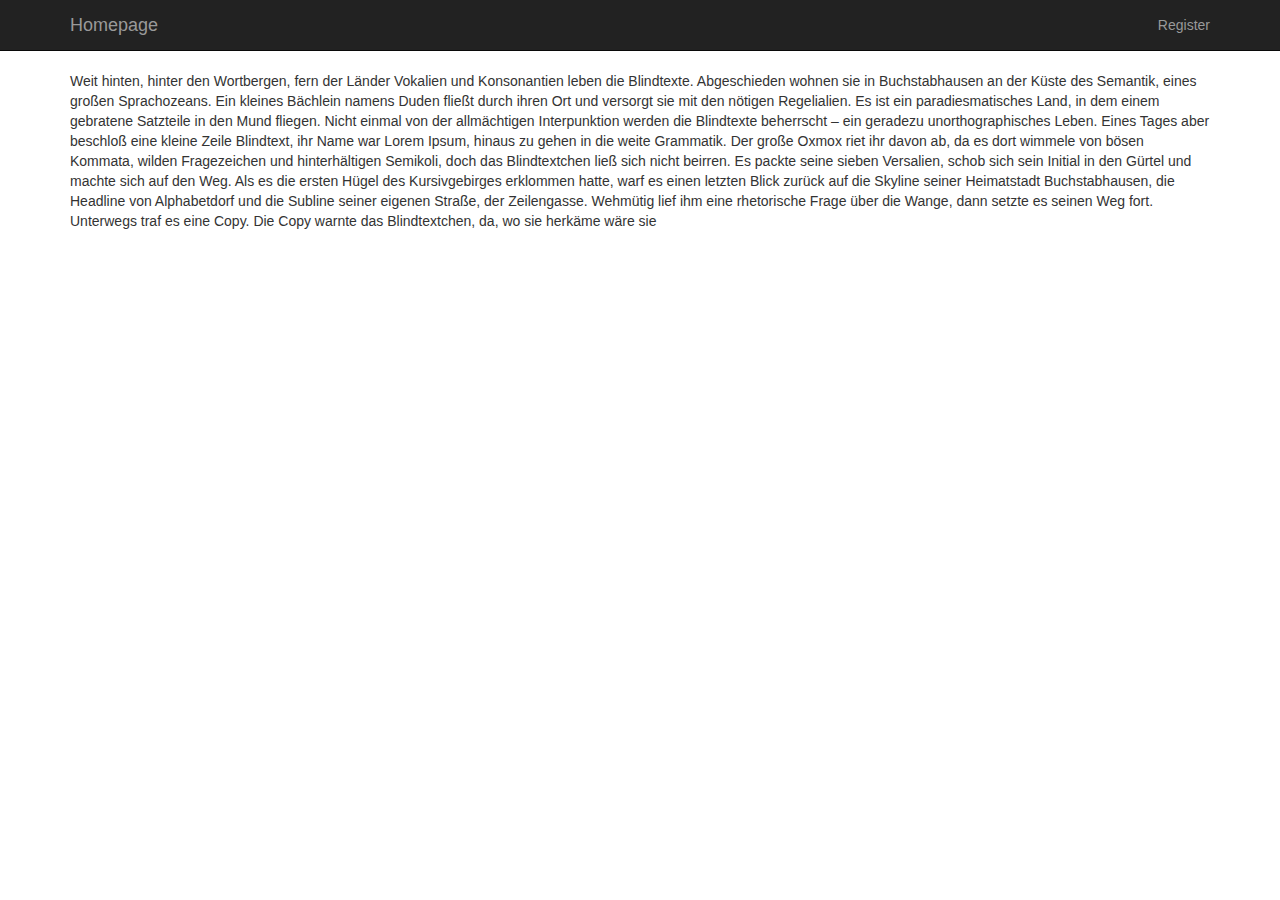
<file: index.html>
<!doctype html>
<html>
	<head>
		<title>Test</title>
		<script type="text/javascript" src="js/lib/require.min.js" data-main="js/app"></script>

		<link href="/style/stylesheets/screen.css" media="screen, projection" rel="stylesheet" type="text/css" />
		<link href="/style/stylesheets/print.css" media="print" rel="stylesheet" type="text/css" />
		<!--[if IE]>
			<link href="/stylesheets/ie.css" media="screen, projection" rel="stylesheet" type="text/css" />
		<![endif]-->
	</head>
	<body>
		<header id="header">
		</header>
		<section id="main">
		</section>
		<footer id="footer">
		</footer>
	</body>
</html>
</file>
<file: style/stylesheets/print.css>
/* Welcome to Compass. Use this file to define print styles.
 * Import this file using the following HTML or equivalent:
 * <link href="/stylesheets/print.css" media="print" rel="stylesheet" type="text/css" /> */
</file>
<file: style/stylesheets/screen.css>
/* line 17, P:/development/Ruby200-x64/lib/ruby/gems/2.0.0/gems/compass-0.12.5/frameworks/compass/stylesheets/compass/reset/_utilities.scss */
html, body, div, span, applet, object, iframe,
h1, h2, h3, h4, h5, h6, p, blockquote, pre,
a, abbr, acronym, address, big, cite, code,
del, dfn, em, img, ins, kbd, q, s, samp,
small, strike, strong, sub, sup, tt, var,
b, u, i, center,
dl, dt, dd, ol, ul, li,
fieldset, form, label, legend,
table, caption, tbody, tfoot, thead, tr, th, td,
article, aside, canvas, details, embed,
figure, figcaption, footer, header, hgroup,
menu, nav, output, ruby, section, summary,
time, mark, audio, video {
  margin: 0;
  padding: 0;
  border: 0;
  font: inherit;
  font-size: 100%;
  vertical-align: baseline;
}

/* line 22, P:/development/Ruby200-x64/lib/ruby/gems/2.0.0/gems/compass-0.12.5/frameworks/compass/stylesheets/compass/reset/_utilities.scss */
html {
  line-height: 1;
}

/* line 24, P:/development/Ruby200-x64/lib/ruby/gems/2.0.0/gems/compass-0.12.5/frameworks/compass/stylesheets/compass/reset/_utilities.scss */
ol, ul {
  list-style: none;
}

/* line 26, P:/development/Ruby200-x64/lib/ruby/gems/2.0.0/gems/compass-0.12.5/frameworks/compass/stylesheets/compass/reset/_utilities.scss */
table {
  border-collapse: collapse;
  border-spacing: 0;
}

/* line 28, P:/development/Ruby200-x64/lib/ruby/gems/2.0.0/gems/compass-0.12.5/frameworks/compass/stylesheets/compass/reset/_utilities.scss */
caption, th, td {
  text-align: left;
  font-weight: normal;
  vertical-align: middle;
}

/* line 30, P:/development/Ruby200-x64/lib/ruby/gems/2.0.0/gems/compass-0.12.5/frameworks/compass/stylesheets/compass/reset/_utilities.scss */
q, blockquote {
  quotes: none;
}
/* line 103, P:/development/Ruby200-x64/lib/ruby/gems/2.0.0/gems/compass-0.12.5/frameworks/compass/stylesheets/compass/reset/_utilities.scss */
q:before, q:after, blockquote:before, blockquote:after {
  content: "";
  content: none;
}

/* line 32, P:/development/Ruby200-x64/lib/ruby/gems/2.0.0/gems/compass-0.12.5/frameworks/compass/stylesheets/compass/reset/_utilities.scss */
a img {
  border: none;
}

/* line 116, P:/development/Ruby200-x64/lib/ruby/gems/2.0.0/gems/compass-0.12.5/frameworks/compass/stylesheets/compass/reset/_utilities.scss */
article, aside, details, figcaption, figure, footer, header, hgroup, menu, nav, section, summary {
  display: block;
}

/*! normalize.css v3.0.0 | MIT License | git.io/normalize */
/* line 9, P:/development/Ruby200-x64/lib/ruby/gems/2.0.0/gems/bootstrap-sass-3.1.1.0/vendor/assets/stylesheets/bootstrap/_normalize.scss */
html {
  font-family: sans-serif;
  -ms-text-size-adjust: 100%;
  -webkit-text-size-adjust: 100%;
}

/* line 19, P:/development/Ruby200-x64/lib/ruby/gems/2.0.0/gems/bootstrap-sass-3.1.1.0/vendor/assets/stylesheets/bootstrap/_normalize.scss */
body {
  margin: 0;
}

/* line 41, P:/development/Ruby200-x64/lib/ruby/gems/2.0.0/gems/bootstrap-sass-3.1.1.0/vendor/assets/stylesheets/bootstrap/_normalize.scss */
article,
aside,
details,
figcaption,
figure,
footer,
header,
hgroup,
main,
nav,
section,
summary {
  display: block;
}

/* line 53, P:/development/Ruby200-x64/lib/ruby/gems/2.0.0/gems/bootstrap-sass-3.1.1.0/vendor/assets/stylesheets/bootstrap/_normalize.scss */
audio,
canvas,
progress,
video {
  display: inline-block;
  vertical-align: baseline;
}

/* line 63, P:/development/Ruby200-x64/lib/ruby/gems/2.0.0/gems/bootstrap-sass-3.1.1.0/vendor/assets/stylesheets/bootstrap/_normalize.scss */
audio:not([controls]) {
  display: none;
  height: 0;
}

/* line 74, P:/development/Ruby200-x64/lib/ruby/gems/2.0.0/gems/bootstrap-sass-3.1.1.0/vendor/assets/stylesheets/bootstrap/_normalize.scss */
[hidden],
template {
  display: none;
}

/* line 85, P:/development/Ruby200-x64/lib/ruby/gems/2.0.0/gems/bootstrap-sass-3.1.1.0/vendor/assets/stylesheets/bootstrap/_normalize.scss */
a {
  background: transparent;
}

/* line 94, P:/development/Ruby200-x64/lib/ruby/gems/2.0.0/gems/bootstrap-sass-3.1.1.0/vendor/assets/stylesheets/bootstrap/_normalize.scss */
a:active,
a:hover {
  outline: 0;
}

/* line 105, P:/development/Ruby200-x64/lib/ruby/gems/2.0.0/gems/bootstrap-sass-3.1.1.0/vendor/assets/stylesheets/bootstrap/_normalize.scss */
abbr[title] {
  border-bottom: 1px dotted;
}

/* line 114, P:/development/Ruby200-x64/lib/ruby/gems/2.0.0/gems/bootstrap-sass-3.1.1.0/vendor/assets/stylesheets/bootstrap/_normalize.scss */
b,
strong {
  font-weight: bold;
}

/* line 122, P:/development/Ruby200-x64/lib/ruby/gems/2.0.0/gems/bootstrap-sass-3.1.1.0/vendor/assets/stylesheets/bootstrap/_normalize.scss */
dfn {
  font-style: italic;
}

/* line 131, P:/development/Ruby200-x64/lib/ruby/gems/2.0.0/gems/bootstrap-sass-3.1.1.0/vendor/assets/stylesheets/bootstrap/_normalize.scss */
h1 {
  font-size: 2em;
  margin: 0.67em 0;
}

/* line 140, P:/development/Ruby200-x64/lib/ruby/gems/2.0.0/gems/bootstrap-sass-3.1.1.0/vendor/assets/stylesheets/bootstrap/_normalize.scss */
mark {
  background: #ff0;
  color: #000;
}

/* line 149, P:/development/Ruby200-x64/lib/ruby/gems/2.0.0/gems/bootstrap-sass-3.1.1.0/vendor/assets/stylesheets/bootstrap/_normalize.scss */
small {
  font-size: 80%;
}

/* line 158, P:/development/Ruby200-x64/lib/ruby/gems/2.0.0/gems/bootstrap-sass-3.1.1.0/vendor/assets/stylesheets/bootstrap/_normalize.scss */
sub,
sup {
  font-size: 75%;
  line-height: 0;
  position: relative;
  vertical-align: baseline;
}

/* line 165, P:/development/Ruby200-x64/lib/ruby/gems/2.0.0/gems/bootstrap-sass-3.1.1.0/vendor/assets/stylesheets/bootstrap/_normalize.scss */
sup {
  top: -0.5em;
}

/* line 169, P:/development/Ruby200-x64/lib/ruby/gems/2.0.0/gems/bootstrap-sass-3.1.1.0/vendor/assets/stylesheets/bootstrap/_normalize.scss */
sub {
  bottom: -0.25em;
}

/* line 180, P:/development/Ruby200-x64/lib/ruby/gems/2.0.0/gems/bootstrap-sass-3.1.1.0/vendor/assets/stylesheets/bootstrap/_normalize.scss */
img {
  border: 0;
}

/* line 188, P:/development/Ruby200-x64/lib/ruby/gems/2.0.0/gems/bootstrap-sass-3.1.1.0/vendor/assets/stylesheets/bootstrap/_normalize.scss */
svg:not(:root) {
  overflow: hidden;
}

/* line 199, P:/development/Ruby200-x64/lib/ruby/gems/2.0.0/gems/bootstrap-sass-3.1.1.0/vendor/assets/stylesheets/bootstrap/_normalize.scss */
figure {
  margin: 1em 40px;
}

/* line 207, P:/development/Ruby200-x64/lib/ruby/gems/2.0.0/gems/bootstrap-sass-3.1.1.0/vendor/assets/stylesheets/bootstrap/_normalize.scss */
hr {
  -moz-box-sizing: content-box;
  box-sizing: content-box;
  height: 0;
}

/* line 217, P:/development/Ruby200-x64/lib/ruby/gems/2.0.0/gems/bootstrap-sass-3.1.1.0/vendor/assets/stylesheets/bootstrap/_normalize.scss */
pre {
  overflow: auto;
}

/* line 228, P:/development/Ruby200-x64/lib/ruby/gems/2.0.0/gems/bootstrap-sass-3.1.1.0/vendor/assets/stylesheets/bootstrap/_normalize.scss */
code,
kbd,
pre,
samp {
  font-family: monospace, monospace;
  font-size: 1em;
}

/* line 252, P:/development/Ruby200-x64/lib/ruby/gems/2.0.0/gems/bootstrap-sass-3.1.1.0/vendor/assets/stylesheets/bootstrap/_normalize.scss */
button,
input,
optgroup,
select,
textarea {
  color: inherit;
  font: inherit;
  margin: 0;
}

/* line 262, P:/development/Ruby200-x64/lib/ruby/gems/2.0.0/gems/bootstrap-sass-3.1.1.0/vendor/assets/stylesheets/bootstrap/_normalize.scss */
button {
  overflow: visible;
}

/* line 274, P:/development/Ruby200-x64/lib/ruby/gems/2.0.0/gems/bootstrap-sass-3.1.1.0/vendor/assets/stylesheets/bootstrap/_normalize.scss */
button,
select {
  text-transform: none;
}

/* line 289, P:/development/Ruby200-x64/lib/ruby/gems/2.0.0/gems/bootstrap-sass-3.1.1.0/vendor/assets/stylesheets/bootstrap/_normalize.scss */
button,
html input[type="button"],
input[type="reset"],
input[type="submit"] {
  -webkit-appearance: button;
  cursor: pointer;
}

/* line 299, P:/development/Ruby200-x64/lib/ruby/gems/2.0.0/gems/bootstrap-sass-3.1.1.0/vendor/assets/stylesheets/bootstrap/_normalize.scss */
button[disabled],
html input[disabled] {
  cursor: default;
}

/* line 308, P:/development/Ruby200-x64/lib/ruby/gems/2.0.0/gems/bootstrap-sass-3.1.1.0/vendor/assets/stylesheets/bootstrap/_normalize.scss */
button::-moz-focus-inner,
input::-moz-focus-inner {
  border: 0;
  padding: 0;
}

/* line 318, P:/development/Ruby200-x64/lib/ruby/gems/2.0.0/gems/bootstrap-sass-3.1.1.0/vendor/assets/stylesheets/bootstrap/_normalize.scss */
input {
  line-height: normal;
}

/* line 331, P:/development/Ruby200-x64/lib/ruby/gems/2.0.0/gems/bootstrap-sass-3.1.1.0/vendor/assets/stylesheets/bootstrap/_normalize.scss */
input[type="checkbox"],
input[type="radio"] {
  box-sizing: border-box;
  padding: 0;
}

/* line 343, P:/development/Ruby200-x64/lib/ruby/gems/2.0.0/gems/bootstrap-sass-3.1.1.0/vendor/assets/stylesheets/bootstrap/_normalize.scss */
input[type="number"]::-webkit-inner-spin-button,
input[type="number"]::-webkit-outer-spin-button {
  height: auto;
}

/* line 353, P:/development/Ruby200-x64/lib/ruby/gems/2.0.0/gems/bootstrap-sass-3.1.1.0/vendor/assets/stylesheets/bootstrap/_normalize.scss */
input[type="search"] {
  -webkit-appearance: textfield;
  -moz-box-sizing: content-box;
  -webkit-box-sizing: content-box;
  box-sizing: content-box;
}

/* line 367, P:/development/Ruby200-x64/lib/ruby/gems/2.0.0/gems/bootstrap-sass-3.1.1.0/vendor/assets/stylesheets/bootstrap/_normalize.scss */
input[type="search"]::-webkit-search-cancel-button,
input[type="search"]::-webkit-search-decoration {
  -webkit-appearance: none;
}

/* line 375, P:/development/Ruby200-x64/lib/ruby/gems/2.0.0/gems/bootstrap-sass-3.1.1.0/vendor/assets/stylesheets/bootstrap/_normalize.scss */
fieldset {
  border: 1px solid #c0c0c0;
  margin: 0 2px;
  padding: 0.35em 0.625em 0.75em;
}

/* line 386, P:/development/Ruby200-x64/lib/ruby/gems/2.0.0/gems/bootstrap-sass-3.1.1.0/vendor/assets/stylesheets/bootstrap/_normalize.scss */
legend {
  border: 0;
  padding: 0;
}

/* line 395, P:/development/Ruby200-x64/lib/ruby/gems/2.0.0/gems/bootstrap-sass-3.1.1.0/vendor/assets/stylesheets/bootstrap/_normalize.scss */
textarea {
  overflow: auto;
}

/* line 404, P:/development/Ruby200-x64/lib/ruby/gems/2.0.0/gems/bootstrap-sass-3.1.1.0/vendor/assets/stylesheets/bootstrap/_normalize.scss */
optgroup {
  font-weight: bold;
}

/* line 415, P:/development/Ruby200-x64/lib/ruby/gems/2.0.0/gems/bootstrap-sass-3.1.1.0/vendor/assets/stylesheets/bootstrap/_normalize.scss */
table {
  border-collapse: collapse;
  border-spacing: 0;
}

/* line 421, P:/development/Ruby200-x64/lib/ruby/gems/2.0.0/gems/bootstrap-sass-3.1.1.0/vendor/assets/stylesheets/bootstrap/_normalize.scss */
td,
th {
  padding: 0;
}

@media print {
  /* line 8, P:/development/Ruby200-x64/lib/ruby/gems/2.0.0/gems/bootstrap-sass-3.1.1.0/vendor/assets/stylesheets/bootstrap/_print.scss */
  * {
    text-shadow: none !important;
    color: #000 !important;
    background: transparent !important;
    box-shadow: none !important;
  }

  /* line 16, P:/development/Ruby200-x64/lib/ruby/gems/2.0.0/gems/bootstrap-sass-3.1.1.0/vendor/assets/stylesheets/bootstrap/_print.scss */
  a,
  a:visited {
    text-decoration: underline;
  }

  /* line 20, P:/development/Ruby200-x64/lib/ruby/gems/2.0.0/gems/bootstrap-sass-3.1.1.0/vendor/assets/stylesheets/bootstrap/_print.scss */
  a[href]:after {
    content: " (" attr(href) ")";
  }

  /* line 24, P:/development/Ruby200-x64/lib/ruby/gems/2.0.0/gems/bootstrap-sass-3.1.1.0/vendor/assets/stylesheets/bootstrap/_print.scss */
  abbr[title]:after {
    content: " (" attr(title) ")";
  }

  /* line 30, P:/development/Ruby200-x64/lib/ruby/gems/2.0.0/gems/bootstrap-sass-3.1.1.0/vendor/assets/stylesheets/bootstrap/_print.scss */
  a[href^="javascript:"]:after,
  a[href^="#"]:after {
    content: "";
  }

  /* line 35, P:/development/Ruby200-x64/lib/ruby/gems/2.0.0/gems/bootstrap-sass-3.1.1.0/vendor/assets/stylesheets/bootstrap/_print.scss */
  pre,
  blockquote {
    border: 1px solid #999;
    page-break-inside: avoid;
  }

  /* line 40, P:/development/Ruby200-x64/lib/ruby/gems/2.0.0/gems/bootstrap-sass-3.1.1.0/vendor/assets/stylesheets/bootstrap/_print.scss */
  thead {
    display: table-header-group;
  }

  /* line 45, P:/development/Ruby200-x64/lib/ruby/gems/2.0.0/gems/bootstrap-sass-3.1.1.0/vendor/assets/stylesheets/bootstrap/_print.scss */
  tr,
  img {
    page-break-inside: avoid;
  }

  /* line 49, P:/development/Ruby200-x64/lib/ruby/gems/2.0.0/gems/bootstrap-sass-3.1.1.0/vendor/assets/stylesheets/bootstrap/_print.scss */
  img {
    max-width: 100% !important;
  }

  /* line 55, P:/development/Ruby200-x64/lib/ruby/gems/2.0.0/gems/bootstrap-sass-3.1.1.0/vendor/assets/stylesheets/bootstrap/_print.scss */
  p,
  h2,
  h3 {
    orphans: 3;
    widows: 3;
  }

  /* line 61, P:/development/Ruby200-x64/lib/ruby/gems/2.0.0/gems/bootstrap-sass-3.1.1.0/vendor/assets/stylesheets/bootstrap/_print.scss */
  h2,
  h3 {
    page-break-after: avoid;
  }

  /* line 67, P:/development/Ruby200-x64/lib/ruby/gems/2.0.0/gems/bootstrap-sass-3.1.1.0/vendor/assets/stylesheets/bootstrap/_print.scss */
  select {
    background: #fff !important;
  }

  /* line 72, P:/development/Ruby200-x64/lib/ruby/gems/2.0.0/gems/bootstrap-sass-3.1.1.0/vendor/assets/stylesheets/bootstrap/_print.scss */
  .navbar {
    display: none;
  }

  /* line 77, P:/development/Ruby200-x64/lib/ruby/gems/2.0.0/gems/bootstrap-sass-3.1.1.0/vendor/assets/stylesheets/bootstrap/_print.scss */
  .table td,
  .table th {
    background-color: #fff !important;
  }

  /* line 83, P:/development/Ruby200-x64/lib/ruby/gems/2.0.0/gems/bootstrap-sass-3.1.1.0/vendor/assets/stylesheets/bootstrap/_print.scss */
  .btn > .caret,
  .dropup > .btn > .caret {
    border-top-color: #000 !important;
  }

  /* line 87, P:/development/Ruby200-x64/lib/ruby/gems/2.0.0/gems/bootstrap-sass-3.1.1.0/vendor/assets/stylesheets/bootstrap/_print.scss */
  .label {
    border: 1px solid #000;
  }

  /* line 91, P:/development/Ruby200-x64/lib/ruby/gems/2.0.0/gems/bootstrap-sass-3.1.1.0/vendor/assets/stylesheets/bootstrap/_print.scss */
  .table {
    border-collapse: collapse !important;
  }

  /* line 96, P:/development/Ruby200-x64/lib/ruby/gems/2.0.0/gems/bootstrap-sass-3.1.1.0/vendor/assets/stylesheets/bootstrap/_print.scss */
  .table-bordered th,
  .table-bordered td {
    border: 1px solid #ddd !important;
  }
}
/* line 11, P:/development/Ruby200-x64/lib/ruby/gems/2.0.0/gems/bootstrap-sass-3.1.1.0/vendor/assets/stylesheets/bootstrap/_scaffolding.scss */
* {
  -webkit-box-sizing: border-box;
  -moz-box-sizing: border-box;
  box-sizing: border-box;
}

/* line 15, P:/development/Ruby200-x64/lib/ruby/gems/2.0.0/gems/bootstrap-sass-3.1.1.0/vendor/assets/stylesheets/bootstrap/_scaffolding.scss */
*:before,
*:after {
  -webkit-box-sizing: border-box;
  -moz-box-sizing: border-box;
  box-sizing: border-box;
}

/* line 22, P:/development/Ruby200-x64/lib/ruby/gems/2.0.0/gems/bootstrap-sass-3.1.1.0/vendor/assets/stylesheets/bootstrap/_scaffolding.scss */
html {
  font-size: 62.5%;
  -webkit-tap-highlight-color: rgba(0, 0, 0, 0);
}

/* line 27, P:/development/Ruby200-x64/lib/ruby/gems/2.0.0/gems/bootstrap-sass-3.1.1.0/vendor/assets/stylesheets/bootstrap/_scaffolding.scss */
body {
  font-family: "Helvetica Neue", Helvetica, Arial, sans-serif;
  font-size: 14px;
  line-height: 1.428571429;
  color: #333333;
  background-color: white;
}

/* line 39, P:/development/Ruby200-x64/lib/ruby/gems/2.0.0/gems/bootstrap-sass-3.1.1.0/vendor/assets/stylesheets/bootstrap/_scaffolding.scss */
input,
button,
select,
textarea {
  font-family: inherit;
  font-size: inherit;
  line-height: inherit;
}

/* line 48, P:/development/Ruby200-x64/lib/ruby/gems/2.0.0/gems/bootstrap-sass-3.1.1.0/vendor/assets/stylesheets/bootstrap/_scaffolding.scss */
a {
  color: #428bca;
  text-decoration: none;
}
/* line 53, P:/development/Ruby200-x64/lib/ruby/gems/2.0.0/gems/bootstrap-sass-3.1.1.0/vendor/assets/stylesheets/bootstrap/_scaffolding.scss */
a:hover, a:focus {
  color: #2a6496;
  text-decoration: underline;
}
/* line 58, P:/development/Ruby200-x64/lib/ruby/gems/2.0.0/gems/bootstrap-sass-3.1.1.0/vendor/assets/stylesheets/bootstrap/_scaffolding.scss */
a:focus {
  outline: thin dotted;
  outline: 5px auto -webkit-focus-ring-color;
  outline-offset: -2px;
}

/* line 69, P:/development/Ruby200-x64/lib/ruby/gems/2.0.0/gems/bootstrap-sass-3.1.1.0/vendor/assets/stylesheets/bootstrap/_scaffolding.scss */
figure {
  margin: 0;
}

/* line 76, P:/development/Ruby200-x64/lib/ruby/gems/2.0.0/gems/bootstrap-sass-3.1.1.0/vendor/assets/stylesheets/bootstrap/_scaffolding.scss */
img {
  vertical-align: middle;
}

/* line 81, P:/development/Ruby200-x64/lib/ruby/gems/2.0.0/gems/bootstrap-sass-3.1.1.0/vendor/assets/stylesheets/bootstrap/_scaffolding.scss */
.img-responsive {
  display: block;
  max-width: 100%;
  height: auto;
}

/* line 86, P:/development/Ruby200-x64/lib/ruby/gems/2.0.0/gems/bootstrap-sass-3.1.1.0/vendor/assets/stylesheets/bootstrap/_scaffolding.scss */
.img-rounded {
  border-radius: 6px;
}

/* line 93, P:/development/Ruby200-x64/lib/ruby/gems/2.0.0/gems/bootstrap-sass-3.1.1.0/vendor/assets/stylesheets/bootstrap/_scaffolding.scss */
.img-thumbnail {
  padding: 4px;
  line-height: 1.428571429;
  background-color: white;
  border: 1px solid #dddddd;
  border-radius: 4px;
  -webkit-transition: all 0.2s ease-in-out;
  transition: all 0.2s ease-in-out;
  display: inline-block;
  max-width: 100%;
  height: auto;
}

/* line 106, P:/development/Ruby200-x64/lib/ruby/gems/2.0.0/gems/bootstrap-sass-3.1.1.0/vendor/assets/stylesheets/bootstrap/_scaffolding.scss */
.img-circle {
  border-radius: 50%;
}

/* line 113, P:/development/Ruby200-x64/lib/ruby/gems/2.0.0/gems/bootstrap-sass-3.1.1.0/vendor/assets/stylesheets/bootstrap/_scaffolding.scss */
hr {
  margin-top: 20px;
  margin-bottom: 20px;
  border: 0;
  border-top: 1px solid #eeeeee;
}

/* line 125, P:/development/Ruby200-x64/lib/ruby/gems/2.0.0/gems/bootstrap-sass-3.1.1.0/vendor/assets/stylesheets/bootstrap/_scaffolding.scss */
.sr-only {
  position: absolute;
  width: 1px;
  height: 1px;
  margin: -1px;
  padding: 0;
  overflow: hidden;
  clip: rect(0, 0, 0, 0);
  border: 0;
}

/* line 10, P:/development/Ruby200-x64/lib/ruby/gems/2.0.0/gems/bootstrap-sass-3.1.1.0/vendor/assets/stylesheets/bootstrap/_type.scss */
h1, h2, h3, h4, h5, h6,
.h1, .h2, .h3, .h4, .h5, .h6 {
  font-family: inherit;
  font-weight: 500;
  line-height: 1.1;
  color: inherit;
}
/* line 17, P:/development/Ruby200-x64/lib/ruby/gems/2.0.0/gems/bootstrap-sass-3.1.1.0/vendor/assets/stylesheets/bootstrap/_type.scss */
h1 small,
h1 .small, h2 small,
h2 .small, h3 small,
h3 .small, h4 small,
h4 .small, h5 small,
h5 .small, h6 small,
h6 .small,
.h1 small,
.h1 .small, .h2 small,
.h2 .small, .h3 small,
.h3 .small, .h4 small,
.h4 .small, .h5 small,
.h5 .small, .h6 small,
.h6 .small {
  font-weight: normal;
  line-height: 1;
  color: #999999;
}

/* line 26, P:/development/Ruby200-x64/lib/ruby/gems/2.0.0/gems/bootstrap-sass-3.1.1.0/vendor/assets/stylesheets/bootstrap/_type.scss */
h1, .h1,
h2, .h2,
h3, .h3 {
  margin-top: 20px;
  margin-bottom: 10px;
}
/* line 31, P:/development/Ruby200-x64/lib/ruby/gems/2.0.0/gems/bootstrap-sass-3.1.1.0/vendor/assets/stylesheets/bootstrap/_type.scss */
h1 small,
h1 .small, .h1 small,
.h1 .small,
h2 small,
h2 .small, .h2 small,
.h2 .small,
h3 small,
h3 .small, .h3 small,
.h3 .small {
  font-size: 65%;
}

/* line 37, P:/development/Ruby200-x64/lib/ruby/gems/2.0.0/gems/bootstrap-sass-3.1.1.0/vendor/assets/stylesheets/bootstrap/_type.scss */
h4, .h4,
h5, .h5,
h6, .h6 {
  margin-top: 10px;
  margin-bottom: 10px;
}
/* line 42, P:/development/Ruby200-x64/lib/ruby/gems/2.0.0/gems/bootstrap-sass-3.1.1.0/vendor/assets/stylesheets/bootstrap/_type.scss */
h4 small,
h4 .small, .h4 small,
.h4 .small,
h5 small,
h5 .small, .h5 small,
.h5 .small,
h6 small,
h6 .small, .h6 small,
.h6 .small {
  font-size: 75%;
}

/* line 47, P:/development/Ruby200-x64/lib/ruby/gems/2.0.0/gems/bootstrap-sass-3.1.1.0/vendor/assets/stylesheets/bootstrap/_type.scss */
h1, .h1 {
  font-size: 36px;
}

/* line 48, P:/development/Ruby200-x64/lib/ruby/gems/2.0.0/gems/bootstrap-sass-3.1.1.0/vendor/assets/stylesheets/bootstrap/_type.scss */
h2, .h2 {
  font-size: 30px;
}

/* line 49, P:/development/Ruby200-x64/lib/ruby/gems/2.0.0/gems/bootstrap-sass-3.1.1.0/vendor/assets/stylesheets/bootstrap/_type.scss */
h3, .h3 {
  font-size: 24px;
}

/* line 50, P:/development/Ruby200-x64/lib/ruby/gems/2.0.0/gems/bootstrap-sass-3.1.1.0/vendor/assets/stylesheets/bootstrap/_type.scss */
h4, .h4 {
  font-size: 18px;
}

/* line 51, P:/development/Ruby200-x64/lib/ruby/gems/2.0.0/gems/bootstrap-sass-3.1.1.0/vendor/assets/stylesheets/bootstrap/_type.scss */
h5, .h5 {
  font-size: 14px;
}

/* line 52, P:/development/Ruby200-x64/lib/ruby/gems/2.0.0/gems/bootstrap-sass-3.1.1.0/vendor/assets/stylesheets/bootstrap/_type.scss */
h6, .h6 {
  font-size: 12px;
}

/* line 58, P:/development/Ruby200-x64/lib/ruby/gems/2.0.0/gems/bootstrap-sass-3.1.1.0/vendor/assets/stylesheets/bootstrap/_type.scss */
p {
  margin: 0 0 10px;
}

/* line 62, P:/development/Ruby200-x64/lib/ruby/gems/2.0.0/gems/bootstrap-sass-3.1.1.0/vendor/assets/stylesheets/bootstrap/_type.scss */
.lead {
  margin-bottom: 20px;
  font-size: 16px;
  font-weight: 200;
  line-height: 1.4;
}
@media (min-width: 768px) {
  /* line 62, P:/development/Ruby200-x64/lib/ruby/gems/2.0.0/gems/bootstrap-sass-3.1.1.0/vendor/assets/stylesheets/bootstrap/_type.scss */
  .lead {
    font-size: 21px;
  }
}

/* line 79, P:/development/Ruby200-x64/lib/ruby/gems/2.0.0/gems/bootstrap-sass-3.1.1.0/vendor/assets/stylesheets/bootstrap/_type.scss */
small,
.small {
  font-size: 85%;
}

/* line 82, P:/development/Ruby200-x64/lib/ruby/gems/2.0.0/gems/bootstrap-sass-3.1.1.0/vendor/assets/stylesheets/bootstrap/_type.scss */
cite {
  font-style: normal;
}

/* line 85, P:/development/Ruby200-x64/lib/ruby/gems/2.0.0/gems/bootstrap-sass-3.1.1.0/vendor/assets/stylesheets/bootstrap/_type.scss */
.text-left {
  text-align: left;
}

/* line 86, P:/development/Ruby200-x64/lib/ruby/gems/2.0.0/gems/bootstrap-sass-3.1.1.0/vendor/assets/stylesheets/bootstrap/_type.scss */
.text-right {
  text-align: right;
}

/* line 87, P:/development/Ruby200-x64/lib/ruby/gems/2.0.0/gems/bootstrap-sass-3.1.1.0/vendor/assets/stylesheets/bootstrap/_type.scss */
.text-center {
  text-align: center;
}

/* line 88, P:/development/Ruby200-x64/lib/ruby/gems/2.0.0/gems/bootstrap-sass-3.1.1.0/vendor/assets/stylesheets/bootstrap/_type.scss */
.text-justify {
  text-align: justify;
}

/* line 91, P:/development/Ruby200-x64/lib/ruby/gems/2.0.0/gems/bootstrap-sass-3.1.1.0/vendor/assets/stylesheets/bootstrap/_type.scss */
.text-muted {
  color: #999999;
}

/* line 605, P:/development/Ruby200-x64/lib/ruby/gems/2.0.0/gems/bootstrap-sass-3.1.1.0/vendor/assets/stylesheets/bootstrap/_mixins.scss */
.text-primary {
  color: #428bca;
}

/* line 608, P:/development/Ruby200-x64/lib/ruby/gems/2.0.0/gems/bootstrap-sass-3.1.1.0/vendor/assets/stylesheets/bootstrap/_mixins.scss */
a.text-primary:hover {
  color: #3071a9;
}

/* line 605, P:/development/Ruby200-x64/lib/ruby/gems/2.0.0/gems/bootstrap-sass-3.1.1.0/vendor/assets/stylesheets/bootstrap/_mixins.scss */
.text-success {
  color: #3c763d;
}

/* line 608, P:/development/Ruby200-x64/lib/ruby/gems/2.0.0/gems/bootstrap-sass-3.1.1.0/vendor/assets/stylesheets/bootstrap/_mixins.scss */
a.text-success:hover {
  color: #2b542c;
}

/* line 605, P:/development/Ruby200-x64/lib/ruby/gems/2.0.0/gems/bootstrap-sass-3.1.1.0/vendor/assets/stylesheets/bootstrap/_mixins.scss */
.text-info {
  color: #31708f;
}

/* line 608, P:/development/Ruby200-x64/lib/ruby/gems/2.0.0/gems/bootstrap-sass-3.1.1.0/vendor/assets/stylesheets/bootstrap/_mixins.scss */
a.text-info:hover {
  color: #245269;
}

/* line 605, P:/development/Ruby200-x64/lib/ruby/gems/2.0.0/gems/bootstrap-sass-3.1.1.0/vendor/assets/stylesheets/bootstrap/_mixins.scss */
.text-warning {
  color: #8a6d3b;
}

/* line 608, P:/development/Ruby200-x64/lib/ruby/gems/2.0.0/gems/bootstrap-sass-3.1.1.0/vendor/assets/stylesheets/bootstrap/_mixins.scss */
a.text-warning:hover {
  color: #66512c;
}

/* line 605, P:/development/Ruby200-x64/lib/ruby/gems/2.0.0/gems/bootstrap-sass-3.1.1.0/vendor/assets/stylesheets/bootstrap/_mixins.scss */
.text-danger {
  color: #a94442;
}

/* line 608, P:/development/Ruby200-x64/lib/ruby/gems/2.0.0/gems/bootstrap-sass-3.1.1.0/vendor/assets/stylesheets/bootstrap/_mixins.scss */
a.text-danger:hover {
  color: #843534;
}

/* line 108, P:/development/Ruby200-x64/lib/ruby/gems/2.0.0/gems/bootstrap-sass-3.1.1.0/vendor/assets/stylesheets/bootstrap/_type.scss */
.bg-primary {
  color: #fff;
}

/* line 593, P:/development/Ruby200-x64/lib/ruby/gems/2.0.0/gems/bootstrap-sass-3.1.1.0/vendor/assets/stylesheets/bootstrap/_mixins.scss */
.bg-primary {
  background-color: #428bca;
}

/* line 596, P:/development/Ruby200-x64/lib/ruby/gems/2.0.0/gems/bootstrap-sass-3.1.1.0/vendor/assets/stylesheets/bootstrap/_mixins.scss */
a.bg-primary:hover {
  background-color: #3071a9;
}

/* line 593, P:/development/Ruby200-x64/lib/ruby/gems/2.0.0/gems/bootstrap-sass-3.1.1.0/vendor/assets/stylesheets/bootstrap/_mixins.scss */
.bg-success {
  background-color: #dff0d8;
}

/* line 596, P:/development/Ruby200-x64/lib/ruby/gems/2.0.0/gems/bootstrap-sass-3.1.1.0/vendor/assets/stylesheets/bootstrap/_mixins.scss */
a.bg-success:hover {
  background-color: #c1e2b3;
}

/* line 593, P:/development/Ruby200-x64/lib/ruby/gems/2.0.0/gems/bootstrap-sass-3.1.1.0/vendor/assets/stylesheets/bootstrap/_mixins.scss */
.bg-info {
  background-color: #d9edf7;
}

/* line 596, P:/development/Ruby200-x64/lib/ruby/gems/2.0.0/gems/bootstrap-sass-3.1.1.0/vendor/assets/stylesheets/bootstrap/_mixins.scss */
a.bg-info:hover {
  background-color: #afd9ee;
}

/* line 593, P:/development/Ruby200-x64/lib/ruby/gems/2.0.0/gems/bootstrap-sass-3.1.1.0/vendor/assets/stylesheets/bootstrap/_mixins.scss */
.bg-warning {
  background-color: #fcf8e3;
}

/* line 596, P:/development/Ruby200-x64/lib/ruby/gems/2.0.0/gems/bootstrap-sass-3.1.1.0/vendor/assets/stylesheets/bootstrap/_mixins.scss */
a.bg-warning:hover {
  background-color: #f7ecb5;
}

/* line 593, P:/development/Ruby200-x64/lib/ruby/gems/2.0.0/gems/bootstrap-sass-3.1.1.0/vendor/assets/stylesheets/bootstrap/_mixins.scss */
.bg-danger {
  background-color: #f2dede;
}

/* line 596, P:/development/Ruby200-x64/lib/ruby/gems/2.0.0/gems/bootstrap-sass-3.1.1.0/vendor/assets/stylesheets/bootstrap/_mixins.scss */
a.bg-danger:hover {
  background-color: #e4b9b9;
}

/* line 127, P:/development/Ruby200-x64/lib/ruby/gems/2.0.0/gems/bootstrap-sass-3.1.1.0/vendor/assets/stylesheets/bootstrap/_type.scss */
.page-header {
  padding-bottom: 9px;
  margin: 40px 0 20px;
  border-bottom: 1px solid #eeeeee;
}

/* line 139, P:/development/Ruby200-x64/lib/ruby/gems/2.0.0/gems/bootstrap-sass-3.1.1.0/vendor/assets/stylesheets/bootstrap/_type.scss */
ul,
ol {
  margin-top: 0;
  margin-bottom: 10px;
}
/* line 143, P:/development/Ruby200-x64/lib/ruby/gems/2.0.0/gems/bootstrap-sass-3.1.1.0/vendor/assets/stylesheets/bootstrap/_type.scss */
ul ul,
ul ol,
ol ul,
ol ol {
  margin-bottom: 0;
}

/* line 151, P:/development/Ruby200-x64/lib/ruby/gems/2.0.0/gems/bootstrap-sass-3.1.1.0/vendor/assets/stylesheets/bootstrap/_type.scss */
.list-unstyled, .list-inline {
  padding-left: 0;
  list-style: none;
}

/* line 157, P:/development/Ruby200-x64/lib/ruby/gems/2.0.0/gems/bootstrap-sass-3.1.1.0/vendor/assets/stylesheets/bootstrap/_type.scss */
.list-inline {
  margin-left: -5px;
}
/* line 161, P:/development/Ruby200-x64/lib/ruby/gems/2.0.0/gems/bootstrap-sass-3.1.1.0/vendor/assets/stylesheets/bootstrap/_type.scss */
.list-inline > li {
  display: inline-block;
  padding-left: 5px;
  padding-right: 5px;
}

/* line 169, P:/development/Ruby200-x64/lib/ruby/gems/2.0.0/gems/bootstrap-sass-3.1.1.0/vendor/assets/stylesheets/bootstrap/_type.scss */
dl {
  margin-top: 0;
  margin-bottom: 20px;
}

/* line 174, P:/development/Ruby200-x64/lib/ruby/gems/2.0.0/gems/bootstrap-sass-3.1.1.0/vendor/assets/stylesheets/bootstrap/_type.scss */
dt,
dd {
  line-height: 1.428571429;
}

/* line 177, P:/development/Ruby200-x64/lib/ruby/gems/2.0.0/gems/bootstrap-sass-3.1.1.0/vendor/assets/stylesheets/bootstrap/_type.scss */
dt {
  font-weight: bold;
}

/* line 180, P:/development/Ruby200-x64/lib/ruby/gems/2.0.0/gems/bootstrap-sass-3.1.1.0/vendor/assets/stylesheets/bootstrap/_type.scss */
dd {
  margin-left: 0;
}

@media (min-width: 768px) {
  /* line 191, P:/development/Ruby200-x64/lib/ruby/gems/2.0.0/gems/bootstrap-sass-3.1.1.0/vendor/assets/stylesheets/bootstrap/_type.scss */
  .dl-horizontal dt {
    float: left;
    width: 160px;
    clear: left;
    text-align: right;
    overflow: hidden;
    text-overflow: ellipsis;
    white-space: nowrap;
  }
  /* line 198, P:/development/Ruby200-x64/lib/ruby/gems/2.0.0/gems/bootstrap-sass-3.1.1.0/vendor/assets/stylesheets/bootstrap/_type.scss */
  .dl-horizontal dd {
    margin-left: 180px;
  }
  /* line 21, P:/development/Ruby200-x64/lib/ruby/gems/2.0.0/gems/bootstrap-sass-3.1.1.0/vendor/assets/stylesheets/bootstrap/_mixins.scss */
  .dl-horizontal dd:before, .dl-horizontal dd:after {
    content: " ";
    display: table;
  }
  /* line 25, P:/development/Ruby200-x64/lib/ruby/gems/2.0.0/gems/bootstrap-sass-3.1.1.0/vendor/assets/stylesheets/bootstrap/_mixins.scss */
  .dl-horizontal dd:after {
    clear: both;
  }
}
/* line 211, P:/development/Ruby200-x64/lib/ruby/gems/2.0.0/gems/bootstrap-sass-3.1.1.0/vendor/assets/stylesheets/bootstrap/_type.scss */
abbr[title],
abbr[data-original-title] {
  cursor: help;
  border-bottom: 1px dotted #999999;
}

/* line 215, P:/development/Ruby200-x64/lib/ruby/gems/2.0.0/gems/bootstrap-sass-3.1.1.0/vendor/assets/stylesheets/bootstrap/_type.scss */
.initialism {
  font-size: 90%;
  text-transform: uppercase;
}

/* line 221, P:/development/Ruby200-x64/lib/ruby/gems/2.0.0/gems/bootstrap-sass-3.1.1.0/vendor/assets/stylesheets/bootstrap/_type.scss */
blockquote {
  padding: 10px 20px;
  margin: 0 0 20px;
  font-size: 17.5px;
  border-left: 5px solid #eeeeee;
}
/* line 230, P:/development/Ruby200-x64/lib/ruby/gems/2.0.0/gems/bootstrap-sass-3.1.1.0/vendor/assets/stylesheets/bootstrap/_type.scss */
blockquote p:last-child,
blockquote ul:last-child,
blockquote ol:last-child {
  margin-bottom: 0;
}
/* line 239, P:/development/Ruby200-x64/lib/ruby/gems/2.0.0/gems/bootstrap-sass-3.1.1.0/vendor/assets/stylesheets/bootstrap/_type.scss */
blockquote footer,
blockquote small,
blockquote .small {
  display: block;
  font-size: 80%;
  line-height: 1.428571429;
  color: #999999;
}
/* line 245, P:/development/Ruby200-x64/lib/ruby/gems/2.0.0/gems/bootstrap-sass-3.1.1.0/vendor/assets/stylesheets/bootstrap/_type.scss */
blockquote footer:before,
blockquote small:before,
blockquote .small:before {
  content: '\2014 \00A0';
}

/* line 255, P:/development/Ruby200-x64/lib/ruby/gems/2.0.0/gems/bootstrap-sass-3.1.1.0/vendor/assets/stylesheets/bootstrap/_type.scss */
.blockquote-reverse,
blockquote.pull-right {
  padding-right: 15px;
  padding-left: 0;
  border-right: 5px solid #eeeeee;
  border-left: 0;
  text-align: right;
}
/* line 266, P:/development/Ruby200-x64/lib/ruby/gems/2.0.0/gems/bootstrap-sass-3.1.1.0/vendor/assets/stylesheets/bootstrap/_type.scss */
.blockquote-reverse footer:before,
.blockquote-reverse small:before,
.blockquote-reverse .small:before,
blockquote.pull-right footer:before,
blockquote.pull-right small:before,
blockquote.pull-right .small:before {
  content: '';
}
/* line 267, P:/development/Ruby200-x64/lib/ruby/gems/2.0.0/gems/bootstrap-sass-3.1.1.0/vendor/assets/stylesheets/bootstrap/_type.scss */
.blockquote-reverse footer:after,
.blockquote-reverse small:after,
.blockquote-reverse .small:after,
blockquote.pull-right footer:after,
blockquote.pull-right small:after,
blockquote.pull-right .small:after {
  content: '\00A0 \2014';
}

/* line 275, P:/development/Ruby200-x64/lib/ruby/gems/2.0.0/gems/bootstrap-sass-3.1.1.0/vendor/assets/stylesheets/bootstrap/_type.scss */
blockquote:before,
blockquote:after {
  content: "";
}

/* line 280, P:/development/Ruby200-x64/lib/ruby/gems/2.0.0/gems/bootstrap-sass-3.1.1.0/vendor/assets/stylesheets/bootstrap/_type.scss */
address {
  margin-bottom: 20px;
  font-style: normal;
  line-height: 1.428571429;
}

/* line 10, P:/development/Ruby200-x64/lib/ruby/gems/2.0.0/gems/bootstrap-sass-3.1.1.0/vendor/assets/stylesheets/bootstrap/_code.scss */
code,
kbd,
pre,
samp {
  font-family: Menlo, Monaco, Consolas, "Courier New", monospace;
}

/* line 15, P:/development/Ruby200-x64/lib/ruby/gems/2.0.0/gems/bootstrap-sass-3.1.1.0/vendor/assets/stylesheets/bootstrap/_code.scss */
code {
  padding: 2px 4px;
  font-size: 90%;
  color: #c7254e;
  background-color: #f9f2f4;
  white-space: nowrap;
  border-radius: 4px;
}

/* line 25, P:/development/Ruby200-x64/lib/ruby/gems/2.0.0/gems/bootstrap-sass-3.1.1.0/vendor/assets/stylesheets/bootstrap/_code.scss */
kbd {
  padding: 2px 4px;
  font-size: 90%;
  color: white;
  background-color: #333333;
  border-radius: 3px;
  box-shadow: inset 0 -1px 0 rgba(0, 0, 0, 0.25);
}

/* line 35, P:/development/Ruby200-x64/lib/ruby/gems/2.0.0/gems/bootstrap-sass-3.1.1.0/vendor/assets/stylesheets/bootstrap/_code.scss */
pre {
  display: block;
  padding: 9.5px;
  margin: 0 0 10px;
  font-size: 13px;
  line-height: 1.428571429;
  word-break: break-all;
  word-wrap: break-word;
  color: #333333;
  background-color: whitesmoke;
  border: 1px solid #cccccc;
  border-radius: 4px;
}
/* line 49, P:/development/Ruby200-x64/lib/ruby/gems/2.0.0/gems/bootstrap-sass-3.1.1.0/vendor/assets/stylesheets/bootstrap/_code.scss */
pre code {
  padding: 0;
  font-size: inherit;
  color: inherit;
  white-space: pre-wrap;
  background-color: transparent;
  border-radius: 0;
}

/* line 60, P:/development/Ruby200-x64/lib/ruby/gems/2.0.0/gems/bootstrap-sass-3.1.1.0/vendor/assets/stylesheets/bootstrap/_code.scss */
.pre-scrollable {
  max-height: 340px;
  overflow-y: scroll;
}

/* line 10, P:/development/Ruby200-x64/lib/ruby/gems/2.0.0/gems/bootstrap-sass-3.1.1.0/vendor/assets/stylesheets/bootstrap/_grid.scss */
.container {
  margin-right: auto;
  margin-left: auto;
  padding-left: 15px;
  padding-right: 15px;
}
/* line 21, P:/development/Ruby200-x64/lib/ruby/gems/2.0.0/gems/bootstrap-sass-3.1.1.0/vendor/assets/stylesheets/bootstrap/_mixins.scss */
.container:before, .container:after {
  content: " ";
  display: table;
}
/* line 25, P:/development/Ruby200-x64/lib/ruby/gems/2.0.0/gems/bootstrap-sass-3.1.1.0/vendor/assets/stylesheets/bootstrap/_mixins.scss */
.container:after {
  clear: both;
}
@media (min-width: 768px) {
  /* line 10, P:/development/Ruby200-x64/lib/ruby/gems/2.0.0/gems/bootstrap-sass-3.1.1.0/vendor/assets/stylesheets/bootstrap/_grid.scss */
  .container {
    width: 750px;
  }
}
@media (min-width: 992px) {
  /* line 10, P:/development/Ruby200-x64/lib/ruby/gems/2.0.0/gems/bootstrap-sass-3.1.1.0/vendor/assets/stylesheets/bootstrap/_grid.scss */
  .container {
    width: 970px;
  }
}
@media (min-width: 1200px) {
  /* line 10, P:/development/Ruby200-x64/lib/ruby/gems/2.0.0/gems/bootstrap-sass-3.1.1.0/vendor/assets/stylesheets/bootstrap/_grid.scss */
  .container {
    width: 1170px;
  }
}

/* line 30, P:/development/Ruby200-x64/lib/ruby/gems/2.0.0/gems/bootstrap-sass-3.1.1.0/vendor/assets/stylesheets/bootstrap/_grid.scss */
.container-fluid {
  margin-right: auto;
  margin-left: auto;
  padding-left: 15px;
  padding-right: 15px;
}
/* line 21, P:/development/Ruby200-x64/lib/ruby/gems/2.0.0/gems/bootstrap-sass-3.1.1.0/vendor/assets/stylesheets/bootstrap/_mixins.scss */
.container-fluid:before, .container-fluid:after {
  content: " ";
  display: table;
}
/* line 25, P:/development/Ruby200-x64/lib/ruby/gems/2.0.0/gems/bootstrap-sass-3.1.1.0/vendor/assets/stylesheets/bootstrap/_mixins.scss */
.container-fluid:after {
  clear: both;
}

/* line 39, P:/development/Ruby200-x64/lib/ruby/gems/2.0.0/gems/bootstrap-sass-3.1.1.0/vendor/assets/stylesheets/bootstrap/_grid.scss */
.row {
  margin-left: -15px;
  margin-right: -15px;
}
/* line 21, P:/development/Ruby200-x64/lib/ruby/gems/2.0.0/gems/bootstrap-sass-3.1.1.0/vendor/assets/stylesheets/bootstrap/_mixins.scss */
.row:before, .row:after {
  content: " ";
  display: table;
}
/* line 25, P:/development/Ruby200-x64/lib/ruby/gems/2.0.0/gems/bootstrap-sass-3.1.1.0/vendor/assets/stylesheets/bootstrap/_mixins.scss */
.row:after {
  clear: both;
}

/* line 798, P:/development/Ruby200-x64/lib/ruby/gems/2.0.0/gems/bootstrap-sass-3.1.1.0/vendor/assets/stylesheets/bootstrap/_mixins.scss */
.col-xs-1, .col-sm-1, .col-md-1, .col-lg-1, .col-xs-2, .col-sm-2, .col-md-2, .col-lg-2, .col-xs-3, .col-sm-3, .col-md-3, .col-lg-3, .col-xs-4, .col-sm-4, .col-md-4, .col-lg-4, .col-xs-5, .col-sm-5, .col-md-5, .col-lg-5, .col-xs-6, .col-sm-6, .col-md-6, .col-lg-6, .col-xs-7, .col-sm-7, .col-md-7, .col-lg-7, .col-xs-8, .col-sm-8, .col-md-8, .col-lg-8, .col-xs-9, .col-sm-9, .col-md-9, .col-lg-9, .col-xs-10, .col-sm-10, .col-md-10, .col-lg-10, .col-xs-11, .col-sm-11, .col-md-11, .col-lg-11, .col-xs-12, .col-sm-12, .col-md-12, .col-lg-12 {
  position: relative;
  min-height: 1px;
  padding-left: 15px;
  padding-right: 15px;
}

/* line 817, P:/development/Ruby200-x64/lib/ruby/gems/2.0.0/gems/bootstrap-sass-3.1.1.0/vendor/assets/stylesheets/bootstrap/_mixins.scss */
.col-xs-1, .col-xs-2, .col-xs-3, .col-xs-4, .col-xs-5, .col-xs-6, .col-xs-7, .col-xs-8, .col-xs-9, .col-xs-10, .col-xs-11, .col-xs-12 {
  float: left;
}

/* line 825, P:/development/Ruby200-x64/lib/ruby/gems/2.0.0/gems/bootstrap-sass-3.1.1.0/vendor/assets/stylesheets/bootstrap/_mixins.scss */
.col-xs-1 {
  width: 8.3333333333%;
}

/* line 825, P:/development/Ruby200-x64/lib/ruby/gems/2.0.0/gems/bootstrap-sass-3.1.1.0/vendor/assets/stylesheets/bootstrap/_mixins.scss */
.col-xs-2 {
  width: 16.6666666667%;
}

/* line 825, P:/development/Ruby200-x64/lib/ruby/gems/2.0.0/gems/bootstrap-sass-3.1.1.0/vendor/assets/stylesheets/bootstrap/_mixins.scss */
.col-xs-3 {
  width: 25%;
}

/* line 825, P:/development/Ruby200-x64/lib/ruby/gems/2.0.0/gems/bootstrap-sass-3.1.1.0/vendor/assets/stylesheets/bootstrap/_mixins.scss */
.col-xs-4 {
  width: 33.3333333333%;
}

/* line 825, P:/development/Ruby200-x64/lib/ruby/gems/2.0.0/gems/bootstrap-sass-3.1.1.0/vendor/assets/stylesheets/bootstrap/_mixins.scss */
.col-xs-5 {
  width: 41.6666666667%;
}

/* line 825, P:/development/Ruby200-x64/lib/ruby/gems/2.0.0/gems/bootstrap-sass-3.1.1.0/vendor/assets/stylesheets/bootstrap/_mixins.scss */
.col-xs-6 {
  width: 50%;
}

/* line 825, P:/development/Ruby200-x64/lib/ruby/gems/2.0.0/gems/bootstrap-sass-3.1.1.0/vendor/assets/stylesheets/bootstrap/_mixins.scss */
.col-xs-7 {
  width: 58.3333333333%;
}

/* line 825, P:/development/Ruby200-x64/lib/ruby/gems/2.0.0/gems/bootstrap-sass-3.1.1.0/vendor/assets/stylesheets/bootstrap/_mixins.scss */
.col-xs-8 {
  width: 66.6666666667%;
}

/* line 825, P:/development/Ruby200-x64/lib/ruby/gems/2.0.0/gems/bootstrap-sass-3.1.1.0/vendor/assets/stylesheets/bootstrap/_mixins.scss */
.col-xs-9 {
  width: 75%;
}

/* line 825, P:/development/Ruby200-x64/lib/ruby/gems/2.0.0/gems/bootstrap-sass-3.1.1.0/vendor/assets/stylesheets/bootstrap/_mixins.scss */
.col-xs-10 {
  width: 83.3333333333%;
}

/* line 825, P:/development/Ruby200-x64/lib/ruby/gems/2.0.0/gems/bootstrap-sass-3.1.1.0/vendor/assets/stylesheets/bootstrap/_mixins.scss */
.col-xs-11 {
  width: 91.6666666667%;
}

/* line 825, P:/development/Ruby200-x64/lib/ruby/gems/2.0.0/gems/bootstrap-sass-3.1.1.0/vendor/assets/stylesheets/bootstrap/_mixins.scss */
.col-xs-12 {
  width: 100%;
}

/* line 835, P:/development/Ruby200-x64/lib/ruby/gems/2.0.0/gems/bootstrap-sass-3.1.1.0/vendor/assets/stylesheets/bootstrap/_mixins.scss */
.col-xs-pull-0 {
  right: 0%;
}

/* line 835, P:/development/Ruby200-x64/lib/ruby/gems/2.0.0/gems/bootstrap-sass-3.1.1.0/vendor/assets/stylesheets/bootstrap/_mixins.scss */
.col-xs-pull-1 {
  right: 8.3333333333%;
}

/* line 835, P:/development/Ruby200-x64/lib/ruby/gems/2.0.0/gems/bootstrap-sass-3.1.1.0/vendor/assets/stylesheets/bootstrap/_mixins.scss */
.col-xs-pull-2 {
  right: 16.6666666667%;
}

/* line 835, P:/development/Ruby200-x64/lib/ruby/gems/2.0.0/gems/bootstrap-sass-3.1.1.0/vendor/assets/stylesheets/bootstrap/_mixins.scss */
.col-xs-pull-3 {
  right: 25%;
}

/* line 835, P:/development/Ruby200-x64/lib/ruby/gems/2.0.0/gems/bootstrap-sass-3.1.1.0/vendor/assets/stylesheets/bootstrap/_mixins.scss */
.col-xs-pull-4 {
  right: 33.3333333333%;
}

/* line 835, P:/development/Ruby200-x64/lib/ruby/gems/2.0.0/gems/bootstrap-sass-3.1.1.0/vendor/assets/stylesheets/bootstrap/_mixins.scss */
.col-xs-pull-5 {
  right: 41.6666666667%;
}

/* line 835, P:/development/Ruby200-x64/lib/ruby/gems/2.0.0/gems/bootstrap-sass-3.1.1.0/vendor/assets/stylesheets/bootstrap/_mixins.scss */
.col-xs-pull-6 {
  right: 50%;
}

/* line 835, P:/development/Ruby200-x64/lib/ruby/gems/2.0.0/gems/bootstrap-sass-3.1.1.0/vendor/assets/stylesheets/bootstrap/_mixins.scss */
.col-xs-pull-7 {
  right: 58.3333333333%;
}

/* line 835, P:/development/Ruby200-x64/lib/ruby/gems/2.0.0/gems/bootstrap-sass-3.1.1.0/vendor/assets/stylesheets/bootstrap/_mixins.scss */
.col-xs-pull-8 {
  right: 66.6666666667%;
}

/* line 835, P:/development/Ruby200-x64/lib/ruby/gems/2.0.0/gems/bootstrap-sass-3.1.1.0/vendor/assets/stylesheets/bootstrap/_mixins.scss */
.col-xs-pull-9 {
  right: 75%;
}

/* line 835, P:/development/Ruby200-x64/lib/ruby/gems/2.0.0/gems/bootstrap-sass-3.1.1.0/vendor/assets/stylesheets/bootstrap/_mixins.scss */
.col-xs-pull-10 {
  right: 83.3333333333%;
}

/* line 835, P:/development/Ruby200-x64/lib/ruby/gems/2.0.0/gems/bootstrap-sass-3.1.1.0/vendor/assets/stylesheets/bootstrap/_mixins.scss */
.col-xs-pull-11 {
  right: 91.6666666667%;
}

/* line 835, P:/development/Ruby200-x64/lib/ruby/gems/2.0.0/gems/bootstrap-sass-3.1.1.0/vendor/assets/stylesheets/bootstrap/_mixins.scss */
.col-xs-pull-12 {
  right: 100%;
}

/* line 830, P:/development/Ruby200-x64/lib/ruby/gems/2.0.0/gems/bootstrap-sass-3.1.1.0/vendor/assets/stylesheets/bootstrap/_mixins.scss */
.col-xs-push-0 {
  left: 0%;
}

/* line 830, P:/development/Ruby200-x64/lib/ruby/gems/2.0.0/gems/bootstrap-sass-3.1.1.0/vendor/assets/stylesheets/bootstrap/_mixins.scss */
.col-xs-push-1 {
  left: 8.3333333333%;
}

/* line 830, P:/development/Ruby200-x64/lib/ruby/gems/2.0.0/gems/bootstrap-sass-3.1.1.0/vendor/assets/stylesheets/bootstrap/_mixins.scss */
.col-xs-push-2 {
  left: 16.6666666667%;
}

/* line 830, P:/development/Ruby200-x64/lib/ruby/gems/2.0.0/gems/bootstrap-sass-3.1.1.0/vendor/assets/stylesheets/bootstrap/_mixins.scss */
.col-xs-push-3 {
  left: 25%;
}

/* line 830, P:/development/Ruby200-x64/lib/ruby/gems/2.0.0/gems/bootstrap-sass-3.1.1.0/vendor/assets/stylesheets/bootstrap/_mixins.scss */
.col-xs-push-4 {
  left: 33.3333333333%;
}

/* line 830, P:/development/Ruby200-x64/lib/ruby/gems/2.0.0/gems/bootstrap-sass-3.1.1.0/vendor/assets/stylesheets/bootstrap/_mixins.scss */
.col-xs-push-5 {
  left: 41.6666666667%;
}

/* line 830, P:/development/Ruby200-x64/lib/ruby/gems/2.0.0/gems/bootstrap-sass-3.1.1.0/vendor/assets/stylesheets/bootstrap/_mixins.scss */
.col-xs-push-6 {
  left: 50%;
}

/* line 830, P:/development/Ruby200-x64/lib/ruby/gems/2.0.0/gems/bootstrap-sass-3.1.1.0/vendor/assets/stylesheets/bootstrap/_mixins.scss */
.col-xs-push-7 {
  left: 58.3333333333%;
}

/* line 830, P:/development/Ruby200-x64/lib/ruby/gems/2.0.0/gems/bootstrap-sass-3.1.1.0/vendor/assets/stylesheets/bootstrap/_mixins.scss */
.col-xs-push-8 {
  left: 66.6666666667%;
}

/* line 830, P:/development/Ruby200-x64/lib/ruby/gems/2.0.0/gems/bootstrap-sass-3.1.1.0/vendor/assets/stylesheets/bootstrap/_mixins.scss */
.col-xs-push-9 {
  left: 75%;
}

/* line 830, P:/development/Ruby200-x64/lib/ruby/gems/2.0.0/gems/bootstrap-sass-3.1.1.0/vendor/assets/stylesheets/bootstrap/_mixins.scss */
.col-xs-push-10 {
  left: 83.3333333333%;
}

/* line 830, P:/development/Ruby200-x64/lib/ruby/gems/2.0.0/gems/bootstrap-sass-3.1.1.0/vendor/assets/stylesheets/bootstrap/_mixins.scss */
.col-xs-push-11 {
  left: 91.6666666667%;
}

/* line 830, P:/development/Ruby200-x64/lib/ruby/gems/2.0.0/gems/bootstrap-sass-3.1.1.0/vendor/assets/stylesheets/bootstrap/_mixins.scss */
.col-xs-push-12 {
  left: 100%;
}

/* line 840, P:/development/Ruby200-x64/lib/ruby/gems/2.0.0/gems/bootstrap-sass-3.1.1.0/vendor/assets/stylesheets/bootstrap/_mixins.scss */
.col-xs-offset-0 {
  margin-left: 0%;
}

/* line 840, P:/development/Ruby200-x64/lib/ruby/gems/2.0.0/gems/bootstrap-sass-3.1.1.0/vendor/assets/stylesheets/bootstrap/_mixins.scss */
.col-xs-offset-1 {
  margin-left: 8.3333333333%;
}

/* line 840, P:/development/Ruby200-x64/lib/ruby/gems/2.0.0/gems/bootstrap-sass-3.1.1.0/vendor/assets/stylesheets/bootstrap/_mixins.scss */
.col-xs-offset-2 {
  margin-left: 16.6666666667%;
}

/* line 840, P:/development/Ruby200-x64/lib/ruby/gems/2.0.0/gems/bootstrap-sass-3.1.1.0/vendor/assets/stylesheets/bootstrap/_mixins.scss */
.col-xs-offset-3 {
  margin-left: 25%;
}

/* line 840, P:/development/Ruby200-x64/lib/ruby/gems/2.0.0/gems/bootstrap-sass-3.1.1.0/vendor/assets/stylesheets/bootstrap/_mixins.scss */
.col-xs-offset-4 {
  margin-left: 33.3333333333%;
}

/* line 840, P:/development/Ruby200-x64/lib/ruby/gems/2.0.0/gems/bootstrap-sass-3.1.1.0/vendor/assets/stylesheets/bootstrap/_mixins.scss */
.col-xs-offset-5 {
  margin-left: 41.6666666667%;
}

/* line 840, P:/development/Ruby200-x64/lib/ruby/gems/2.0.0/gems/bootstrap-sass-3.1.1.0/vendor/assets/stylesheets/bootstrap/_mixins.scss */
.col-xs-offset-6 {
  margin-left: 50%;
}

/* line 840, P:/development/Ruby200-x64/lib/ruby/gems/2.0.0/gems/bootstrap-sass-3.1.1.0/vendor/assets/stylesheets/bootstrap/_mixins.scss */
.col-xs-offset-7 {
  margin-left: 58.3333333333%;
}

/* line 840, P:/development/Ruby200-x64/lib/ruby/gems/2.0.0/gems/bootstrap-sass-3.1.1.0/vendor/assets/stylesheets/bootstrap/_mixins.scss */
.col-xs-offset-8 {
  margin-left: 66.6666666667%;
}

/* line 840, P:/development/Ruby200-x64/lib/ruby/gems/2.0.0/gems/bootstrap-sass-3.1.1.0/vendor/assets/stylesheets/bootstrap/_mixins.scss */
.col-xs-offset-9 {
  margin-left: 75%;
}

/* line 840, P:/development/Ruby200-x64/lib/ruby/gems/2.0.0/gems/bootstrap-sass-3.1.1.0/vendor/assets/stylesheets/bootstrap/_mixins.scss */
.col-xs-offset-10 {
  margin-left: 83.3333333333%;
}

/* line 840, P:/development/Ruby200-x64/lib/ruby/gems/2.0.0/gems/bootstrap-sass-3.1.1.0/vendor/assets/stylesheets/bootstrap/_mixins.scss */
.col-xs-offset-11 {
  margin-left: 91.6666666667%;
}

/* line 840, P:/development/Ruby200-x64/lib/ruby/gems/2.0.0/gems/bootstrap-sass-3.1.1.0/vendor/assets/stylesheets/bootstrap/_mixins.scss */
.col-xs-offset-12 {
  margin-left: 100%;
}

@media (min-width: 768px) {
  /* line 817, P:/development/Ruby200-x64/lib/ruby/gems/2.0.0/gems/bootstrap-sass-3.1.1.0/vendor/assets/stylesheets/bootstrap/_mixins.scss */
  .col-sm-1, .col-sm-2, .col-sm-3, .col-sm-4, .col-sm-5, .col-sm-6, .col-sm-7, .col-sm-8, .col-sm-9, .col-sm-10, .col-sm-11, .col-sm-12 {
    float: left;
  }

  /* line 825, P:/development/Ruby200-x64/lib/ruby/gems/2.0.0/gems/bootstrap-sass-3.1.1.0/vendor/assets/stylesheets/bootstrap/_mixins.scss */
  .col-sm-1 {
    width: 8.3333333333%;
  }

  /* line 825, P:/development/Ruby200-x64/lib/ruby/gems/2.0.0/gems/bootstrap-sass-3.1.1.0/vendor/assets/stylesheets/bootstrap/_mixins.scss */
  .col-sm-2 {
    width: 16.6666666667%;
  }

  /* line 825, P:/development/Ruby200-x64/lib/ruby/gems/2.0.0/gems/bootstrap-sass-3.1.1.0/vendor/assets/stylesheets/bootstrap/_mixins.scss */
  .col-sm-3 {
    width: 25%;
  }

  /* line 825, P:/development/Ruby200-x64/lib/ruby/gems/2.0.0/gems/bootstrap-sass-3.1.1.0/vendor/assets/stylesheets/bootstrap/_mixins.scss */
  .col-sm-4 {
    width: 33.3333333333%;
  }

  /* line 825, P:/development/Ruby200-x64/lib/ruby/gems/2.0.0/gems/bootstrap-sass-3.1.1.0/vendor/assets/stylesheets/bootstrap/_mixins.scss */
  .col-sm-5 {
    width: 41.6666666667%;
  }

  /* line 825, P:/development/Ruby200-x64/lib/ruby/gems/2.0.0/gems/bootstrap-sass-3.1.1.0/vendor/assets/stylesheets/bootstrap/_mixins.scss */
  .col-sm-6 {
    width: 50%;
  }

  /* line 825, P:/development/Ruby200-x64/lib/ruby/gems/2.0.0/gems/bootstrap-sass-3.1.1.0/vendor/assets/stylesheets/bootstrap/_mixins.scss */
  .col-sm-7 {
    width: 58.3333333333%;
  }

  /* line 825, P:/development/Ruby200-x64/lib/ruby/gems/2.0.0/gems/bootstrap-sass-3.1.1.0/vendor/assets/stylesheets/bootstrap/_mixins.scss */
  .col-sm-8 {
    width: 66.6666666667%;
  }

  /* line 825, P:/development/Ruby200-x64/lib/ruby/gems/2.0.0/gems/bootstrap-sass-3.1.1.0/vendor/assets/stylesheets/bootstrap/_mixins.scss */
  .col-sm-9 {
    width: 75%;
  }

  /* line 825, P:/development/Ruby200-x64/lib/ruby/gems/2.0.0/gems/bootstrap-sass-3.1.1.0/vendor/assets/stylesheets/bootstrap/_mixins.scss */
  .col-sm-10 {
    width: 83.3333333333%;
  }

  /* line 825, P:/development/Ruby200-x64/lib/ruby/gems/2.0.0/gems/bootstrap-sass-3.1.1.0/vendor/assets/stylesheets/bootstrap/_mixins.scss */
  .col-sm-11 {
    width: 91.6666666667%;
  }

  /* line 825, P:/development/Ruby200-x64/lib/ruby/gems/2.0.0/gems/bootstrap-sass-3.1.1.0/vendor/assets/stylesheets/bootstrap/_mixins.scss */
  .col-sm-12 {
    width: 100%;
  }

  /* line 835, P:/development/Ruby200-x64/lib/ruby/gems/2.0.0/gems/bootstrap-sass-3.1.1.0/vendor/assets/stylesheets/bootstrap/_mixins.scss */
  .col-sm-pull-0 {
    right: 0%;
  }

  /* line 835, P:/development/Ruby200-x64/lib/ruby/gems/2.0.0/gems/bootstrap-sass-3.1.1.0/vendor/assets/stylesheets/bootstrap/_mixins.scss */
  .col-sm-pull-1 {
    right: 8.3333333333%;
  }

  /* line 835, P:/development/Ruby200-x64/lib/ruby/gems/2.0.0/gems/bootstrap-sass-3.1.1.0/vendor/assets/stylesheets/bootstrap/_mixins.scss */
  .col-sm-pull-2 {
    right: 16.6666666667%;
  }

  /* line 835, P:/development/Ruby200-x64/lib/ruby/gems/2.0.0/gems/bootstrap-sass-3.1.1.0/vendor/assets/stylesheets/bootstrap/_mixins.scss */
  .col-sm-pull-3 {
    right: 25%;
  }

  /* line 835, P:/development/Ruby200-x64/lib/ruby/gems/2.0.0/gems/bootstrap-sass-3.1.1.0/vendor/assets/stylesheets/bootstrap/_mixins.scss */
  .col-sm-pull-4 {
    right: 33.3333333333%;
  }

  /* line 835, P:/development/Ruby200-x64/lib/ruby/gems/2.0.0/gems/bootstrap-sass-3.1.1.0/vendor/assets/stylesheets/bootstrap/_mixins.scss */
  .col-sm-pull-5 {
    right: 41.6666666667%;
  }

  /* line 835, P:/development/Ruby200-x64/lib/ruby/gems/2.0.0/gems/bootstrap-sass-3.1.1.0/vendor/assets/stylesheets/bootstrap/_mixins.scss */
  .col-sm-pull-6 {
    right: 50%;
  }

  /* line 835, P:/development/Ruby200-x64/lib/ruby/gems/2.0.0/gems/bootstrap-sass-3.1.1.0/vendor/assets/stylesheets/bootstrap/_mixins.scss */
  .col-sm-pull-7 {
    right: 58.3333333333%;
  }

  /* line 835, P:/development/Ruby200-x64/lib/ruby/gems/2.0.0/gems/bootstrap-sass-3.1.1.0/vendor/assets/stylesheets/bootstrap/_mixins.scss */
  .col-sm-pull-8 {
    right: 66.6666666667%;
  }

  /* line 835, P:/development/Ruby200-x64/lib/ruby/gems/2.0.0/gems/bootstrap-sass-3.1.1.0/vendor/assets/stylesheets/bootstrap/_mixins.scss */
  .col-sm-pull-9 {
    right: 75%;
  }

  /* line 835, P:/development/Ruby200-x64/lib/ruby/gems/2.0.0/gems/bootstrap-sass-3.1.1.0/vendor/assets/stylesheets/bootstrap/_mixins.scss */
  .col-sm-pull-10 {
    right: 83.3333333333%;
  }

  /* line 835, P:/development/Ruby200-x64/lib/ruby/gems/2.0.0/gems/bootstrap-sass-3.1.1.0/vendor/assets/stylesheets/bootstrap/_mixins.scss */
  .col-sm-pull-11 {
    right: 91.6666666667%;
  }

  /* line 835, P:/development/Ruby200-x64/lib/ruby/gems/2.0.0/gems/bootstrap-sass-3.1.1.0/vendor/assets/stylesheets/bootstrap/_mixins.scss */
  .col-sm-pull-12 {
    right: 100%;
  }

  /* line 830, P:/development/Ruby200-x64/lib/ruby/gems/2.0.0/gems/bootstrap-sass-3.1.1.0/vendor/assets/stylesheets/bootstrap/_mixins.scss */
  .col-sm-push-0 {
    left: 0%;
  }

  /* line 830, P:/development/Ruby200-x64/lib/ruby/gems/2.0.0/gems/bootstrap-sass-3.1.1.0/vendor/assets/stylesheets/bootstrap/_mixins.scss */
  .col-sm-push-1 {
    left: 8.3333333333%;
  }

  /* line 830, P:/development/Ruby200-x64/lib/ruby/gems/2.0.0/gems/bootstrap-sass-3.1.1.0/vendor/assets/stylesheets/bootstrap/_mixins.scss */
  .col-sm-push-2 {
    left: 16.6666666667%;
  }

  /* line 830, P:/development/Ruby200-x64/lib/ruby/gems/2.0.0/gems/bootstrap-sass-3.1.1.0/vendor/assets/stylesheets/bootstrap/_mixins.scss */
  .col-sm-push-3 {
    left: 25%;
  }

  /* line 830, P:/development/Ruby200-x64/lib/ruby/gems/2.0.0/gems/bootstrap-sass-3.1.1.0/vendor/assets/stylesheets/bootstrap/_mixins.scss */
  .col-sm-push-4 {
    left: 33.3333333333%;
  }

  /* line 830, P:/development/Ruby200-x64/lib/ruby/gems/2.0.0/gems/bootstrap-sass-3.1.1.0/vendor/assets/stylesheets/bootstrap/_mixins.scss */
  .col-sm-push-5 {
    left: 41.6666666667%;
  }

  /* line 830, P:/development/Ruby200-x64/lib/ruby/gems/2.0.0/gems/bootstrap-sass-3.1.1.0/vendor/assets/stylesheets/bootstrap/_mixins.scss */
  .col-sm-push-6 {
    left: 50%;
  }

  /* line 830, P:/development/Ruby200-x64/lib/ruby/gems/2.0.0/gems/bootstrap-sass-3.1.1.0/vendor/assets/stylesheets/bootstrap/_mixins.scss */
  .col-sm-push-7 {
    left: 58.3333333333%;
  }

  /* line 830, P:/development/Ruby200-x64/lib/ruby/gems/2.0.0/gems/bootstrap-sass-3.1.1.0/vendor/assets/stylesheets/bootstrap/_mixins.scss */
  .col-sm-push-8 {
    left: 66.6666666667%;
  }

  /* line 830, P:/development/Ruby200-x64/lib/ruby/gems/2.0.0/gems/bootstrap-sass-3.1.1.0/vendor/assets/stylesheets/bootstrap/_mixins.scss */
  .col-sm-push-9 {
    left: 75%;
  }

  /* line 830, P:/development/Ruby200-x64/lib/ruby/gems/2.0.0/gems/bootstrap-sass-3.1.1.0/vendor/assets/stylesheets/bootstrap/_mixins.scss */
  .col-sm-push-10 {
    left: 83.3333333333%;
  }

  /* line 830, P:/development/Ruby200-x64/lib/ruby/gems/2.0.0/gems/bootstrap-sass-3.1.1.0/vendor/assets/stylesheets/bootstrap/_mixins.scss */
  .col-sm-push-11 {
    left: 91.6666666667%;
  }

  /* line 830, P:/development/Ruby200-x64/lib/ruby/gems/2.0.0/gems/bootstrap-sass-3.1.1.0/vendor/assets/stylesheets/bootstrap/_mixins.scss */
  .col-sm-push-12 {
    left: 100%;
  }

  /* line 840, P:/development/Ruby200-x64/lib/ruby/gems/2.0.0/gems/bootstrap-sass-3.1.1.0/vendor/assets/stylesheets/bootstrap/_mixins.scss */
  .col-sm-offset-0 {
    margin-left: 0%;
  }

  /* line 840, P:/development/Ruby200-x64/lib/ruby/gems/2.0.0/gems/bootstrap-sass-3.1.1.0/vendor/assets/stylesheets/bootstrap/_mixins.scss */
  .col-sm-offset-1 {
    margin-left: 8.3333333333%;
  }

  /* line 840, P:/development/Ruby200-x64/lib/ruby/gems/2.0.0/gems/bootstrap-sass-3.1.1.0/vendor/assets/stylesheets/bootstrap/_mixins.scss */
  .col-sm-offset-2 {
    margin-left: 16.6666666667%;
  }

  /* line 840, P:/development/Ruby200-x64/lib/ruby/gems/2.0.0/gems/bootstrap-sass-3.1.1.0/vendor/assets/stylesheets/bootstrap/_mixins.scss */
  .col-sm-offset-3 {
    margin-left: 25%;
  }

  /* line 840, P:/development/Ruby200-x64/lib/ruby/gems/2.0.0/gems/bootstrap-sass-3.1.1.0/vendor/assets/stylesheets/bootstrap/_mixins.scss */
  .col-sm-offset-4 {
    margin-left: 33.3333333333%;
  }

  /* line 840, P:/development/Ruby200-x64/lib/ruby/gems/2.0.0/gems/bootstrap-sass-3.1.1.0/vendor/assets/stylesheets/bootstrap/_mixins.scss */
  .col-sm-offset-5 {
    margin-left: 41.6666666667%;
  }

  /* line 840, P:/development/Ruby200-x64/lib/ruby/gems/2.0.0/gems/bootstrap-sass-3.1.1.0/vendor/assets/stylesheets/bootstrap/_mixins.scss */
  .col-sm-offset-6 {
    margin-left: 50%;
  }

  /* line 840, P:/development/Ruby200-x64/lib/ruby/gems/2.0.0/gems/bootstrap-sass-3.1.1.0/vendor/assets/stylesheets/bootstrap/_mixins.scss */
  .col-sm-offset-7 {
    margin-left: 58.3333333333%;
  }

  /* line 840, P:/development/Ruby200-x64/lib/ruby/gems/2.0.0/gems/bootstrap-sass-3.1.1.0/vendor/assets/stylesheets/bootstrap/_mixins.scss */
  .col-sm-offset-8 {
    margin-left: 66.6666666667%;
  }

  /* line 840, P:/development/Ruby200-x64/lib/ruby/gems/2.0.0/gems/bootstrap-sass-3.1.1.0/vendor/assets/stylesheets/bootstrap/_mixins.scss */
  .col-sm-offset-9 {
    margin-left: 75%;
  }

  /* line 840, P:/development/Ruby200-x64/lib/ruby/gems/2.0.0/gems/bootstrap-sass-3.1.1.0/vendor/assets/stylesheets/bootstrap/_mixins.scss */
  .col-sm-offset-10 {
    margin-left: 83.3333333333%;
  }

  /* line 840, P:/development/Ruby200-x64/lib/ruby/gems/2.0.0/gems/bootstrap-sass-3.1.1.0/vendor/assets/stylesheets/bootstrap/_mixins.scss */
  .col-sm-offset-11 {
    margin-left: 91.6666666667%;
  }

  /* line 840, P:/development/Ruby200-x64/lib/ruby/gems/2.0.0/gems/bootstrap-sass-3.1.1.0/vendor/assets/stylesheets/bootstrap/_mixins.scss */
  .col-sm-offset-12 {
    margin-left: 100%;
  }
}
@media (min-width: 992px) {
  /* line 817, P:/development/Ruby200-x64/lib/ruby/gems/2.0.0/gems/bootstrap-sass-3.1.1.0/vendor/assets/stylesheets/bootstrap/_mixins.scss */
  .col-md-1, .col-md-2, .col-md-3, .col-md-4, .col-md-5, .col-md-6, .col-md-7, .col-md-8, .col-md-9, .col-md-10, .col-md-11, .col-md-12 {
    float: left;
  }

  /* line 825, P:/development/Ruby200-x64/lib/ruby/gems/2.0.0/gems/bootstrap-sass-3.1.1.0/vendor/assets/stylesheets/bootstrap/_mixins.scss */
  .col-md-1 {
    width: 8.3333333333%;
  }

  /* line 825, P:/development/Ruby200-x64/lib/ruby/gems/2.0.0/gems/bootstrap-sass-3.1.1.0/vendor/assets/stylesheets/bootstrap/_mixins.scss */
  .col-md-2 {
    width: 16.6666666667%;
  }

  /* line 825, P:/development/Ruby200-x64/lib/ruby/gems/2.0.0/gems/bootstrap-sass-3.1.1.0/vendor/assets/stylesheets/bootstrap/_mixins.scss */
  .col-md-3 {
    width: 25%;
  }

  /* line 825, P:/development/Ruby200-x64/lib/ruby/gems/2.0.0/gems/bootstrap-sass-3.1.1.0/vendor/assets/stylesheets/bootstrap/_mixins.scss */
  .col-md-4 {
    width: 33.3333333333%;
  }

  /* line 825, P:/development/Ruby200-x64/lib/ruby/gems/2.0.0/gems/bootstrap-sass-3.1.1.0/vendor/assets/stylesheets/bootstrap/_mixins.scss */
  .col-md-5 {
    width: 41.6666666667%;
  }

  /* line 825, P:/development/Ruby200-x64/lib/ruby/gems/2.0.0/gems/bootstrap-sass-3.1.1.0/vendor/assets/stylesheets/bootstrap/_mixins.scss */
  .col-md-6 {
    width: 50%;
  }

  /* line 825, P:/development/Ruby200-x64/lib/ruby/gems/2.0.0/gems/bootstrap-sass-3.1.1.0/vendor/assets/stylesheets/bootstrap/_mixins.scss */
  .col-md-7 {
    width: 58.3333333333%;
  }

  /* line 825, P:/development/Ruby200-x64/lib/ruby/gems/2.0.0/gems/bootstrap-sass-3.1.1.0/vendor/assets/stylesheets/bootstrap/_mixins.scss */
  .col-md-8 {
    width: 66.6666666667%;
  }

  /* line 825, P:/development/Ruby200-x64/lib/ruby/gems/2.0.0/gems/bootstrap-sass-3.1.1.0/vendor/assets/stylesheets/bootstrap/_mixins.scss */
  .col-md-9 {
    width: 75%;
  }

  /* line 825, P:/development/Ruby200-x64/lib/ruby/gems/2.0.0/gems/bootstrap-sass-3.1.1.0/vendor/assets/stylesheets/bootstrap/_mixins.scss */
  .col-md-10 {
    width: 83.3333333333%;
  }

  /* line 825, P:/development/Ruby200-x64/lib/ruby/gems/2.0.0/gems/bootstrap-sass-3.1.1.0/vendor/assets/stylesheets/bootstrap/_mixins.scss */
  .col-md-11 {
    width: 91.6666666667%;
  }

  /* line 825, P:/development/Ruby200-x64/lib/ruby/gems/2.0.0/gems/bootstrap-sass-3.1.1.0/vendor/assets/stylesheets/bootstrap/_mixins.scss */
  .col-md-12 {
    width: 100%;
  }

  /* line 835, P:/development/Ruby200-x64/lib/ruby/gems/2.0.0/gems/bootstrap-sass-3.1.1.0/vendor/assets/stylesheets/bootstrap/_mixins.scss */
  .col-md-pull-0 {
    right: 0%;
  }

  /* line 835, P:/development/Ruby200-x64/lib/ruby/gems/2.0.0/gems/bootstrap-sass-3.1.1.0/vendor/assets/stylesheets/bootstrap/_mixins.scss */
  .col-md-pull-1 {
    right: 8.3333333333%;
  }

  /* line 835, P:/development/Ruby200-x64/lib/ruby/gems/2.0.0/gems/bootstrap-sass-3.1.1.0/vendor/assets/stylesheets/bootstrap/_mixins.scss */
  .col-md-pull-2 {
    right: 16.6666666667%;
  }

  /* line 835, P:/development/Ruby200-x64/lib/ruby/gems/2.0.0/gems/bootstrap-sass-3.1.1.0/vendor/assets/stylesheets/bootstrap/_mixins.scss */
  .col-md-pull-3 {
    right: 25%;
  }

  /* line 835, P:/development/Ruby200-x64/lib/ruby/gems/2.0.0/gems/bootstrap-sass-3.1.1.0/vendor/assets/stylesheets/bootstrap/_mixins.scss */
  .col-md-pull-4 {
    right: 33.3333333333%;
  }

  /* line 835, P:/development/Ruby200-x64/lib/ruby/gems/2.0.0/gems/bootstrap-sass-3.1.1.0/vendor/assets/stylesheets/bootstrap/_mixins.scss */
  .col-md-pull-5 {
    right: 41.6666666667%;
  }

  /* line 835, P:/development/Ruby200-x64/lib/ruby/gems/2.0.0/gems/bootstrap-sass-3.1.1.0/vendor/assets/stylesheets/bootstrap/_mixins.scss */
  .col-md-pull-6 {
    right: 50%;
  }

  /* line 835, P:/development/Ruby200-x64/lib/ruby/gems/2.0.0/gems/bootstrap-sass-3.1.1.0/vendor/assets/stylesheets/bootstrap/_mixins.scss */
  .col-md-pull-7 {
    right: 58.3333333333%;
  }

  /* line 835, P:/development/Ruby200-x64/lib/ruby/gems/2.0.0/gems/bootstrap-sass-3.1.1.0/vendor/assets/stylesheets/bootstrap/_mixins.scss */
  .col-md-pull-8 {
    right: 66.6666666667%;
  }

  /* line 835, P:/development/Ruby200-x64/lib/ruby/gems/2.0.0/gems/bootstrap-sass-3.1.1.0/vendor/assets/stylesheets/bootstrap/_mixins.scss */
  .col-md-pull-9 {
    right: 75%;
  }

  /* line 835, P:/development/Ruby200-x64/lib/ruby/gems/2.0.0/gems/bootstrap-sass-3.1.1.0/vendor/assets/stylesheets/bootstrap/_mixins.scss */
  .col-md-pull-10 {
    right: 83.3333333333%;
  }

  /* line 835, P:/development/Ruby200-x64/lib/ruby/gems/2.0.0/gems/bootstrap-sass-3.1.1.0/vendor/assets/stylesheets/bootstrap/_mixins.scss */
  .col-md-pull-11 {
    right: 91.6666666667%;
  }

  /* line 835, P:/development/Ruby200-x64/lib/ruby/gems/2.0.0/gems/bootstrap-sass-3.1.1.0/vendor/assets/stylesheets/bootstrap/_mixins.scss */
  .col-md-pull-12 {
    right: 100%;
  }

  /* line 830, P:/development/Ruby200-x64/lib/ruby/gems/2.0.0/gems/bootstrap-sass-3.1.1.0/vendor/assets/stylesheets/bootstrap/_mixins.scss */
  .col-md-push-0 {
    left: 0%;
  }

  /* line 830, P:/development/Ruby200-x64/lib/ruby/gems/2.0.0/gems/bootstrap-sass-3.1.1.0/vendor/assets/stylesheets/bootstrap/_mixins.scss */
  .col-md-push-1 {
    left: 8.3333333333%;
  }

  /* line 830, P:/development/Ruby200-x64/lib/ruby/gems/2.0.0/gems/bootstrap-sass-3.1.1.0/vendor/assets/stylesheets/bootstrap/_mixins.scss */
  .col-md-push-2 {
    left: 16.6666666667%;
  }

  /* line 830, P:/development/Ruby200-x64/lib/ruby/gems/2.0.0/gems/bootstrap-sass-3.1.1.0/vendor/assets/stylesheets/bootstrap/_mixins.scss */
  .col-md-push-3 {
    left: 25%;
  }

  /* line 830, P:/development/Ruby200-x64/lib/ruby/gems/2.0.0/gems/bootstrap-sass-3.1.1.0/vendor/assets/stylesheets/bootstrap/_mixins.scss */
  .col-md-push-4 {
    left: 33.3333333333%;
  }

  /* line 830, P:/development/Ruby200-x64/lib/ruby/gems/2.0.0/gems/bootstrap-sass-3.1.1.0/vendor/assets/stylesheets/bootstrap/_mixins.scss */
  .col-md-push-5 {
    left: 41.6666666667%;
  }

  /* line 830, P:/development/Ruby200-x64/lib/ruby/gems/2.0.0/gems/bootstrap-sass-3.1.1.0/vendor/assets/stylesheets/bootstrap/_mixins.scss */
  .col-md-push-6 {
    left: 50%;
  }

  /* line 830, P:/development/Ruby200-x64/lib/ruby/gems/2.0.0/gems/bootstrap-sass-3.1.1.0/vendor/assets/stylesheets/bootstrap/_mixins.scss */
  .col-md-push-7 {
    left: 58.3333333333%;
  }

  /* line 830, P:/development/Ruby200-x64/lib/ruby/gems/2.0.0/gems/bootstrap-sass-3.1.1.0/vendor/assets/stylesheets/bootstrap/_mixins.scss */
  .col-md-push-8 {
    left: 66.6666666667%;
  }

  /* line 830, P:/development/Ruby200-x64/lib/ruby/gems/2.0.0/gems/bootstrap-sass-3.1.1.0/vendor/assets/stylesheets/bootstrap/_mixins.scss */
  .col-md-push-9 {
    left: 75%;
  }

  /* line 830, P:/development/Ruby200-x64/lib/ruby/gems/2.0.0/gems/bootstrap-sass-3.1.1.0/vendor/assets/stylesheets/bootstrap/_mixins.scss */
  .col-md-push-10 {
    left: 83.3333333333%;
  }

  /* line 830, P:/development/Ruby200-x64/lib/ruby/gems/2.0.0/gems/bootstrap-sass-3.1.1.0/vendor/assets/stylesheets/bootstrap/_mixins.scss */
  .col-md-push-11 {
    left: 91.6666666667%;
  }

  /* line 830, P:/development/Ruby200-x64/lib/ruby/gems/2.0.0/gems/bootstrap-sass-3.1.1.0/vendor/assets/stylesheets/bootstrap/_mixins.scss */
  .col-md-push-12 {
    left: 100%;
  }

  /* line 840, P:/development/Ruby200-x64/lib/ruby/gems/2.0.0/gems/bootstrap-sass-3.1.1.0/vendor/assets/stylesheets/bootstrap/_mixins.scss */
  .col-md-offset-0 {
    margin-left: 0%;
  }

  /* line 840, P:/development/Ruby200-x64/lib/ruby/gems/2.0.0/gems/bootstrap-sass-3.1.1.0/vendor/assets/stylesheets/bootstrap/_mixins.scss */
  .col-md-offset-1 {
    margin-left: 8.3333333333%;
  }

  /* line 840, P:/development/Ruby200-x64/lib/ruby/gems/2.0.0/gems/bootstrap-sass-3.1.1.0/vendor/assets/stylesheets/bootstrap/_mixins.scss */
  .col-md-offset-2 {
    margin-left: 16.6666666667%;
  }

  /* line 840, P:/development/Ruby200-x64/lib/ruby/gems/2.0.0/gems/bootstrap-sass-3.1.1.0/vendor/assets/stylesheets/bootstrap/_mixins.scss */
  .col-md-offset-3 {
    margin-left: 25%;
  }

  /* line 840, P:/development/Ruby200-x64/lib/ruby/gems/2.0.0/gems/bootstrap-sass-3.1.1.0/vendor/assets/stylesheets/bootstrap/_mixins.scss */
  .col-md-offset-4 {
    margin-left: 33.3333333333%;
  }

  /* line 840, P:/development/Ruby200-x64/lib/ruby/gems/2.0.0/gems/bootstrap-sass-3.1.1.0/vendor/assets/stylesheets/bootstrap/_mixins.scss */
  .col-md-offset-5 {
    margin-left: 41.6666666667%;
  }

  /* line 840, P:/development/Ruby200-x64/lib/ruby/gems/2.0.0/gems/bootstrap-sass-3.1.1.0/vendor/assets/stylesheets/bootstrap/_mixins.scss */
  .col-md-offset-6 {
    margin-left: 50%;
  }

  /* line 840, P:/development/Ruby200-x64/lib/ruby/gems/2.0.0/gems/bootstrap-sass-3.1.1.0/vendor/assets/stylesheets/bootstrap/_mixins.scss */
  .col-md-offset-7 {
    margin-left: 58.3333333333%;
  }

  /* line 840, P:/development/Ruby200-x64/lib/ruby/gems/2.0.0/gems/bootstrap-sass-3.1.1.0/vendor/assets/stylesheets/bootstrap/_mixins.scss */
  .col-md-offset-8 {
    margin-left: 66.6666666667%;
  }

  /* line 840, P:/development/Ruby200-x64/lib/ruby/gems/2.0.0/gems/bootstrap-sass-3.1.1.0/vendor/assets/stylesheets/bootstrap/_mixins.scss */
  .col-md-offset-9 {
    margin-left: 75%;
  }

  /* line 840, P:/development/Ruby200-x64/lib/ruby/gems/2.0.0/gems/bootstrap-sass-3.1.1.0/vendor/assets/stylesheets/bootstrap/_mixins.scss */
  .col-md-offset-10 {
    margin-left: 83.3333333333%;
  }

  /* line 840, P:/development/Ruby200-x64/lib/ruby/gems/2.0.0/gems/bootstrap-sass-3.1.1.0/vendor/assets/stylesheets/bootstrap/_mixins.scss */
  .col-md-offset-11 {
    margin-left: 91.6666666667%;
  }

  /* line 840, P:/development/Ruby200-x64/lib/ruby/gems/2.0.0/gems/bootstrap-sass-3.1.1.0/vendor/assets/stylesheets/bootstrap/_mixins.scss */
  .col-md-offset-12 {
    margin-left: 100%;
  }
}
@media (min-width: 1200px) {
  /* line 817, P:/development/Ruby200-x64/lib/ruby/gems/2.0.0/gems/bootstrap-sass-3.1.1.0/vendor/assets/stylesheets/bootstrap/_mixins.scss */
  .col-lg-1, .col-lg-2, .col-lg-3, .col-lg-4, .col-lg-5, .col-lg-6, .col-lg-7, .col-lg-8, .col-lg-9, .col-lg-10, .col-lg-11, .col-lg-12 {
    float: left;
  }

  /* line 825, P:/development/Ruby200-x64/lib/ruby/gems/2.0.0/gems/bootstrap-sass-3.1.1.0/vendor/assets/stylesheets/bootstrap/_mixins.scss */
  .col-lg-1 {
    width: 8.3333333333%;
  }

  /* line 825, P:/development/Ruby200-x64/lib/ruby/gems/2.0.0/gems/bootstrap-sass-3.1.1.0/vendor/assets/stylesheets/bootstrap/_mixins.scss */
  .col-lg-2 {
    width: 16.6666666667%;
  }

  /* line 825, P:/development/Ruby200-x64/lib/ruby/gems/2.0.0/gems/bootstrap-sass-3.1.1.0/vendor/assets/stylesheets/bootstrap/_mixins.scss */
  .col-lg-3 {
    width: 25%;
  }

  /* line 825, P:/development/Ruby200-x64/lib/ruby/gems/2.0.0/gems/bootstrap-sass-3.1.1.0/vendor/assets/stylesheets/bootstrap/_mixins.scss */
  .col-lg-4 {
    width: 33.3333333333%;
  }

  /* line 825, P:/development/Ruby200-x64/lib/ruby/gems/2.0.0/gems/bootstrap-sass-3.1.1.0/vendor/assets/stylesheets/bootstrap/_mixins.scss */
  .col-lg-5 {
    width: 41.6666666667%;
  }

  /* line 825, P:/development/Ruby200-x64/lib/ruby/gems/2.0.0/gems/bootstrap-sass-3.1.1.0/vendor/assets/stylesheets/bootstrap/_mixins.scss */
  .col-lg-6 {
    width: 50%;
  }

  /* line 825, P:/development/Ruby200-x64/lib/ruby/gems/2.0.0/gems/bootstrap-sass-3.1.1.0/vendor/assets/stylesheets/bootstrap/_mixins.scss */
  .col-lg-7 {
    width: 58.3333333333%;
  }

  /* line 825, P:/development/Ruby200-x64/lib/ruby/gems/2.0.0/gems/bootstrap-sass-3.1.1.0/vendor/assets/stylesheets/bootstrap/_mixins.scss */
  .col-lg-8 {
    width: 66.6666666667%;
  }

  /* line 825, P:/development/Ruby200-x64/lib/ruby/gems/2.0.0/gems/bootstrap-sass-3.1.1.0/vendor/assets/stylesheets/bootstrap/_mixins.scss */
  .col-lg-9 {
    width: 75%;
  }

  /* line 825, P:/development/Ruby200-x64/lib/ruby/gems/2.0.0/gems/bootstrap-sass-3.1.1.0/vendor/assets/stylesheets/bootstrap/_mixins.scss */
  .col-lg-10 {
    width: 83.3333333333%;
  }

  /* line 825, P:/development/Ruby200-x64/lib/ruby/gems/2.0.0/gems/bootstrap-sass-3.1.1.0/vendor/assets/stylesheets/bootstrap/_mixins.scss */
  .col-lg-11 {
    width: 91.6666666667%;
  }

  /* line 825, P:/development/Ruby200-x64/lib/ruby/gems/2.0.0/gems/bootstrap-sass-3.1.1.0/vendor/assets/stylesheets/bootstrap/_mixins.scss */
  .col-lg-12 {
    width: 100%;
  }

  /* line 835, P:/development/Ruby200-x64/lib/ruby/gems/2.0.0/gems/bootstrap-sass-3.1.1.0/vendor/assets/stylesheets/bootstrap/_mixins.scss */
  .col-lg-pull-0 {
    right: 0%;
  }

  /* line 835, P:/development/Ruby200-x64/lib/ruby/gems/2.0.0/gems/bootstrap-sass-3.1.1.0/vendor/assets/stylesheets/bootstrap/_mixins.scss */
  .col-lg-pull-1 {
    right: 8.3333333333%;
  }

  /* line 835, P:/development/Ruby200-x64/lib/ruby/gems/2.0.0/gems/bootstrap-sass-3.1.1.0/vendor/assets/stylesheets/bootstrap/_mixins.scss */
  .col-lg-pull-2 {
    right: 16.6666666667%;
  }

  /* line 835, P:/development/Ruby200-x64/lib/ruby/gems/2.0.0/gems/bootstrap-sass-3.1.1.0/vendor/assets/stylesheets/bootstrap/_mixins.scss */
  .col-lg-pull-3 {
    right: 25%;
  }

  /* line 835, P:/development/Ruby200-x64/lib/ruby/gems/2.0.0/gems/bootstrap-sass-3.1.1.0/vendor/assets/stylesheets/bootstrap/_mixins.scss */
  .col-lg-pull-4 {
    right: 33.3333333333%;
  }

  /* line 835, P:/development/Ruby200-x64/lib/ruby/gems/2.0.0/gems/bootstrap-sass-3.1.1.0/vendor/assets/stylesheets/bootstrap/_mixins.scss */
  .col-lg-pull-5 {
    right: 41.6666666667%;
  }

  /* line 835, P:/development/Ruby200-x64/lib/ruby/gems/2.0.0/gems/bootstrap-sass-3.1.1.0/vendor/assets/stylesheets/bootstrap/_mixins.scss */
  .col-lg-pull-6 {
    right: 50%;
  }

  /* line 835, P:/development/Ruby200-x64/lib/ruby/gems/2.0.0/gems/bootstrap-sass-3.1.1.0/vendor/assets/stylesheets/bootstrap/_mixins.scss */
  .col-lg-pull-7 {
    right: 58.3333333333%;
  }

  /* line 835, P:/development/Ruby200-x64/lib/ruby/gems/2.0.0/gems/bootstrap-sass-3.1.1.0/vendor/assets/stylesheets/bootstrap/_mixins.scss */
  .col-lg-pull-8 {
    right: 66.6666666667%;
  }

  /* line 835, P:/development/Ruby200-x64/lib/ruby/gems/2.0.0/gems/bootstrap-sass-3.1.1.0/vendor/assets/stylesheets/bootstrap/_mixins.scss */
  .col-lg-pull-9 {
    right: 75%;
  }

  /* line 835, P:/development/Ruby200-x64/lib/ruby/gems/2.0.0/gems/bootstrap-sass-3.1.1.0/vendor/assets/stylesheets/bootstrap/_mixins.scss */
  .col-lg-pull-10 {
    right: 83.3333333333%;
  }

  /* line 835, P:/development/Ruby200-x64/lib/ruby/gems/2.0.0/gems/bootstrap-sass-3.1.1.0/vendor/assets/stylesheets/bootstrap/_mixins.scss */
  .col-lg-pull-11 {
    right: 91.6666666667%;
  }

  /* line 835, P:/development/Ruby200-x64/lib/ruby/gems/2.0.0/gems/bootstrap-sass-3.1.1.0/vendor/assets/stylesheets/bootstrap/_mixins.scss */
  .col-lg-pull-12 {
    right: 100%;
  }

  /* line 830, P:/development/Ruby200-x64/lib/ruby/gems/2.0.0/gems/bootstrap-sass-3.1.1.0/vendor/assets/stylesheets/bootstrap/_mixins.scss */
  .col-lg-push-0 {
    left: 0%;
  }

  /* line 830, P:/development/Ruby200-x64/lib/ruby/gems/2.0.0/gems/bootstrap-sass-3.1.1.0/vendor/assets/stylesheets/bootstrap/_mixins.scss */
  .col-lg-push-1 {
    left: 8.3333333333%;
  }

  /* line 830, P:/development/Ruby200-x64/lib/ruby/gems/2.0.0/gems/bootstrap-sass-3.1.1.0/vendor/assets/stylesheets/bootstrap/_mixins.scss */
  .col-lg-push-2 {
    left: 16.6666666667%;
  }

  /* line 830, P:/development/Ruby200-x64/lib/ruby/gems/2.0.0/gems/bootstrap-sass-3.1.1.0/vendor/assets/stylesheets/bootstrap/_mixins.scss */
  .col-lg-push-3 {
    left: 25%;
  }

  /* line 830, P:/development/Ruby200-x64/lib/ruby/gems/2.0.0/gems/bootstrap-sass-3.1.1.0/vendor/assets/stylesheets/bootstrap/_mixins.scss */
  .col-lg-push-4 {
    left: 33.3333333333%;
  }

  /* line 830, P:/development/Ruby200-x64/lib/ruby/gems/2.0.0/gems/bootstrap-sass-3.1.1.0/vendor/assets/stylesheets/bootstrap/_mixins.scss */
  .col-lg-push-5 {
    left: 41.6666666667%;
  }

  /* line 830, P:/development/Ruby200-x64/lib/ruby/gems/2.0.0/gems/bootstrap-sass-3.1.1.0/vendor/assets/stylesheets/bootstrap/_mixins.scss */
  .col-lg-push-6 {
    left: 50%;
  }

  /* line 830, P:/development/Ruby200-x64/lib/ruby/gems/2.0.0/gems/bootstrap-sass-3.1.1.0/vendor/assets/stylesheets/bootstrap/_mixins.scss */
  .col-lg-push-7 {
    left: 58.3333333333%;
  }

  /* line 830, P:/development/Ruby200-x64/lib/ruby/gems/2.0.0/gems/bootstrap-sass-3.1.1.0/vendor/assets/stylesheets/bootstrap/_mixins.scss */
  .col-lg-push-8 {
    left: 66.6666666667%;
  }

  /* line 830, P:/development/Ruby200-x64/lib/ruby/gems/2.0.0/gems/bootstrap-sass-3.1.1.0/vendor/assets/stylesheets/bootstrap/_mixins.scss */
  .col-lg-push-9 {
    left: 75%;
  }

  /* line 830, P:/development/Ruby200-x64/lib/ruby/gems/2.0.0/gems/bootstrap-sass-3.1.1.0/vendor/assets/stylesheets/bootstrap/_mixins.scss */
  .col-lg-push-10 {
    left: 83.3333333333%;
  }

  /* line 830, P:/development/Ruby200-x64/lib/ruby/gems/2.0.0/gems/bootstrap-sass-3.1.1.0/vendor/assets/stylesheets/bootstrap/_mixins.scss */
  .col-lg-push-11 {
    left: 91.6666666667%;
  }

  /* line 830, P:/development/Ruby200-x64/lib/ruby/gems/2.0.0/gems/bootstrap-sass-3.1.1.0/vendor/assets/stylesheets/bootstrap/_mixins.scss */
  .col-lg-push-12 {
    left: 100%;
  }

  /* line 840, P:/development/Ruby200-x64/lib/ruby/gems/2.0.0/gems/bootstrap-sass-3.1.1.0/vendor/assets/stylesheets/bootstrap/_mixins.scss */
  .col-lg-offset-0 {
    margin-left: 0%;
  }

  /* line 840, P:/development/Ruby200-x64/lib/ruby/gems/2.0.0/gems/bootstrap-sass-3.1.1.0/vendor/assets/stylesheets/bootstrap/_mixins.scss */
  .col-lg-offset-1 {
    margin-left: 8.3333333333%;
  }

  /* line 840, P:/development/Ruby200-x64/lib/ruby/gems/2.0.0/gems/bootstrap-sass-3.1.1.0/vendor/assets/stylesheets/bootstrap/_mixins.scss */
  .col-lg-offset-2 {
    margin-left: 16.6666666667%;
  }

  /* line 840, P:/development/Ruby200-x64/lib/ruby/gems/2.0.0/gems/bootstrap-sass-3.1.1.0/vendor/assets/stylesheets/bootstrap/_mixins.scss */
  .col-lg-offset-3 {
    margin-left: 25%;
  }

  /* line 840, P:/development/Ruby200-x64/lib/ruby/gems/2.0.0/gems/bootstrap-sass-3.1.1.0/vendor/assets/stylesheets/bootstrap/_mixins.scss */
  .col-lg-offset-4 {
    margin-left: 33.3333333333%;
  }

  /* line 840, P:/development/Ruby200-x64/lib/ruby/gems/2.0.0/gems/bootstrap-sass-3.1.1.0/vendor/assets/stylesheets/bootstrap/_mixins.scss */
  .col-lg-offset-5 {
    margin-left: 41.6666666667%;
  }

  /* line 840, P:/development/Ruby200-x64/lib/ruby/gems/2.0.0/gems/bootstrap-sass-3.1.1.0/vendor/assets/stylesheets/bootstrap/_mixins.scss */
  .col-lg-offset-6 {
    margin-left: 50%;
  }

  /* line 840, P:/development/Ruby200-x64/lib/ruby/gems/2.0.0/gems/bootstrap-sass-3.1.1.0/vendor/assets/stylesheets/bootstrap/_mixins.scss */
  .col-lg-offset-7 {
    margin-left: 58.3333333333%;
  }

  /* line 840, P:/development/Ruby200-x64/lib/ruby/gems/2.0.0/gems/bootstrap-sass-3.1.1.0/vendor/assets/stylesheets/bootstrap/_mixins.scss */
  .col-lg-offset-8 {
    margin-left: 66.6666666667%;
  }

  /* line 840, P:/development/Ruby200-x64/lib/ruby/gems/2.0.0/gems/bootstrap-sass-3.1.1.0/vendor/assets/stylesheets/bootstrap/_mixins.scss */
  .col-lg-offset-9 {
    margin-left: 75%;
  }

  /* line 840, P:/development/Ruby200-x64/lib/ruby/gems/2.0.0/gems/bootstrap-sass-3.1.1.0/vendor/assets/stylesheets/bootstrap/_mixins.scss */
  .col-lg-offset-10 {
    margin-left: 83.3333333333%;
  }

  /* line 840, P:/development/Ruby200-x64/lib/ruby/gems/2.0.0/gems/bootstrap-sass-3.1.1.0/vendor/assets/stylesheets/bootstrap/_mixins.scss */
  .col-lg-offset-11 {
    margin-left: 91.6666666667%;
  }

  /* line 840, P:/development/Ruby200-x64/lib/ruby/gems/2.0.0/gems/bootstrap-sass-3.1.1.0/vendor/assets/stylesheets/bootstrap/_mixins.scss */
  .col-lg-offset-12 {
    margin-left: 100%;
  }
}
/* line 6, P:/development/Ruby200-x64/lib/ruby/gems/2.0.0/gems/bootstrap-sass-3.1.1.0/vendor/assets/stylesheets/bootstrap/_tables.scss */
table {
  max-width: 100%;
  background-color: transparent;
}

/* line 10, P:/development/Ruby200-x64/lib/ruby/gems/2.0.0/gems/bootstrap-sass-3.1.1.0/vendor/assets/stylesheets/bootstrap/_tables.scss */
th {
  text-align: left;
}

/* line 17, P:/development/Ruby200-x64/lib/ruby/gems/2.0.0/gems/bootstrap-sass-3.1.1.0/vendor/assets/stylesheets/bootstrap/_tables.scss */
.table {
  width: 100%;
  margin-bottom: 20px;
}
/* line 26, P:/development/Ruby200-x64/lib/ruby/gems/2.0.0/gems/bootstrap-sass-3.1.1.0/vendor/assets/stylesheets/bootstrap/_tables.scss */
.table > thead > tr > th,
.table > thead > tr > td,
.table > tbody > tr > th,
.table > tbody > tr > td,
.table > tfoot > tr > th,
.table > tfoot > tr > td {
  padding: 8px;
  line-height: 1.428571429;
  vertical-align: top;
  border-top: 1px solid #dddddd;
}
/* line 35, P:/development/Ruby200-x64/lib/ruby/gems/2.0.0/gems/bootstrap-sass-3.1.1.0/vendor/assets/stylesheets/bootstrap/_tables.scss */
.table > thead > tr > th {
  vertical-align: bottom;
  border-bottom: 2px solid #dddddd;
}
/* line 45, P:/development/Ruby200-x64/lib/ruby/gems/2.0.0/gems/bootstrap-sass-3.1.1.0/vendor/assets/stylesheets/bootstrap/_tables.scss */
.table > caption + thead > tr:first-child > th,
.table > caption + thead > tr:first-child > td,
.table > colgroup + thead > tr:first-child > th,
.table > colgroup + thead > tr:first-child > td,
.table > thead:first-child > tr:first-child > th,
.table > thead:first-child > tr:first-child > td {
  border-top: 0;
}
/* line 51, P:/development/Ruby200-x64/lib/ruby/gems/2.0.0/gems/bootstrap-sass-3.1.1.0/vendor/assets/stylesheets/bootstrap/_tables.scss */
.table > tbody + tbody {
  border-top: 2px solid #dddddd;
}
/* line 56, P:/development/Ruby200-x64/lib/ruby/gems/2.0.0/gems/bootstrap-sass-3.1.1.0/vendor/assets/stylesheets/bootstrap/_tables.scss */
.table .table {
  background-color: white;
}

/* line 70, P:/development/Ruby200-x64/lib/ruby/gems/2.0.0/gems/bootstrap-sass-3.1.1.0/vendor/assets/stylesheets/bootstrap/_tables.scss */
.table-condensed > thead > tr > th,
.table-condensed > thead > tr > td,
.table-condensed > tbody > tr > th,
.table-condensed > tbody > tr > td,
.table-condensed > tfoot > tr > th,
.table-condensed > tfoot > tr > td {
  padding: 5px;
}

/* line 82, P:/development/Ruby200-x64/lib/ruby/gems/2.0.0/gems/bootstrap-sass-3.1.1.0/vendor/assets/stylesheets/bootstrap/_tables.scss */
.table-bordered {
  border: 1px solid #dddddd;
}
/* line 89, P:/development/Ruby200-x64/lib/ruby/gems/2.0.0/gems/bootstrap-sass-3.1.1.0/vendor/assets/stylesheets/bootstrap/_tables.scss */
.table-bordered > thead > tr > th,
.table-bordered > thead > tr > td,
.table-bordered > tbody > tr > th,
.table-bordered > tbody > tr > td,
.table-bordered > tfoot > tr > th,
.table-bordered > tfoot > tr > td {
  border: 1px solid #dddddd;
}
/* line 96, P:/development/Ruby200-x64/lib/ruby/gems/2.0.0/gems/bootstrap-sass-3.1.1.0/vendor/assets/stylesheets/bootstrap/_tables.scss */
.table-bordered > thead > tr > th,
.table-bordered > thead > tr > td {
  border-bottom-width: 2px;
}

/* line 110, P:/development/Ruby200-x64/lib/ruby/gems/2.0.0/gems/bootstrap-sass-3.1.1.0/vendor/assets/stylesheets/bootstrap/_tables.scss */
.table-striped > tbody > tr:nth-child(odd) > td,
.table-striped > tbody > tr:nth-child(odd) > th {
  background-color: #f9f9f9;
}

/* line 124, P:/development/Ruby200-x64/lib/ruby/gems/2.0.0/gems/bootstrap-sass-3.1.1.0/vendor/assets/stylesheets/bootstrap/_tables.scss */
.table-hover > tbody > tr:hover > td,
.table-hover > tbody > tr:hover > th {
  background-color: whitesmoke;
}

/* line 135, P:/development/Ruby200-x64/lib/ruby/gems/2.0.0/gems/bootstrap-sass-3.1.1.0/vendor/assets/stylesheets/bootstrap/_tables.scss */
table col[class*="col-"] {
  position: static;
  float: none;
  display: table-column;
}

/* line 143, P:/development/Ruby200-x64/lib/ruby/gems/2.0.0/gems/bootstrap-sass-3.1.1.0/vendor/assets/stylesheets/bootstrap/_tables.scss */
table td[class*="col-"],
table th[class*="col-"] {
  position: static;
  float: none;
  display: table-cell;
}

/* line 449, P:/development/Ruby200-x64/lib/ruby/gems/2.0.0/gems/bootstrap-sass-3.1.1.0/vendor/assets/stylesheets/bootstrap/_mixins.scss */
.table > thead > tr > td.active,
.table > thead > tr > th.active, .table > thead > tr.active > td, .table > thead > tr.active > th,
.table > tbody > tr > td.active,
.table > tbody > tr > th.active,
.table > tbody > tr.active > td,
.table > tbody > tr.active > th,
.table > tfoot > tr > td.active,
.table > tfoot > tr > th.active,
.table > tfoot > tr.active > td,
.table > tfoot > tr.active > th {
  background-color: whitesmoke;
}

/* line 460, P:/development/Ruby200-x64/lib/ruby/gems/2.0.0/gems/bootstrap-sass-3.1.1.0/vendor/assets/stylesheets/bootstrap/_mixins.scss */
.table-hover > tbody > tr > td.active:hover,
.table-hover > tbody > tr > th.active:hover, .table-hover > tbody > tr.active:hover > td, .table-hover > tbody > tr.active:hover > th {
  background-color: #e8e8e8;
}

/* line 449, P:/development/Ruby200-x64/lib/ruby/gems/2.0.0/gems/bootstrap-sass-3.1.1.0/vendor/assets/stylesheets/bootstrap/_mixins.scss */
.table > thead > tr > td.success,
.table > thead > tr > th.success, .table > thead > tr.success > td, .table > thead > tr.success > th,
.table > tbody > tr > td.success,
.table > tbody > tr > th.success,
.table > tbody > tr.success > td,
.table > tbody > tr.success > th,
.table > tfoot > tr > td.success,
.table > tfoot > tr > th.success,
.table > tfoot > tr.success > td,
.table > tfoot > tr.success > th {
  background-color: #dff0d8;
}

/* line 460, P:/development/Ruby200-x64/lib/ruby/gems/2.0.0/gems/bootstrap-sass-3.1.1.0/vendor/assets/stylesheets/bootstrap/_mixins.scss */
.table-hover > tbody > tr > td.success:hover,
.table-hover > tbody > tr > th.success:hover, .table-hover > tbody > tr.success:hover > td, .table-hover > tbody > tr.success:hover > th {
  background-color: #d0e9c6;
}

/* line 449, P:/development/Ruby200-x64/lib/ruby/gems/2.0.0/gems/bootstrap-sass-3.1.1.0/vendor/assets/stylesheets/bootstrap/_mixins.scss */
.table > thead > tr > td.info,
.table > thead > tr > th.info, .table > thead > tr.info > td, .table > thead > tr.info > th,
.table > tbody > tr > td.info,
.table > tbody > tr > th.info,
.table > tbody > tr.info > td,
.table > tbody > tr.info > th,
.table > tfoot > tr > td.info,
.table > tfoot > tr > th.info,
.table > tfoot > tr.info > td,
.table > tfoot > tr.info > th {
  background-color: #d9edf7;
}

/* line 460, P:/development/Ruby200-x64/lib/ruby/gems/2.0.0/gems/bootstrap-sass-3.1.1.0/vendor/assets/stylesheets/bootstrap/_mixins.scss */
.table-hover > tbody > tr > td.info:hover,
.table-hover > tbody > tr > th.info:hover, .table-hover > tbody > tr.info:hover > td, .table-hover > tbody > tr.info:hover > th {
  background-color: #c4e3f3;
}

/* line 449, P:/development/Ruby200-x64/lib/ruby/gems/2.0.0/gems/bootstrap-sass-3.1.1.0/vendor/assets/stylesheets/bootstrap/_mixins.scss */
.table > thead > tr > td.warning,
.table > thead > tr > th.warning, .table > thead > tr.warning > td, .table > thead > tr.warning > th,
.table > tbody > tr > td.warning,
.table > tbody > tr > th.warning,
.table > tbody > tr.warning > td,
.table > tbody > tr.warning > th,
.table > tfoot > tr > td.warning,
.table > tfoot > tr > th.warning,
.table > tfoot > tr.warning > td,
.table > tfoot > tr.warning > th {
  background-color: #fcf8e3;
}

/* line 460, P:/development/Ruby200-x64/lib/ruby/gems/2.0.0/gems/bootstrap-sass-3.1.1.0/vendor/assets/stylesheets/bootstrap/_mixins.scss */
.table-hover > tbody > tr > td.warning:hover,
.table-hover > tbody > tr > th.warning:hover, .table-hover > tbody > tr.warning:hover > td, .table-hover > tbody > tr.warning:hover > th {
  background-color: #faf2cc;
}

/* line 449, P:/development/Ruby200-x64/lib/ruby/gems/2.0.0/gems/bootstrap-sass-3.1.1.0/vendor/assets/stylesheets/bootstrap/_mixins.scss */
.table > thead > tr > td.danger,
.table > thead > tr > th.danger, .table > thead > tr.danger > td, .table > thead > tr.danger > th,
.table > tbody > tr > td.danger,
.table > tbody > tr > th.danger,
.table > tbody > tr.danger > td,
.table > tbody > tr.danger > th,
.table > tfoot > tr > td.danger,
.table > tfoot > tr > th.danger,
.table > tfoot > tr.danger > td,
.table > tfoot > tr.danger > th {
  background-color: #f2dede;
}

/* line 460, P:/development/Ruby200-x64/lib/ruby/gems/2.0.0/gems/bootstrap-sass-3.1.1.0/vendor/assets/stylesheets/bootstrap/_mixins.scss */
.table-hover > tbody > tr > td.danger:hover,
.table-hover > tbody > tr > th.danger:hover, .table-hover > tbody > tr.danger:hover > td, .table-hover > tbody > tr.danger:hover > th {
  background-color: #ebcccc;
}

@media (max-width: 767px) {
  /* line 172, P:/development/Ruby200-x64/lib/ruby/gems/2.0.0/gems/bootstrap-sass-3.1.1.0/vendor/assets/stylesheets/bootstrap/_tables.scss */
  .table-responsive {
    width: 100%;
    margin-bottom: 15px;
    overflow-y: hidden;
    overflow-x: scroll;
    -ms-overflow-style: -ms-autohiding-scrollbar;
    border: 1px solid #dddddd;
    -webkit-overflow-scrolling: touch;
  }
  /* line 182, P:/development/Ruby200-x64/lib/ruby/gems/2.0.0/gems/bootstrap-sass-3.1.1.0/vendor/assets/stylesheets/bootstrap/_tables.scss */
  .table-responsive > .table {
    margin-bottom: 0;
  }
  /* line 191, P:/development/Ruby200-x64/lib/ruby/gems/2.0.0/gems/bootstrap-sass-3.1.1.0/vendor/assets/stylesheets/bootstrap/_tables.scss */
  .table-responsive > .table > thead > tr > th,
  .table-responsive > .table > thead > tr > td,
  .table-responsive > .table > tbody > tr > th,
  .table-responsive > .table > tbody > tr > td,
  .table-responsive > .table > tfoot > tr > th,
  .table-responsive > .table > tfoot > tr > td {
    white-space: nowrap;
  }
  /* line 199, P:/development/Ruby200-x64/lib/ruby/gems/2.0.0/gems/bootstrap-sass-3.1.1.0/vendor/assets/stylesheets/bootstrap/_tables.scss */
  .table-responsive > .table-bordered {
    border: 0;
  }
  /* line 208, P:/development/Ruby200-x64/lib/ruby/gems/2.0.0/gems/bootstrap-sass-3.1.1.0/vendor/assets/stylesheets/bootstrap/_tables.scss */
  .table-responsive > .table-bordered > thead > tr > th:first-child,
  .table-responsive > .table-bordered > thead > tr > td:first-child,
  .table-responsive > .table-bordered > tbody > tr > th:first-child,
  .table-responsive > .table-bordered > tbody > tr > td:first-child,
  .table-responsive > .table-bordered > tfoot > tr > th:first-child,
  .table-responsive > .table-bordered > tfoot > tr > td:first-child {
    border-left: 0;
  }
  /* line 212, P:/development/Ruby200-x64/lib/ruby/gems/2.0.0/gems/bootstrap-sass-3.1.1.0/vendor/assets/stylesheets/bootstrap/_tables.scss */
  .table-responsive > .table-bordered > thead > tr > th:last-child,
  .table-responsive > .table-bordered > thead > tr > td:last-child,
  .table-responsive > .table-bordered > tbody > tr > th:last-child,
  .table-responsive > .table-bordered > tbody > tr > td:last-child,
  .table-responsive > .table-bordered > tfoot > tr > th:last-child,
  .table-responsive > .table-bordered > tfoot > tr > td:last-child {
    border-right: 0;
  }
  /* line 225, P:/development/Ruby200-x64/lib/ruby/gems/2.0.0/gems/bootstrap-sass-3.1.1.0/vendor/assets/stylesheets/bootstrap/_tables.scss */
  .table-responsive > .table-bordered > tbody > tr:last-child > th,
  .table-responsive > .table-bordered > tbody > tr:last-child > td,
  .table-responsive > .table-bordered > tfoot > tr:last-child > th,
  .table-responsive > .table-bordered > tfoot > tr:last-child > td {
    border-bottom: 0;
  }
}
/* line 10, P:/development/Ruby200-x64/lib/ruby/gems/2.0.0/gems/bootstrap-sass-3.1.1.0/vendor/assets/stylesheets/bootstrap/_forms.scss */
fieldset {
  padding: 0;
  margin: 0;
  border: 0;
  min-width: 0;
}

/* line 20, P:/development/Ruby200-x64/lib/ruby/gems/2.0.0/gems/bootstrap-sass-3.1.1.0/vendor/assets/stylesheets/bootstrap/_forms.scss */
legend {
  display: block;
  width: 100%;
  padding: 0;
  margin-bottom: 20px;
  font-size: 21px;
  line-height: inherit;
  color: #333333;
  border: 0;
  border-bottom: 1px solid #e5e5e5;
}

/* line 32, P:/development/Ruby200-x64/lib/ruby/gems/2.0.0/gems/bootstrap-sass-3.1.1.0/vendor/assets/stylesheets/bootstrap/_forms.scss */
label {
  display: inline-block;
  margin-bottom: 5px;
  font-weight: bold;
}

/* line 46, P:/development/Ruby200-x64/lib/ruby/gems/2.0.0/gems/bootstrap-sass-3.1.1.0/vendor/assets/stylesheets/bootstrap/_forms.scss */
input[type="search"] {
  -webkit-box-sizing: border-box;
  -moz-box-sizing: border-box;
  box-sizing: border-box;
}

/* line 52, P:/development/Ruby200-x64/lib/ruby/gems/2.0.0/gems/bootstrap-sass-3.1.1.0/vendor/assets/stylesheets/bootstrap/_forms.scss */
input[type="radio"],
input[type="checkbox"] {
  margin: 4px 0 0;
  margin-top: 1px \9;
  /* IE8-9 */
  line-height: normal;
}

/* line 59, P:/development/Ruby200-x64/lib/ruby/gems/2.0.0/gems/bootstrap-sass-3.1.1.0/vendor/assets/stylesheets/bootstrap/_forms.scss */
input[type="file"] {
  display: block;
}

/* line 64, P:/development/Ruby200-x64/lib/ruby/gems/2.0.0/gems/bootstrap-sass-3.1.1.0/vendor/assets/stylesheets/bootstrap/_forms.scss */
input[type="range"] {
  display: block;
  width: 100%;
}

/* line 71, P:/development/Ruby200-x64/lib/ruby/gems/2.0.0/gems/bootstrap-sass-3.1.1.0/vendor/assets/stylesheets/bootstrap/_forms.scss */
select[multiple],
select[size] {
  height: auto;
}

/* line 78, P:/development/Ruby200-x64/lib/ruby/gems/2.0.0/gems/bootstrap-sass-3.1.1.0/vendor/assets/stylesheets/bootstrap/_forms.scss */
input[type="file"]:focus,
input[type="radio"]:focus,
input[type="checkbox"]:focus {
  outline: thin dotted;
  outline: 5px auto -webkit-focus-ring-color;
  outline-offset: -2px;
}

/* line 83, P:/development/Ruby200-x64/lib/ruby/gems/2.0.0/gems/bootstrap-sass-3.1.1.0/vendor/assets/stylesheets/bootstrap/_forms.scss */
output {
  display: block;
  padding-top: 7px;
  font-size: 14px;
  line-height: 1.428571429;
  color: #555555;
}

/* line 114, P:/development/Ruby200-x64/lib/ruby/gems/2.0.0/gems/bootstrap-sass-3.1.1.0/vendor/assets/stylesheets/bootstrap/_forms.scss */
.form-control {
  display: block;
  width: 100%;
  height: 34px;
  padding: 6px 12px;
  font-size: 14px;
  line-height: 1.428571429;
  color: #555555;
  background-color: white;
  background-image: none;
  border: 1px solid #cccccc;
  border-radius: 4px;
  -webkit-box-shadow: inset 0 1px 1px rgba(0, 0, 0, 0.075);
  box-shadow: inset 0 1px 1px rgba(0, 0, 0, 0.075);
  -webkit-transition: border-color ease-in-out 0.15s, box-shadow ease-in-out 0.15s;
  transition: border-color ease-in-out 0.15s, box-shadow ease-in-out 0.15s;
}
/* line 915, P:/development/Ruby200-x64/lib/ruby/gems/2.0.0/gems/bootstrap-sass-3.1.1.0/vendor/assets/stylesheets/bootstrap/_mixins.scss */
.form-control:focus {
  border-color: #66afe9;
  outline: 0;
  -webkit-box-shadow: inset 0 1px 1px rgba(0, 0, 0, 0.075), 0 0 8px rgba(102, 175, 233, 0.6);
  box-shadow: inset 0 1px 1px rgba(0, 0, 0, 0.075), 0 0 8px rgba(102, 175, 233, 0.6);
}
/* line 57, P:/development/Ruby200-x64/lib/ruby/gems/2.0.0/gems/bootstrap-sass-3.1.1.0/vendor/assets/stylesheets/bootstrap/_mixins.scss */
.form-control::-moz-placeholder {
  color: #999999;
  opacity: 1;
}
/* line 59, P:/development/Ruby200-x64/lib/ruby/gems/2.0.0/gems/bootstrap-sass-3.1.1.0/vendor/assets/stylesheets/bootstrap/_mixins.scss */
.form-control:-ms-input-placeholder {
  color: #999999;
}
/* line 60, P:/development/Ruby200-x64/lib/ruby/gems/2.0.0/gems/bootstrap-sass-3.1.1.0/vendor/assets/stylesheets/bootstrap/_mixins.scss */
.form-control::-webkit-input-placeholder {
  color: #999999;
}
/* line 142, P:/development/Ruby200-x64/lib/ruby/gems/2.0.0/gems/bootstrap-sass-3.1.1.0/vendor/assets/stylesheets/bootstrap/_forms.scss */
.form-control[disabled], .form-control[readonly], fieldset[disabled] .form-control {
  cursor: not-allowed;
  background-color: #eeeeee;
  opacity: 1;
}

/* line 152, P:/development/Ruby200-x64/lib/ruby/gems/2.0.0/gems/bootstrap-sass-3.1.1.0/vendor/assets/stylesheets/bootstrap/_forms.scss */
textarea.form-control {
  height: auto;
}

/* line 164, P:/development/Ruby200-x64/lib/ruby/gems/2.0.0/gems/bootstrap-sass-3.1.1.0/vendor/assets/stylesheets/bootstrap/_forms.scss */
input[type="search"] {
  -webkit-appearance: none;
}

/* line 174, P:/development/Ruby200-x64/lib/ruby/gems/2.0.0/gems/bootstrap-sass-3.1.1.0/vendor/assets/stylesheets/bootstrap/_forms.scss */
input[type="date"] {
  line-height: 34px;
}

/* line 184, P:/development/Ruby200-x64/lib/ruby/gems/2.0.0/gems/bootstrap-sass-3.1.1.0/vendor/assets/stylesheets/bootstrap/_forms.scss */
.form-group {
  margin-bottom: 15px;
}

/* line 194, P:/development/Ruby200-x64/lib/ruby/gems/2.0.0/gems/bootstrap-sass-3.1.1.0/vendor/assets/stylesheets/bootstrap/_forms.scss */
.radio,
.checkbox {
  display: block;
  min-height: 20px;
  margin-top: 10px;
  margin-bottom: 10px;
  padding-left: 20px;
}
/* line 200, P:/development/Ruby200-x64/lib/ruby/gems/2.0.0/gems/bootstrap-sass-3.1.1.0/vendor/assets/stylesheets/bootstrap/_forms.scss */
.radio label,
.checkbox label {
  display: inline;
  font-weight: normal;
  cursor: pointer;
}

/* line 209, P:/development/Ruby200-x64/lib/ruby/gems/2.0.0/gems/bootstrap-sass-3.1.1.0/vendor/assets/stylesheets/bootstrap/_forms.scss */
.radio input[type="radio"],
.radio-inline input[type="radio"],
.checkbox input[type="checkbox"],
.checkbox-inline input[type="checkbox"] {
  float: left;
  margin-left: -20px;
}

/* line 214, P:/development/Ruby200-x64/lib/ruby/gems/2.0.0/gems/bootstrap-sass-3.1.1.0/vendor/assets/stylesheets/bootstrap/_forms.scss */
.radio + .radio,
.checkbox + .checkbox {
  margin-top: -5px;
}

/* line 220, P:/development/Ruby200-x64/lib/ruby/gems/2.0.0/gems/bootstrap-sass-3.1.1.0/vendor/assets/stylesheets/bootstrap/_forms.scss */
.radio-inline,
.checkbox-inline {
  display: inline-block;
  padding-left: 20px;
  margin-bottom: 0;
  vertical-align: middle;
  font-weight: normal;
  cursor: pointer;
}

/* line 229, P:/development/Ruby200-x64/lib/ruby/gems/2.0.0/gems/bootstrap-sass-3.1.1.0/vendor/assets/stylesheets/bootstrap/_forms.scss */
.radio-inline + .radio-inline,
.checkbox-inline + .checkbox-inline {
  margin-top: 0;
  margin-left: 10px;
}

/* line 244, P:/development/Ruby200-x64/lib/ruby/gems/2.0.0/gems/bootstrap-sass-3.1.1.0/vendor/assets/stylesheets/bootstrap/_forms.scss */
input[type="radio"][disabled], fieldset[disabled] input[type="radio"],
input[type="checkbox"][disabled], fieldset[disabled]
input[type="checkbox"],
.radio[disabled], fieldset[disabled]
.radio,
.radio-inline[disabled], fieldset[disabled]
.radio-inline,
.checkbox[disabled], fieldset[disabled]
.checkbox,
.checkbox-inline[disabled], fieldset[disabled]
.checkbox-inline {
  cursor: not-allowed;
}

/* line 930, P:/development/Ruby200-x64/lib/ruby/gems/2.0.0/gems/bootstrap-sass-3.1.1.0/vendor/assets/stylesheets/bootstrap/_mixins.scss */
.input-sm, .input-group-sm > .form-control,
.input-group-sm > .input-group-addon,
.input-group-sm > .input-group-btn > .btn {
  height: 30px;
  padding: 5px 10px;
  font-size: 12px;
  line-height: 1.5;
  border-radius: 3px;
}

/* line 938, P:/development/Ruby200-x64/lib/ruby/gems/2.0.0/gems/bootstrap-sass-3.1.1.0/vendor/assets/stylesheets/bootstrap/_mixins.scss */
select.input-sm, .input-group-sm > select.form-control,
.input-group-sm > select.input-group-addon,
.input-group-sm > .input-group-btn > select.btn {
  height: 30px;
  line-height: 30px;
}

/* line 944, P:/development/Ruby200-x64/lib/ruby/gems/2.0.0/gems/bootstrap-sass-3.1.1.0/vendor/assets/stylesheets/bootstrap/_mixins.scss */
textarea.input-sm, .input-group-sm > textarea.form-control,
.input-group-sm > textarea.input-group-addon,
.input-group-sm > .input-group-btn > textarea.btn,
select[multiple].input-sm,
.input-group-sm > select[multiple].form-control,
.input-group-sm > select[multiple].input-group-addon,
.input-group-sm > .input-group-btn > select[multiple].btn {
  height: auto;
}

/* line 930, P:/development/Ruby200-x64/lib/ruby/gems/2.0.0/gems/bootstrap-sass-3.1.1.0/vendor/assets/stylesheets/bootstrap/_mixins.scss */
.input-lg, .input-group-lg > .form-control,
.input-group-lg > .input-group-addon,
.input-group-lg > .input-group-btn > .btn {
  height: 46px;
  padding: 10px 16px;
  font-size: 18px;
  line-height: 1.33;
  border-radius: 6px;
}

/* line 938, P:/development/Ruby200-x64/lib/ruby/gems/2.0.0/gems/bootstrap-sass-3.1.1.0/vendor/assets/stylesheets/bootstrap/_mixins.scss */
select.input-lg, .input-group-lg > select.form-control,
.input-group-lg > select.input-group-addon,
.input-group-lg > .input-group-btn > select.btn {
  height: 46px;
  line-height: 46px;
}

/* line 944, P:/development/Ruby200-x64/lib/ruby/gems/2.0.0/gems/bootstrap-sass-3.1.1.0/vendor/assets/stylesheets/bootstrap/_mixins.scss */
textarea.input-lg, .input-group-lg > textarea.form-control,
.input-group-lg > textarea.input-group-addon,
.input-group-lg > .input-group-btn > textarea.btn,
select[multiple].input-lg,
.input-group-lg > select[multiple].form-control,
.input-group-lg > select[multiple].input-group-addon,
.input-group-lg > .input-group-btn > select[multiple].btn {
  height: auto;
}

/* line 264, P:/development/Ruby200-x64/lib/ruby/gems/2.0.0/gems/bootstrap-sass-3.1.1.0/vendor/assets/stylesheets/bootstrap/_forms.scss */
.has-feedback {
  position: relative;
}
/* line 269, P:/development/Ruby200-x64/lib/ruby/gems/2.0.0/gems/bootstrap-sass-3.1.1.0/vendor/assets/stylesheets/bootstrap/_forms.scss */
.has-feedback .form-control {
  padding-right: 42.5px;
}
/* line 274, P:/development/Ruby200-x64/lib/ruby/gems/2.0.0/gems/bootstrap-sass-3.1.1.0/vendor/assets/stylesheets/bootstrap/_forms.scss */
.has-feedback .form-control-feedback {
  position: absolute;
  top: 25px;
  right: 0;
  display: block;
  width: 34px;
  height: 34px;
  line-height: 34px;
  text-align: center;
}

/* line 875, P:/development/Ruby200-x64/lib/ruby/gems/2.0.0/gems/bootstrap-sass-3.1.1.0/vendor/assets/stylesheets/bootstrap/_mixins.scss */
.has-success .help-block,
.has-success .control-label,
.has-success .radio,
.has-success .checkbox,
.has-success .radio-inline,
.has-success .checkbox-inline {
  color: #3c763d;
}
/* line 879, P:/development/Ruby200-x64/lib/ruby/gems/2.0.0/gems/bootstrap-sass-3.1.1.0/vendor/assets/stylesheets/bootstrap/_mixins.scss */
.has-success .form-control {
  border-color: #3c763d;
  -webkit-box-shadow: inset 0 1px 1px rgba(0, 0, 0, 0.075);
  box-shadow: inset 0 1px 1px rgba(0, 0, 0, 0.075);
}
/* line 882, P:/development/Ruby200-x64/lib/ruby/gems/2.0.0/gems/bootstrap-sass-3.1.1.0/vendor/assets/stylesheets/bootstrap/_mixins.scss */
.has-success .form-control:focus {
  border-color: #2b542c;
  -webkit-box-shadow: inset 0 1px 1px rgba(0, 0, 0, 0.075), 0 0 6px #67b168;
  box-shadow: inset 0 1px 1px rgba(0, 0, 0, 0.075), 0 0 6px #67b168;
}
/* line 889, P:/development/Ruby200-x64/lib/ruby/gems/2.0.0/gems/bootstrap-sass-3.1.1.0/vendor/assets/stylesheets/bootstrap/_mixins.scss */
.has-success .input-group-addon {
  color: #3c763d;
  border-color: #3c763d;
  background-color: #dff0d8;
}
/* line 895, P:/development/Ruby200-x64/lib/ruby/gems/2.0.0/gems/bootstrap-sass-3.1.1.0/vendor/assets/stylesheets/bootstrap/_mixins.scss */
.has-success .form-control-feedback {
  color: #3c763d;
}

/* line 875, P:/development/Ruby200-x64/lib/ruby/gems/2.0.0/gems/bootstrap-sass-3.1.1.0/vendor/assets/stylesheets/bootstrap/_mixins.scss */
.has-warning .help-block,
.has-warning .control-label,
.has-warning .radio,
.has-warning .checkbox,
.has-warning .radio-inline,
.has-warning .checkbox-inline {
  color: #8a6d3b;
}
/* line 879, P:/development/Ruby200-x64/lib/ruby/gems/2.0.0/gems/bootstrap-sass-3.1.1.0/vendor/assets/stylesheets/bootstrap/_mixins.scss */
.has-warning .form-control {
  border-color: #8a6d3b;
  -webkit-box-shadow: inset 0 1px 1px rgba(0, 0, 0, 0.075);
  box-shadow: inset 0 1px 1px rgba(0, 0, 0, 0.075);
}
/* line 882, P:/development/Ruby200-x64/lib/ruby/gems/2.0.0/gems/bootstrap-sass-3.1.1.0/vendor/assets/stylesheets/bootstrap/_mixins.scss */
.has-warning .form-control:focus {
  border-color: #66512c;
  -webkit-box-shadow: inset 0 1px 1px rgba(0, 0, 0, 0.075), 0 0 6px #c0a16b;
  box-shadow: inset 0 1px 1px rgba(0, 0, 0, 0.075), 0 0 6px #c0a16b;
}
/* line 889, P:/development/Ruby200-x64/lib/ruby/gems/2.0.0/gems/bootstrap-sass-3.1.1.0/vendor/assets/stylesheets/bootstrap/_mixins.scss */
.has-warning .input-group-addon {
  color: #8a6d3b;
  border-color: #8a6d3b;
  background-color: #fcf8e3;
}
/* line 895, P:/development/Ruby200-x64/lib/ruby/gems/2.0.0/gems/bootstrap-sass-3.1.1.0/vendor/assets/stylesheets/bootstrap/_mixins.scss */
.has-warning .form-control-feedback {
  color: #8a6d3b;
}

/* line 875, P:/development/Ruby200-x64/lib/ruby/gems/2.0.0/gems/bootstrap-sass-3.1.1.0/vendor/assets/stylesheets/bootstrap/_mixins.scss */
.has-error .help-block,
.has-error .control-label,
.has-error .radio,
.has-error .checkbox,
.has-error .radio-inline,
.has-error .checkbox-inline {
  color: #a94442;
}
/* line 879, P:/development/Ruby200-x64/lib/ruby/gems/2.0.0/gems/bootstrap-sass-3.1.1.0/vendor/assets/stylesheets/bootstrap/_mixins.scss */
.has-error .form-control {
  border-color: #a94442;
  -webkit-box-shadow: inset 0 1px 1px rgba(0, 0, 0, 0.075);
  box-shadow: inset 0 1px 1px rgba(0, 0, 0, 0.075);
}
/* line 882, P:/development/Ruby200-x64/lib/ruby/gems/2.0.0/gems/bootstrap-sass-3.1.1.0/vendor/assets/stylesheets/bootstrap/_mixins.scss */
.has-error .form-control:focus {
  border-color: #843534;
  -webkit-box-shadow: inset 0 1px 1px rgba(0, 0, 0, 0.075), 0 0 6px #ce8483;
  box-shadow: inset 0 1px 1px rgba(0, 0, 0, 0.075), 0 0 6px #ce8483;
}
/* line 889, P:/development/Ruby200-x64/lib/ruby/gems/2.0.0/gems/bootstrap-sass-3.1.1.0/vendor/assets/stylesheets/bootstrap/_mixins.scss */
.has-error .input-group-addon {
  color: #a94442;
  border-color: #a94442;
  background-color: #f2dede;
}
/* line 895, P:/development/Ruby200-x64/lib/ruby/gems/2.0.0/gems/bootstrap-sass-3.1.1.0/vendor/assets/stylesheets/bootstrap/_mixins.scss */
.has-error .form-control-feedback {
  color: #a94442;
}

/* line 303, P:/development/Ruby200-x64/lib/ruby/gems/2.0.0/gems/bootstrap-sass-3.1.1.0/vendor/assets/stylesheets/bootstrap/_forms.scss */
.form-control-static {
  margin-bottom: 0;
}

/* line 313, P:/development/Ruby200-x64/lib/ruby/gems/2.0.0/gems/bootstrap-sass-3.1.1.0/vendor/assets/stylesheets/bootstrap/_forms.scss */
.help-block {
  display: block;
  margin-top: 5px;
  margin-bottom: 10px;
  color: #737373;
}

@media (min-width: 768px) {
  /* line 338, P:/development/Ruby200-x64/lib/ruby/gems/2.0.0/gems/bootstrap-sass-3.1.1.0/vendor/assets/stylesheets/bootstrap/_forms.scss */
  .form-inline .form-group, .navbar-form .form-group {
    display: inline-block;
    margin-bottom: 0;
    vertical-align: middle;
  }
  /* line 345, P:/development/Ruby200-x64/lib/ruby/gems/2.0.0/gems/bootstrap-sass-3.1.1.0/vendor/assets/stylesheets/bootstrap/_forms.scss */
  .form-inline .form-control, .navbar-form .form-control {
    display: inline-block;
    width: auto;
    vertical-align: middle;
  }
  /* line 351, P:/development/Ruby200-x64/lib/ruby/gems/2.0.0/gems/bootstrap-sass-3.1.1.0/vendor/assets/stylesheets/bootstrap/_forms.scss */
  .form-inline .input-group > .form-control, .navbar-form .input-group > .form-control {
    width: 100%;
  }
  /* line 355, P:/development/Ruby200-x64/lib/ruby/gems/2.0.0/gems/bootstrap-sass-3.1.1.0/vendor/assets/stylesheets/bootstrap/_forms.scss */
  .form-inline .control-label, .navbar-form .control-label {
    margin-bottom: 0;
    vertical-align: middle;
  }
  /* line 364, P:/development/Ruby200-x64/lib/ruby/gems/2.0.0/gems/bootstrap-sass-3.1.1.0/vendor/assets/stylesheets/bootstrap/_forms.scss */
  .form-inline .radio, .navbar-form .radio,
  .form-inline .checkbox,
  .navbar-form .checkbox {
    display: inline-block;
    margin-top: 0;
    margin-bottom: 0;
    padding-left: 0;
    vertical-align: middle;
  }
  /* line 372, P:/development/Ruby200-x64/lib/ruby/gems/2.0.0/gems/bootstrap-sass-3.1.1.0/vendor/assets/stylesheets/bootstrap/_forms.scss */
  .form-inline .radio input[type="radio"], .navbar-form .radio input[type="radio"],
  .form-inline .checkbox input[type="checkbox"],
  .navbar-form .checkbox input[type="checkbox"] {
    float: none;
    margin-left: 0;
  }
  /* line 381, P:/development/Ruby200-x64/lib/ruby/gems/2.0.0/gems/bootstrap-sass-3.1.1.0/vendor/assets/stylesheets/bootstrap/_forms.scss */
  .form-inline .has-feedback .form-control-feedback, .navbar-form .has-feedback .form-control-feedback {
    top: 0;
  }
}

/* line 400, P:/development/Ruby200-x64/lib/ruby/gems/2.0.0/gems/bootstrap-sass-3.1.1.0/vendor/assets/stylesheets/bootstrap/_forms.scss */
.form-horizontal .control-label,
.form-horizontal .radio,
.form-horizontal .checkbox,
.form-horizontal .radio-inline,
.form-horizontal .checkbox-inline {
  margin-top: 0;
  margin-bottom: 0;
  padding-top: 7px;
}
/* line 408, P:/development/Ruby200-x64/lib/ruby/gems/2.0.0/gems/bootstrap-sass-3.1.1.0/vendor/assets/stylesheets/bootstrap/_forms.scss */
.form-horizontal .radio,
.form-horizontal .checkbox {
  min-height: 27px;
}
/* line 413, P:/development/Ruby200-x64/lib/ruby/gems/2.0.0/gems/bootstrap-sass-3.1.1.0/vendor/assets/stylesheets/bootstrap/_forms.scss */
.form-horizontal .form-group {
  margin-left: -15px;
  margin-right: -15px;
}
/* line 21, P:/development/Ruby200-x64/lib/ruby/gems/2.0.0/gems/bootstrap-sass-3.1.1.0/vendor/assets/stylesheets/bootstrap/_mixins.scss */
.form-horizontal .form-group:before, .form-horizontal .form-group:after {
  content: " ";
  display: table;
}
/* line 25, P:/development/Ruby200-x64/lib/ruby/gems/2.0.0/gems/bootstrap-sass-3.1.1.0/vendor/assets/stylesheets/bootstrap/_mixins.scss */
.form-horizontal .form-group:after {
  clear: both;
}
/* line 417, P:/development/Ruby200-x64/lib/ruby/gems/2.0.0/gems/bootstrap-sass-3.1.1.0/vendor/assets/stylesheets/bootstrap/_forms.scss */
.form-horizontal .form-control-static {
  padding-top: 7px;
}
@media (min-width: 768px) {
  /* line 423, P:/development/Ruby200-x64/lib/ruby/gems/2.0.0/gems/bootstrap-sass-3.1.1.0/vendor/assets/stylesheets/bootstrap/_forms.scss */
  .form-horizontal .control-label {
    text-align: right;
  }
}
/* line 432, P:/development/Ruby200-x64/lib/ruby/gems/2.0.0/gems/bootstrap-sass-3.1.1.0/vendor/assets/stylesheets/bootstrap/_forms.scss */
.form-horizontal .has-feedback .form-control-feedback {
  top: 0;
  right: 15px;
}

/* line 9, P:/development/Ruby200-x64/lib/ruby/gems/2.0.0/gems/bootstrap-sass-3.1.1.0/vendor/assets/stylesheets/bootstrap/_buttons.scss */
.btn {
  display: inline-block;
  margin-bottom: 0;
  font-weight: normal;
  text-align: center;
  vertical-align: middle;
  cursor: pointer;
  background-image: none;
  border: 1px solid transparent;
  white-space: nowrap;
  padding: 6px 12px;
  font-size: 14px;
  line-height: 1.428571429;
  border-radius: 4px;
  -webkit-user-select: none;
  -moz-user-select: none;
  -ms-user-select: none;
  user-select: none;
}
/* line 25, P:/development/Ruby200-x64/lib/ruby/gems/2.0.0/gems/bootstrap-sass-3.1.1.0/vendor/assets/stylesheets/bootstrap/_buttons.scss */
.btn:focus, .btn:active:focus, .btn.active:focus {
  outline: thin dotted;
  outline: 5px auto -webkit-focus-ring-color;
  outline-offset: -2px;
}
/* line 31, P:/development/Ruby200-x64/lib/ruby/gems/2.0.0/gems/bootstrap-sass-3.1.1.0/vendor/assets/stylesheets/bootstrap/_buttons.scss */
.btn:hover, .btn:focus {
  color: #333333;
  text-decoration: none;
}
/* line 37, P:/development/Ruby200-x64/lib/ruby/gems/2.0.0/gems/bootstrap-sass-3.1.1.0/vendor/assets/stylesheets/bootstrap/_buttons.scss */
.btn:active, .btn.active {
  outline: 0;
  background-image: none;
  -webkit-box-shadow: inset 0 3px 5px rgba(0, 0, 0, 0.125);
  box-shadow: inset 0 3px 5px rgba(0, 0, 0, 0.125);
}
/* line 45, P:/development/Ruby200-x64/lib/ruby/gems/2.0.0/gems/bootstrap-sass-3.1.1.0/vendor/assets/stylesheets/bootstrap/_buttons.scss */
.btn.disabled, .btn[disabled], fieldset[disabled] .btn {
  cursor: not-allowed;
  pointer-events: none;
  opacity: 0.65;
  filter: alpha(opacity=65);
  -webkit-box-shadow: none;
  box-shadow: none;
}

/* line 57, P:/development/Ruby200-x64/lib/ruby/gems/2.0.0/gems/bootstrap-sass-3.1.1.0/vendor/assets/stylesheets/bootstrap/_buttons.scss */
.btn-default {
  color: #333333;
  background-color: white;
  border-color: #cccccc;
}
/* line 508, P:/development/Ruby200-x64/lib/ruby/gems/2.0.0/gems/bootstrap-sass-3.1.1.0/vendor/assets/stylesheets/bootstrap/_mixins.scss */
.btn-default:hover, .btn-default:focus, .btn-default:active, .btn-default.active {
  color: #333333;
  background-color: #ebebeb;
  border-color: #adadad;
}
/* line 513, P:/development/Ruby200-x64/lib/ruby/gems/2.0.0/gems/bootstrap-sass-3.1.1.0/vendor/assets/stylesheets/bootstrap/_mixins.scss */
.open .btn-default.dropdown-toggle {
  color: #333333;
  background-color: #ebebeb;
  border-color: #adadad;
}
/* line 519, P:/development/Ruby200-x64/lib/ruby/gems/2.0.0/gems/bootstrap-sass-3.1.1.0/vendor/assets/stylesheets/bootstrap/_mixins.scss */
.btn-default:active, .btn-default.active {
  background-image: none;
}
/* line 522, P:/development/Ruby200-x64/lib/ruby/gems/2.0.0/gems/bootstrap-sass-3.1.1.0/vendor/assets/stylesheets/bootstrap/_mixins.scss */
.open .btn-default.dropdown-toggle {
  background-image: none;
}
/* line 532, P:/development/Ruby200-x64/lib/ruby/gems/2.0.0/gems/bootstrap-sass-3.1.1.0/vendor/assets/stylesheets/bootstrap/_mixins.scss */
.btn-default.disabled, .btn-default.disabled:hover, .btn-default.disabled:focus, .btn-default.disabled:active, .btn-default.disabled.active, .btn-default[disabled], .btn-default[disabled]:hover, .btn-default[disabled]:focus, .btn-default[disabled]:active, .btn-default[disabled].active, fieldset[disabled] .btn-default, fieldset[disabled] .btn-default:hover, fieldset[disabled] .btn-default:focus, fieldset[disabled] .btn-default:active, fieldset[disabled] .btn-default.active {
  background-color: white;
  border-color: #cccccc;
}
/* line 538, P:/development/Ruby200-x64/lib/ruby/gems/2.0.0/gems/bootstrap-sass-3.1.1.0/vendor/assets/stylesheets/bootstrap/_mixins.scss */
.btn-default .badge {
  color: white;
  background-color: #333333;
}

/* line 60, P:/development/Ruby200-x64/lib/ruby/gems/2.0.0/gems/bootstrap-sass-3.1.1.0/vendor/assets/stylesheets/bootstrap/_buttons.scss */
.btn-primary {
  color: white;
  background-color: #428bca;
  border-color: #357ebd;
}
/* line 508, P:/development/Ruby200-x64/lib/ruby/gems/2.0.0/gems/bootstrap-sass-3.1.1.0/vendor/assets/stylesheets/bootstrap/_mixins.scss */
.btn-primary:hover, .btn-primary:focus, .btn-primary:active, .btn-primary.active {
  color: white;
  background-color: #3276b1;
  border-color: #285e8e;
}
/* line 513, P:/development/Ruby200-x64/lib/ruby/gems/2.0.0/gems/bootstrap-sass-3.1.1.0/vendor/assets/stylesheets/bootstrap/_mixins.scss */
.open .btn-primary.dropdown-toggle {
  color: white;
  background-color: #3276b1;
  border-color: #285e8e;
}
/* line 519, P:/development/Ruby200-x64/lib/ruby/gems/2.0.0/gems/bootstrap-sass-3.1.1.0/vendor/assets/stylesheets/bootstrap/_mixins.scss */
.btn-primary:active, .btn-primary.active {
  background-image: none;
}
/* line 522, P:/development/Ruby200-x64/lib/ruby/gems/2.0.0/gems/bootstrap-sass-3.1.1.0/vendor/assets/stylesheets/bootstrap/_mixins.scss */
.open .btn-primary.dropdown-toggle {
  background-image: none;
}
/* line 532, P:/development/Ruby200-x64/lib/ruby/gems/2.0.0/gems/bootstrap-sass-3.1.1.0/vendor/assets/stylesheets/bootstrap/_mixins.scss */
.btn-primary.disabled, .btn-primary.disabled:hover, .btn-primary.disabled:focus, .btn-primary.disabled:active, .btn-primary.disabled.active, .btn-primary[disabled], .btn-primary[disabled]:hover, .btn-primary[disabled]:focus, .btn-primary[disabled]:active, .btn-primary[disabled].active, fieldset[disabled] .btn-primary, fieldset[disabled] .btn-primary:hover, fieldset[disabled] .btn-primary:focus, fieldset[disabled] .btn-primary:active, fieldset[disabled] .btn-primary.active {
  background-color: #428bca;
  border-color: #357ebd;
}
/* line 538, P:/development/Ruby200-x64/lib/ruby/gems/2.0.0/gems/bootstrap-sass-3.1.1.0/vendor/assets/stylesheets/bootstrap/_mixins.scss */
.btn-primary .badge {
  color: #428bca;
  background-color: white;
}

/* line 64, P:/development/Ruby200-x64/lib/ruby/gems/2.0.0/gems/bootstrap-sass-3.1.1.0/vendor/assets/stylesheets/bootstrap/_buttons.scss */
.btn-success {
  color: white;
  background-color: #5cb85c;
  border-color: #4cae4c;
}
/* line 508, P:/development/Ruby200-x64/lib/ruby/gems/2.0.0/gems/bootstrap-sass-3.1.1.0/vendor/assets/stylesheets/bootstrap/_mixins.scss */
.btn-success:hover, .btn-success:focus, .btn-success:active, .btn-success.active {
  color: white;
  background-color: #47a447;
  border-color: #398439;
}
/* line 513, P:/development/Ruby200-x64/lib/ruby/gems/2.0.0/gems/bootstrap-sass-3.1.1.0/vendor/assets/stylesheets/bootstrap/_mixins.scss */
.open .btn-success.dropdown-toggle {
  color: white;
  background-color: #47a447;
  border-color: #398439;
}
/* line 519, P:/development/Ruby200-x64/lib/ruby/gems/2.0.0/gems/bootstrap-sass-3.1.1.0/vendor/assets/stylesheets/bootstrap/_mixins.scss */
.btn-success:active, .btn-success.active {
  background-image: none;
}
/* line 522, P:/development/Ruby200-x64/lib/ruby/gems/2.0.0/gems/bootstrap-sass-3.1.1.0/vendor/assets/stylesheets/bootstrap/_mixins.scss */
.open .btn-success.dropdown-toggle {
  background-image: none;
}
/* line 532, P:/development/Ruby200-x64/lib/ruby/gems/2.0.0/gems/bootstrap-sass-3.1.1.0/vendor/assets/stylesheets/bootstrap/_mixins.scss */
.btn-success.disabled, .btn-success.disabled:hover, .btn-success.disabled:focus, .btn-success.disabled:active, .btn-success.disabled.active, .btn-success[disabled], .btn-success[disabled]:hover, .btn-success[disabled]:focus, .btn-success[disabled]:active, .btn-success[disabled].active, fieldset[disabled] .btn-success, fieldset[disabled] .btn-success:hover, fieldset[disabled] .btn-success:focus, fieldset[disabled] .btn-success:active, fieldset[disabled] .btn-success.active {
  background-color: #5cb85c;
  border-color: #4cae4c;
}
/* line 538, P:/development/Ruby200-x64/lib/ruby/gems/2.0.0/gems/bootstrap-sass-3.1.1.0/vendor/assets/stylesheets/bootstrap/_mixins.scss */
.btn-success .badge {
  color: #5cb85c;
  background-color: white;
}

/* line 68, P:/development/Ruby200-x64/lib/ruby/gems/2.0.0/gems/bootstrap-sass-3.1.1.0/vendor/assets/stylesheets/bootstrap/_buttons.scss */
.btn-info {
  color: white;
  background-color: #5bc0de;
  border-color: #46b8da;
}
/* line 508, P:/development/Ruby200-x64/lib/ruby/gems/2.0.0/gems/bootstrap-sass-3.1.1.0/vendor/assets/stylesheets/bootstrap/_mixins.scss */
.btn-info:hover, .btn-info:focus, .btn-info:active, .btn-info.active {
  color: white;
  background-color: #39b3d7;
  border-color: #269abc;
}
/* line 513, P:/development/Ruby200-x64/lib/ruby/gems/2.0.0/gems/bootstrap-sass-3.1.1.0/vendor/assets/stylesheets/bootstrap/_mixins.scss */
.open .btn-info.dropdown-toggle {
  color: white;
  background-color: #39b3d7;
  border-color: #269abc;
}
/* line 519, P:/development/Ruby200-x64/lib/ruby/gems/2.0.0/gems/bootstrap-sass-3.1.1.0/vendor/assets/stylesheets/bootstrap/_mixins.scss */
.btn-info:active, .btn-info.active {
  background-image: none;
}
/* line 522, P:/development/Ruby200-x64/lib/ruby/gems/2.0.0/gems/bootstrap-sass-3.1.1.0/vendor/assets/stylesheets/bootstrap/_mixins.scss */
.open .btn-info.dropdown-toggle {
  background-image: none;
}
/* line 532, P:/development/Ruby200-x64/lib/ruby/gems/2.0.0/gems/bootstrap-sass-3.1.1.0/vendor/assets/stylesheets/bootstrap/_mixins.scss */
.btn-info.disabled, .btn-info.disabled:hover, .btn-info.disabled:focus, .btn-info.disabled:active, .btn-info.disabled.active, .btn-info[disabled], .btn-info[disabled]:hover, .btn-info[disabled]:focus, .btn-info[disabled]:active, .btn-info[disabled].active, fieldset[disabled] .btn-info, fieldset[disabled] .btn-info:hover, fieldset[disabled] .btn-info:focus, fieldset[disabled] .btn-info:active, fieldset[disabled] .btn-info.active {
  background-color: #5bc0de;
  border-color: #46b8da;
}
/* line 538, P:/development/Ruby200-x64/lib/ruby/gems/2.0.0/gems/bootstrap-sass-3.1.1.0/vendor/assets/stylesheets/bootstrap/_mixins.scss */
.btn-info .badge {
  color: #5bc0de;
  background-color: white;
}

/* line 72, P:/development/Ruby200-x64/lib/ruby/gems/2.0.0/gems/bootstrap-sass-3.1.1.0/vendor/assets/stylesheets/bootstrap/_buttons.scss */
.btn-warning {
  color: white;
  background-color: #f0ad4e;
  border-color: #eea236;
}
/* line 508, P:/development/Ruby200-x64/lib/ruby/gems/2.0.0/gems/bootstrap-sass-3.1.1.0/vendor/assets/stylesheets/bootstrap/_mixins.scss */
.btn-warning:hover, .btn-warning:focus, .btn-warning:active, .btn-warning.active {
  color: white;
  background-color: #ed9c28;
  border-color: #d58512;
}
/* line 513, P:/development/Ruby200-x64/lib/ruby/gems/2.0.0/gems/bootstrap-sass-3.1.1.0/vendor/assets/stylesheets/bootstrap/_mixins.scss */
.open .btn-warning.dropdown-toggle {
  color: white;
  background-color: #ed9c28;
  border-color: #d58512;
}
/* line 519, P:/development/Ruby200-x64/lib/ruby/gems/2.0.0/gems/bootstrap-sass-3.1.1.0/vendor/assets/stylesheets/bootstrap/_mixins.scss */
.btn-warning:active, .btn-warning.active {
  background-image: none;
}
/* line 522, P:/development/Ruby200-x64/lib/ruby/gems/2.0.0/gems/bootstrap-sass-3.1.1.0/vendor/assets/stylesheets/bootstrap/_mixins.scss */
.open .btn-warning.dropdown-toggle {
  background-image: none;
}
/* line 532, P:/development/Ruby200-x64/lib/ruby/gems/2.0.0/gems/bootstrap-sass-3.1.1.0/vendor/assets/stylesheets/bootstrap/_mixins.scss */
.btn-warning.disabled, .btn-warning.disabled:hover, .btn-warning.disabled:focus, .btn-warning.disabled:active, .btn-warning.disabled.active, .btn-warning[disabled], .btn-warning[disabled]:hover, .btn-warning[disabled]:focus, .btn-warning[disabled]:active, .btn-warning[disabled].active, fieldset[disabled] .btn-warning, fieldset[disabled] .btn-warning:hover, fieldset[disabled] .btn-warning:focus, fieldset[disabled] .btn-warning:active, fieldset[disabled] .btn-warning.active {
  background-color: #f0ad4e;
  border-color: #eea236;
}
/* line 538, P:/development/Ruby200-x64/lib/ruby/gems/2.0.0/gems/bootstrap-sass-3.1.1.0/vendor/assets/stylesheets/bootstrap/_mixins.scss */
.btn-warning .badge {
  color: #f0ad4e;
  background-color: white;
}

/* line 76, P:/development/Ruby200-x64/lib/ruby/gems/2.0.0/gems/bootstrap-sass-3.1.1.0/vendor/assets/stylesheets/bootstrap/_buttons.scss */
.btn-danger {
  color: white;
  background-color: #d9534f;
  border-color: #d43f3a;
}
/* line 508, P:/development/Ruby200-x64/lib/ruby/gems/2.0.0/gems/bootstrap-sass-3.1.1.0/vendor/assets/stylesheets/bootstrap/_mixins.scss */
.btn-danger:hover, .btn-danger:focus, .btn-danger:active, .btn-danger.active {
  color: white;
  background-color: #d2322d;
  border-color: #ac2925;
}
/* line 513, P:/development/Ruby200-x64/lib/ruby/gems/2.0.0/gems/bootstrap-sass-3.1.1.0/vendor/assets/stylesheets/bootstrap/_mixins.scss */
.open .btn-danger.dropdown-toggle {
  color: white;
  background-color: #d2322d;
  border-color: #ac2925;
}
/* line 519, P:/development/Ruby200-x64/lib/ruby/gems/2.0.0/gems/bootstrap-sass-3.1.1.0/vendor/assets/stylesheets/bootstrap/_mixins.scss */
.btn-danger:active, .btn-danger.active {
  background-image: none;
}
/* line 522, P:/development/Ruby200-x64/lib/ruby/gems/2.0.0/gems/bootstrap-sass-3.1.1.0/vendor/assets/stylesheets/bootstrap/_mixins.scss */
.open .btn-danger.dropdown-toggle {
  background-image: none;
}
/* line 532, P:/development/Ruby200-x64/lib/ruby/gems/2.0.0/gems/bootstrap-sass-3.1.1.0/vendor/assets/stylesheets/bootstrap/_mixins.scss */
.btn-danger.disabled, .btn-danger.disabled:hover, .btn-danger.disabled:focus, .btn-danger.disabled:active, .btn-danger.disabled.active, .btn-danger[disabled], .btn-danger[disabled]:hover, .btn-danger[disabled]:focus, .btn-danger[disabled]:active, .btn-danger[disabled].active, fieldset[disabled] .btn-danger, fieldset[disabled] .btn-danger:hover, fieldset[disabled] .btn-danger:focus, fieldset[disabled] .btn-danger:active, fieldset[disabled] .btn-danger.active {
  background-color: #d9534f;
  border-color: #d43f3a;
}
/* line 538, P:/development/Ruby200-x64/lib/ruby/gems/2.0.0/gems/bootstrap-sass-3.1.1.0/vendor/assets/stylesheets/bootstrap/_mixins.scss */
.btn-danger .badge {
  color: #d9534f;
  background-color: white;
}

/* line 85, P:/development/Ruby200-x64/lib/ruby/gems/2.0.0/gems/bootstrap-sass-3.1.1.0/vendor/assets/stylesheets/bootstrap/_buttons.scss */
.btn-link {
  color: #428bca;
  font-weight: normal;
  cursor: pointer;
  border-radius: 0;
}
/* line 94, P:/development/Ruby200-x64/lib/ruby/gems/2.0.0/gems/bootstrap-sass-3.1.1.0/vendor/assets/stylesheets/bootstrap/_buttons.scss */
.btn-link, .btn-link:active, .btn-link[disabled], fieldset[disabled] .btn-link {
  background-color: transparent;
  -webkit-box-shadow: none;
  box-shadow: none;
}
/* line 101, P:/development/Ruby200-x64/lib/ruby/gems/2.0.0/gems/bootstrap-sass-3.1.1.0/vendor/assets/stylesheets/bootstrap/_buttons.scss */
.btn-link, .btn-link:hover, .btn-link:focus, .btn-link:active {
  border-color: transparent;
}
/* line 105, P:/development/Ruby200-x64/lib/ruby/gems/2.0.0/gems/bootstrap-sass-3.1.1.0/vendor/assets/stylesheets/bootstrap/_buttons.scss */
.btn-link:hover, .btn-link:focus {
  color: #2a6496;
  text-decoration: underline;
  background-color: transparent;
}
/* line 113, P:/development/Ruby200-x64/lib/ruby/gems/2.0.0/gems/bootstrap-sass-3.1.1.0/vendor/assets/stylesheets/bootstrap/_buttons.scss */
.btn-link[disabled]:hover, .btn-link[disabled]:focus, fieldset[disabled] .btn-link:hover, fieldset[disabled] .btn-link:focus {
  color: #999999;
  text-decoration: none;
}

/* line 124, P:/development/Ruby200-x64/lib/ruby/gems/2.0.0/gems/bootstrap-sass-3.1.1.0/vendor/assets/stylesheets/bootstrap/_buttons.scss */
.btn-lg, .btn-group-lg > .btn {
  padding: 10px 16px;
  font-size: 18px;
  line-height: 1.33;
  border-radius: 6px;
}

/* line 128, P:/development/Ruby200-x64/lib/ruby/gems/2.0.0/gems/bootstrap-sass-3.1.1.0/vendor/assets/stylesheets/bootstrap/_buttons.scss */
.btn-sm, .btn-group-sm > .btn {
  padding: 5px 10px;
  font-size: 12px;
  line-height: 1.5;
  border-radius: 3px;
}

/* line 132, P:/development/Ruby200-x64/lib/ruby/gems/2.0.0/gems/bootstrap-sass-3.1.1.0/vendor/assets/stylesheets/bootstrap/_buttons.scss */
.btn-xs, .btn-group-xs > .btn {
  padding: 1px 5px;
  font-size: 12px;
  line-height: 1.5;
  border-radius: 3px;
}

/* line 140, P:/development/Ruby200-x64/lib/ruby/gems/2.0.0/gems/bootstrap-sass-3.1.1.0/vendor/assets/stylesheets/bootstrap/_buttons.scss */
.btn-block {
  display: block;
  width: 100%;
  padding-left: 0;
  padding-right: 0;
}

/* line 148, P:/development/Ruby200-x64/lib/ruby/gems/2.0.0/gems/bootstrap-sass-3.1.1.0/vendor/assets/stylesheets/bootstrap/_buttons.scss */
.btn-block + .btn-block {
  margin-top: 5px;
}

/* line 156, P:/development/Ruby200-x64/lib/ruby/gems/2.0.0/gems/bootstrap-sass-3.1.1.0/vendor/assets/stylesheets/bootstrap/_buttons.scss */
input[type="submit"].btn-block,
input[type="reset"].btn-block,
input[type="button"].btn-block {
  width: 100%;
}

/* line 10, P:/development/Ruby200-x64/lib/ruby/gems/2.0.0/gems/bootstrap-sass-3.1.1.0/vendor/assets/stylesheets/bootstrap/_component-animations.scss */
.fade {
  opacity: 0;
  -webkit-transition: opacity 0.15s linear;
  transition: opacity 0.15s linear;
}
/* line 13, P:/development/Ruby200-x64/lib/ruby/gems/2.0.0/gems/bootstrap-sass-3.1.1.0/vendor/assets/stylesheets/bootstrap/_component-animations.scss */
.fade.in {
  opacity: 1;
}

/* line 18, P:/development/Ruby200-x64/lib/ruby/gems/2.0.0/gems/bootstrap-sass-3.1.1.0/vendor/assets/stylesheets/bootstrap/_component-animations.scss */
.collapse {
  display: none;
}
/* line 20, P:/development/Ruby200-x64/lib/ruby/gems/2.0.0/gems/bootstrap-sass-3.1.1.0/vendor/assets/stylesheets/bootstrap/_component-animations.scss */
.collapse.in {
  display: block;
}

/* line 24, P:/development/Ruby200-x64/lib/ruby/gems/2.0.0/gems/bootstrap-sass-3.1.1.0/vendor/assets/stylesheets/bootstrap/_component-animations.scss */
.collapsing {
  position: relative;
  height: 0;
  overflow: hidden;
  -webkit-transition: height 0.35s ease;
  transition: height 0.35s ease;
}

@font-face {
  font-family: 'Glyphicons Halflings';
  src: url("/style/stylesheets/fonts/bootstrap/glyphicons-halflings-regular.eot");
  src: url("/style/stylesheets/fonts/bootstrap/glyphicons-halflings-regular.eot?#iefix") format("embedded-opentype"), url("/style/stylesheets/fonts/bootstrap/glyphicons-halflings-regular.woff") format("woff"), url("/style/stylesheets/fonts/bootstrap/glyphicons-halflings-regular.ttf") format("truetype"), url("/style/stylesheets/fonts/bootstrap/glyphicons-halflings-regular.svg#glyphicons_halflingsregular") format("svg");
}

/* line 21, P:/development/Ruby200-x64/lib/ruby/gems/2.0.0/gems/bootstrap-sass-3.1.1.0/vendor/assets/stylesheets/bootstrap/_glyphicons.scss */
.glyphicon {
  position: relative;
  top: 1px;
  display: inline-block;
  font-family: 'Glyphicons Halflings';
  font-style: normal;
  font-weight: normal;
  line-height: 1;
  -webkit-font-smoothing: antialiased;
  -moz-osx-font-smoothing: grayscale;
}

/* line 34, P:/development/Ruby200-x64/lib/ruby/gems/2.0.0/gems/bootstrap-sass-3.1.1.0/vendor/assets/stylesheets/bootstrap/_glyphicons.scss */
.glyphicon-asterisk:before {
  content: "\2a";
}

/* line 35, P:/development/Ruby200-x64/lib/ruby/gems/2.0.0/gems/bootstrap-sass-3.1.1.0/vendor/assets/stylesheets/bootstrap/_glyphicons.scss */
.glyphicon-plus:before {
  content: "\2b";
}

/* line 36, P:/development/Ruby200-x64/lib/ruby/gems/2.0.0/gems/bootstrap-sass-3.1.1.0/vendor/assets/stylesheets/bootstrap/_glyphicons.scss */
.glyphicon-euro:before {
  content: "\20ac";
}

/* line 37, P:/development/Ruby200-x64/lib/ruby/gems/2.0.0/gems/bootstrap-sass-3.1.1.0/vendor/assets/stylesheets/bootstrap/_glyphicons.scss */
.glyphicon-minus:before {
  content: "\2212";
}

/* line 38, P:/development/Ruby200-x64/lib/ruby/gems/2.0.0/gems/bootstrap-sass-3.1.1.0/vendor/assets/stylesheets/bootstrap/_glyphicons.scss */
.glyphicon-cloud:before {
  content: "\2601";
}

/* line 39, P:/development/Ruby200-x64/lib/ruby/gems/2.0.0/gems/bootstrap-sass-3.1.1.0/vendor/assets/stylesheets/bootstrap/_glyphicons.scss */
.glyphicon-envelope:before {
  content: "\2709";
}

/* line 40, P:/development/Ruby200-x64/lib/ruby/gems/2.0.0/gems/bootstrap-sass-3.1.1.0/vendor/assets/stylesheets/bootstrap/_glyphicons.scss */
.glyphicon-pencil:before {
  content: "\270f";
}

/* line 41, P:/development/Ruby200-x64/lib/ruby/gems/2.0.0/gems/bootstrap-sass-3.1.1.0/vendor/assets/stylesheets/bootstrap/_glyphicons.scss */
.glyphicon-glass:before {
  content: "\e001";
}

/* line 42, P:/development/Ruby200-x64/lib/ruby/gems/2.0.0/gems/bootstrap-sass-3.1.1.0/vendor/assets/stylesheets/bootstrap/_glyphicons.scss */
.glyphicon-music:before {
  content: "\e002";
}

/* line 43, P:/development/Ruby200-x64/lib/ruby/gems/2.0.0/gems/bootstrap-sass-3.1.1.0/vendor/assets/stylesheets/bootstrap/_glyphicons.scss */
.glyphicon-search:before {
  content: "\e003";
}

/* line 44, P:/development/Ruby200-x64/lib/ruby/gems/2.0.0/gems/bootstrap-sass-3.1.1.0/vendor/assets/stylesheets/bootstrap/_glyphicons.scss */
.glyphicon-heart:before {
  content: "\e005";
}

/* line 45, P:/development/Ruby200-x64/lib/ruby/gems/2.0.0/gems/bootstrap-sass-3.1.1.0/vendor/assets/stylesheets/bootstrap/_glyphicons.scss */
.glyphicon-star:before {
  content: "\e006";
}

/* line 46, P:/development/Ruby200-x64/lib/ruby/gems/2.0.0/gems/bootstrap-sass-3.1.1.0/vendor/assets/stylesheets/bootstrap/_glyphicons.scss */
.glyphicon-star-empty:before {
  content: "\e007";
}

/* line 47, P:/development/Ruby200-x64/lib/ruby/gems/2.0.0/gems/bootstrap-sass-3.1.1.0/vendor/assets/stylesheets/bootstrap/_glyphicons.scss */
.glyphicon-user:before {
  content: "\e008";
}

/* line 48, P:/development/Ruby200-x64/lib/ruby/gems/2.0.0/gems/bootstrap-sass-3.1.1.0/vendor/assets/stylesheets/bootstrap/_glyphicons.scss */
.glyphicon-film:before {
  content: "\e009";
}

/* line 49, P:/development/Ruby200-x64/lib/ruby/gems/2.0.0/gems/bootstrap-sass-3.1.1.0/vendor/assets/stylesheets/bootstrap/_glyphicons.scss */
.glyphicon-th-large:before {
  content: "\e010";
}

/* line 50, P:/development/Ruby200-x64/lib/ruby/gems/2.0.0/gems/bootstrap-sass-3.1.1.0/vendor/assets/stylesheets/bootstrap/_glyphicons.scss */
.glyphicon-th:before {
  content: "\e011";
}

/* line 51, P:/development/Ruby200-x64/lib/ruby/gems/2.0.0/gems/bootstrap-sass-3.1.1.0/vendor/assets/stylesheets/bootstrap/_glyphicons.scss */
.glyphicon-th-list:before {
  content: "\e012";
}

/* line 52, P:/development/Ruby200-x64/lib/ruby/gems/2.0.0/gems/bootstrap-sass-3.1.1.0/vendor/assets/stylesheets/bootstrap/_glyphicons.scss */
.glyphicon-ok:before {
  content: "\e013";
}

/* line 53, P:/development/Ruby200-x64/lib/ruby/gems/2.0.0/gems/bootstrap-sass-3.1.1.0/vendor/assets/stylesheets/bootstrap/_glyphicons.scss */
.glyphicon-remove:before {
  content: "\e014";
}

/* line 54, P:/development/Ruby200-x64/lib/ruby/gems/2.0.0/gems/bootstrap-sass-3.1.1.0/vendor/assets/stylesheets/bootstrap/_glyphicons.scss */
.glyphicon-zoom-in:before {
  content: "\e015";
}

/* line 55, P:/development/Ruby200-x64/lib/ruby/gems/2.0.0/gems/bootstrap-sass-3.1.1.0/vendor/assets/stylesheets/bootstrap/_glyphicons.scss */
.glyphicon-zoom-out:before {
  content: "\e016";
}

/* line 56, P:/development/Ruby200-x64/lib/ruby/gems/2.0.0/gems/bootstrap-sass-3.1.1.0/vendor/assets/stylesheets/bootstrap/_glyphicons.scss */
.glyphicon-off:before {
  content: "\e017";
}

/* line 57, P:/development/Ruby200-x64/lib/ruby/gems/2.0.0/gems/bootstrap-sass-3.1.1.0/vendor/assets/stylesheets/bootstrap/_glyphicons.scss */
.glyphicon-signal:before {
  content: "\e018";
}

/* line 58, P:/development/Ruby200-x64/lib/ruby/gems/2.0.0/gems/bootstrap-sass-3.1.1.0/vendor/assets/stylesheets/bootstrap/_glyphicons.scss */
.glyphicon-cog:before {
  content: "\e019";
}

/* line 59, P:/development/Ruby200-x64/lib/ruby/gems/2.0.0/gems/bootstrap-sass-3.1.1.0/vendor/assets/stylesheets/bootstrap/_glyphicons.scss */
.glyphicon-trash:before {
  content: "\e020";
}

/* line 60, P:/development/Ruby200-x64/lib/ruby/gems/2.0.0/gems/bootstrap-sass-3.1.1.0/vendor/assets/stylesheets/bootstrap/_glyphicons.scss */
.glyphicon-home:before {
  content: "\e021";
}

/* line 61, P:/development/Ruby200-x64/lib/ruby/gems/2.0.0/gems/bootstrap-sass-3.1.1.0/vendor/assets/stylesheets/bootstrap/_glyphicons.scss */
.glyphicon-file:before {
  content: "\e022";
}

/* line 62, P:/development/Ruby200-x64/lib/ruby/gems/2.0.0/gems/bootstrap-sass-3.1.1.0/vendor/assets/stylesheets/bootstrap/_glyphicons.scss */
.glyphicon-time:before {
  content: "\e023";
}

/* line 63, P:/development/Ruby200-x64/lib/ruby/gems/2.0.0/gems/bootstrap-sass-3.1.1.0/vendor/assets/stylesheets/bootstrap/_glyphicons.scss */
.glyphicon-road:before {
  content: "\e024";
}

/* line 64, P:/development/Ruby200-x64/lib/ruby/gems/2.0.0/gems/bootstrap-sass-3.1.1.0/vendor/assets/stylesheets/bootstrap/_glyphicons.scss */
.glyphicon-download-alt:before {
  content: "\e025";
}

/* line 65, P:/development/Ruby200-x64/lib/ruby/gems/2.0.0/gems/bootstrap-sass-3.1.1.0/vendor/assets/stylesheets/bootstrap/_glyphicons.scss */
.glyphicon-download:before {
  content: "\e026";
}

/* line 66, P:/development/Ruby200-x64/lib/ruby/gems/2.0.0/gems/bootstrap-sass-3.1.1.0/vendor/assets/stylesheets/bootstrap/_glyphicons.scss */
.glyphicon-upload:before {
  content: "\e027";
}

/* line 67, P:/development/Ruby200-x64/lib/ruby/gems/2.0.0/gems/bootstrap-sass-3.1.1.0/vendor/assets/stylesheets/bootstrap/_glyphicons.scss */
.glyphicon-inbox:before {
  content: "\e028";
}

/* line 68, P:/development/Ruby200-x64/lib/ruby/gems/2.0.0/gems/bootstrap-sass-3.1.1.0/vendor/assets/stylesheets/bootstrap/_glyphicons.scss */
.glyphicon-play-circle:before {
  content: "\e029";
}

/* line 69, P:/development/Ruby200-x64/lib/ruby/gems/2.0.0/gems/bootstrap-sass-3.1.1.0/vendor/assets/stylesheets/bootstrap/_glyphicons.scss */
.glyphicon-repeat:before {
  content: "\e030";
}

/* line 70, P:/development/Ruby200-x64/lib/ruby/gems/2.0.0/gems/bootstrap-sass-3.1.1.0/vendor/assets/stylesheets/bootstrap/_glyphicons.scss */
.glyphicon-refresh:before {
  content: "\e031";
}

/* line 71, P:/development/Ruby200-x64/lib/ruby/gems/2.0.0/gems/bootstrap-sass-3.1.1.0/vendor/assets/stylesheets/bootstrap/_glyphicons.scss */
.glyphicon-list-alt:before {
  content: "\e032";
}

/* line 72, P:/development/Ruby200-x64/lib/ruby/gems/2.0.0/gems/bootstrap-sass-3.1.1.0/vendor/assets/stylesheets/bootstrap/_glyphicons.scss */
.glyphicon-lock:before {
  content: "\e033";
}

/* line 73, P:/development/Ruby200-x64/lib/ruby/gems/2.0.0/gems/bootstrap-sass-3.1.1.0/vendor/assets/stylesheets/bootstrap/_glyphicons.scss */
.glyphicon-flag:before {
  content: "\e034";
}

/* line 74, P:/development/Ruby200-x64/lib/ruby/gems/2.0.0/gems/bootstrap-sass-3.1.1.0/vendor/assets/stylesheets/bootstrap/_glyphicons.scss */
.glyphicon-headphones:before {
  content: "\e035";
}

/* line 75, P:/development/Ruby200-x64/lib/ruby/gems/2.0.0/gems/bootstrap-sass-3.1.1.0/vendor/assets/stylesheets/bootstrap/_glyphicons.scss */
.glyphicon-volume-off:before {
  content: "\e036";
}

/* line 76, P:/development/Ruby200-x64/lib/ruby/gems/2.0.0/gems/bootstrap-sass-3.1.1.0/vendor/assets/stylesheets/bootstrap/_glyphicons.scss */
.glyphicon-volume-down:before {
  content: "\e037";
}

/* line 77, P:/development/Ruby200-x64/lib/ruby/gems/2.0.0/gems/bootstrap-sass-3.1.1.0/vendor/assets/stylesheets/bootstrap/_glyphicons.scss */
.glyphicon-volume-up:before {
  content: "\e038";
}

/* line 78, P:/development/Ruby200-x64/lib/ruby/gems/2.0.0/gems/bootstrap-sass-3.1.1.0/vendor/assets/stylesheets/bootstrap/_glyphicons.scss */
.glyphicon-qrcode:before {
  content: "\e039";
}

/* line 79, P:/development/Ruby200-x64/lib/ruby/gems/2.0.0/gems/bootstrap-sass-3.1.1.0/vendor/assets/stylesheets/bootstrap/_glyphicons.scss */
.glyphicon-barcode:before {
  content: "\e040";
}

/* line 80, P:/development/Ruby200-x64/lib/ruby/gems/2.0.0/gems/bootstrap-sass-3.1.1.0/vendor/assets/stylesheets/bootstrap/_glyphicons.scss */
.glyphicon-tag:before {
  content: "\e041";
}

/* line 81, P:/development/Ruby200-x64/lib/ruby/gems/2.0.0/gems/bootstrap-sass-3.1.1.0/vendor/assets/stylesheets/bootstrap/_glyphicons.scss */
.glyphicon-tags:before {
  content: "\e042";
}

/* line 82, P:/development/Ruby200-x64/lib/ruby/gems/2.0.0/gems/bootstrap-sass-3.1.1.0/vendor/assets/stylesheets/bootstrap/_glyphicons.scss */
.glyphicon-book:before {
  content: "\e043";
}

/* line 83, P:/development/Ruby200-x64/lib/ruby/gems/2.0.0/gems/bootstrap-sass-3.1.1.0/vendor/assets/stylesheets/bootstrap/_glyphicons.scss */
.glyphicon-bookmark:before {
  content: "\e044";
}

/* line 84, P:/development/Ruby200-x64/lib/ruby/gems/2.0.0/gems/bootstrap-sass-3.1.1.0/vendor/assets/stylesheets/bootstrap/_glyphicons.scss */
.glyphicon-print:before {
  content: "\e045";
}

/* line 85, P:/development/Ruby200-x64/lib/ruby/gems/2.0.0/gems/bootstrap-sass-3.1.1.0/vendor/assets/stylesheets/bootstrap/_glyphicons.scss */
.glyphicon-camera:before {
  content: "\e046";
}

/* line 86, P:/development/Ruby200-x64/lib/ruby/gems/2.0.0/gems/bootstrap-sass-3.1.1.0/vendor/assets/stylesheets/bootstrap/_glyphicons.scss */
.glyphicon-font:before {
  content: "\e047";
}

/* line 87, P:/development/Ruby200-x64/lib/ruby/gems/2.0.0/gems/bootstrap-sass-3.1.1.0/vendor/assets/stylesheets/bootstrap/_glyphicons.scss */
.glyphicon-bold:before {
  content: "\e048";
}

/* line 88, P:/development/Ruby200-x64/lib/ruby/gems/2.0.0/gems/bootstrap-sass-3.1.1.0/vendor/assets/stylesheets/bootstrap/_glyphicons.scss */
.glyphicon-italic:before {
  content: "\e049";
}

/* line 89, P:/development/Ruby200-x64/lib/ruby/gems/2.0.0/gems/bootstrap-sass-3.1.1.0/vendor/assets/stylesheets/bootstrap/_glyphicons.scss */
.glyphicon-text-height:before {
  content: "\e050";
}

/* line 90, P:/development/Ruby200-x64/lib/ruby/gems/2.0.0/gems/bootstrap-sass-3.1.1.0/vendor/assets/stylesheets/bootstrap/_glyphicons.scss */
.glyphicon-text-width:before {
  content: "\e051";
}

/* line 91, P:/development/Ruby200-x64/lib/ruby/gems/2.0.0/gems/bootstrap-sass-3.1.1.0/vendor/assets/stylesheets/bootstrap/_glyphicons.scss */
.glyphicon-align-left:before {
  content: "\e052";
}

/* line 92, P:/development/Ruby200-x64/lib/ruby/gems/2.0.0/gems/bootstrap-sass-3.1.1.0/vendor/assets/stylesheets/bootstrap/_glyphicons.scss */
.glyphicon-align-center:before {
  content: "\e053";
}

/* line 93, P:/development/Ruby200-x64/lib/ruby/gems/2.0.0/gems/bootstrap-sass-3.1.1.0/vendor/assets/stylesheets/bootstrap/_glyphicons.scss */
.glyphicon-align-right:before {
  content: "\e054";
}

/* line 94, P:/development/Ruby200-x64/lib/ruby/gems/2.0.0/gems/bootstrap-sass-3.1.1.0/vendor/assets/stylesheets/bootstrap/_glyphicons.scss */
.glyphicon-align-justify:before {
  content: "\e055";
}

/* line 95, P:/development/Ruby200-x64/lib/ruby/gems/2.0.0/gems/bootstrap-sass-3.1.1.0/vendor/assets/stylesheets/bootstrap/_glyphicons.scss */
.glyphicon-list:before {
  content: "\e056";
}

/* line 96, P:/development/Ruby200-x64/lib/ruby/gems/2.0.0/gems/bootstrap-sass-3.1.1.0/vendor/assets/stylesheets/bootstrap/_glyphicons.scss */
.glyphicon-indent-left:before {
  content: "\e057";
}

/* line 97, P:/development/Ruby200-x64/lib/ruby/gems/2.0.0/gems/bootstrap-sass-3.1.1.0/vendor/assets/stylesheets/bootstrap/_glyphicons.scss */
.glyphicon-indent-right:before {
  content: "\e058";
}

/* line 98, P:/development/Ruby200-x64/lib/ruby/gems/2.0.0/gems/bootstrap-sass-3.1.1.0/vendor/assets/stylesheets/bootstrap/_glyphicons.scss */
.glyphicon-facetime-video:before {
  content: "\e059";
}

/* line 99, P:/development/Ruby200-x64/lib/ruby/gems/2.0.0/gems/bootstrap-sass-3.1.1.0/vendor/assets/stylesheets/bootstrap/_glyphicons.scss */
.glyphicon-picture:before {
  content: "\e060";
}

/* line 100, P:/development/Ruby200-x64/lib/ruby/gems/2.0.0/gems/bootstrap-sass-3.1.1.0/vendor/assets/stylesheets/bootstrap/_glyphicons.scss */
.glyphicon-map-marker:before {
  content: "\e062";
}

/* line 101, P:/development/Ruby200-x64/lib/ruby/gems/2.0.0/gems/bootstrap-sass-3.1.1.0/vendor/assets/stylesheets/bootstrap/_glyphicons.scss */
.glyphicon-adjust:before {
  content: "\e063";
}

/* line 102, P:/development/Ruby200-x64/lib/ruby/gems/2.0.0/gems/bootstrap-sass-3.1.1.0/vendor/assets/stylesheets/bootstrap/_glyphicons.scss */
.glyphicon-tint:before {
  content: "\e064";
}

/* line 103, P:/development/Ruby200-x64/lib/ruby/gems/2.0.0/gems/bootstrap-sass-3.1.1.0/vendor/assets/stylesheets/bootstrap/_glyphicons.scss */
.glyphicon-edit:before {
  content: "\e065";
}

/* line 104, P:/development/Ruby200-x64/lib/ruby/gems/2.0.0/gems/bootstrap-sass-3.1.1.0/vendor/assets/stylesheets/bootstrap/_glyphicons.scss */
.glyphicon-share:before {
  content: "\e066";
}

/* line 105, P:/development/Ruby200-x64/lib/ruby/gems/2.0.0/gems/bootstrap-sass-3.1.1.0/vendor/assets/stylesheets/bootstrap/_glyphicons.scss */
.glyphicon-check:before {
  content: "\e067";
}

/* line 106, P:/development/Ruby200-x64/lib/ruby/gems/2.0.0/gems/bootstrap-sass-3.1.1.0/vendor/assets/stylesheets/bootstrap/_glyphicons.scss */
.glyphicon-move:before {
  content: "\e068";
}

/* line 107, P:/development/Ruby200-x64/lib/ruby/gems/2.0.0/gems/bootstrap-sass-3.1.1.0/vendor/assets/stylesheets/bootstrap/_glyphicons.scss */
.glyphicon-step-backward:before {
  content: "\e069";
}

/* line 108, P:/development/Ruby200-x64/lib/ruby/gems/2.0.0/gems/bootstrap-sass-3.1.1.0/vendor/assets/stylesheets/bootstrap/_glyphicons.scss */
.glyphicon-fast-backward:before {
  content: "\e070";
}

/* line 109, P:/development/Ruby200-x64/lib/ruby/gems/2.0.0/gems/bootstrap-sass-3.1.1.0/vendor/assets/stylesheets/bootstrap/_glyphicons.scss */
.glyphicon-backward:before {
  content: "\e071";
}

/* line 110, P:/development/Ruby200-x64/lib/ruby/gems/2.0.0/gems/bootstrap-sass-3.1.1.0/vendor/assets/stylesheets/bootstrap/_glyphicons.scss */
.glyphicon-play:before {
  content: "\e072";
}

/* line 111, P:/development/Ruby200-x64/lib/ruby/gems/2.0.0/gems/bootstrap-sass-3.1.1.0/vendor/assets/stylesheets/bootstrap/_glyphicons.scss */
.glyphicon-pause:before {
  content: "\e073";
}

/* line 112, P:/development/Ruby200-x64/lib/ruby/gems/2.0.0/gems/bootstrap-sass-3.1.1.0/vendor/assets/stylesheets/bootstrap/_glyphicons.scss */
.glyphicon-stop:before {
  content: "\e074";
}

/* line 113, P:/development/Ruby200-x64/lib/ruby/gems/2.0.0/gems/bootstrap-sass-3.1.1.0/vendor/assets/stylesheets/bootstrap/_glyphicons.scss */
.glyphicon-forward:before {
  content: "\e075";
}

/* line 114, P:/development/Ruby200-x64/lib/ruby/gems/2.0.0/gems/bootstrap-sass-3.1.1.0/vendor/assets/stylesheets/bootstrap/_glyphicons.scss */
.glyphicon-fast-forward:before {
  content: "\e076";
}

/* line 115, P:/development/Ruby200-x64/lib/ruby/gems/2.0.0/gems/bootstrap-sass-3.1.1.0/vendor/assets/stylesheets/bootstrap/_glyphicons.scss */
.glyphicon-step-forward:before {
  content: "\e077";
}

/* line 116, P:/development/Ruby200-x64/lib/ruby/gems/2.0.0/gems/bootstrap-sass-3.1.1.0/vendor/assets/stylesheets/bootstrap/_glyphicons.scss */
.glyphicon-eject:before {
  content: "\e078";
}

/* line 117, P:/development/Ruby200-x64/lib/ruby/gems/2.0.0/gems/bootstrap-sass-3.1.1.0/vendor/assets/stylesheets/bootstrap/_glyphicons.scss */
.glyphicon-chevron-left:before {
  content: "\e079";
}

/* line 118, P:/development/Ruby200-x64/lib/ruby/gems/2.0.0/gems/bootstrap-sass-3.1.1.0/vendor/assets/stylesheets/bootstrap/_glyphicons.scss */
.glyphicon-chevron-right:before {
  content: "\e080";
}

/* line 119, P:/development/Ruby200-x64/lib/ruby/gems/2.0.0/gems/bootstrap-sass-3.1.1.0/vendor/assets/stylesheets/bootstrap/_glyphicons.scss */
.glyphicon-plus-sign:before {
  content: "\e081";
}

/* line 120, P:/development/Ruby200-x64/lib/ruby/gems/2.0.0/gems/bootstrap-sass-3.1.1.0/vendor/assets/stylesheets/bootstrap/_glyphicons.scss */
.glyphicon-minus-sign:before {
  content: "\e082";
}

/* line 121, P:/development/Ruby200-x64/lib/ruby/gems/2.0.0/gems/bootstrap-sass-3.1.1.0/vendor/assets/stylesheets/bootstrap/_glyphicons.scss */
.glyphicon-remove-sign:before {
  content: "\e083";
}

/* line 122, P:/development/Ruby200-x64/lib/ruby/gems/2.0.0/gems/bootstrap-sass-3.1.1.0/vendor/assets/stylesheets/bootstrap/_glyphicons.scss */
.glyphicon-ok-sign:before {
  content: "\e084";
}

/* line 123, P:/development/Ruby200-x64/lib/ruby/gems/2.0.0/gems/bootstrap-sass-3.1.1.0/vendor/assets/stylesheets/bootstrap/_glyphicons.scss */
.glyphicon-question-sign:before {
  content: "\e085";
}

/* line 124, P:/development/Ruby200-x64/lib/ruby/gems/2.0.0/gems/bootstrap-sass-3.1.1.0/vendor/assets/stylesheets/bootstrap/_glyphicons.scss */
.glyphicon-info-sign:before {
  content: "\e086";
}

/* line 125, P:/development/Ruby200-x64/lib/ruby/gems/2.0.0/gems/bootstrap-sass-3.1.1.0/vendor/assets/stylesheets/bootstrap/_glyphicons.scss */
.glyphicon-screenshot:before {
  content: "\e087";
}

/* line 126, P:/development/Ruby200-x64/lib/ruby/gems/2.0.0/gems/bootstrap-sass-3.1.1.0/vendor/assets/stylesheets/bootstrap/_glyphicons.scss */
.glyphicon-remove-circle:before {
  content: "\e088";
}

/* line 127, P:/development/Ruby200-x64/lib/ruby/gems/2.0.0/gems/bootstrap-sass-3.1.1.0/vendor/assets/stylesheets/bootstrap/_glyphicons.scss */
.glyphicon-ok-circle:before {
  content: "\e089";
}

/* line 128, P:/development/Ruby200-x64/lib/ruby/gems/2.0.0/gems/bootstrap-sass-3.1.1.0/vendor/assets/stylesheets/bootstrap/_glyphicons.scss */
.glyphicon-ban-circle:before {
  content: "\e090";
}

/* line 129, P:/development/Ruby200-x64/lib/ruby/gems/2.0.0/gems/bootstrap-sass-3.1.1.0/vendor/assets/stylesheets/bootstrap/_glyphicons.scss */
.glyphicon-arrow-left:before {
  content: "\e091";
}

/* line 130, P:/development/Ruby200-x64/lib/ruby/gems/2.0.0/gems/bootstrap-sass-3.1.1.0/vendor/assets/stylesheets/bootstrap/_glyphicons.scss */
.glyphicon-arrow-right:before {
  content: "\e092";
}

/* line 131, P:/development/Ruby200-x64/lib/ruby/gems/2.0.0/gems/bootstrap-sass-3.1.1.0/vendor/assets/stylesheets/bootstrap/_glyphicons.scss */
.glyphicon-arrow-up:before {
  content: "\e093";
}

/* line 132, P:/development/Ruby200-x64/lib/ruby/gems/2.0.0/gems/bootstrap-sass-3.1.1.0/vendor/assets/stylesheets/bootstrap/_glyphicons.scss */
.glyphicon-arrow-down:before {
  content: "\e094";
}

/* line 133, P:/development/Ruby200-x64/lib/ruby/gems/2.0.0/gems/bootstrap-sass-3.1.1.0/vendor/assets/stylesheets/bootstrap/_glyphicons.scss */
.glyphicon-share-alt:before {
  content: "\e095";
}

/* line 134, P:/development/Ruby200-x64/lib/ruby/gems/2.0.0/gems/bootstrap-sass-3.1.1.0/vendor/assets/stylesheets/bootstrap/_glyphicons.scss */
.glyphicon-resize-full:before {
  content: "\e096";
}

/* line 135, P:/development/Ruby200-x64/lib/ruby/gems/2.0.0/gems/bootstrap-sass-3.1.1.0/vendor/assets/stylesheets/bootstrap/_glyphicons.scss */
.glyphicon-resize-small:before {
  content: "\e097";
}

/* line 136, P:/development/Ruby200-x64/lib/ruby/gems/2.0.0/gems/bootstrap-sass-3.1.1.0/vendor/assets/stylesheets/bootstrap/_glyphicons.scss */
.glyphicon-exclamation-sign:before {
  content: "\e101";
}

/* line 137, P:/development/Ruby200-x64/lib/ruby/gems/2.0.0/gems/bootstrap-sass-3.1.1.0/vendor/assets/stylesheets/bootstrap/_glyphicons.scss */
.glyphicon-gift:before {
  content: "\e102";
}

/* line 138, P:/development/Ruby200-x64/lib/ruby/gems/2.0.0/gems/bootstrap-sass-3.1.1.0/vendor/assets/stylesheets/bootstrap/_glyphicons.scss */
.glyphicon-leaf:before {
  content: "\e103";
}

/* line 139, P:/development/Ruby200-x64/lib/ruby/gems/2.0.0/gems/bootstrap-sass-3.1.1.0/vendor/assets/stylesheets/bootstrap/_glyphicons.scss */
.glyphicon-fire:before {
  content: "\e104";
}

/* line 140, P:/development/Ruby200-x64/lib/ruby/gems/2.0.0/gems/bootstrap-sass-3.1.1.0/vendor/assets/stylesheets/bootstrap/_glyphicons.scss */
.glyphicon-eye-open:before {
  content: "\e105";
}

/* line 141, P:/development/Ruby200-x64/lib/ruby/gems/2.0.0/gems/bootstrap-sass-3.1.1.0/vendor/assets/stylesheets/bootstrap/_glyphicons.scss */
.glyphicon-eye-close:before {
  content: "\e106";
}

/* line 142, P:/development/Ruby200-x64/lib/ruby/gems/2.0.0/gems/bootstrap-sass-3.1.1.0/vendor/assets/stylesheets/bootstrap/_glyphicons.scss */
.glyphicon-warning-sign:before {
  content: "\e107";
}

/* line 143, P:/development/Ruby200-x64/lib/ruby/gems/2.0.0/gems/bootstrap-sass-3.1.1.0/vendor/assets/stylesheets/bootstrap/_glyphicons.scss */
.glyphicon-plane:before {
  content: "\e108";
}

/* line 144, P:/development/Ruby200-x64/lib/ruby/gems/2.0.0/gems/bootstrap-sass-3.1.1.0/vendor/assets/stylesheets/bootstrap/_glyphicons.scss */
.glyphicon-calendar:before {
  content: "\e109";
}

/* line 145, P:/development/Ruby200-x64/lib/ruby/gems/2.0.0/gems/bootstrap-sass-3.1.1.0/vendor/assets/stylesheets/bootstrap/_glyphicons.scss */
.glyphicon-random:before {
  content: "\e110";
}

/* line 146, P:/development/Ruby200-x64/lib/ruby/gems/2.0.0/gems/bootstrap-sass-3.1.1.0/vendor/assets/stylesheets/bootstrap/_glyphicons.scss */
.glyphicon-comment:before {
  content: "\e111";
}

/* line 147, P:/development/Ruby200-x64/lib/ruby/gems/2.0.0/gems/bootstrap-sass-3.1.1.0/vendor/assets/stylesheets/bootstrap/_glyphicons.scss */
.glyphicon-magnet:before {
  content: "\e112";
}

/* line 148, P:/development/Ruby200-x64/lib/ruby/gems/2.0.0/gems/bootstrap-sass-3.1.1.0/vendor/assets/stylesheets/bootstrap/_glyphicons.scss */
.glyphicon-chevron-up:before {
  content: "\e113";
}

/* line 149, P:/development/Ruby200-x64/lib/ruby/gems/2.0.0/gems/bootstrap-sass-3.1.1.0/vendor/assets/stylesheets/bootstrap/_glyphicons.scss */
.glyphicon-chevron-down:before {
  content: "\e114";
}

/* line 150, P:/development/Ruby200-x64/lib/ruby/gems/2.0.0/gems/bootstrap-sass-3.1.1.0/vendor/assets/stylesheets/bootstrap/_glyphicons.scss */
.glyphicon-retweet:before {
  content: "\e115";
}

/* line 151, P:/development/Ruby200-x64/lib/ruby/gems/2.0.0/gems/bootstrap-sass-3.1.1.0/vendor/assets/stylesheets/bootstrap/_glyphicons.scss */
.glyphicon-shopping-cart:before {
  content: "\e116";
}

/* line 152, P:/development/Ruby200-x64/lib/ruby/gems/2.0.0/gems/bootstrap-sass-3.1.1.0/vendor/assets/stylesheets/bootstrap/_glyphicons.scss */
.glyphicon-folder-close:before {
  content: "\e117";
}

/* line 153, P:/development/Ruby200-x64/lib/ruby/gems/2.0.0/gems/bootstrap-sass-3.1.1.0/vendor/assets/stylesheets/bootstrap/_glyphicons.scss */
.glyphicon-folder-open:before {
  content: "\e118";
}

/* line 154, P:/development/Ruby200-x64/lib/ruby/gems/2.0.0/gems/bootstrap-sass-3.1.1.0/vendor/assets/stylesheets/bootstrap/_glyphicons.scss */
.glyphicon-resize-vertical:before {
  content: "\e119";
}

/* line 155, P:/development/Ruby200-x64/lib/ruby/gems/2.0.0/gems/bootstrap-sass-3.1.1.0/vendor/assets/stylesheets/bootstrap/_glyphicons.scss */
.glyphicon-resize-horizontal:before {
  content: "\e120";
}

/* line 156, P:/development/Ruby200-x64/lib/ruby/gems/2.0.0/gems/bootstrap-sass-3.1.1.0/vendor/assets/stylesheets/bootstrap/_glyphicons.scss */
.glyphicon-hdd:before {
  content: "\e121";
}

/* line 157, P:/development/Ruby200-x64/lib/ruby/gems/2.0.0/gems/bootstrap-sass-3.1.1.0/vendor/assets/stylesheets/bootstrap/_glyphicons.scss */
.glyphicon-bullhorn:before {
  content: "\e122";
}

/* line 158, P:/development/Ruby200-x64/lib/ruby/gems/2.0.0/gems/bootstrap-sass-3.1.1.0/vendor/assets/stylesheets/bootstrap/_glyphicons.scss */
.glyphicon-bell:before {
  content: "\e123";
}

/* line 159, P:/development/Ruby200-x64/lib/ruby/gems/2.0.0/gems/bootstrap-sass-3.1.1.0/vendor/assets/stylesheets/bootstrap/_glyphicons.scss */
.glyphicon-certificate:before {
  content: "\e124";
}

/* line 160, P:/development/Ruby200-x64/lib/ruby/gems/2.0.0/gems/bootstrap-sass-3.1.1.0/vendor/assets/stylesheets/bootstrap/_glyphicons.scss */
.glyphicon-thumbs-up:before {
  content: "\e125";
}

/* line 161, P:/development/Ruby200-x64/lib/ruby/gems/2.0.0/gems/bootstrap-sass-3.1.1.0/vendor/assets/stylesheets/bootstrap/_glyphicons.scss */
.glyphicon-thumbs-down:before {
  content: "\e126";
}

/* line 162, P:/development/Ruby200-x64/lib/ruby/gems/2.0.0/gems/bootstrap-sass-3.1.1.0/vendor/assets/stylesheets/bootstrap/_glyphicons.scss */
.glyphicon-hand-right:before {
  content: "\e127";
}

/* line 163, P:/development/Ruby200-x64/lib/ruby/gems/2.0.0/gems/bootstrap-sass-3.1.1.0/vendor/assets/stylesheets/bootstrap/_glyphicons.scss */
.glyphicon-hand-left:before {
  content: "\e128";
}

/* line 164, P:/development/Ruby200-x64/lib/ruby/gems/2.0.0/gems/bootstrap-sass-3.1.1.0/vendor/assets/stylesheets/bootstrap/_glyphicons.scss */
.glyphicon-hand-up:before {
  content: "\e129";
}

/* line 165, P:/development/Ruby200-x64/lib/ruby/gems/2.0.0/gems/bootstrap-sass-3.1.1.0/vendor/assets/stylesheets/bootstrap/_glyphicons.scss */
.glyphicon-hand-down:before {
  content: "\e130";
}

/* line 166, P:/development/Ruby200-x64/lib/ruby/gems/2.0.0/gems/bootstrap-sass-3.1.1.0/vendor/assets/stylesheets/bootstrap/_glyphicons.scss */
.glyphicon-circle-arrow-right:before {
  content: "\e131";
}

/* line 167, P:/development/Ruby200-x64/lib/ruby/gems/2.0.0/gems/bootstrap-sass-3.1.1.0/vendor/assets/stylesheets/bootstrap/_glyphicons.scss */
.glyphicon-circle-arrow-left:before {
  content: "\e132";
}

/* line 168, P:/development/Ruby200-x64/lib/ruby/gems/2.0.0/gems/bootstrap-sass-3.1.1.0/vendor/assets/stylesheets/bootstrap/_glyphicons.scss */
.glyphicon-circle-arrow-up:before {
  content: "\e133";
}

/* line 169, P:/development/Ruby200-x64/lib/ruby/gems/2.0.0/gems/bootstrap-sass-3.1.1.0/vendor/assets/stylesheets/bootstrap/_glyphicons.scss */
.glyphicon-circle-arrow-down:before {
  content: "\e134";
}

/* line 170, P:/development/Ruby200-x64/lib/ruby/gems/2.0.0/gems/bootstrap-sass-3.1.1.0/vendor/assets/stylesheets/bootstrap/_glyphicons.scss */
.glyphicon-globe:before {
  content: "\e135";
}

/* line 171, P:/development/Ruby200-x64/lib/ruby/gems/2.0.0/gems/bootstrap-sass-3.1.1.0/vendor/assets/stylesheets/bootstrap/_glyphicons.scss */
.glyphicon-wrench:before {
  content: "\e136";
}

/* line 172, P:/development/Ruby200-x64/lib/ruby/gems/2.0.0/gems/bootstrap-sass-3.1.1.0/vendor/assets/stylesheets/bootstrap/_glyphicons.scss */
.glyphicon-tasks:before {
  content: "\e137";
}

/* line 173, P:/development/Ruby200-x64/lib/ruby/gems/2.0.0/gems/bootstrap-sass-3.1.1.0/vendor/assets/stylesheets/bootstrap/_glyphicons.scss */
.glyphicon-filter:before {
  content: "\e138";
}

/* line 174, P:/development/Ruby200-x64/lib/ruby/gems/2.0.0/gems/bootstrap-sass-3.1.1.0/vendor/assets/stylesheets/bootstrap/_glyphicons.scss */
.glyphicon-briefcase:before {
  content: "\e139";
}

/* line 175, P:/development/Ruby200-x64/lib/ruby/gems/2.0.0/gems/bootstrap-sass-3.1.1.0/vendor/assets/stylesheets/bootstrap/_glyphicons.scss */
.glyphicon-fullscreen:before {
  content: "\e140";
}

/* line 176, P:/development/Ruby200-x64/lib/ruby/gems/2.0.0/gems/bootstrap-sass-3.1.1.0/vendor/assets/stylesheets/bootstrap/_glyphicons.scss */
.glyphicon-dashboard:before {
  content: "\e141";
}

/* line 177, P:/development/Ruby200-x64/lib/ruby/gems/2.0.0/gems/bootstrap-sass-3.1.1.0/vendor/assets/stylesheets/bootstrap/_glyphicons.scss */
.glyphicon-paperclip:before {
  content: "\e142";
}

/* line 178, P:/development/Ruby200-x64/lib/ruby/gems/2.0.0/gems/bootstrap-sass-3.1.1.0/vendor/assets/stylesheets/bootstrap/_glyphicons.scss */
.glyphicon-heart-empty:before {
  content: "\e143";
}

/* line 179, P:/development/Ruby200-x64/lib/ruby/gems/2.0.0/gems/bootstrap-sass-3.1.1.0/vendor/assets/stylesheets/bootstrap/_glyphicons.scss */
.glyphicon-link:before {
  content: "\e144";
}

/* line 180, P:/development/Ruby200-x64/lib/ruby/gems/2.0.0/gems/bootstrap-sass-3.1.1.0/vendor/assets/stylesheets/bootstrap/_glyphicons.scss */
.glyphicon-phone:before {
  content: "\e145";
}

/* line 181, P:/development/Ruby200-x64/lib/ruby/gems/2.0.0/gems/bootstrap-sass-3.1.1.0/vendor/assets/stylesheets/bootstrap/_glyphicons.scss */
.glyphicon-pushpin:before {
  content: "\e146";
}

/* line 182, P:/development/Ruby200-x64/lib/ruby/gems/2.0.0/gems/bootstrap-sass-3.1.1.0/vendor/assets/stylesheets/bootstrap/_glyphicons.scss */
.glyphicon-usd:before {
  content: "\e148";
}

/* line 183, P:/development/Ruby200-x64/lib/ruby/gems/2.0.0/gems/bootstrap-sass-3.1.1.0/vendor/assets/stylesheets/bootstrap/_glyphicons.scss */
.glyphicon-gbp:before {
  content: "\e149";
}

/* line 184, P:/development/Ruby200-x64/lib/ruby/gems/2.0.0/gems/bootstrap-sass-3.1.1.0/vendor/assets/stylesheets/bootstrap/_glyphicons.scss */
.glyphicon-sort:before {
  content: "\e150";
}

/* line 185, P:/development/Ruby200-x64/lib/ruby/gems/2.0.0/gems/bootstrap-sass-3.1.1.0/vendor/assets/stylesheets/bootstrap/_glyphicons.scss */
.glyphicon-sort-by-alphabet:before {
  content: "\e151";
}

/* line 186, P:/development/Ruby200-x64/lib/ruby/gems/2.0.0/gems/bootstrap-sass-3.1.1.0/vendor/assets/stylesheets/bootstrap/_glyphicons.scss */
.glyphicon-sort-by-alphabet-alt:before {
  content: "\e152";
}

/* line 187, P:/development/Ruby200-x64/lib/ruby/gems/2.0.0/gems/bootstrap-sass-3.1.1.0/vendor/assets/stylesheets/bootstrap/_glyphicons.scss */
.glyphicon-sort-by-order:before {
  content: "\e153";
}

/* line 188, P:/development/Ruby200-x64/lib/ruby/gems/2.0.0/gems/bootstrap-sass-3.1.1.0/vendor/assets/stylesheets/bootstrap/_glyphicons.scss */
.glyphicon-sort-by-order-alt:before {
  content: "\e154";
}

/* line 189, P:/development/Ruby200-x64/lib/ruby/gems/2.0.0/gems/bootstrap-sass-3.1.1.0/vendor/assets/stylesheets/bootstrap/_glyphicons.scss */
.glyphicon-sort-by-attributes:before {
  content: "\e155";
}

/* line 190, P:/development/Ruby200-x64/lib/ruby/gems/2.0.0/gems/bootstrap-sass-3.1.1.0/vendor/assets/stylesheets/bootstrap/_glyphicons.scss */
.glyphicon-sort-by-attributes-alt:before {
  content: "\e156";
}

/* line 191, P:/development/Ruby200-x64/lib/ruby/gems/2.0.0/gems/bootstrap-sass-3.1.1.0/vendor/assets/stylesheets/bootstrap/_glyphicons.scss */
.glyphicon-unchecked:before {
  content: "\e157";
}

/* line 192, P:/development/Ruby200-x64/lib/ruby/gems/2.0.0/gems/bootstrap-sass-3.1.1.0/vendor/assets/stylesheets/bootstrap/_glyphicons.scss */
.glyphicon-expand:before {
  content: "\e158";
}

/* line 193, P:/development/Ruby200-x64/lib/ruby/gems/2.0.0/gems/bootstrap-sass-3.1.1.0/vendor/assets/stylesheets/bootstrap/_glyphicons.scss */
.glyphicon-collapse-down:before {
  content: "\e159";
}

/* line 194, P:/development/Ruby200-x64/lib/ruby/gems/2.0.0/gems/bootstrap-sass-3.1.1.0/vendor/assets/stylesheets/bootstrap/_glyphicons.scss */
.glyphicon-collapse-up:before {
  content: "\e160";
}

/* line 195, P:/development/Ruby200-x64/lib/ruby/gems/2.0.0/gems/bootstrap-sass-3.1.1.0/vendor/assets/stylesheets/bootstrap/_glyphicons.scss */
.glyphicon-log-in:before {
  content: "\e161";
}

/* line 196, P:/development/Ruby200-x64/lib/ruby/gems/2.0.0/gems/bootstrap-sass-3.1.1.0/vendor/assets/stylesheets/bootstrap/_glyphicons.scss */
.glyphicon-flash:before {
  content: "\e162";
}

/* line 197, P:/development/Ruby200-x64/lib/ruby/gems/2.0.0/gems/bootstrap-sass-3.1.1.0/vendor/assets/stylesheets/bootstrap/_glyphicons.scss */
.glyphicon-log-out:before {
  content: "\e163";
}

/* line 198, P:/development/Ruby200-x64/lib/ruby/gems/2.0.0/gems/bootstrap-sass-3.1.1.0/vendor/assets/stylesheets/bootstrap/_glyphicons.scss */
.glyphicon-new-window:before {
  content: "\e164";
}

/* line 199, P:/development/Ruby200-x64/lib/ruby/gems/2.0.0/gems/bootstrap-sass-3.1.1.0/vendor/assets/stylesheets/bootstrap/_glyphicons.scss */
.glyphicon-record:before {
  content: "\e165";
}

/* line 200, P:/development/Ruby200-x64/lib/ruby/gems/2.0.0/gems/bootstrap-sass-3.1.1.0/vendor/assets/stylesheets/bootstrap/_glyphicons.scss */
.glyphicon-save:before {
  content: "\e166";
}

/* line 201, P:/development/Ruby200-x64/lib/ruby/gems/2.0.0/gems/bootstrap-sass-3.1.1.0/vendor/assets/stylesheets/bootstrap/_glyphicons.scss */
.glyphicon-open:before {
  content: "\e167";
}

/* line 202, P:/development/Ruby200-x64/lib/ruby/gems/2.0.0/gems/bootstrap-sass-3.1.1.0/vendor/assets/stylesheets/bootstrap/_glyphicons.scss */
.glyphicon-saved:before {
  content: "\e168";
}

/* line 203, P:/development/Ruby200-x64/lib/ruby/gems/2.0.0/gems/bootstrap-sass-3.1.1.0/vendor/assets/stylesheets/bootstrap/_glyphicons.scss */
.glyphicon-import:before {
  content: "\e169";
}

/* line 204, P:/development/Ruby200-x64/lib/ruby/gems/2.0.0/gems/bootstrap-sass-3.1.1.0/vendor/assets/stylesheets/bootstrap/_glyphicons.scss */
.glyphicon-export:before {
  content: "\e170";
}

/* line 205, P:/development/Ruby200-x64/lib/ruby/gems/2.0.0/gems/bootstrap-sass-3.1.1.0/vendor/assets/stylesheets/bootstrap/_glyphicons.scss */
.glyphicon-send:before {
  content: "\e171";
}

/* line 206, P:/development/Ruby200-x64/lib/ruby/gems/2.0.0/gems/bootstrap-sass-3.1.1.0/vendor/assets/stylesheets/bootstrap/_glyphicons.scss */
.glyphicon-floppy-disk:before {
  content: "\e172";
}

/* line 207, P:/development/Ruby200-x64/lib/ruby/gems/2.0.0/gems/bootstrap-sass-3.1.1.0/vendor/assets/stylesheets/bootstrap/_glyphicons.scss */
.glyphicon-floppy-saved:before {
  content: "\e173";
}

/* line 208, P:/development/Ruby200-x64/lib/ruby/gems/2.0.0/gems/bootstrap-sass-3.1.1.0/vendor/assets/stylesheets/bootstrap/_glyphicons.scss */
.glyphicon-floppy-remove:before {
  content: "\e174";
}

/* line 209, P:/development/Ruby200-x64/lib/ruby/gems/2.0.0/gems/bootstrap-sass-3.1.1.0/vendor/assets/stylesheets/bootstrap/_glyphicons.scss */
.glyphicon-floppy-save:before {
  content: "\e175";
}

/* line 210, P:/development/Ruby200-x64/lib/ruby/gems/2.0.0/gems/bootstrap-sass-3.1.1.0/vendor/assets/stylesheets/bootstrap/_glyphicons.scss */
.glyphicon-floppy-open:before {
  content: "\e176";
}

/* line 211, P:/development/Ruby200-x64/lib/ruby/gems/2.0.0/gems/bootstrap-sass-3.1.1.0/vendor/assets/stylesheets/bootstrap/_glyphicons.scss */
.glyphicon-credit-card:before {
  content: "\e177";
}

/* line 212, P:/development/Ruby200-x64/lib/ruby/gems/2.0.0/gems/bootstrap-sass-3.1.1.0/vendor/assets/stylesheets/bootstrap/_glyphicons.scss */
.glyphicon-transfer:before {
  content: "\e178";
}

/* line 213, P:/development/Ruby200-x64/lib/ruby/gems/2.0.0/gems/bootstrap-sass-3.1.1.0/vendor/assets/stylesheets/bootstrap/_glyphicons.scss */
.glyphicon-cutlery:before {
  content: "\e179";
}

/* line 214, P:/development/Ruby200-x64/lib/ruby/gems/2.0.0/gems/bootstrap-sass-3.1.1.0/vendor/assets/stylesheets/bootstrap/_glyphicons.scss */
.glyphicon-header:before {
  content: "\e180";
}

/* line 215, P:/development/Ruby200-x64/lib/ruby/gems/2.0.0/gems/bootstrap-sass-3.1.1.0/vendor/assets/stylesheets/bootstrap/_glyphicons.scss */
.glyphicon-compressed:before {
  content: "\e181";
}

/* line 216, P:/development/Ruby200-x64/lib/ruby/gems/2.0.0/gems/bootstrap-sass-3.1.1.0/vendor/assets/stylesheets/bootstrap/_glyphicons.scss */
.glyphicon-earphone:before {
  content: "\e182";
}

/* line 217, P:/development/Ruby200-x64/lib/ruby/gems/2.0.0/gems/bootstrap-sass-3.1.1.0/vendor/assets/stylesheets/bootstrap/_glyphicons.scss */
.glyphicon-phone-alt:before {
  content: "\e183";
}

/* line 218, P:/development/Ruby200-x64/lib/ruby/gems/2.0.0/gems/bootstrap-sass-3.1.1.0/vendor/assets/stylesheets/bootstrap/_glyphicons.scss */
.glyphicon-tower:before {
  content: "\e184";
}

/* line 219, P:/development/Ruby200-x64/lib/ruby/gems/2.0.0/gems/bootstrap-sass-3.1.1.0/vendor/assets/stylesheets/bootstrap/_glyphicons.scss */
.glyphicon-stats:before {
  content: "\e185";
}

/* line 220, P:/development/Ruby200-x64/lib/ruby/gems/2.0.0/gems/bootstrap-sass-3.1.1.0/vendor/assets/stylesheets/bootstrap/_glyphicons.scss */
.glyphicon-sd-video:before {
  content: "\e186";
}

/* line 221, P:/development/Ruby200-x64/lib/ruby/gems/2.0.0/gems/bootstrap-sass-3.1.1.0/vendor/assets/stylesheets/bootstrap/_glyphicons.scss */
.glyphicon-hd-video:before {
  content: "\e187";
}

/* line 222, P:/development/Ruby200-x64/lib/ruby/gems/2.0.0/gems/bootstrap-sass-3.1.1.0/vendor/assets/stylesheets/bootstrap/_glyphicons.scss */
.glyphicon-subtitles:before {
  content: "\e188";
}

/* line 223, P:/development/Ruby200-x64/lib/ruby/gems/2.0.0/gems/bootstrap-sass-3.1.1.0/vendor/assets/stylesheets/bootstrap/_glyphicons.scss */
.glyphicon-sound-stereo:before {
  content: "\e189";
}

/* line 224, P:/development/Ruby200-x64/lib/ruby/gems/2.0.0/gems/bootstrap-sass-3.1.1.0/vendor/assets/stylesheets/bootstrap/_glyphicons.scss */
.glyphicon-sound-dolby:before {
  content: "\e190";
}

/* line 225, P:/development/Ruby200-x64/lib/ruby/gems/2.0.0/gems/bootstrap-sass-3.1.1.0/vendor/assets/stylesheets/bootstrap/_glyphicons.scss */
.glyphicon-sound-5-1:before {
  content: "\e191";
}

/* line 226, P:/development/Ruby200-x64/lib/ruby/gems/2.0.0/gems/bootstrap-sass-3.1.1.0/vendor/assets/stylesheets/bootstrap/_glyphicons.scss */
.glyphicon-sound-6-1:before {
  content: "\e192";
}

/* line 227, P:/development/Ruby200-x64/lib/ruby/gems/2.0.0/gems/bootstrap-sass-3.1.1.0/vendor/assets/stylesheets/bootstrap/_glyphicons.scss */
.glyphicon-sound-7-1:before {
  content: "\e193";
}

/* line 228, P:/development/Ruby200-x64/lib/ruby/gems/2.0.0/gems/bootstrap-sass-3.1.1.0/vendor/assets/stylesheets/bootstrap/_glyphicons.scss */
.glyphicon-copyright-mark:before {
  content: "\e194";
}

/* line 229, P:/development/Ruby200-x64/lib/ruby/gems/2.0.0/gems/bootstrap-sass-3.1.1.0/vendor/assets/stylesheets/bootstrap/_glyphicons.scss */
.glyphicon-registration-mark:before {
  content: "\e195";
}

/* line 230, P:/development/Ruby200-x64/lib/ruby/gems/2.0.0/gems/bootstrap-sass-3.1.1.0/vendor/assets/stylesheets/bootstrap/_glyphicons.scss */
.glyphicon-cloud-download:before {
  content: "\e197";
}

/* line 231, P:/development/Ruby200-x64/lib/ruby/gems/2.0.0/gems/bootstrap-sass-3.1.1.0/vendor/assets/stylesheets/bootstrap/_glyphicons.scss */
.glyphicon-cloud-upload:before {
  content: "\e198";
}

/* line 232, P:/development/Ruby200-x64/lib/ruby/gems/2.0.0/gems/bootstrap-sass-3.1.1.0/vendor/assets/stylesheets/bootstrap/_glyphicons.scss */
.glyphicon-tree-conifer:before {
  content: "\e199";
}

/* line 233, P:/development/Ruby200-x64/lib/ruby/gems/2.0.0/gems/bootstrap-sass-3.1.1.0/vendor/assets/stylesheets/bootstrap/_glyphicons.scss */
.glyphicon-tree-deciduous:before {
  content: "\e200";
}

/* line 7, P:/development/Ruby200-x64/lib/ruby/gems/2.0.0/gems/bootstrap-sass-3.1.1.0/vendor/assets/stylesheets/bootstrap/_dropdowns.scss */
.caret {
  display: inline-block;
  width: 0;
  height: 0;
  margin-left: 2px;
  vertical-align: middle;
  border-top: 4px solid;
  border-right: 4px solid transparent;
  border-left: 4px solid transparent;
}

/* line 19, P:/development/Ruby200-x64/lib/ruby/gems/2.0.0/gems/bootstrap-sass-3.1.1.0/vendor/assets/stylesheets/bootstrap/_dropdowns.scss */
.dropdown {
  position: relative;
}

/* line 24, P:/development/Ruby200-x64/lib/ruby/gems/2.0.0/gems/bootstrap-sass-3.1.1.0/vendor/assets/stylesheets/bootstrap/_dropdowns.scss */
.dropdown-toggle:focus {
  outline: 0;
}

/* line 29, P:/development/Ruby200-x64/lib/ruby/gems/2.0.0/gems/bootstrap-sass-3.1.1.0/vendor/assets/stylesheets/bootstrap/_dropdowns.scss */
.dropdown-menu {
  position: absolute;
  top: 100%;
  left: 0;
  z-index: 1000;
  display: none;
  float: left;
  min-width: 160px;
  padding: 5px 0;
  margin: 2px 0 0;
  list-style: none;
  font-size: 14px;
  background-color: white;
  border: 1px solid #cccccc;
  border: 1px solid rgba(0, 0, 0, 0.15);
  border-radius: 4px;
  -webkit-box-shadow: 0 6px 12px rgba(0, 0, 0, 0.175);
  box-shadow: 0 6px 12px rgba(0, 0, 0, 0.175);
  background-clip: padding-box;
}
/* line 51, P:/development/Ruby200-x64/lib/ruby/gems/2.0.0/gems/bootstrap-sass-3.1.1.0/vendor/assets/stylesheets/bootstrap/_dropdowns.scss */
.dropdown-menu.pull-right {
  right: 0;
  left: auto;
}
/* line 57, P:/development/Ruby200-x64/lib/ruby/gems/2.0.0/gems/bootstrap-sass-3.1.1.0/vendor/assets/stylesheets/bootstrap/_dropdowns.scss */
.dropdown-menu .divider {
  height: 1px;
  margin: 9px 0;
  overflow: hidden;
  background-color: #e5e5e5;
}
/* line 62, P:/development/Ruby200-x64/lib/ruby/gems/2.0.0/gems/bootstrap-sass-3.1.1.0/vendor/assets/stylesheets/bootstrap/_dropdowns.scss */
.dropdown-menu > li > a {
  display: block;
  padding: 3px 20px;
  clear: both;
  font-weight: normal;
  line-height: 1.428571429;
  color: #333333;
  white-space: nowrap;
}

/* line 76, P:/development/Ruby200-x64/lib/ruby/gems/2.0.0/gems/bootstrap-sass-3.1.1.0/vendor/assets/stylesheets/bootstrap/_dropdowns.scss */
.dropdown-menu > li > a:hover, .dropdown-menu > li > a:focus {
  text-decoration: none;
  color: #262626;
  background-color: whitesmoke;
}

/* line 87, P:/development/Ruby200-x64/lib/ruby/gems/2.0.0/gems/bootstrap-sass-3.1.1.0/vendor/assets/stylesheets/bootstrap/_dropdowns.scss */
.dropdown-menu > .active > a, .dropdown-menu > .active > a:hover, .dropdown-menu > .active > a:focus {
  color: white;
  text-decoration: none;
  outline: 0;
  background-color: #428bca;
}

/* line 102, P:/development/Ruby200-x64/lib/ruby/gems/2.0.0/gems/bootstrap-sass-3.1.1.0/vendor/assets/stylesheets/bootstrap/_dropdowns.scss */
.dropdown-menu > .disabled > a, .dropdown-menu > .disabled > a:hover, .dropdown-menu > .disabled > a:focus {
  color: #999999;
}

/* line 109, P:/development/Ruby200-x64/lib/ruby/gems/2.0.0/gems/bootstrap-sass-3.1.1.0/vendor/assets/stylesheets/bootstrap/_dropdowns.scss */
.dropdown-menu > .disabled > a:hover, .dropdown-menu > .disabled > a:focus {
  text-decoration: none;
  background-color: transparent;
  background-image: none;
  filter: progid:DXImageTransform.Microsoft.gradient(enabled = false);
  cursor: not-allowed;
}

/* line 121, P:/development/Ruby200-x64/lib/ruby/gems/2.0.0/gems/bootstrap-sass-3.1.1.0/vendor/assets/stylesheets/bootstrap/_dropdowns.scss */
.open > .dropdown-menu {
  display: block;
}
/* line 126, P:/development/Ruby200-x64/lib/ruby/gems/2.0.0/gems/bootstrap-sass-3.1.1.0/vendor/assets/stylesheets/bootstrap/_dropdowns.scss */
.open > a {
  outline: 0;
}

/* line 135, P:/development/Ruby200-x64/lib/ruby/gems/2.0.0/gems/bootstrap-sass-3.1.1.0/vendor/assets/stylesheets/bootstrap/_dropdowns.scss */
.dropdown-menu-right {
  left: auto;
  right: 0;
}

/* line 145, P:/development/Ruby200-x64/lib/ruby/gems/2.0.0/gems/bootstrap-sass-3.1.1.0/vendor/assets/stylesheets/bootstrap/_dropdowns.scss */
.dropdown-menu-left {
  left: 0;
  right: auto;
}

/* line 151, P:/development/Ruby200-x64/lib/ruby/gems/2.0.0/gems/bootstrap-sass-3.1.1.0/vendor/assets/stylesheets/bootstrap/_dropdowns.scss */
.dropdown-header {
  display: block;
  padding: 3px 20px;
  font-size: 12px;
  line-height: 1.428571429;
  color: #999999;
}

/* line 160, P:/development/Ruby200-x64/lib/ruby/gems/2.0.0/gems/bootstrap-sass-3.1.1.0/vendor/assets/stylesheets/bootstrap/_dropdowns.scss */
.dropdown-backdrop {
  position: fixed;
  left: 0;
  right: 0;
  bottom: 0;
  top: 0;
  z-index: 990;
}

/* line 170, P:/development/Ruby200-x64/lib/ruby/gems/2.0.0/gems/bootstrap-sass-3.1.1.0/vendor/assets/stylesheets/bootstrap/_dropdowns.scss */
.pull-right > .dropdown-menu {
  right: 0;
  left: auto;
}

/* line 183, P:/development/Ruby200-x64/lib/ruby/gems/2.0.0/gems/bootstrap-sass-3.1.1.0/vendor/assets/stylesheets/bootstrap/_dropdowns.scss */
.dropup .caret,
.navbar-fixed-bottom .dropdown .caret {
  border-top: 0;
  border-bottom: 4px solid;
  content: "";
}
/* line 189, P:/development/Ruby200-x64/lib/ruby/gems/2.0.0/gems/bootstrap-sass-3.1.1.0/vendor/assets/stylesheets/bootstrap/_dropdowns.scss */
.dropup .dropdown-menu,
.navbar-fixed-bottom .dropdown .dropdown-menu {
  top: auto;
  bottom: 100%;
  margin-bottom: 1px;
}

@media (min-width: 768px) {
  /* line 203, P:/development/Ruby200-x64/lib/ruby/gems/2.0.0/gems/bootstrap-sass-3.1.1.0/vendor/assets/stylesheets/bootstrap/_dropdowns.scss */
  .navbar-right .dropdown-menu {
    right: 0;
    left: auto;
  }
  /* line 208, P:/development/Ruby200-x64/lib/ruby/gems/2.0.0/gems/bootstrap-sass-3.1.1.0/vendor/assets/stylesheets/bootstrap/_dropdowns.scss */
  .navbar-right .dropdown-menu-left {
    left: 0;
    right: auto;
  }
}
/* line 7, P:/development/Ruby200-x64/lib/ruby/gems/2.0.0/gems/bootstrap-sass-3.1.1.0/vendor/assets/stylesheets/bootstrap/_button-groups.scss */
.btn-group,
.btn-group-vertical {
  position: relative;
  display: inline-block;
  vertical-align: middle;
}
/* line 11, P:/development/Ruby200-x64/lib/ruby/gems/2.0.0/gems/bootstrap-sass-3.1.1.0/vendor/assets/stylesheets/bootstrap/_button-groups.scss */
.btn-group > .btn,
.btn-group-vertical > .btn {
  position: relative;
  float: left;
}
/* line 18, P:/development/Ruby200-x64/lib/ruby/gems/2.0.0/gems/bootstrap-sass-3.1.1.0/vendor/assets/stylesheets/bootstrap/_button-groups.scss */
.btn-group > .btn:hover, .btn-group > .btn:focus, .btn-group > .btn:active, .btn-group > .btn.active,
.btn-group-vertical > .btn:hover,
.btn-group-vertical > .btn:focus,
.btn-group-vertical > .btn:active,
.btn-group-vertical > .btn.active {
  z-index: 2;
}
/* line 21, P:/development/Ruby200-x64/lib/ruby/gems/2.0.0/gems/bootstrap-sass-3.1.1.0/vendor/assets/stylesheets/bootstrap/_button-groups.scss */
.btn-group > .btn:focus,
.btn-group-vertical > .btn:focus {
  outline: none;
}

/* line 33, P:/development/Ruby200-x64/lib/ruby/gems/2.0.0/gems/bootstrap-sass-3.1.1.0/vendor/assets/stylesheets/bootstrap/_button-groups.scss */
.btn-group .btn + .btn,
.btn-group .btn + .btn-group,
.btn-group .btn-group + .btn,
.btn-group .btn-group + .btn-group {
  margin-left: -1px;
}

/* line 39, P:/development/Ruby200-x64/lib/ruby/gems/2.0.0/gems/bootstrap-sass-3.1.1.0/vendor/assets/stylesheets/bootstrap/_button-groups.scss */
.btn-toolbar {
  margin-left: -5px;
}
/* line 21, P:/development/Ruby200-x64/lib/ruby/gems/2.0.0/gems/bootstrap-sass-3.1.1.0/vendor/assets/stylesheets/bootstrap/_mixins.scss */
.btn-toolbar:before, .btn-toolbar:after {
  content: " ";
  display: table;
}
/* line 25, P:/development/Ruby200-x64/lib/ruby/gems/2.0.0/gems/bootstrap-sass-3.1.1.0/vendor/assets/stylesheets/bootstrap/_mixins.scss */
.btn-toolbar:after {
  clear: both;
}
/* line 44, P:/development/Ruby200-x64/lib/ruby/gems/2.0.0/gems/bootstrap-sass-3.1.1.0/vendor/assets/stylesheets/bootstrap/_button-groups.scss */
.btn-toolbar .btn-group,
.btn-toolbar .input-group {
  float: left;
}
/* line 49, P:/development/Ruby200-x64/lib/ruby/gems/2.0.0/gems/bootstrap-sass-3.1.1.0/vendor/assets/stylesheets/bootstrap/_button-groups.scss */
.btn-toolbar > .btn,
.btn-toolbar > .btn-group,
.btn-toolbar > .input-group {
  margin-left: 5px;
}

/* line 54, P:/development/Ruby200-x64/lib/ruby/gems/2.0.0/gems/bootstrap-sass-3.1.1.0/vendor/assets/stylesheets/bootstrap/_button-groups.scss */
.btn-group > .btn:not(:first-child):not(:last-child):not(.dropdown-toggle) {
  border-radius: 0;
}

/* line 59, P:/development/Ruby200-x64/lib/ruby/gems/2.0.0/gems/bootstrap-sass-3.1.1.0/vendor/assets/stylesheets/bootstrap/_button-groups.scss */
.btn-group > .btn:first-child {
  margin-left: 0;
}
/* line 61, P:/development/Ruby200-x64/lib/ruby/gems/2.0.0/gems/bootstrap-sass-3.1.1.0/vendor/assets/stylesheets/bootstrap/_button-groups.scss */
.btn-group > .btn:first-child:not(:last-child):not(.dropdown-toggle) {
  border-bottom-right-radius: 0;
  border-top-right-radius: 0;
}

/* line 67, P:/development/Ruby200-x64/lib/ruby/gems/2.0.0/gems/bootstrap-sass-3.1.1.0/vendor/assets/stylesheets/bootstrap/_button-groups.scss */
.btn-group > .btn:last-child:not(:first-child),
.btn-group > .dropdown-toggle:not(:first-child) {
  border-bottom-left-radius: 0;
  border-top-left-radius: 0;
}

/* line 72, P:/development/Ruby200-x64/lib/ruby/gems/2.0.0/gems/bootstrap-sass-3.1.1.0/vendor/assets/stylesheets/bootstrap/_button-groups.scss */
.btn-group > .btn-group {
  float: left;
}

/* line 75, P:/development/Ruby200-x64/lib/ruby/gems/2.0.0/gems/bootstrap-sass-3.1.1.0/vendor/assets/stylesheets/bootstrap/_button-groups.scss */
.btn-group > .btn-group:not(:first-child):not(:last-child) > .btn {
  border-radius: 0;
}

/* line 80, P:/development/Ruby200-x64/lib/ruby/gems/2.0.0/gems/bootstrap-sass-3.1.1.0/vendor/assets/stylesheets/bootstrap/_button-groups.scss */
.btn-group > .btn-group:first-child > .btn:last-child,
.btn-group > .btn-group:first-child > .dropdown-toggle {
  border-bottom-right-radius: 0;
  border-top-right-radius: 0;
}

/* line 84, P:/development/Ruby200-x64/lib/ruby/gems/2.0.0/gems/bootstrap-sass-3.1.1.0/vendor/assets/stylesheets/bootstrap/_button-groups.scss */
.btn-group > .btn-group:last-child > .btn:first-child {
  border-bottom-left-radius: 0;
  border-top-left-radius: 0;
}

/* line 90, P:/development/Ruby200-x64/lib/ruby/gems/2.0.0/gems/bootstrap-sass-3.1.1.0/vendor/assets/stylesheets/bootstrap/_button-groups.scss */
.btn-group .dropdown-toggle:active,
.btn-group.open .dropdown-toggle {
  outline: 0;
}

/* line 108, P:/development/Ruby200-x64/lib/ruby/gems/2.0.0/gems/bootstrap-sass-3.1.1.0/vendor/assets/stylesheets/bootstrap/_button-groups.scss */
.btn-group > .btn + .dropdown-toggle {
  padding-left: 8px;
  padding-right: 8px;
}

/* line 112, P:/development/Ruby200-x64/lib/ruby/gems/2.0.0/gems/bootstrap-sass-3.1.1.0/vendor/assets/stylesheets/bootstrap/_button-groups.scss */
.btn-group > .btn-lg + .dropdown-toggle, .btn-group-lg.btn-group > .btn + .dropdown-toggle {
  padding-left: 12px;
  padding-right: 12px;
}

/* line 119, P:/development/Ruby200-x64/lib/ruby/gems/2.0.0/gems/bootstrap-sass-3.1.1.0/vendor/assets/stylesheets/bootstrap/_button-groups.scss */
.btn-group.open .dropdown-toggle {
  -webkit-box-shadow: inset 0 3px 5px rgba(0, 0, 0, 0.125);
  box-shadow: inset 0 3px 5px rgba(0, 0, 0, 0.125);
}
/* line 123, P:/development/Ruby200-x64/lib/ruby/gems/2.0.0/gems/bootstrap-sass-3.1.1.0/vendor/assets/stylesheets/bootstrap/_button-groups.scss */
.btn-group.open .dropdown-toggle.btn-link {
  -webkit-box-shadow: none;
  box-shadow: none;
}

/* line 130, P:/development/Ruby200-x64/lib/ruby/gems/2.0.0/gems/bootstrap-sass-3.1.1.0/vendor/assets/stylesheets/bootstrap/_button-groups.scss */
.btn .caret {
  margin-left: 0;
}

/* line 134, P:/development/Ruby200-x64/lib/ruby/gems/2.0.0/gems/bootstrap-sass-3.1.1.0/vendor/assets/stylesheets/bootstrap/_button-groups.scss */
.btn-lg .caret, .btn-group-lg > .btn .caret {
  border-width: 5px 5px 0;
  border-bottom-width: 0;
}

/* line 139, P:/development/Ruby200-x64/lib/ruby/gems/2.0.0/gems/bootstrap-sass-3.1.1.0/vendor/assets/stylesheets/bootstrap/_button-groups.scss */
.dropup .btn-lg .caret, .dropup .btn-group-lg > .btn .caret {
  border-width: 0 5px 5px;
}

/* line 150, P:/development/Ruby200-x64/lib/ruby/gems/2.0.0/gems/bootstrap-sass-3.1.1.0/vendor/assets/stylesheets/bootstrap/_button-groups.scss */
.btn-group-vertical > .btn,
.btn-group-vertical > .btn-group,
.btn-group-vertical > .btn-group > .btn {
  display: block;
  float: none;
  width: 100%;
  max-width: 100%;
}
/* line 21, P:/development/Ruby200-x64/lib/ruby/gems/2.0.0/gems/bootstrap-sass-3.1.1.0/vendor/assets/stylesheets/bootstrap/_mixins.scss */
.btn-group-vertical > .btn-group:before, .btn-group-vertical > .btn-group:after {
  content: " ";
  display: table;
}
/* line 25, P:/development/Ruby200-x64/lib/ruby/gems/2.0.0/gems/bootstrap-sass-3.1.1.0/vendor/assets/stylesheets/bootstrap/_mixins.scss */
.btn-group-vertical > .btn-group:after {
  clear: both;
}
/* line 160, P:/development/Ruby200-x64/lib/ruby/gems/2.0.0/gems/bootstrap-sass-3.1.1.0/vendor/assets/stylesheets/bootstrap/_button-groups.scss */
.btn-group-vertical > .btn-group > .btn {
  float: none;
}
/* line 168, P:/development/Ruby200-x64/lib/ruby/gems/2.0.0/gems/bootstrap-sass-3.1.1.0/vendor/assets/stylesheets/bootstrap/_button-groups.scss */
.btn-group-vertical > .btn + .btn,
.btn-group-vertical > .btn + .btn-group,
.btn-group-vertical > .btn-group + .btn,
.btn-group-vertical > .btn-group + .btn-group {
  margin-top: -1px;
  margin-left: 0;
}

/* line 175, P:/development/Ruby200-x64/lib/ruby/gems/2.0.0/gems/bootstrap-sass-3.1.1.0/vendor/assets/stylesheets/bootstrap/_button-groups.scss */
.btn-group-vertical > .btn:not(:first-child):not(:last-child) {
  border-radius: 0;
}
/* line 178, P:/development/Ruby200-x64/lib/ruby/gems/2.0.0/gems/bootstrap-sass-3.1.1.0/vendor/assets/stylesheets/bootstrap/_button-groups.scss */
.btn-group-vertical > .btn:first-child:not(:last-child) {
  border-top-right-radius: 4px;
  border-bottom-right-radius: 0;
  border-bottom-left-radius: 0;
}
/* line 182, P:/development/Ruby200-x64/lib/ruby/gems/2.0.0/gems/bootstrap-sass-3.1.1.0/vendor/assets/stylesheets/bootstrap/_button-groups.scss */
.btn-group-vertical > .btn:last-child:not(:first-child) {
  border-bottom-left-radius: 4px;
  border-top-right-radius: 0;
  border-top-left-radius: 0;
}

/* line 187, P:/development/Ruby200-x64/lib/ruby/gems/2.0.0/gems/bootstrap-sass-3.1.1.0/vendor/assets/stylesheets/bootstrap/_button-groups.scss */
.btn-group-vertical > .btn-group:not(:first-child):not(:last-child) > .btn {
  border-radius: 0;
}

/* line 192, P:/development/Ruby200-x64/lib/ruby/gems/2.0.0/gems/bootstrap-sass-3.1.1.0/vendor/assets/stylesheets/bootstrap/_button-groups.scss */
.btn-group-vertical > .btn-group:first-child:not(:last-child) > .btn:last-child,
.btn-group-vertical > .btn-group:first-child:not(:last-child) > .dropdown-toggle {
  border-bottom-right-radius: 0;
  border-bottom-left-radius: 0;
}

/* line 196, P:/development/Ruby200-x64/lib/ruby/gems/2.0.0/gems/bootstrap-sass-3.1.1.0/vendor/assets/stylesheets/bootstrap/_button-groups.scss */
.btn-group-vertical > .btn-group:last-child:not(:first-child) > .btn:first-child {
  border-top-right-radius: 0;
  border-top-left-radius: 0;
}

/* line 205, P:/development/Ruby200-x64/lib/ruby/gems/2.0.0/gems/bootstrap-sass-3.1.1.0/vendor/assets/stylesheets/bootstrap/_button-groups.scss */
.btn-group-justified {
  display: table;
  width: 100%;
  table-layout: fixed;
  border-collapse: separate;
}
/* line 211, P:/development/Ruby200-x64/lib/ruby/gems/2.0.0/gems/bootstrap-sass-3.1.1.0/vendor/assets/stylesheets/bootstrap/_button-groups.scss */
.btn-group-justified > .btn,
.btn-group-justified > .btn-group {
  float: none;
  display: table-cell;
  width: 1%;
}
/* line 216, P:/development/Ruby200-x64/lib/ruby/gems/2.0.0/gems/bootstrap-sass-3.1.1.0/vendor/assets/stylesheets/bootstrap/_button-groups.scss */
.btn-group-justified > .btn-group .btn {
  width: 100%;
}

/* line 224, P:/development/Ruby200-x64/lib/ruby/gems/2.0.0/gems/bootstrap-sass-3.1.1.0/vendor/assets/stylesheets/bootstrap/_button-groups.scss */
[data-toggle="buttons"] > .btn > input[type="radio"],
[data-toggle="buttons"] > .btn > input[type="checkbox"] {
  display: none;
}

/* line 7, P:/development/Ruby200-x64/lib/ruby/gems/2.0.0/gems/bootstrap-sass-3.1.1.0/vendor/assets/stylesheets/bootstrap/_input-groups.scss */
.input-group {
  position: relative;
  display: table;
  border-collapse: separate;
}
/* line 13, P:/development/Ruby200-x64/lib/ruby/gems/2.0.0/gems/bootstrap-sass-3.1.1.0/vendor/assets/stylesheets/bootstrap/_input-groups.scss */
.input-group[class*="col-"] {
  float: none;
  padding-left: 0;
  padding-right: 0;
}
/* line 19, P:/development/Ruby200-x64/lib/ruby/gems/2.0.0/gems/bootstrap-sass-3.1.1.0/vendor/assets/stylesheets/bootstrap/_input-groups.scss */
.input-group .form-control {
  position: relative;
  z-index: 2;
  float: left;
  width: 100%;
  margin-bottom: 0;
}

/* line 52, P:/development/Ruby200-x64/lib/ruby/gems/2.0.0/gems/bootstrap-sass-3.1.1.0/vendor/assets/stylesheets/bootstrap/_input-groups.scss */
.input-group-addon,
.input-group-btn,
.input-group .form-control {
  display: table-cell;
}
/* line 55, P:/development/Ruby200-x64/lib/ruby/gems/2.0.0/gems/bootstrap-sass-3.1.1.0/vendor/assets/stylesheets/bootstrap/_input-groups.scss */
.input-group-addon:not(:first-child):not(:last-child),
.input-group-btn:not(:first-child):not(:last-child),
.input-group .form-control:not(:first-child):not(:last-child) {
  border-radius: 0;
}

/* line 61, P:/development/Ruby200-x64/lib/ruby/gems/2.0.0/gems/bootstrap-sass-3.1.1.0/vendor/assets/stylesheets/bootstrap/_input-groups.scss */
.input-group-addon,
.input-group-btn {
  width: 1%;
  white-space: nowrap;
  vertical-align: middle;
}

/* line 69, P:/development/Ruby200-x64/lib/ruby/gems/2.0.0/gems/bootstrap-sass-3.1.1.0/vendor/assets/stylesheets/bootstrap/_input-groups.scss */
.input-group-addon {
  padding: 6px 12px;
  font-size: 14px;
  font-weight: normal;
  line-height: 1;
  color: #555555;
  text-align: center;
  background-color: #eeeeee;
  border: 1px solid #cccccc;
  border-radius: 4px;
}
/* line 81, P:/development/Ruby200-x64/lib/ruby/gems/2.0.0/gems/bootstrap-sass-3.1.1.0/vendor/assets/stylesheets/bootstrap/_input-groups.scss */
.input-group-addon.input-sm,
.input-group-sm > .input-group-addon,
.input-group-sm > .input-group-btn > .input-group-addon.btn {
  padding: 5px 10px;
  font-size: 12px;
  border-radius: 3px;
}
/* line 86, P:/development/Ruby200-x64/lib/ruby/gems/2.0.0/gems/bootstrap-sass-3.1.1.0/vendor/assets/stylesheets/bootstrap/_input-groups.scss */
.input-group-addon.input-lg,
.input-group-lg > .input-group-addon,
.input-group-lg > .input-group-btn > .input-group-addon.btn {
  padding: 10px 16px;
  font-size: 18px;
  border-radius: 6px;
}
/* line 94, P:/development/Ruby200-x64/lib/ruby/gems/2.0.0/gems/bootstrap-sass-3.1.1.0/vendor/assets/stylesheets/bootstrap/_input-groups.scss */
.input-group-addon input[type="radio"],
.input-group-addon input[type="checkbox"] {
  margin-top: 0;
}

/* line 106, P:/development/Ruby200-x64/lib/ruby/gems/2.0.0/gems/bootstrap-sass-3.1.1.0/vendor/assets/stylesheets/bootstrap/_input-groups.scss */
.input-group .form-control:first-child,
.input-group-addon:first-child,
.input-group-btn:first-child > .btn,
.input-group-btn:first-child > .btn-group > .btn,
.input-group-btn:first-child > .dropdown-toggle,
.input-group-btn:last-child > .btn:not(:last-child):not(.dropdown-toggle),
.input-group-btn:last-child > .btn-group:not(:last-child) > .btn {
  border-bottom-right-radius: 0;
  border-top-right-radius: 0;
}

/* line 109, P:/development/Ruby200-x64/lib/ruby/gems/2.0.0/gems/bootstrap-sass-3.1.1.0/vendor/assets/stylesheets/bootstrap/_input-groups.scss */
.input-group-addon:first-child {
  border-right: 0;
}

/* line 118, P:/development/Ruby200-x64/lib/ruby/gems/2.0.0/gems/bootstrap-sass-3.1.1.0/vendor/assets/stylesheets/bootstrap/_input-groups.scss */
.input-group .form-control:last-child,
.input-group-addon:last-child,
.input-group-btn:last-child > .btn,
.input-group-btn:last-child > .btn-group > .btn,
.input-group-btn:last-child > .dropdown-toggle,
.input-group-btn:first-child > .btn:not(:first-child),
.input-group-btn:first-child > .btn-group:not(:first-child) > .btn {
  border-bottom-left-radius: 0;
  border-top-left-radius: 0;
}

/* line 121, P:/development/Ruby200-x64/lib/ruby/gems/2.0.0/gems/bootstrap-sass-3.1.1.0/vendor/assets/stylesheets/bootstrap/_input-groups.scss */
.input-group-addon:last-child {
  border-left: 0;
}

/* line 127, P:/development/Ruby200-x64/lib/ruby/gems/2.0.0/gems/bootstrap-sass-3.1.1.0/vendor/assets/stylesheets/bootstrap/_input-groups.scss */
.input-group-btn {
  position: relative;
  font-size: 0;
  white-space: nowrap;
}
/* line 136, P:/development/Ruby200-x64/lib/ruby/gems/2.0.0/gems/bootstrap-sass-3.1.1.0/vendor/assets/stylesheets/bootstrap/_input-groups.scss */
.input-group-btn > .btn {
  position: relative;
}
/* line 138, P:/development/Ruby200-x64/lib/ruby/gems/2.0.0/gems/bootstrap-sass-3.1.1.0/vendor/assets/stylesheets/bootstrap/_input-groups.scss */
.input-group-btn > .btn + .btn {
  margin-left: -1px;
}
/* line 144, P:/development/Ruby200-x64/lib/ruby/gems/2.0.0/gems/bootstrap-sass-3.1.1.0/vendor/assets/stylesheets/bootstrap/_input-groups.scss */
.input-group-btn > .btn:hover, .input-group-btn > .btn:focus, .input-group-btn > .btn:active {
  z-index: 2;
}
/* line 152, P:/development/Ruby200-x64/lib/ruby/gems/2.0.0/gems/bootstrap-sass-3.1.1.0/vendor/assets/stylesheets/bootstrap/_input-groups.scss */
.input-group-btn:first-child > .btn,
.input-group-btn:first-child > .btn-group {
  margin-right: -1px;
}
/* line 158, P:/development/Ruby200-x64/lib/ruby/gems/2.0.0/gems/bootstrap-sass-3.1.1.0/vendor/assets/stylesheets/bootstrap/_input-groups.scss */
.input-group-btn:last-child > .btn,
.input-group-btn:last-child > .btn-group {
  margin-left: -1px;
}

/* line 9, P:/development/Ruby200-x64/lib/ruby/gems/2.0.0/gems/bootstrap-sass-3.1.1.0/vendor/assets/stylesheets/bootstrap/_navs.scss */
.nav {
  margin-bottom: 0;
  padding-left: 0;
  list-style: none;
}
/* line 21, P:/development/Ruby200-x64/lib/ruby/gems/2.0.0/gems/bootstrap-sass-3.1.1.0/vendor/assets/stylesheets/bootstrap/_mixins.scss */
.nav:before, .nav:after {
  content: " ";
  display: table;
}
/* line 25, P:/development/Ruby200-x64/lib/ruby/gems/2.0.0/gems/bootstrap-sass-3.1.1.0/vendor/assets/stylesheets/bootstrap/_mixins.scss */
.nav:after {
  clear: both;
}
/* line 15, P:/development/Ruby200-x64/lib/ruby/gems/2.0.0/gems/bootstrap-sass-3.1.1.0/vendor/assets/stylesheets/bootstrap/_navs.scss */
.nav > li {
  position: relative;
  display: block;
}
/* line 19, P:/development/Ruby200-x64/lib/ruby/gems/2.0.0/gems/bootstrap-sass-3.1.1.0/vendor/assets/stylesheets/bootstrap/_navs.scss */
.nav > li > a {
  position: relative;
  display: block;
  padding: 10px 15px;
}
/* line 24, P:/development/Ruby200-x64/lib/ruby/gems/2.0.0/gems/bootstrap-sass-3.1.1.0/vendor/assets/stylesheets/bootstrap/_navs.scss */
.nav > li > a:hover, .nav > li > a:focus {
  text-decoration: none;
  background-color: #eeeeee;
}
/* line 31, P:/development/Ruby200-x64/lib/ruby/gems/2.0.0/gems/bootstrap-sass-3.1.1.0/vendor/assets/stylesheets/bootstrap/_navs.scss */
.nav > li.disabled > a {
  color: #999999;
}
/* line 35, P:/development/Ruby200-x64/lib/ruby/gems/2.0.0/gems/bootstrap-sass-3.1.1.0/vendor/assets/stylesheets/bootstrap/_navs.scss */
.nav > li.disabled > a:hover, .nav > li.disabled > a:focus {
  color: #999999;
  text-decoration: none;
  background-color: transparent;
  cursor: not-allowed;
}
/* line 48, P:/development/Ruby200-x64/lib/ruby/gems/2.0.0/gems/bootstrap-sass-3.1.1.0/vendor/assets/stylesheets/bootstrap/_navs.scss */
.nav .open > a, .nav .open > a:hover, .nav .open > a:focus {
  background-color: #eeeeee;
  border-color: #428bca;
}
/* line 59, P:/development/Ruby200-x64/lib/ruby/gems/2.0.0/gems/bootstrap-sass-3.1.1.0/vendor/assets/stylesheets/bootstrap/_navs.scss */
.nav .nav-divider {
  height: 1px;
  margin: 9px 0;
  overflow: hidden;
  background-color: #e5e5e5;
}
/* line 66, P:/development/Ruby200-x64/lib/ruby/gems/2.0.0/gems/bootstrap-sass-3.1.1.0/vendor/assets/stylesheets/bootstrap/_navs.scss */
.nav > li > a > img {
  max-width: none;
}

/* line 76, P:/development/Ruby200-x64/lib/ruby/gems/2.0.0/gems/bootstrap-sass-3.1.1.0/vendor/assets/stylesheets/bootstrap/_navs.scss */
.nav-tabs {
  border-bottom: 1px solid #dddddd;
}
/* line 78, P:/development/Ruby200-x64/lib/ruby/gems/2.0.0/gems/bootstrap-sass-3.1.1.0/vendor/assets/stylesheets/bootstrap/_navs.scss */
.nav-tabs > li {
  float: left;
  margin-bottom: -1px;
}
/* line 84, P:/development/Ruby200-x64/lib/ruby/gems/2.0.0/gems/bootstrap-sass-3.1.1.0/vendor/assets/stylesheets/bootstrap/_navs.scss */
.nav-tabs > li > a {
  margin-right: 2px;
  line-height: 1.428571429;
  border: 1px solid transparent;
  border-radius: 4px 4px 0 0;
}
/* line 89, P:/development/Ruby200-x64/lib/ruby/gems/2.0.0/gems/bootstrap-sass-3.1.1.0/vendor/assets/stylesheets/bootstrap/_navs.scss */
.nav-tabs > li > a:hover {
  border-color: #eeeeee #eeeeee #dddddd;
}
/* line 98, P:/development/Ruby200-x64/lib/ruby/gems/2.0.0/gems/bootstrap-sass-3.1.1.0/vendor/assets/stylesheets/bootstrap/_navs.scss */
.nav-tabs > li.active > a, .nav-tabs > li.active > a:hover, .nav-tabs > li.active > a:focus {
  color: #555555;
  background-color: white;
  border: 1px solid #dddddd;
  border-bottom-color: transparent;
  cursor: default;
}

/* line 118, P:/development/Ruby200-x64/lib/ruby/gems/2.0.0/gems/bootstrap-sass-3.1.1.0/vendor/assets/stylesheets/bootstrap/_navs.scss */
.nav-pills > li {
  float: left;
}
/* line 122, P:/development/Ruby200-x64/lib/ruby/gems/2.0.0/gems/bootstrap-sass-3.1.1.0/vendor/assets/stylesheets/bootstrap/_navs.scss */
.nav-pills > li > a {
  border-radius: 4px;
}
/* line 125, P:/development/Ruby200-x64/lib/ruby/gems/2.0.0/gems/bootstrap-sass-3.1.1.0/vendor/assets/stylesheets/bootstrap/_navs.scss */
.nav-pills > li + li {
  margin-left: 2px;
}
/* line 133, P:/development/Ruby200-x64/lib/ruby/gems/2.0.0/gems/bootstrap-sass-3.1.1.0/vendor/assets/stylesheets/bootstrap/_navs.scss */
.nav-pills > li.active > a, .nav-pills > li.active > a:hover, .nav-pills > li.active > a:focus {
  color: white;
  background-color: #428bca;
}

/* line 144, P:/development/Ruby200-x64/lib/ruby/gems/2.0.0/gems/bootstrap-sass-3.1.1.0/vendor/assets/stylesheets/bootstrap/_navs.scss */
.nav-stacked > li {
  float: none;
}
/* line 146, P:/development/Ruby200-x64/lib/ruby/gems/2.0.0/gems/bootstrap-sass-3.1.1.0/vendor/assets/stylesheets/bootstrap/_navs.scss */
.nav-stacked > li + li {
  margin-top: 2px;
  margin-left: 0;
}

/* line 160, P:/development/Ruby200-x64/lib/ruby/gems/2.0.0/gems/bootstrap-sass-3.1.1.0/vendor/assets/stylesheets/bootstrap/_navs.scss */
.nav-justified, .nav-tabs.nav-justified {
  width: 100%;
}
/* line 163, P:/development/Ruby200-x64/lib/ruby/gems/2.0.0/gems/bootstrap-sass-3.1.1.0/vendor/assets/stylesheets/bootstrap/_navs.scss */
.nav-justified > li, .nav-tabs.nav-justified > li {
  float: none;
}
/* line 165, P:/development/Ruby200-x64/lib/ruby/gems/2.0.0/gems/bootstrap-sass-3.1.1.0/vendor/assets/stylesheets/bootstrap/_navs.scss */
.nav-justified > li > a, .nav-tabs.nav-justified > li > a {
  text-align: center;
  margin-bottom: 5px;
}
/* line 171, P:/development/Ruby200-x64/lib/ruby/gems/2.0.0/gems/bootstrap-sass-3.1.1.0/vendor/assets/stylesheets/bootstrap/_navs.scss */
.nav-justified > .dropdown .dropdown-menu {
  top: auto;
  left: auto;
}
@media (min-width: 768px) {
  /* line 177, P:/development/Ruby200-x64/lib/ruby/gems/2.0.0/gems/bootstrap-sass-3.1.1.0/vendor/assets/stylesheets/bootstrap/_navs.scss */
  .nav-justified > li, .nav-tabs.nav-justified > li {
    display: table-cell;
    width: 1%;
  }
  /* line 180, P:/development/Ruby200-x64/lib/ruby/gems/2.0.0/gems/bootstrap-sass-3.1.1.0/vendor/assets/stylesheets/bootstrap/_navs.scss */
  .nav-justified > li > a, .nav-tabs.nav-justified > li > a {
    margin-bottom: 0;
  }
}

/* line 190, P:/development/Ruby200-x64/lib/ruby/gems/2.0.0/gems/bootstrap-sass-3.1.1.0/vendor/assets/stylesheets/bootstrap/_navs.scss */
.nav-tabs-justified, .nav-tabs.nav-justified {
  border-bottom: 0;
}
/* line 193, P:/development/Ruby200-x64/lib/ruby/gems/2.0.0/gems/bootstrap-sass-3.1.1.0/vendor/assets/stylesheets/bootstrap/_navs.scss */
.nav-tabs-justified > li > a, .nav-tabs.nav-justified > li > a {
  margin-right: 0;
  border-radius: 4px;
}
/* line 201, P:/development/Ruby200-x64/lib/ruby/gems/2.0.0/gems/bootstrap-sass-3.1.1.0/vendor/assets/stylesheets/bootstrap/_navs.scss */
.nav-tabs-justified > .active > a, .nav-tabs.nav-justified > .active > a,
.nav-tabs-justified > .active > a:hover,
.nav-tabs.nav-justified > .active > a:hover,
.nav-tabs-justified > .active > a:focus,
.nav-tabs.nav-justified > .active > a:focus {
  border: 1px solid #dddddd;
}
@media (min-width: 768px) {
  /* line 206, P:/development/Ruby200-x64/lib/ruby/gems/2.0.0/gems/bootstrap-sass-3.1.1.0/vendor/assets/stylesheets/bootstrap/_navs.scss */
  .nav-tabs-justified > li > a, .nav-tabs.nav-justified > li > a {
    border-bottom: 1px solid #dddddd;
    border-radius: 4px 4px 0 0;
  }
  /* line 212, P:/development/Ruby200-x64/lib/ruby/gems/2.0.0/gems/bootstrap-sass-3.1.1.0/vendor/assets/stylesheets/bootstrap/_navs.scss */
  .nav-tabs-justified > .active > a, .nav-tabs.nav-justified > .active > a,
  .nav-tabs-justified > .active > a:hover,
  .nav-tabs.nav-justified > .active > a:hover,
  .nav-tabs-justified > .active > a:focus,
  .nav-tabs.nav-justified > .active > a:focus {
    border-bottom-color: white;
  }
}

/* line 224, P:/development/Ruby200-x64/lib/ruby/gems/2.0.0/gems/bootstrap-sass-3.1.1.0/vendor/assets/stylesheets/bootstrap/_navs.scss */
.tab-content > .tab-pane {
  display: none;
}
/* line 227, P:/development/Ruby200-x64/lib/ruby/gems/2.0.0/gems/bootstrap-sass-3.1.1.0/vendor/assets/stylesheets/bootstrap/_navs.scss */
.tab-content > .active {
  display: block;
}

/* line 237, P:/development/Ruby200-x64/lib/ruby/gems/2.0.0/gems/bootstrap-sass-3.1.1.0/vendor/assets/stylesheets/bootstrap/_navs.scss */
.nav-tabs .dropdown-menu {
  margin-top: -1px;
  border-top-right-radius: 0;
  border-top-left-radius: 0;
}

/* line 11, P:/development/Ruby200-x64/lib/ruby/gems/2.0.0/gems/bootstrap-sass-3.1.1.0/vendor/assets/stylesheets/bootstrap/_navbar.scss */
.navbar {
  position: relative;
  min-height: 50px;
  margin-bottom: 20px;
  border: 1px solid transparent;
}
/* line 21, P:/development/Ruby200-x64/lib/ruby/gems/2.0.0/gems/bootstrap-sass-3.1.1.0/vendor/assets/stylesheets/bootstrap/_mixins.scss */
.navbar:before, .navbar:after {
  content: " ";
  display: table;
}
/* line 25, P:/development/Ruby200-x64/lib/ruby/gems/2.0.0/gems/bootstrap-sass-3.1.1.0/vendor/assets/stylesheets/bootstrap/_mixins.scss */
.navbar:after {
  clear: both;
}
@media (min-width: 768px) {
  /* line 11, P:/development/Ruby200-x64/lib/ruby/gems/2.0.0/gems/bootstrap-sass-3.1.1.0/vendor/assets/stylesheets/bootstrap/_navbar.scss */
  .navbar {
    border-radius: 4px;
  }
}

/* line 21, P:/development/Ruby200-x64/lib/ruby/gems/2.0.0/gems/bootstrap-sass-3.1.1.0/vendor/assets/stylesheets/bootstrap/_mixins.scss */
.navbar-header:before, .navbar-header:after {
  content: " ";
  display: table;
}
/* line 25, P:/development/Ruby200-x64/lib/ruby/gems/2.0.0/gems/bootstrap-sass-3.1.1.0/vendor/assets/stylesheets/bootstrap/_mixins.scss */
.navbar-header:after {
  clear: both;
}
@media (min-width: 768px) {
  /* line 31, P:/development/Ruby200-x64/lib/ruby/gems/2.0.0/gems/bootstrap-sass-3.1.1.0/vendor/assets/stylesheets/bootstrap/_navbar.scss */
  .navbar-header {
    float: left;
  }
}

/* line 50, P:/development/Ruby200-x64/lib/ruby/gems/2.0.0/gems/bootstrap-sass-3.1.1.0/vendor/assets/stylesheets/bootstrap/_navbar.scss */
.navbar-collapse {
  max-height: 340px;
  overflow-x: visible;
  padding-right: 15px;
  padding-left: 15px;
  border-top: 1px solid transparent;
  box-shadow: inset 0 1px 0 rgba(255, 255, 255, 0.1);
  -webkit-overflow-scrolling: touch;
}
/* line 21, P:/development/Ruby200-x64/lib/ruby/gems/2.0.0/gems/bootstrap-sass-3.1.1.0/vendor/assets/stylesheets/bootstrap/_mixins.scss */
.navbar-collapse:before, .navbar-collapse:after {
  content: " ";
  display: table;
}
/* line 25, P:/development/Ruby200-x64/lib/ruby/gems/2.0.0/gems/bootstrap-sass-3.1.1.0/vendor/assets/stylesheets/bootstrap/_mixins.scss */
.navbar-collapse:after {
  clear: both;
}
/* line 60, P:/development/Ruby200-x64/lib/ruby/gems/2.0.0/gems/bootstrap-sass-3.1.1.0/vendor/assets/stylesheets/bootstrap/_navbar.scss */
.navbar-collapse.in {
  overflow-y: auto;
}
@media (min-width: 768px) {
  /* line 50, P:/development/Ruby200-x64/lib/ruby/gems/2.0.0/gems/bootstrap-sass-3.1.1.0/vendor/assets/stylesheets/bootstrap/_navbar.scss */
  .navbar-collapse {
    width: auto;
    border-top: 0;
    box-shadow: none;
  }
  /* line 69, P:/development/Ruby200-x64/lib/ruby/gems/2.0.0/gems/bootstrap-sass-3.1.1.0/vendor/assets/stylesheets/bootstrap/_navbar.scss */
  .navbar-collapse.collapse {
    display: block !important;
    height: auto !important;
    padding-bottom: 0;
    overflow: visible !important;
  }
  /* line 76, P:/development/Ruby200-x64/lib/ruby/gems/2.0.0/gems/bootstrap-sass-3.1.1.0/vendor/assets/stylesheets/bootstrap/_navbar.scss */
  .navbar-collapse.in {
    overflow-y: visible;
  }
  /* line 84, P:/development/Ruby200-x64/lib/ruby/gems/2.0.0/gems/bootstrap-sass-3.1.1.0/vendor/assets/stylesheets/bootstrap/_navbar.scss */
  .navbar-fixed-top .navbar-collapse, .navbar-static-top .navbar-collapse, .navbar-fixed-bottom .navbar-collapse {
    padding-left: 0;
    padding-right: 0;
  }
}

/* line 99, P:/development/Ruby200-x64/lib/ruby/gems/2.0.0/gems/bootstrap-sass-3.1.1.0/vendor/assets/stylesheets/bootstrap/_navbar.scss */
.container > .navbar-header,
.container > .navbar-collapse,
.container-fluid > .navbar-header,
.container-fluid > .navbar-collapse {
  margin-right: -15px;
  margin-left: -15px;
}
@media (min-width: 768px) {
  /* line 99, P:/development/Ruby200-x64/lib/ruby/gems/2.0.0/gems/bootstrap-sass-3.1.1.0/vendor/assets/stylesheets/bootstrap/_navbar.scss */
  .container > .navbar-header,
  .container > .navbar-collapse,
  .container-fluid > .navbar-header,
  .container-fluid > .navbar-collapse {
    margin-right: 0;
    margin-left: 0;
  }
}

/* line 118, P:/development/Ruby200-x64/lib/ruby/gems/2.0.0/gems/bootstrap-sass-3.1.1.0/vendor/assets/stylesheets/bootstrap/_navbar.scss */
.navbar-static-top {
  z-index: 1000;
  border-width: 0 0 1px;
}
@media (min-width: 768px) {
  /* line 118, P:/development/Ruby200-x64/lib/ruby/gems/2.0.0/gems/bootstrap-sass-3.1.1.0/vendor/assets/stylesheets/bootstrap/_navbar.scss */
  .navbar-static-top {
    border-radius: 0;
  }
}

/* line 129, P:/development/Ruby200-x64/lib/ruby/gems/2.0.0/gems/bootstrap-sass-3.1.1.0/vendor/assets/stylesheets/bootstrap/_navbar.scss */
.navbar-fixed-top,
.navbar-fixed-bottom {
  position: fixed;
  right: 0;
  left: 0;
  z-index: 1030;
}
@media (min-width: 768px) {
  /* line 129, P:/development/Ruby200-x64/lib/ruby/gems/2.0.0/gems/bootstrap-sass-3.1.1.0/vendor/assets/stylesheets/bootstrap/_navbar.scss */
  .navbar-fixed-top,
  .navbar-fixed-bottom {
    border-radius: 0;
  }
}

/* line 140, P:/development/Ruby200-x64/lib/ruby/gems/2.0.0/gems/bootstrap-sass-3.1.1.0/vendor/assets/stylesheets/bootstrap/_navbar.scss */
.navbar-fixed-top {
  top: 0;
  border-width: 0 0 1px;
}

/* line 144, P:/development/Ruby200-x64/lib/ruby/gems/2.0.0/gems/bootstrap-sass-3.1.1.0/vendor/assets/stylesheets/bootstrap/_navbar.scss */
.navbar-fixed-bottom {
  bottom: 0;
  margin-bottom: 0;
  border-width: 1px 0 0;
}

/* line 153, P:/development/Ruby200-x64/lib/ruby/gems/2.0.0/gems/bootstrap-sass-3.1.1.0/vendor/assets/stylesheets/bootstrap/_navbar.scss */
.navbar-brand {
  float: left;
  padding: 15px 15px;
  font-size: 18px;
  line-height: 20px;
  height: 50px;
}
/* line 161, P:/development/Ruby200-x64/lib/ruby/gems/2.0.0/gems/bootstrap-sass-3.1.1.0/vendor/assets/stylesheets/bootstrap/_navbar.scss */
.navbar-brand:hover, .navbar-brand:focus {
  text-decoration: none;
}
@media (min-width: 768px) {
  /* line 167, P:/development/Ruby200-x64/lib/ruby/gems/2.0.0/gems/bootstrap-sass-3.1.1.0/vendor/assets/stylesheets/bootstrap/_navbar.scss */
  .navbar > .container .navbar-brand, .navbar > .container-fluid .navbar-brand {
    margin-left: -15px;
  }
}

/* line 179, P:/development/Ruby200-x64/lib/ruby/gems/2.0.0/gems/bootstrap-sass-3.1.1.0/vendor/assets/stylesheets/bootstrap/_navbar.scss */
.navbar-toggle {
  position: relative;
  float: right;
  margin-right: 15px;
  padding: 9px 10px;
  margin-top: 8px;
  margin-bottom: 8px;
  background-color: transparent;
  background-image: none;
  border: 1px solid transparent;
  border-radius: 4px;
}
/* line 192, P:/development/Ruby200-x64/lib/ruby/gems/2.0.0/gems/bootstrap-sass-3.1.1.0/vendor/assets/stylesheets/bootstrap/_navbar.scss */
.navbar-toggle:focus {
  outline: none;
}
/* line 197, P:/development/Ruby200-x64/lib/ruby/gems/2.0.0/gems/bootstrap-sass-3.1.1.0/vendor/assets/stylesheets/bootstrap/_navbar.scss */
.navbar-toggle .icon-bar {
  display: block;
  width: 22px;
  height: 2px;
  border-radius: 1px;
}
/* line 203, P:/development/Ruby200-x64/lib/ruby/gems/2.0.0/gems/bootstrap-sass-3.1.1.0/vendor/assets/stylesheets/bootstrap/_navbar.scss */
.navbar-toggle .icon-bar + .icon-bar {
  margin-top: 4px;
}
@media (min-width: 768px) {
  /* line 179, P:/development/Ruby200-x64/lib/ruby/gems/2.0.0/gems/bootstrap-sass-3.1.1.0/vendor/assets/stylesheets/bootstrap/_navbar.scss */
  .navbar-toggle {
    display: none;
  }
}

/* line 218, P:/development/Ruby200-x64/lib/ruby/gems/2.0.0/gems/bootstrap-sass-3.1.1.0/vendor/assets/stylesheets/bootstrap/_navbar.scss */
.navbar-nav {
  margin: 7.5px -15px;
}
/* line 221, P:/development/Ruby200-x64/lib/ruby/gems/2.0.0/gems/bootstrap-sass-3.1.1.0/vendor/assets/stylesheets/bootstrap/_navbar.scss */
.navbar-nav > li > a {
  padding-top: 10px;
  padding-bottom: 10px;
  line-height: 20px;
}
@media (max-width: 767px) {
  /* line 229, P:/development/Ruby200-x64/lib/ruby/gems/2.0.0/gems/bootstrap-sass-3.1.1.0/vendor/assets/stylesheets/bootstrap/_navbar.scss */
  .navbar-nav .open .dropdown-menu {
    position: static;
    float: none;
    width: auto;
    margin-top: 0;
    background-color: transparent;
    border: 0;
    box-shadow: none;
  }
  /* line 238, P:/development/Ruby200-x64/lib/ruby/gems/2.0.0/gems/bootstrap-sass-3.1.1.0/vendor/assets/stylesheets/bootstrap/_navbar.scss */
  .navbar-nav .open .dropdown-menu > li > a,
  .navbar-nav .open .dropdown-menu .dropdown-header {
    padding: 5px 15px 5px 25px;
  }
  /* line 241, P:/development/Ruby200-x64/lib/ruby/gems/2.0.0/gems/bootstrap-sass-3.1.1.0/vendor/assets/stylesheets/bootstrap/_navbar.scss */
  .navbar-nav .open .dropdown-menu > li > a {
    line-height: 20px;
  }
  /* line 244, P:/development/Ruby200-x64/lib/ruby/gems/2.0.0/gems/bootstrap-sass-3.1.1.0/vendor/assets/stylesheets/bootstrap/_navbar.scss */
  .navbar-nav .open .dropdown-menu > li > a:hover, .navbar-nav .open .dropdown-menu > li > a:focus {
    background-image: none;
  }
}
@media (min-width: 768px) {
  /* line 218, P:/development/Ruby200-x64/lib/ruby/gems/2.0.0/gems/bootstrap-sass-3.1.1.0/vendor/assets/stylesheets/bootstrap/_navbar.scss */
  .navbar-nav {
    float: left;
    margin: 0;
  }
  /* line 256, P:/development/Ruby200-x64/lib/ruby/gems/2.0.0/gems/bootstrap-sass-3.1.1.0/vendor/assets/stylesheets/bootstrap/_navbar.scss */
  .navbar-nav > li {
    float: left;
  }
  /* line 258, P:/development/Ruby200-x64/lib/ruby/gems/2.0.0/gems/bootstrap-sass-3.1.1.0/vendor/assets/stylesheets/bootstrap/_navbar.scss */
  .navbar-nav > li > a {
    padding-top: 15px;
    padding-bottom: 15px;
  }
  /* line 264, P:/development/Ruby200-x64/lib/ruby/gems/2.0.0/gems/bootstrap-sass-3.1.1.0/vendor/assets/stylesheets/bootstrap/_navbar.scss */
  .navbar-nav.navbar-right:last-child {
    margin-right: -15px;
  }
}

@media (min-width: 768px) {
  /* line 278, P:/development/Ruby200-x64/lib/ruby/gems/2.0.0/gems/bootstrap-sass-3.1.1.0/vendor/assets/stylesheets/bootstrap/_navbar.scss */
  .navbar-left {
    float: left !important;
  }

  /* line 281, P:/development/Ruby200-x64/lib/ruby/gems/2.0.0/gems/bootstrap-sass-3.1.1.0/vendor/assets/stylesheets/bootstrap/_navbar.scss */
  .navbar-right {
    float: right !important;
  }
}
/* line 292, P:/development/Ruby200-x64/lib/ruby/gems/2.0.0/gems/bootstrap-sass-3.1.1.0/vendor/assets/stylesheets/bootstrap/_navbar.scss */
.navbar-form {
  margin-left: -15px;
  margin-right: -15px;
  padding: 10px 15px;
  border-top: 1px solid transparent;
  border-bottom: 1px solid transparent;
  -webkit-box-shadow: inset 0 1px 0 rgba(255, 255, 255, 0.1), 0 1px 0 rgba(255, 255, 255, 0.1);
  box-shadow: inset 0 1px 0 rgba(255, 255, 255, 0.1), 0 1px 0 rgba(255, 255, 255, 0.1);
  margin-top: 8px;
  margin-bottom: 8px;
}
@media (max-width: 767px) {
  /* line 304, P:/development/Ruby200-x64/lib/ruby/gems/2.0.0/gems/bootstrap-sass-3.1.1.0/vendor/assets/stylesheets/bootstrap/_navbar.scss */
  .navbar-form .form-group {
    margin-bottom: 5px;
  }
}
@media (min-width: 768px) {
  /* line 292, P:/development/Ruby200-x64/lib/ruby/gems/2.0.0/gems/bootstrap-sass-3.1.1.0/vendor/assets/stylesheets/bootstrap/_navbar.scss */
  .navbar-form {
    width: auto;
    border: 0;
    margin-left: 0;
    margin-right: 0;
    padding-top: 0;
    padding-bottom: 0;
    -webkit-box-shadow: none;
    box-shadow: none;
  }
  /* line 324, P:/development/Ruby200-x64/lib/ruby/gems/2.0.0/gems/bootstrap-sass-3.1.1.0/vendor/assets/stylesheets/bootstrap/_navbar.scss */
  .navbar-form.navbar-right:last-child {
    margin-right: -15px;
  }
}

/* line 334, P:/development/Ruby200-x64/lib/ruby/gems/2.0.0/gems/bootstrap-sass-3.1.1.0/vendor/assets/stylesheets/bootstrap/_navbar.scss */
.navbar-nav > li > .dropdown-menu {
  margin-top: 0;
  border-top-right-radius: 0;
  border-top-left-radius: 0;
}

/* line 339, P:/development/Ruby200-x64/lib/ruby/gems/2.0.0/gems/bootstrap-sass-3.1.1.0/vendor/assets/stylesheets/bootstrap/_navbar.scss */
.navbar-fixed-bottom .navbar-nav > li > .dropdown-menu {
  border-bottom-right-radius: 0;
  border-bottom-left-radius: 0;
}

/* line 348, P:/development/Ruby200-x64/lib/ruby/gems/2.0.0/gems/bootstrap-sass-3.1.1.0/vendor/assets/stylesheets/bootstrap/_navbar.scss */
.navbar-btn {
  margin-top: 8px;
  margin-bottom: 8px;
}
/* line 351, P:/development/Ruby200-x64/lib/ruby/gems/2.0.0/gems/bootstrap-sass-3.1.1.0/vendor/assets/stylesheets/bootstrap/_navbar.scss */
.navbar-btn.btn-sm, .btn-group-sm > .navbar-btn.btn {
  margin-top: 10px;
  margin-bottom: 10px;
}
/* line 354, P:/development/Ruby200-x64/lib/ruby/gems/2.0.0/gems/bootstrap-sass-3.1.1.0/vendor/assets/stylesheets/bootstrap/_navbar.scss */
.navbar-btn.btn-xs, .btn-group-xs > .navbar-btn.btn {
  margin-top: 14px;
  margin-bottom: 14px;
}

/* line 364, P:/development/Ruby200-x64/lib/ruby/gems/2.0.0/gems/bootstrap-sass-3.1.1.0/vendor/assets/stylesheets/bootstrap/_navbar.scss */
.navbar-text {
  margin-top: 15px;
  margin-bottom: 15px;
}
@media (min-width: 768px) {
  /* line 364, P:/development/Ruby200-x64/lib/ruby/gems/2.0.0/gems/bootstrap-sass-3.1.1.0/vendor/assets/stylesheets/bootstrap/_navbar.scss */
  .navbar-text {
    float: left;
    margin-left: 15px;
    margin-right: 15px;
  }
  /* line 373, P:/development/Ruby200-x64/lib/ruby/gems/2.0.0/gems/bootstrap-sass-3.1.1.0/vendor/assets/stylesheets/bootstrap/_navbar.scss */
  .navbar-text.navbar-right:last-child {
    margin-right: 0;
  }
}

/* line 383, P:/development/Ruby200-x64/lib/ruby/gems/2.0.0/gems/bootstrap-sass-3.1.1.0/vendor/assets/stylesheets/bootstrap/_navbar.scss */
.navbar-default {
  background-color: #f8f8f8;
  border-color: #e7e7e7;
}
/* line 387, P:/development/Ruby200-x64/lib/ruby/gems/2.0.0/gems/bootstrap-sass-3.1.1.0/vendor/assets/stylesheets/bootstrap/_navbar.scss */
.navbar-default .navbar-brand {
  color: #777777;
}
/* line 390, P:/development/Ruby200-x64/lib/ruby/gems/2.0.0/gems/bootstrap-sass-3.1.1.0/vendor/assets/stylesheets/bootstrap/_navbar.scss */
.navbar-default .navbar-brand:hover, .navbar-default .navbar-brand:focus {
  color: #5e5e5e;
  background-color: transparent;
}
/* line 396, P:/development/Ruby200-x64/lib/ruby/gems/2.0.0/gems/bootstrap-sass-3.1.1.0/vendor/assets/stylesheets/bootstrap/_navbar.scss */
.navbar-default .navbar-text {
  color: #777777;
}
/* line 401, P:/development/Ruby200-x64/lib/ruby/gems/2.0.0/gems/bootstrap-sass-3.1.1.0/vendor/assets/stylesheets/bootstrap/_navbar.scss */
.navbar-default .navbar-nav > li > a {
  color: #777777;
}
/* line 405, P:/development/Ruby200-x64/lib/ruby/gems/2.0.0/gems/bootstrap-sass-3.1.1.0/vendor/assets/stylesheets/bootstrap/_navbar.scss */
.navbar-default .navbar-nav > li > a:hover, .navbar-default .navbar-nav > li > a:focus {
  color: #333333;
  background-color: transparent;
}
/* line 413, P:/development/Ruby200-x64/lib/ruby/gems/2.0.0/gems/bootstrap-sass-3.1.1.0/vendor/assets/stylesheets/bootstrap/_navbar.scss */
.navbar-default .navbar-nav > .active > a, .navbar-default .navbar-nav > .active > a:hover, .navbar-default .navbar-nav > .active > a:focus {
  color: #555555;
  background-color: #e7e7e7;
}
/* line 421, P:/development/Ruby200-x64/lib/ruby/gems/2.0.0/gems/bootstrap-sass-3.1.1.0/vendor/assets/stylesheets/bootstrap/_navbar.scss */
.navbar-default .navbar-nav > .disabled > a, .navbar-default .navbar-nav > .disabled > a:hover, .navbar-default .navbar-nav > .disabled > a:focus {
  color: #cccccc;
  background-color: transparent;
}
/* line 428, P:/development/Ruby200-x64/lib/ruby/gems/2.0.0/gems/bootstrap-sass-3.1.1.0/vendor/assets/stylesheets/bootstrap/_navbar.scss */
.navbar-default .navbar-toggle {
  border-color: #dddddd;
}
/* line 431, P:/development/Ruby200-x64/lib/ruby/gems/2.0.0/gems/bootstrap-sass-3.1.1.0/vendor/assets/stylesheets/bootstrap/_navbar.scss */
.navbar-default .navbar-toggle:hover, .navbar-default .navbar-toggle:focus {
  background-color: #dddddd;
}
/* line 434, P:/development/Ruby200-x64/lib/ruby/gems/2.0.0/gems/bootstrap-sass-3.1.1.0/vendor/assets/stylesheets/bootstrap/_navbar.scss */
.navbar-default .navbar-toggle .icon-bar {
  background-color: #888888;
}
/* line 440, P:/development/Ruby200-x64/lib/ruby/gems/2.0.0/gems/bootstrap-sass-3.1.1.0/vendor/assets/stylesheets/bootstrap/_navbar.scss */
.navbar-default .navbar-collapse,
.navbar-default .navbar-form {
  border-color: #e7e7e7;
}
/* line 450, P:/development/Ruby200-x64/lib/ruby/gems/2.0.0/gems/bootstrap-sass-3.1.1.0/vendor/assets/stylesheets/bootstrap/_navbar.scss */
.navbar-default .navbar-nav > .open > a, .navbar-default .navbar-nav > .open > a:hover, .navbar-default .navbar-nav > .open > a:focus {
  background-color: #e7e7e7;
  color: #555555;
}
@media (max-width: 767px) {
  /* line 459, P:/development/Ruby200-x64/lib/ruby/gems/2.0.0/gems/bootstrap-sass-3.1.1.0/vendor/assets/stylesheets/bootstrap/_navbar.scss */
  .navbar-default .navbar-nav .open .dropdown-menu > li > a {
    color: #777777;
  }
  /* line 462, P:/development/Ruby200-x64/lib/ruby/gems/2.0.0/gems/bootstrap-sass-3.1.1.0/vendor/assets/stylesheets/bootstrap/_navbar.scss */
  .navbar-default .navbar-nav .open .dropdown-menu > li > a:hover, .navbar-default .navbar-nav .open .dropdown-menu > li > a:focus {
    color: #333333;
    background-color: transparent;
  }
  /* line 470, P:/development/Ruby200-x64/lib/ruby/gems/2.0.0/gems/bootstrap-sass-3.1.1.0/vendor/assets/stylesheets/bootstrap/_navbar.scss */
  .navbar-default .navbar-nav .open .dropdown-menu > .active > a, .navbar-default .navbar-nav .open .dropdown-menu > .active > a:hover, .navbar-default .navbar-nav .open .dropdown-menu > .active > a:focus {
    color: #555555;
    background-color: #e7e7e7;
  }
  /* line 478, P:/development/Ruby200-x64/lib/ruby/gems/2.0.0/gems/bootstrap-sass-3.1.1.0/vendor/assets/stylesheets/bootstrap/_navbar.scss */
  .navbar-default .navbar-nav .open .dropdown-menu > .disabled > a, .navbar-default .navbar-nav .open .dropdown-menu > .disabled > a:hover, .navbar-default .navbar-nav .open .dropdown-menu > .disabled > a:focus {
    color: #cccccc;
    background-color: transparent;
  }
}
/* line 492, P:/development/Ruby200-x64/lib/ruby/gems/2.0.0/gems/bootstrap-sass-3.1.1.0/vendor/assets/stylesheets/bootstrap/_navbar.scss */
.navbar-default .navbar-link {
  color: #777777;
}
/* line 494, P:/development/Ruby200-x64/lib/ruby/gems/2.0.0/gems/bootstrap-sass-3.1.1.0/vendor/assets/stylesheets/bootstrap/_navbar.scss */
.navbar-default .navbar-link:hover {
  color: #333333;
}

/* line 503, P:/development/Ruby200-x64/lib/ruby/gems/2.0.0/gems/bootstrap-sass-3.1.1.0/vendor/assets/stylesheets/bootstrap/_navbar.scss */
.navbar-inverse {
  background-color: #222222;
  border-color: #090909;
}
/* line 507, P:/development/Ruby200-x64/lib/ruby/gems/2.0.0/gems/bootstrap-sass-3.1.1.0/vendor/assets/stylesheets/bootstrap/_navbar.scss */
.navbar-inverse .navbar-brand {
  color: #999999;
}
/* line 510, P:/development/Ruby200-x64/lib/ruby/gems/2.0.0/gems/bootstrap-sass-3.1.1.0/vendor/assets/stylesheets/bootstrap/_navbar.scss */
.navbar-inverse .navbar-brand:hover, .navbar-inverse .navbar-brand:focus {
  color: white;
  background-color: transparent;
}
/* line 516, P:/development/Ruby200-x64/lib/ruby/gems/2.0.0/gems/bootstrap-sass-3.1.1.0/vendor/assets/stylesheets/bootstrap/_navbar.scss */
.navbar-inverse .navbar-text {
  color: #999999;
}
/* line 521, P:/development/Ruby200-x64/lib/ruby/gems/2.0.0/gems/bootstrap-sass-3.1.1.0/vendor/assets/stylesheets/bootstrap/_navbar.scss */
.navbar-inverse .navbar-nav > li > a {
  color: #999999;
}
/* line 525, P:/development/Ruby200-x64/lib/ruby/gems/2.0.0/gems/bootstrap-sass-3.1.1.0/vendor/assets/stylesheets/bootstrap/_navbar.scss */
.navbar-inverse .navbar-nav > li > a:hover, .navbar-inverse .navbar-nav > li > a:focus {
  color: white;
  background-color: transparent;
}
/* line 533, P:/development/Ruby200-x64/lib/ruby/gems/2.0.0/gems/bootstrap-sass-3.1.1.0/vendor/assets/stylesheets/bootstrap/_navbar.scss */
.navbar-inverse .navbar-nav > .active > a, .navbar-inverse .navbar-nav > .active > a:hover, .navbar-inverse .navbar-nav > .active > a:focus {
  color: white;
  background-color: #090909;
}
/* line 541, P:/development/Ruby200-x64/lib/ruby/gems/2.0.0/gems/bootstrap-sass-3.1.1.0/vendor/assets/stylesheets/bootstrap/_navbar.scss */
.navbar-inverse .navbar-nav > .disabled > a, .navbar-inverse .navbar-nav > .disabled > a:hover, .navbar-inverse .navbar-nav > .disabled > a:focus {
  color: #444444;
  background-color: transparent;
}
/* line 549, P:/development/Ruby200-x64/lib/ruby/gems/2.0.0/gems/bootstrap-sass-3.1.1.0/vendor/assets/stylesheets/bootstrap/_navbar.scss */
.navbar-inverse .navbar-toggle {
  border-color: #333333;
}
/* line 552, P:/development/Ruby200-x64/lib/ruby/gems/2.0.0/gems/bootstrap-sass-3.1.1.0/vendor/assets/stylesheets/bootstrap/_navbar.scss */
.navbar-inverse .navbar-toggle:hover, .navbar-inverse .navbar-toggle:focus {
  background-color: #333333;
}
/* line 555, P:/development/Ruby200-x64/lib/ruby/gems/2.0.0/gems/bootstrap-sass-3.1.1.0/vendor/assets/stylesheets/bootstrap/_navbar.scss */
.navbar-inverse .navbar-toggle .icon-bar {
  background-color: white;
}
/* line 561, P:/development/Ruby200-x64/lib/ruby/gems/2.0.0/gems/bootstrap-sass-3.1.1.0/vendor/assets/stylesheets/bootstrap/_navbar.scss */
.navbar-inverse .navbar-collapse,
.navbar-inverse .navbar-form {
  border-color: #101010;
}
/* line 570, P:/development/Ruby200-x64/lib/ruby/gems/2.0.0/gems/bootstrap-sass-3.1.1.0/vendor/assets/stylesheets/bootstrap/_navbar.scss */
.navbar-inverse .navbar-nav > .open > a, .navbar-inverse .navbar-nav > .open > a:hover, .navbar-inverse .navbar-nav > .open > a:focus {
  background-color: #090909;
  color: white;
}
@media (max-width: 767px) {
  /* line 579, P:/development/Ruby200-x64/lib/ruby/gems/2.0.0/gems/bootstrap-sass-3.1.1.0/vendor/assets/stylesheets/bootstrap/_navbar.scss */
  .navbar-inverse .navbar-nav .open .dropdown-menu > .dropdown-header {
    border-color: #090909;
  }
  /* line 582, P:/development/Ruby200-x64/lib/ruby/gems/2.0.0/gems/bootstrap-sass-3.1.1.0/vendor/assets/stylesheets/bootstrap/_navbar.scss */
  .navbar-inverse .navbar-nav .open .dropdown-menu .divider {
    background-color: #090909;
  }
  /* line 585, P:/development/Ruby200-x64/lib/ruby/gems/2.0.0/gems/bootstrap-sass-3.1.1.0/vendor/assets/stylesheets/bootstrap/_navbar.scss */
  .navbar-inverse .navbar-nav .open .dropdown-menu > li > a {
    color: #999999;
  }
  /* line 588, P:/development/Ruby200-x64/lib/ruby/gems/2.0.0/gems/bootstrap-sass-3.1.1.0/vendor/assets/stylesheets/bootstrap/_navbar.scss */
  .navbar-inverse .navbar-nav .open .dropdown-menu > li > a:hover, .navbar-inverse .navbar-nav .open .dropdown-menu > li > a:focus {
    color: white;
    background-color: transparent;
  }
  /* line 596, P:/development/Ruby200-x64/lib/ruby/gems/2.0.0/gems/bootstrap-sass-3.1.1.0/vendor/assets/stylesheets/bootstrap/_navbar.scss */
  .navbar-inverse .navbar-nav .open .dropdown-menu > .active > a, .navbar-inverse .navbar-nav .open .dropdown-menu > .active > a:hover, .navbar-inverse .navbar-nav .open .dropdown-menu > .active > a:focus {
    color: white;
    background-color: #090909;
  }
  /* line 604, P:/development/Ruby200-x64/lib/ruby/gems/2.0.0/gems/bootstrap-sass-3.1.1.0/vendor/assets/stylesheets/bootstrap/_navbar.scss */
  .navbar-inverse .navbar-nav .open .dropdown-menu > .disabled > a, .navbar-inverse .navbar-nav .open .dropdown-menu > .disabled > a:hover, .navbar-inverse .navbar-nav .open .dropdown-menu > .disabled > a:focus {
    color: #444444;
    background-color: transparent;
  }
}
/* line 613, P:/development/Ruby200-x64/lib/ruby/gems/2.0.0/gems/bootstrap-sass-3.1.1.0/vendor/assets/stylesheets/bootstrap/_navbar.scss */
.navbar-inverse .navbar-link {
  color: #999999;
}
/* line 615, P:/development/Ruby200-x64/lib/ruby/gems/2.0.0/gems/bootstrap-sass-3.1.1.0/vendor/assets/stylesheets/bootstrap/_navbar.scss */
.navbar-inverse .navbar-link:hover {
  color: white;
}

/* line 6, P:/development/Ruby200-x64/lib/ruby/gems/2.0.0/gems/bootstrap-sass-3.1.1.0/vendor/assets/stylesheets/bootstrap/_breadcrumbs.scss */
.breadcrumb {
  padding: 8px 15px;
  margin-bottom: 20px;
  list-style: none;
  background-color: whitesmoke;
  border-radius: 4px;
}
/* line 13, P:/development/Ruby200-x64/lib/ruby/gems/2.0.0/gems/bootstrap-sass-3.1.1.0/vendor/assets/stylesheets/bootstrap/_breadcrumbs.scss */
.breadcrumb > li {
  display: inline-block;
}
/* line 16, P:/development/Ruby200-x64/lib/ruby/gems/2.0.0/gems/bootstrap-sass-3.1.1.0/vendor/assets/stylesheets/bootstrap/_breadcrumbs.scss */
.breadcrumb > li + li:before {
  content: "/\00a0";
  padding: 0 5px;
  color: #cccccc;
}
/* line 23, P:/development/Ruby200-x64/lib/ruby/gems/2.0.0/gems/bootstrap-sass-3.1.1.0/vendor/assets/stylesheets/bootstrap/_breadcrumbs.scss */
.breadcrumb > .active {
  color: #999999;
}

/* line 4, P:/development/Ruby200-x64/lib/ruby/gems/2.0.0/gems/bootstrap-sass-3.1.1.0/vendor/assets/stylesheets/bootstrap/_pagination.scss */
.pagination {
  display: inline-block;
  padding-left: 0;
  margin: 20px 0;
  border-radius: 4px;
}
/* line 10, P:/development/Ruby200-x64/lib/ruby/gems/2.0.0/gems/bootstrap-sass-3.1.1.0/vendor/assets/stylesheets/bootstrap/_pagination.scss */
.pagination > li {
  display: inline;
}
/* line 13, P:/development/Ruby200-x64/lib/ruby/gems/2.0.0/gems/bootstrap-sass-3.1.1.0/vendor/assets/stylesheets/bootstrap/_pagination.scss */
.pagination > li > a,
.pagination > li > span {
  position: relative;
  float: left;
  padding: 6px 12px;
  line-height: 1.428571429;
  text-decoration: none;
  color: #428bca;
  background-color: white;
  border: 1px solid #dddddd;
  margin-left: -1px;
}
/* line 26, P:/development/Ruby200-x64/lib/ruby/gems/2.0.0/gems/bootstrap-sass-3.1.1.0/vendor/assets/stylesheets/bootstrap/_pagination.scss */
.pagination > li:first-child > a,
.pagination > li:first-child > span {
  margin-left: 0;
  border-bottom-left-radius: 4px;
  border-top-left-radius: 4px;
}
/* line 33, P:/development/Ruby200-x64/lib/ruby/gems/2.0.0/gems/bootstrap-sass-3.1.1.0/vendor/assets/stylesheets/bootstrap/_pagination.scss */
.pagination > li:last-child > a,
.pagination > li:last-child > span {
  border-bottom-right-radius: 4px;
  border-top-right-radius: 4px;
}
/* line 42, P:/development/Ruby200-x64/lib/ruby/gems/2.0.0/gems/bootstrap-sass-3.1.1.0/vendor/assets/stylesheets/bootstrap/_pagination.scss */
.pagination > li > a:hover, .pagination > li > a:focus,
.pagination > li > span:hover,
.pagination > li > span:focus {
  color: #2a6496;
  background-color: #eeeeee;
  border-color: #dddddd;
}
/* line 53, P:/development/Ruby200-x64/lib/ruby/gems/2.0.0/gems/bootstrap-sass-3.1.1.0/vendor/assets/stylesheets/bootstrap/_pagination.scss */
.pagination > .active > a, .pagination > .active > a:hover, .pagination > .active > a:focus,
.pagination > .active > span,
.pagination > .active > span:hover,
.pagination > .active > span:focus {
  z-index: 2;
  color: white;
  background-color: #428bca;
  border-color: #428bca;
  cursor: default;
}
/* line 68, P:/development/Ruby200-x64/lib/ruby/gems/2.0.0/gems/bootstrap-sass-3.1.1.0/vendor/assets/stylesheets/bootstrap/_pagination.scss */
.pagination > .disabled > span,
.pagination > .disabled > span:hover,
.pagination > .disabled > span:focus,
.pagination > .disabled > a,
.pagination > .disabled > a:hover,
.pagination > .disabled > a:focus {
  color: #999999;
  background-color: white;
  border-color: #dddddd;
  cursor: not-allowed;
}

/* line 558, P:/development/Ruby200-x64/lib/ruby/gems/2.0.0/gems/bootstrap-sass-3.1.1.0/vendor/assets/stylesheets/bootstrap/_mixins.scss */
.pagination-lg > li > a,
.pagination-lg > li > span {
  padding: 10px 16px;
  font-size: 18px;
}
/* line 564, P:/development/Ruby200-x64/lib/ruby/gems/2.0.0/gems/bootstrap-sass-3.1.1.0/vendor/assets/stylesheets/bootstrap/_mixins.scss */
.pagination-lg > li:first-child > a,
.pagination-lg > li:first-child > span {
  border-bottom-left-radius: 6px;
  border-top-left-radius: 6px;
}
/* line 570, P:/development/Ruby200-x64/lib/ruby/gems/2.0.0/gems/bootstrap-sass-3.1.1.0/vendor/assets/stylesheets/bootstrap/_mixins.scss */
.pagination-lg > li:last-child > a,
.pagination-lg > li:last-child > span {
  border-bottom-right-radius: 6px;
  border-top-right-radius: 6px;
}

/* line 558, P:/development/Ruby200-x64/lib/ruby/gems/2.0.0/gems/bootstrap-sass-3.1.1.0/vendor/assets/stylesheets/bootstrap/_mixins.scss */
.pagination-sm > li > a,
.pagination-sm > li > span {
  padding: 5px 10px;
  font-size: 12px;
}
/* line 564, P:/development/Ruby200-x64/lib/ruby/gems/2.0.0/gems/bootstrap-sass-3.1.1.0/vendor/assets/stylesheets/bootstrap/_mixins.scss */
.pagination-sm > li:first-child > a,
.pagination-sm > li:first-child > span {
  border-bottom-left-radius: 3px;
  border-top-left-radius: 3px;
}
/* line 570, P:/development/Ruby200-x64/lib/ruby/gems/2.0.0/gems/bootstrap-sass-3.1.1.0/vendor/assets/stylesheets/bootstrap/_mixins.scss */
.pagination-sm > li:last-child > a,
.pagination-sm > li:last-child > span {
  border-bottom-right-radius: 3px;
  border-top-right-radius: 3px;
}

/* line 6, P:/development/Ruby200-x64/lib/ruby/gems/2.0.0/gems/bootstrap-sass-3.1.1.0/vendor/assets/stylesheets/bootstrap/_pager.scss */
.pager {
  padding-left: 0;
  margin: 20px 0;
  list-style: none;
  text-align: center;
}
/* line 21, P:/development/Ruby200-x64/lib/ruby/gems/2.0.0/gems/bootstrap-sass-3.1.1.0/vendor/assets/stylesheets/bootstrap/_mixins.scss */
.pager:before, .pager:after {
  content: " ";
  display: table;
}
/* line 25, P:/development/Ruby200-x64/lib/ruby/gems/2.0.0/gems/bootstrap-sass-3.1.1.0/vendor/assets/stylesheets/bootstrap/_mixins.scss */
.pager:after {
  clear: both;
}
/* line 12, P:/development/Ruby200-x64/lib/ruby/gems/2.0.0/gems/bootstrap-sass-3.1.1.0/vendor/assets/stylesheets/bootstrap/_pager.scss */
.pager li {
  display: inline;
}
/* line 15, P:/development/Ruby200-x64/lib/ruby/gems/2.0.0/gems/bootstrap-sass-3.1.1.0/vendor/assets/stylesheets/bootstrap/_pager.scss */
.pager li > a,
.pager li > span {
  display: inline-block;
  padding: 5px 14px;
  background-color: white;
  border: 1px solid #dddddd;
  border-radius: 15px;
}
/* line 24, P:/development/Ruby200-x64/lib/ruby/gems/2.0.0/gems/bootstrap-sass-3.1.1.0/vendor/assets/stylesheets/bootstrap/_pager.scss */
.pager li > a:hover,
.pager li > a:focus {
  text-decoration: none;
  background-color: #eeeeee;
}
/* line 32, P:/development/Ruby200-x64/lib/ruby/gems/2.0.0/gems/bootstrap-sass-3.1.1.0/vendor/assets/stylesheets/bootstrap/_pager.scss */
.pager .next > a,
.pager .next > span {
  float: right;
}
/* line 39, P:/development/Ruby200-x64/lib/ruby/gems/2.0.0/gems/bootstrap-sass-3.1.1.0/vendor/assets/stylesheets/bootstrap/_pager.scss */
.pager .previous > a,
.pager .previous > span {
  float: left;
}
/* line 48, P:/development/Ruby200-x64/lib/ruby/gems/2.0.0/gems/bootstrap-sass-3.1.1.0/vendor/assets/stylesheets/bootstrap/_pager.scss */
.pager .disabled > a,
.pager .disabled > a:hover,
.pager .disabled > a:focus,
.pager .disabled > span {
  color: #999999;
  background-color: white;
  cursor: not-allowed;
}

/* line 5, P:/development/Ruby200-x64/lib/ruby/gems/2.0.0/gems/bootstrap-sass-3.1.1.0/vendor/assets/stylesheets/bootstrap/_labels.scss */
.label {
  display: inline;
  padding: .2em .6em .3em;
  font-size: 75%;
  font-weight: bold;
  line-height: 1;
  color: white;
  text-align: center;
  white-space: nowrap;
  vertical-align: baseline;
  border-radius: .25em;
}
/* line 20, P:/development/Ruby200-x64/lib/ruby/gems/2.0.0/gems/bootstrap-sass-3.1.1.0/vendor/assets/stylesheets/bootstrap/_labels.scss */
.label[href]:hover, .label[href]:focus {
  color: white;
  text-decoration: none;
  cursor: pointer;
}
/* line 28, P:/development/Ruby200-x64/lib/ruby/gems/2.0.0/gems/bootstrap-sass-3.1.1.0/vendor/assets/stylesheets/bootstrap/_labels.scss */
.label:empty {
  display: none;
}
/* line 33, P:/development/Ruby200-x64/lib/ruby/gems/2.0.0/gems/bootstrap-sass-3.1.1.0/vendor/assets/stylesheets/bootstrap/_labels.scss */
.btn .label {
  position: relative;
  top: -1px;
}

/* line 42, P:/development/Ruby200-x64/lib/ruby/gems/2.0.0/gems/bootstrap-sass-3.1.1.0/vendor/assets/stylesheets/bootstrap/_labels.scss */
.label-default {
  background-color: #999999;
}
/* line 583, P:/development/Ruby200-x64/lib/ruby/gems/2.0.0/gems/bootstrap-sass-3.1.1.0/vendor/assets/stylesheets/bootstrap/_mixins.scss */
.label-default[href]:hover, .label-default[href]:focus {
  background-color: gray;
}

/* line 46, P:/development/Ruby200-x64/lib/ruby/gems/2.0.0/gems/bootstrap-sass-3.1.1.0/vendor/assets/stylesheets/bootstrap/_labels.scss */
.label-primary {
  background-color: #428bca;
}
/* line 583, P:/development/Ruby200-x64/lib/ruby/gems/2.0.0/gems/bootstrap-sass-3.1.1.0/vendor/assets/stylesheets/bootstrap/_mixins.scss */
.label-primary[href]:hover, .label-primary[href]:focus {
  background-color: #3071a9;
}

/* line 50, P:/development/Ruby200-x64/lib/ruby/gems/2.0.0/gems/bootstrap-sass-3.1.1.0/vendor/assets/stylesheets/bootstrap/_labels.scss */
.label-success {
  background-color: #5cb85c;
}
/* line 583, P:/development/Ruby200-x64/lib/ruby/gems/2.0.0/gems/bootstrap-sass-3.1.1.0/vendor/assets/stylesheets/bootstrap/_mixins.scss */
.label-success[href]:hover, .label-success[href]:focus {
  background-color: #449d44;
}

/* line 54, P:/development/Ruby200-x64/lib/ruby/gems/2.0.0/gems/bootstrap-sass-3.1.1.0/vendor/assets/stylesheets/bootstrap/_labels.scss */
.label-info {
  background-color: #5bc0de;
}
/* line 583, P:/development/Ruby200-x64/lib/ruby/gems/2.0.0/gems/bootstrap-sass-3.1.1.0/vendor/assets/stylesheets/bootstrap/_mixins.scss */
.label-info[href]:hover, .label-info[href]:focus {
  background-color: #31b0d5;
}

/* line 58, P:/development/Ruby200-x64/lib/ruby/gems/2.0.0/gems/bootstrap-sass-3.1.1.0/vendor/assets/stylesheets/bootstrap/_labels.scss */
.label-warning {
  background-color: #f0ad4e;
}
/* line 583, P:/development/Ruby200-x64/lib/ruby/gems/2.0.0/gems/bootstrap-sass-3.1.1.0/vendor/assets/stylesheets/bootstrap/_mixins.scss */
.label-warning[href]:hover, .label-warning[href]:focus {
  background-color: #ec971f;
}

/* line 62, P:/development/Ruby200-x64/lib/ruby/gems/2.0.0/gems/bootstrap-sass-3.1.1.0/vendor/assets/stylesheets/bootstrap/_labels.scss */
.label-danger {
  background-color: #d9534f;
}
/* line 583, P:/development/Ruby200-x64/lib/ruby/gems/2.0.0/gems/bootstrap-sass-3.1.1.0/vendor/assets/stylesheets/bootstrap/_mixins.scss */
.label-danger[href]:hover, .label-danger[href]:focus {
  background-color: #c9302c;
}

/* line 7, P:/development/Ruby200-x64/lib/ruby/gems/2.0.0/gems/bootstrap-sass-3.1.1.0/vendor/assets/stylesheets/bootstrap/_badges.scss */
.badge {
  display: inline-block;
  min-width: 10px;
  padding: 3px 7px;
  font-size: 12px;
  font-weight: bold;
  color: white;
  line-height: 1;
  vertical-align: baseline;
  white-space: nowrap;
  text-align: center;
  background-color: #999999;
  border-radius: 10px;
}
/* line 22, P:/development/Ruby200-x64/lib/ruby/gems/2.0.0/gems/bootstrap-sass-3.1.1.0/vendor/assets/stylesheets/bootstrap/_badges.scss */
.badge:empty {
  display: none;
}
/* line 27, P:/development/Ruby200-x64/lib/ruby/gems/2.0.0/gems/bootstrap-sass-3.1.1.0/vendor/assets/stylesheets/bootstrap/_badges.scss */
.btn .badge {
  position: relative;
  top: -1px;
}
/* line 31, P:/development/Ruby200-x64/lib/ruby/gems/2.0.0/gems/bootstrap-sass-3.1.1.0/vendor/assets/stylesheets/bootstrap/_badges.scss */
.btn-xs .badge, .btn-group-xs > .btn .badge {
  top: 0;
  padding: 1px 5px;
}

/* line 40, P:/development/Ruby200-x64/lib/ruby/gems/2.0.0/gems/bootstrap-sass-3.1.1.0/vendor/assets/stylesheets/bootstrap/_badges.scss */
a.badge:hover, a.badge:focus {
  color: white;
  text-decoration: none;
  cursor: pointer;
}

/* line 49, P:/development/Ruby200-x64/lib/ruby/gems/2.0.0/gems/bootstrap-sass-3.1.1.0/vendor/assets/stylesheets/bootstrap/_badges.scss */
a.list-group-item.active > .badge,
.nav-pills > .active > a > .badge {
  color: #428bca;
  background-color: white;
}

/* line 53, P:/development/Ruby200-x64/lib/ruby/gems/2.0.0/gems/bootstrap-sass-3.1.1.0/vendor/assets/stylesheets/bootstrap/_badges.scss */
.nav-pills > li > a > .badge {
  margin-left: 3px;
}

/* line 6, P:/development/Ruby200-x64/lib/ruby/gems/2.0.0/gems/bootstrap-sass-3.1.1.0/vendor/assets/stylesheets/bootstrap/_jumbotron.scss */
.jumbotron {
  padding: 30px;
  margin-bottom: 30px;
  color: inherit;
  background-color: #eeeeee;
}
/* line 13, P:/development/Ruby200-x64/lib/ruby/gems/2.0.0/gems/bootstrap-sass-3.1.1.0/vendor/assets/stylesheets/bootstrap/_jumbotron.scss */
.jumbotron h1,
.jumbotron .h1 {
  color: inherit;
}
/* line 16, P:/development/Ruby200-x64/lib/ruby/gems/2.0.0/gems/bootstrap-sass-3.1.1.0/vendor/assets/stylesheets/bootstrap/_jumbotron.scss */
.jumbotron p {
  margin-bottom: 15px;
  font-size: 21px;
  font-weight: 200;
}
/* line 22, P:/development/Ruby200-x64/lib/ruby/gems/2.0.0/gems/bootstrap-sass-3.1.1.0/vendor/assets/stylesheets/bootstrap/_jumbotron.scss */
.container .jumbotron {
  border-radius: 6px;
}
/* line 26, P:/development/Ruby200-x64/lib/ruby/gems/2.0.0/gems/bootstrap-sass-3.1.1.0/vendor/assets/stylesheets/bootstrap/_jumbotron.scss */
.jumbotron .container {
  max-width: 100%;
}
@media screen and (min-width: 768px) {
  /* line 6, P:/development/Ruby200-x64/lib/ruby/gems/2.0.0/gems/bootstrap-sass-3.1.1.0/vendor/assets/stylesheets/bootstrap/_jumbotron.scss */
  .jumbotron {
    padding-top: 48px;
    padding-bottom: 48px;
  }
  /* line 34, P:/development/Ruby200-x64/lib/ruby/gems/2.0.0/gems/bootstrap-sass-3.1.1.0/vendor/assets/stylesheets/bootstrap/_jumbotron.scss */
  .container .jumbotron {
    padding-left: 60px;
    padding-right: 60px;
  }
  /* line 40, P:/development/Ruby200-x64/lib/ruby/gems/2.0.0/gems/bootstrap-sass-3.1.1.0/vendor/assets/stylesheets/bootstrap/_jumbotron.scss */
  .jumbotron h1,
  .jumbotron .h1 {
    font-size: 63px;
  }
}

/* line 7, P:/development/Ruby200-x64/lib/ruby/gems/2.0.0/gems/bootstrap-sass-3.1.1.0/vendor/assets/stylesheets/bootstrap/_thumbnails.scss */
.thumbnail {
  display: block;
  padding: 4px;
  margin-bottom: 20px;
  line-height: 1.428571429;
  background-color: white;
  border: 1px solid #dddddd;
  border-radius: 4px;
  -webkit-transition: all 0.2s ease-in-out;
  transition: all 0.2s ease-in-out;
}
/* line 18, P:/development/Ruby200-x64/lib/ruby/gems/2.0.0/gems/bootstrap-sass-3.1.1.0/vendor/assets/stylesheets/bootstrap/_thumbnails.scss */
.thumbnail > img,
.thumbnail a > img {
  display: block;
  max-width: 100%;
  height: auto;
  margin-left: auto;
  margin-right: auto;
}
/* line 27, P:/development/Ruby200-x64/lib/ruby/gems/2.0.0/gems/bootstrap-sass-3.1.1.0/vendor/assets/stylesheets/bootstrap/_thumbnails.scss */
.thumbnail .caption {
  padding: 9px;
  color: #333333;
}

/* line 36, P:/development/Ruby200-x64/lib/ruby/gems/2.0.0/gems/bootstrap-sass-3.1.1.0/vendor/assets/stylesheets/bootstrap/_thumbnails.scss */
a.thumbnail:hover,
a.thumbnail:focus,
a.thumbnail.active {
  border-color: #428bca;
}

/* line 9, P:/development/Ruby200-x64/lib/ruby/gems/2.0.0/gems/bootstrap-sass-3.1.1.0/vendor/assets/stylesheets/bootstrap/_alerts.scss */
.alert {
  padding: 15px;
  margin-bottom: 20px;
  border: 1px solid transparent;
  border-radius: 4px;
}
/* line 16, P:/development/Ruby200-x64/lib/ruby/gems/2.0.0/gems/bootstrap-sass-3.1.1.0/vendor/assets/stylesheets/bootstrap/_alerts.scss */
.alert h4 {
  margin-top: 0;
  color: inherit;
}
/* line 22, P:/development/Ruby200-x64/lib/ruby/gems/2.0.0/gems/bootstrap-sass-3.1.1.0/vendor/assets/stylesheets/bootstrap/_alerts.scss */
.alert .alert-link {
  font-weight: bold;
}
/* line 28, P:/development/Ruby200-x64/lib/ruby/gems/2.0.0/gems/bootstrap-sass-3.1.1.0/vendor/assets/stylesheets/bootstrap/_alerts.scss */
.alert > p,
.alert > ul {
  margin-bottom: 0;
}
/* line 31, P:/development/Ruby200-x64/lib/ruby/gems/2.0.0/gems/bootstrap-sass-3.1.1.0/vendor/assets/stylesheets/bootstrap/_alerts.scss */
.alert > p + p {
  margin-top: 5px;
}

/* line 40, P:/development/Ruby200-x64/lib/ruby/gems/2.0.0/gems/bootstrap-sass-3.1.1.0/vendor/assets/stylesheets/bootstrap/_alerts.scss */
.alert-dismissable {
  padding-right: 35px;
}
/* line 44, P:/development/Ruby200-x64/lib/ruby/gems/2.0.0/gems/bootstrap-sass-3.1.1.0/vendor/assets/stylesheets/bootstrap/_alerts.scss */
.alert-dismissable .close {
  position: relative;
  top: -2px;
  right: -21px;
  color: inherit;
}

/* line 56, P:/development/Ruby200-x64/lib/ruby/gems/2.0.0/gems/bootstrap-sass-3.1.1.0/vendor/assets/stylesheets/bootstrap/_alerts.scss */
.alert-success {
  background-color: #dff0d8;
  border-color: #d6e9c6;
  color: #3c763d;
}
/* line 430, P:/development/Ruby200-x64/lib/ruby/gems/2.0.0/gems/bootstrap-sass-3.1.1.0/vendor/assets/stylesheets/bootstrap/_mixins.scss */
.alert-success hr {
  border-top-color: #c9e2b3;
}
/* line 433, P:/development/Ruby200-x64/lib/ruby/gems/2.0.0/gems/bootstrap-sass-3.1.1.0/vendor/assets/stylesheets/bootstrap/_mixins.scss */
.alert-success .alert-link {
  color: #2b542c;
}

/* line 59, P:/development/Ruby200-x64/lib/ruby/gems/2.0.0/gems/bootstrap-sass-3.1.1.0/vendor/assets/stylesheets/bootstrap/_alerts.scss */
.alert-info {
  background-color: #d9edf7;
  border-color: #bce8f1;
  color: #31708f;
}
/* line 430, P:/development/Ruby200-x64/lib/ruby/gems/2.0.0/gems/bootstrap-sass-3.1.1.0/vendor/assets/stylesheets/bootstrap/_mixins.scss */
.alert-info hr {
  border-top-color: #a6e1ec;
}
/* line 433, P:/development/Ruby200-x64/lib/ruby/gems/2.0.0/gems/bootstrap-sass-3.1.1.0/vendor/assets/stylesheets/bootstrap/_mixins.scss */
.alert-info .alert-link {
  color: #245269;
}

/* line 62, P:/development/Ruby200-x64/lib/ruby/gems/2.0.0/gems/bootstrap-sass-3.1.1.0/vendor/assets/stylesheets/bootstrap/_alerts.scss */
.alert-warning {
  background-color: #fcf8e3;
  border-color: #faebcc;
  color: #8a6d3b;
}
/* line 430, P:/development/Ruby200-x64/lib/ruby/gems/2.0.0/gems/bootstrap-sass-3.1.1.0/vendor/assets/stylesheets/bootstrap/_mixins.scss */
.alert-warning hr {
  border-top-color: #f7e1b5;
}
/* line 433, P:/development/Ruby200-x64/lib/ruby/gems/2.0.0/gems/bootstrap-sass-3.1.1.0/vendor/assets/stylesheets/bootstrap/_mixins.scss */
.alert-warning .alert-link {
  color: #66512c;
}

/* line 65, P:/development/Ruby200-x64/lib/ruby/gems/2.0.0/gems/bootstrap-sass-3.1.1.0/vendor/assets/stylesheets/bootstrap/_alerts.scss */
.alert-danger {
  background-color: #f2dede;
  border-color: #ebccd1;
  color: #a94442;
}
/* line 430, P:/development/Ruby200-x64/lib/ruby/gems/2.0.0/gems/bootstrap-sass-3.1.1.0/vendor/assets/stylesheets/bootstrap/_mixins.scss */
.alert-danger hr {
  border-top-color: #e4b9c0;
}
/* line 433, P:/development/Ruby200-x64/lib/ruby/gems/2.0.0/gems/bootstrap-sass-3.1.1.0/vendor/assets/stylesheets/bootstrap/_mixins.scss */
.alert-danger .alert-link {
  color: #843534;
}

@-webkit-keyframes progress-bar-stripes {
  /* line 11, P:/development/Ruby200-x64/lib/ruby/gems/2.0.0/gems/bootstrap-sass-3.1.1.0/vendor/assets/stylesheets/bootstrap/_progress-bars.scss */
  from {
    background-position: 40px 0;
  }

  /* line 12, P:/development/Ruby200-x64/lib/ruby/gems/2.0.0/gems/bootstrap-sass-3.1.1.0/vendor/assets/stylesheets/bootstrap/_progress-bars.scss */
  to {
    background-position: 0 0;
  }
}

@keyframes progress-bar-stripes {
  /* line 17, P:/development/Ruby200-x64/lib/ruby/gems/2.0.0/gems/bootstrap-sass-3.1.1.0/vendor/assets/stylesheets/bootstrap/_progress-bars.scss */
  from {
    background-position: 40px 0;
  }

  /* line 18, P:/development/Ruby200-x64/lib/ruby/gems/2.0.0/gems/bootstrap-sass-3.1.1.0/vendor/assets/stylesheets/bootstrap/_progress-bars.scss */
  to {
    background-position: 0 0;
  }
}

/* line 27, P:/development/Ruby200-x64/lib/ruby/gems/2.0.0/gems/bootstrap-sass-3.1.1.0/vendor/assets/stylesheets/bootstrap/_progress-bars.scss */
.progress {
  overflow: hidden;
  height: 20px;
  margin-bottom: 20px;
  background-color: whitesmoke;
  border-radius: 4px;
  -webkit-box-shadow: inset 0 1px 2px rgba(0, 0, 0, 0.1);
  box-shadow: inset 0 1px 2px rgba(0, 0, 0, 0.1);
}

/* line 37, P:/development/Ruby200-x64/lib/ruby/gems/2.0.0/gems/bootstrap-sass-3.1.1.0/vendor/assets/stylesheets/bootstrap/_progress-bars.scss */
.progress-bar {
  float: left;
  width: 0%;
  height: 100%;
  font-size: 12px;
  line-height: 20px;
  color: white;
  text-align: center;
  background-color: #428bca;
  -webkit-box-shadow: inset 0 -1px 0 rgba(0, 0, 0, 0.15);
  box-shadow: inset 0 -1px 0 rgba(0, 0, 0, 0.15);
  -webkit-transition: width 0.6s ease;
  transition: width 0.6s ease;
}

/* line 51, P:/development/Ruby200-x64/lib/ruby/gems/2.0.0/gems/bootstrap-sass-3.1.1.0/vendor/assets/stylesheets/bootstrap/_progress-bars.scss */
.progress-striped .progress-bar {
  background-image: -webkit-linear-gradient(45deg, rgba(255, 255, 255, 0.15) 25%, transparent 25%, transparent 50%, rgba(255, 255, 255, 0.15) 50%, rgba(255, 255, 255, 0.15) 75%, transparent 75%, transparent);
  background-image: linear-gradient(45deg, rgba(255, 255, 255, 0.15) 25%, transparent 25%, transparent 50%, rgba(255, 255, 255, 0.15) 50%, rgba(255, 255, 255, 0.15) 75%, transparent 75%, transparent);
  background-size: 40px 40px;
}

/* line 57, P:/development/Ruby200-x64/lib/ruby/gems/2.0.0/gems/bootstrap-sass-3.1.1.0/vendor/assets/stylesheets/bootstrap/_progress-bars.scss */
.progress.active .progress-bar {
  -webkit-animation: progress-bar-stripes 2s linear infinite;
  animation: progress-bar-stripes 2s linear infinite;
}

/* line 66, P:/development/Ruby200-x64/lib/ruby/gems/2.0.0/gems/bootstrap-sass-3.1.1.0/vendor/assets/stylesheets/bootstrap/_progress-bars.scss */
.progress-bar-success {
  background-color: #5cb85c;
}
/* line 626, P:/development/Ruby200-x64/lib/ruby/gems/2.0.0/gems/bootstrap-sass-3.1.1.0/vendor/assets/stylesheets/bootstrap/_mixins.scss */
.progress-striped .progress-bar-success {
  background-image: -webkit-linear-gradient(45deg, rgba(255, 255, 255, 0.15) 25%, transparent 25%, transparent 50%, rgba(255, 255, 255, 0.15) 50%, rgba(255, 255, 255, 0.15) 75%, transparent 75%, transparent);
  background-image: linear-gradient(45deg, rgba(255, 255, 255, 0.15) 25%, transparent 25%, transparent 50%, rgba(255, 255, 255, 0.15) 50%, rgba(255, 255, 255, 0.15) 75%, transparent 75%, transparent);
}

/* line 70, P:/development/Ruby200-x64/lib/ruby/gems/2.0.0/gems/bootstrap-sass-3.1.1.0/vendor/assets/stylesheets/bootstrap/_progress-bars.scss */
.progress-bar-info {
  background-color: #5bc0de;
}
/* line 626, P:/development/Ruby200-x64/lib/ruby/gems/2.0.0/gems/bootstrap-sass-3.1.1.0/vendor/assets/stylesheets/bootstrap/_mixins.scss */
.progress-striped .progress-bar-info {
  background-image: -webkit-linear-gradient(45deg, rgba(255, 255, 255, 0.15) 25%, transparent 25%, transparent 50%, rgba(255, 255, 255, 0.15) 50%, rgba(255, 255, 255, 0.15) 75%, transparent 75%, transparent);
  background-image: linear-gradient(45deg, rgba(255, 255, 255, 0.15) 25%, transparent 25%, transparent 50%, rgba(255, 255, 255, 0.15) 50%, rgba(255, 255, 255, 0.15) 75%, transparent 75%, transparent);
}

/* line 74, P:/development/Ruby200-x64/lib/ruby/gems/2.0.0/gems/bootstrap-sass-3.1.1.0/vendor/assets/stylesheets/bootstrap/_progress-bars.scss */
.progress-bar-warning {
  background-color: #f0ad4e;
}
/* line 626, P:/development/Ruby200-x64/lib/ruby/gems/2.0.0/gems/bootstrap-sass-3.1.1.0/vendor/assets/stylesheets/bootstrap/_mixins.scss */
.progress-striped .progress-bar-warning {
  background-image: -webkit-linear-gradient(45deg, rgba(255, 255, 255, 0.15) 25%, transparent 25%, transparent 50%, rgba(255, 255, 255, 0.15) 50%, rgba(255, 255, 255, 0.15) 75%, transparent 75%, transparent);
  background-image: linear-gradient(45deg, rgba(255, 255, 255, 0.15) 25%, transparent 25%, transparent 50%, rgba(255, 255, 255, 0.15) 50%, rgba(255, 255, 255, 0.15) 75%, transparent 75%, transparent);
}

/* line 78, P:/development/Ruby200-x64/lib/ruby/gems/2.0.0/gems/bootstrap-sass-3.1.1.0/vendor/assets/stylesheets/bootstrap/_progress-bars.scss */
.progress-bar-danger {
  background-color: #d9534f;
}
/* line 626, P:/development/Ruby200-x64/lib/ruby/gems/2.0.0/gems/bootstrap-sass-3.1.1.0/vendor/assets/stylesheets/bootstrap/_mixins.scss */
.progress-striped .progress-bar-danger {
  background-image: -webkit-linear-gradient(45deg, rgba(255, 255, 255, 0.15) 25%, transparent 25%, transparent 50%, rgba(255, 255, 255, 0.15) 50%, rgba(255, 255, 255, 0.15) 75%, transparent 75%, transparent);
  background-image: linear-gradient(45deg, rgba(255, 255, 255, 0.15) 25%, transparent 25%, transparent 50%, rgba(255, 255, 255, 0.15) 50%, rgba(255, 255, 255, 0.15) 75%, transparent 75%, transparent);
}

/* line 11, P:/development/Ruby200-x64/lib/ruby/gems/2.0.0/gems/bootstrap-sass-3.1.1.0/vendor/assets/stylesheets/bootstrap/_media.scss */
.media,
.media-body {
  overflow: hidden;
  zoom: 1;
}

/* line 18, P:/development/Ruby200-x64/lib/ruby/gems/2.0.0/gems/bootstrap-sass-3.1.1.0/vendor/assets/stylesheets/bootstrap/_media.scss */
.media,
.media .media {
  margin-top: 15px;
}

/* line 21, P:/development/Ruby200-x64/lib/ruby/gems/2.0.0/gems/bootstrap-sass-3.1.1.0/vendor/assets/stylesheets/bootstrap/_media.scss */
.media:first-child {
  margin-top: 0;
}

/* line 26, P:/development/Ruby200-x64/lib/ruby/gems/2.0.0/gems/bootstrap-sass-3.1.1.0/vendor/assets/stylesheets/bootstrap/_media.scss */
.media-object {
  display: block;
}

/* line 31, P:/development/Ruby200-x64/lib/ruby/gems/2.0.0/gems/bootstrap-sass-3.1.1.0/vendor/assets/stylesheets/bootstrap/_media.scss */
.media-heading {
  margin: 0 0 5px;
}

/* line 40, P:/development/Ruby200-x64/lib/ruby/gems/2.0.0/gems/bootstrap-sass-3.1.1.0/vendor/assets/stylesheets/bootstrap/_media.scss */
.media > .pull-left {
  margin-right: 10px;
}
/* line 43, P:/development/Ruby200-x64/lib/ruby/gems/2.0.0/gems/bootstrap-sass-3.1.1.0/vendor/assets/stylesheets/bootstrap/_media.scss */
.media > .pull-right {
  margin-left: 10px;
}

/* line 53, P:/development/Ruby200-x64/lib/ruby/gems/2.0.0/gems/bootstrap-sass-3.1.1.0/vendor/assets/stylesheets/bootstrap/_media.scss */
.media-list {
  padding-left: 0;
  list-style: none;
}

/* line 10, P:/development/Ruby200-x64/lib/ruby/gems/2.0.0/gems/bootstrap-sass-3.1.1.0/vendor/assets/stylesheets/bootstrap/_list-group.scss */
.list-group {
  margin-bottom: 20px;
  padding-left: 0;
}

/* line 21, P:/development/Ruby200-x64/lib/ruby/gems/2.0.0/gems/bootstrap-sass-3.1.1.0/vendor/assets/stylesheets/bootstrap/_list-group.scss */
.list-group-item {
  position: relative;
  display: block;
  padding: 10px 15px;
  margin-bottom: -1px;
  background-color: white;
  border: 1px solid #dddddd;
}
/* line 31, P:/development/Ruby200-x64/lib/ruby/gems/2.0.0/gems/bootstrap-sass-3.1.1.0/vendor/assets/stylesheets/bootstrap/_list-group.scss */
.list-group-item:first-child {
  border-top-right-radius: 4px;
  border-top-left-radius: 4px;
}
/* line 34, P:/development/Ruby200-x64/lib/ruby/gems/2.0.0/gems/bootstrap-sass-3.1.1.0/vendor/assets/stylesheets/bootstrap/_list-group.scss */
.list-group-item:last-child {
  margin-bottom: 0;
  border-bottom-right-radius: 4px;
  border-bottom-left-radius: 4px;
}
/* line 40, P:/development/Ruby200-x64/lib/ruby/gems/2.0.0/gems/bootstrap-sass-3.1.1.0/vendor/assets/stylesheets/bootstrap/_list-group.scss */
.list-group-item > .badge {
  float: right;
}
/* line 43, P:/development/Ruby200-x64/lib/ruby/gems/2.0.0/gems/bootstrap-sass-3.1.1.0/vendor/assets/stylesheets/bootstrap/_list-group.scss */
.list-group-item > .badge + .badge {
  margin-right: 5px;
}

/* line 54, P:/development/Ruby200-x64/lib/ruby/gems/2.0.0/gems/bootstrap-sass-3.1.1.0/vendor/assets/stylesheets/bootstrap/_list-group.scss */
a.list-group-item {
  color: #555555;
}
/* line 57, P:/development/Ruby200-x64/lib/ruby/gems/2.0.0/gems/bootstrap-sass-3.1.1.0/vendor/assets/stylesheets/bootstrap/_list-group.scss */
a.list-group-item .list-group-item-heading {
  color: #333333;
}
/* line 63, P:/development/Ruby200-x64/lib/ruby/gems/2.0.0/gems/bootstrap-sass-3.1.1.0/vendor/assets/stylesheets/bootstrap/_list-group.scss */
a.list-group-item:hover, a.list-group-item:focus {
  text-decoration: none;
  background-color: whitesmoke;
}
/* line 71, P:/development/Ruby200-x64/lib/ruby/gems/2.0.0/gems/bootstrap-sass-3.1.1.0/vendor/assets/stylesheets/bootstrap/_list-group.scss */
a.list-group-item.active, a.list-group-item.active:hover, a.list-group-item.active:focus {
  z-index: 2;
  color: white;
  background-color: #428bca;
  border-color: #428bca;
}
/* line 78, P:/development/Ruby200-x64/lib/ruby/gems/2.0.0/gems/bootstrap-sass-3.1.1.0/vendor/assets/stylesheets/bootstrap/_list-group.scss */
a.list-group-item.active .list-group-item-heading, a.list-group-item.active:hover .list-group-item-heading, a.list-group-item.active:focus .list-group-item-heading {
  color: inherit;
}
/* line 81, P:/development/Ruby200-x64/lib/ruby/gems/2.0.0/gems/bootstrap-sass-3.1.1.0/vendor/assets/stylesheets/bootstrap/_list-group.scss */
a.list-group-item.active .list-group-item-text, a.list-group-item.active:hover .list-group-item-text, a.list-group-item.active:focus .list-group-item-text {
  color: #e1edf7;
}

/* line 469, P:/development/Ruby200-x64/lib/ruby/gems/2.0.0/gems/bootstrap-sass-3.1.1.0/vendor/assets/stylesheets/bootstrap/_mixins.scss */
.list-group-item-success {
  color: #3c763d;
  background-color: #dff0d8;
}

/* line 476, P:/development/Ruby200-x64/lib/ruby/gems/2.0.0/gems/bootstrap-sass-3.1.1.0/vendor/assets/stylesheets/bootstrap/_mixins.scss */
a.list-group-item-success {
  color: #3c763d;
}
/* line 479, P:/development/Ruby200-x64/lib/ruby/gems/2.0.0/gems/bootstrap-sass-3.1.1.0/vendor/assets/stylesheets/bootstrap/_mixins.scss */
a.list-group-item-success .list-group-item-heading {
  color: inherit;
}
/* line 482, P:/development/Ruby200-x64/lib/ruby/gems/2.0.0/gems/bootstrap-sass-3.1.1.0/vendor/assets/stylesheets/bootstrap/_mixins.scss */
a.list-group-item-success:hover, a.list-group-item-success:focus {
  color: #3c763d;
  background-color: #d0e9c6;
}
/* line 488, P:/development/Ruby200-x64/lib/ruby/gems/2.0.0/gems/bootstrap-sass-3.1.1.0/vendor/assets/stylesheets/bootstrap/_mixins.scss */
a.list-group-item-success.active, a.list-group-item-success.active:hover, a.list-group-item-success.active:focus {
  color: #fff;
  background-color: #3c763d;
  border-color: #3c763d;
}

/* line 469, P:/development/Ruby200-x64/lib/ruby/gems/2.0.0/gems/bootstrap-sass-3.1.1.0/vendor/assets/stylesheets/bootstrap/_mixins.scss */
.list-group-item-info {
  color: #31708f;
  background-color: #d9edf7;
}

/* line 476, P:/development/Ruby200-x64/lib/ruby/gems/2.0.0/gems/bootstrap-sass-3.1.1.0/vendor/assets/stylesheets/bootstrap/_mixins.scss */
a.list-group-item-info {
  color: #31708f;
}
/* line 479, P:/development/Ruby200-x64/lib/ruby/gems/2.0.0/gems/bootstrap-sass-3.1.1.0/vendor/assets/stylesheets/bootstrap/_mixins.scss */
a.list-group-item-info .list-group-item-heading {
  color: inherit;
}
/* line 482, P:/development/Ruby200-x64/lib/ruby/gems/2.0.0/gems/bootstrap-sass-3.1.1.0/vendor/assets/stylesheets/bootstrap/_mixins.scss */
a.list-group-item-info:hover, a.list-group-item-info:focus {
  color: #31708f;
  background-color: #c4e3f3;
}
/* line 488, P:/development/Ruby200-x64/lib/ruby/gems/2.0.0/gems/bootstrap-sass-3.1.1.0/vendor/assets/stylesheets/bootstrap/_mixins.scss */
a.list-group-item-info.active, a.list-group-item-info.active:hover, a.list-group-item-info.active:focus {
  color: #fff;
  background-color: #31708f;
  border-color: #31708f;
}

/* line 469, P:/development/Ruby200-x64/lib/ruby/gems/2.0.0/gems/bootstrap-sass-3.1.1.0/vendor/assets/stylesheets/bootstrap/_mixins.scss */
.list-group-item-warning {
  color: #8a6d3b;
  background-color: #fcf8e3;
}

/* line 476, P:/development/Ruby200-x64/lib/ruby/gems/2.0.0/gems/bootstrap-sass-3.1.1.0/vendor/assets/stylesheets/bootstrap/_mixins.scss */
a.list-group-item-warning {
  color: #8a6d3b;
}
/* line 479, P:/development/Ruby200-x64/lib/ruby/gems/2.0.0/gems/bootstrap-sass-3.1.1.0/vendor/assets/stylesheets/bootstrap/_mixins.scss */
a.list-group-item-warning .list-group-item-heading {
  color: inherit;
}
/* line 482, P:/development/Ruby200-x64/lib/ruby/gems/2.0.0/gems/bootstrap-sass-3.1.1.0/vendor/assets/stylesheets/bootstrap/_mixins.scss */
a.list-group-item-warning:hover, a.list-group-item-warning:focus {
  color: #8a6d3b;
  background-color: #faf2cc;
}
/* line 488, P:/development/Ruby200-x64/lib/ruby/gems/2.0.0/gems/bootstrap-sass-3.1.1.0/vendor/assets/stylesheets/bootstrap/_mixins.scss */
a.list-group-item-warning.active, a.list-group-item-warning.active:hover, a.list-group-item-warning.active:focus {
  color: #fff;
  background-color: #8a6d3b;
  border-color: #8a6d3b;
}

/* line 469, P:/development/Ruby200-x64/lib/ruby/gems/2.0.0/gems/bootstrap-sass-3.1.1.0/vendor/assets/stylesheets/bootstrap/_mixins.scss */
.list-group-item-danger {
  color: #a94442;
  background-color: #f2dede;
}

/* line 476, P:/development/Ruby200-x64/lib/ruby/gems/2.0.0/gems/bootstrap-sass-3.1.1.0/vendor/assets/stylesheets/bootstrap/_mixins.scss */
a.list-group-item-danger {
  color: #a94442;
}
/* line 479, P:/development/Ruby200-x64/lib/ruby/gems/2.0.0/gems/bootstrap-sass-3.1.1.0/vendor/assets/stylesheets/bootstrap/_mixins.scss */
a.list-group-item-danger .list-group-item-heading {
  color: inherit;
}
/* line 482, P:/development/Ruby200-x64/lib/ruby/gems/2.0.0/gems/bootstrap-sass-3.1.1.0/vendor/assets/stylesheets/bootstrap/_mixins.scss */
a.list-group-item-danger:hover, a.list-group-item-danger:focus {
  color: #a94442;
  background-color: #ebcccc;
}
/* line 488, P:/development/Ruby200-x64/lib/ruby/gems/2.0.0/gems/bootstrap-sass-3.1.1.0/vendor/assets/stylesheets/bootstrap/_mixins.scss */
a.list-group-item-danger.active, a.list-group-item-danger.active:hover, a.list-group-item-danger.active:focus {
  color: #fff;
  background-color: #a94442;
  border-color: #a94442;
}

/* line 103, P:/development/Ruby200-x64/lib/ruby/gems/2.0.0/gems/bootstrap-sass-3.1.1.0/vendor/assets/stylesheets/bootstrap/_list-group.scss */
.list-group-item-heading {
  margin-top: 0;
  margin-bottom: 5px;
}

/* line 107, P:/development/Ruby200-x64/lib/ruby/gems/2.0.0/gems/bootstrap-sass-3.1.1.0/vendor/assets/stylesheets/bootstrap/_list-group.scss */
.list-group-item-text {
  margin-bottom: 0;
  line-height: 1.3;
}

/* line 7, P:/development/Ruby200-x64/lib/ruby/gems/2.0.0/gems/bootstrap-sass-3.1.1.0/vendor/assets/stylesheets/bootstrap/_panels.scss */
.panel {
  margin-bottom: 20px;
  background-color: white;
  border: 1px solid transparent;
  border-radius: 4px;
  -webkit-box-shadow: 0 1px 1px rgba(0, 0, 0, 0.05);
  box-shadow: 0 1px 1px rgba(0, 0, 0, 0.05);
}

/* line 16, P:/development/Ruby200-x64/lib/ruby/gems/2.0.0/gems/bootstrap-sass-3.1.1.0/vendor/assets/stylesheets/bootstrap/_panels.scss */
.panel-body {
  padding: 15px;
}
/* line 21, P:/development/Ruby200-x64/lib/ruby/gems/2.0.0/gems/bootstrap-sass-3.1.1.0/vendor/assets/stylesheets/bootstrap/_mixins.scss */
.panel-body:before, .panel-body:after {
  content: " ";
  display: table;
}
/* line 25, P:/development/Ruby200-x64/lib/ruby/gems/2.0.0/gems/bootstrap-sass-3.1.1.0/vendor/assets/stylesheets/bootstrap/_mixins.scss */
.panel-body:after {
  clear: both;
}

/* line 22, P:/development/Ruby200-x64/lib/ruby/gems/2.0.0/gems/bootstrap-sass-3.1.1.0/vendor/assets/stylesheets/bootstrap/_panels.scss */
.panel-heading {
  padding: 10px 15px;
  border-bottom: 1px solid transparent;
  border-top-right-radius: 3px;
  border-top-left-radius: 3px;
}
/* line 27, P:/development/Ruby200-x64/lib/ruby/gems/2.0.0/gems/bootstrap-sass-3.1.1.0/vendor/assets/stylesheets/bootstrap/_panels.scss */
.panel-heading > .dropdown .dropdown-toggle {
  color: inherit;
}

/* line 33, P:/development/Ruby200-x64/lib/ruby/gems/2.0.0/gems/bootstrap-sass-3.1.1.0/vendor/assets/stylesheets/bootstrap/_panels.scss */
.panel-title {
  margin-top: 0;
  margin-bottom: 0;
  font-size: 16px;
  color: inherit;
}
/* line 39, P:/development/Ruby200-x64/lib/ruby/gems/2.0.0/gems/bootstrap-sass-3.1.1.0/vendor/assets/stylesheets/bootstrap/_panels.scss */
.panel-title > a {
  color: inherit;
}

/* line 45, P:/development/Ruby200-x64/lib/ruby/gems/2.0.0/gems/bootstrap-sass-3.1.1.0/vendor/assets/stylesheets/bootstrap/_panels.scss */
.panel-footer {
  padding: 10px 15px;
  background-color: whitesmoke;
  border-top: 1px solid #dddddd;
  border-bottom-right-radius: 3px;
  border-bottom-left-radius: 3px;
}

/* line 59, P:/development/Ruby200-x64/lib/ruby/gems/2.0.0/gems/bootstrap-sass-3.1.1.0/vendor/assets/stylesheets/bootstrap/_panels.scss */
.panel > .list-group {
  margin-bottom: 0;
}
/* line 62, P:/development/Ruby200-x64/lib/ruby/gems/2.0.0/gems/bootstrap-sass-3.1.1.0/vendor/assets/stylesheets/bootstrap/_panels.scss */
.panel > .list-group .list-group-item {
  border-width: 1px 0;
  border-radius: 0;
}
/* line 69, P:/development/Ruby200-x64/lib/ruby/gems/2.0.0/gems/bootstrap-sass-3.1.1.0/vendor/assets/stylesheets/bootstrap/_panels.scss */
.panel > .list-group:first-child .list-group-item:first-child {
  border-top: 0;
  border-top-right-radius: 3px;
  border-top-left-radius: 3px;
}
/* line 76, P:/development/Ruby200-x64/lib/ruby/gems/2.0.0/gems/bootstrap-sass-3.1.1.0/vendor/assets/stylesheets/bootstrap/_panels.scss */
.panel > .list-group:last-child .list-group-item:last-child {
  border-bottom: 0;
  border-bottom-right-radius: 3px;
  border-bottom-left-radius: 3px;
}

/* line 85, P:/development/Ruby200-x64/lib/ruby/gems/2.0.0/gems/bootstrap-sass-3.1.1.0/vendor/assets/stylesheets/bootstrap/_panels.scss */
.panel-heading + .list-group .list-group-item:first-child {
  border-top-width: 0;
}

/* line 98, P:/development/Ruby200-x64/lib/ruby/gems/2.0.0/gems/bootstrap-sass-3.1.1.0/vendor/assets/stylesheets/bootstrap/_panels.scss */
.panel > .table,
.panel > .table-responsive > .table {
  margin-bottom: 0;
}
/* line 103, P:/development/Ruby200-x64/lib/ruby/gems/2.0.0/gems/bootstrap-sass-3.1.1.0/vendor/assets/stylesheets/bootstrap/_panels.scss */
.panel > .table:first-child,
.panel > .table-responsive:first-child > .table:first-child {
  border-top-right-radius: 3px;
  border-top-left-radius: 3px;
}
/* line 110, P:/development/Ruby200-x64/lib/ruby/gems/2.0.0/gems/bootstrap-sass-3.1.1.0/vendor/assets/stylesheets/bootstrap/_panels.scss */
.panel > .table:first-child > thead:first-child > tr:first-child td:first-child,
.panel > .table:first-child > thead:first-child > tr:first-child th:first-child,
.panel > .table:first-child > tbody:first-child > tr:first-child td:first-child,
.panel > .table:first-child > tbody:first-child > tr:first-child th:first-child,
.panel > .table-responsive:first-child > .table:first-child > thead:first-child > tr:first-child td:first-child,
.panel > .table-responsive:first-child > .table:first-child > thead:first-child > tr:first-child th:first-child,
.panel > .table-responsive:first-child > .table:first-child > tbody:first-child > tr:first-child td:first-child,
.panel > .table-responsive:first-child > .table:first-child > tbody:first-child > tr:first-child th:first-child {
  border-top-left-radius: 3px;
}
/* line 114, P:/development/Ruby200-x64/lib/ruby/gems/2.0.0/gems/bootstrap-sass-3.1.1.0/vendor/assets/stylesheets/bootstrap/_panels.scss */
.panel > .table:first-child > thead:first-child > tr:first-child td:last-child,
.panel > .table:first-child > thead:first-child > tr:first-child th:last-child,
.panel > .table:first-child > tbody:first-child > tr:first-child td:last-child,
.panel > .table:first-child > tbody:first-child > tr:first-child th:last-child,
.panel > .table-responsive:first-child > .table:first-child > thead:first-child > tr:first-child td:last-child,
.panel > .table-responsive:first-child > .table:first-child > thead:first-child > tr:first-child th:last-child,
.panel > .table-responsive:first-child > .table:first-child > tbody:first-child > tr:first-child td:last-child,
.panel > .table-responsive:first-child > .table:first-child > tbody:first-child > tr:first-child th:last-child {
  border-top-right-radius: 3px;
}
/* line 122, P:/development/Ruby200-x64/lib/ruby/gems/2.0.0/gems/bootstrap-sass-3.1.1.0/vendor/assets/stylesheets/bootstrap/_panels.scss */
.panel > .table:last-child,
.panel > .table-responsive:last-child > .table:last-child {
  border-bottom-right-radius: 3px;
  border-bottom-left-radius: 3px;
}
/* line 129, P:/development/Ruby200-x64/lib/ruby/gems/2.0.0/gems/bootstrap-sass-3.1.1.0/vendor/assets/stylesheets/bootstrap/_panels.scss */
.panel > .table:last-child > tbody:last-child > tr:last-child td:first-child,
.panel > .table:last-child > tbody:last-child > tr:last-child th:first-child,
.panel > .table:last-child > tfoot:last-child > tr:last-child td:first-child,
.panel > .table:last-child > tfoot:last-child > tr:last-child th:first-child,
.panel > .table-responsive:last-child > .table:last-child > tbody:last-child > tr:last-child td:first-child,
.panel > .table-responsive:last-child > .table:last-child > tbody:last-child > tr:last-child th:first-child,
.panel > .table-responsive:last-child > .table:last-child > tfoot:last-child > tr:last-child td:first-child,
.panel > .table-responsive:last-child > .table:last-child > tfoot:last-child > tr:last-child th:first-child {
  border-bottom-left-radius: 3px;
}
/* line 133, P:/development/Ruby200-x64/lib/ruby/gems/2.0.0/gems/bootstrap-sass-3.1.1.0/vendor/assets/stylesheets/bootstrap/_panels.scss */
.panel > .table:last-child > tbody:last-child > tr:last-child td:last-child,
.panel > .table:last-child > tbody:last-child > tr:last-child th:last-child,
.panel > .table:last-child > tfoot:last-child > tr:last-child td:last-child,
.panel > .table:last-child > tfoot:last-child > tr:last-child th:last-child,
.panel > .table-responsive:last-child > .table:last-child > tbody:last-child > tr:last-child td:last-child,
.panel > .table-responsive:last-child > .table:last-child > tbody:last-child > tr:last-child th:last-child,
.panel > .table-responsive:last-child > .table:last-child > tfoot:last-child > tr:last-child td:last-child,
.panel > .table-responsive:last-child > .table:last-child > tfoot:last-child > tr:last-child th:last-child {
  border-bottom-right-radius: 3px;
}
/* line 140, P:/development/Ruby200-x64/lib/ruby/gems/2.0.0/gems/bootstrap-sass-3.1.1.0/vendor/assets/stylesheets/bootstrap/_panels.scss */
.panel > .panel-body + .table,
.panel > .panel-body + .table-responsive {
  border-top: 1px solid #dddddd;
}
/* line 144, P:/development/Ruby200-x64/lib/ruby/gems/2.0.0/gems/bootstrap-sass-3.1.1.0/vendor/assets/stylesheets/bootstrap/_panels.scss */
.panel > .table > tbody:first-child > tr:first-child th,
.panel > .table > tbody:first-child > tr:first-child td {
  border-top: 0;
}
/* line 148, P:/development/Ruby200-x64/lib/ruby/gems/2.0.0/gems/bootstrap-sass-3.1.1.0/vendor/assets/stylesheets/bootstrap/_panels.scss */
.panel > .table-bordered,
.panel > .table-responsive > .table-bordered {
  border: 0;
}
/* line 155, P:/development/Ruby200-x64/lib/ruby/gems/2.0.0/gems/bootstrap-sass-3.1.1.0/vendor/assets/stylesheets/bootstrap/_panels.scss */
.panel > .table-bordered > thead > tr > th:first-child,
.panel > .table-bordered > thead > tr > td:first-child,
.panel > .table-bordered > tbody > tr > th:first-child,
.panel > .table-bordered > tbody > tr > td:first-child,
.panel > .table-bordered > tfoot > tr > th:first-child,
.panel > .table-bordered > tfoot > tr > td:first-child,
.panel > .table-responsive > .table-bordered > thead > tr > th:first-child,
.panel > .table-responsive > .table-bordered > thead > tr > td:first-child,
.panel > .table-responsive > .table-bordered > tbody > tr > th:first-child,
.panel > .table-responsive > .table-bordered > tbody > tr > td:first-child,
.panel > .table-responsive > .table-bordered > tfoot > tr > th:first-child,
.panel > .table-responsive > .table-bordered > tfoot > tr > td:first-child {
  border-left: 0;
}
/* line 159, P:/development/Ruby200-x64/lib/ruby/gems/2.0.0/gems/bootstrap-sass-3.1.1.0/vendor/assets/stylesheets/bootstrap/_panels.scss */
.panel > .table-bordered > thead > tr > th:last-child,
.panel > .table-bordered > thead > tr > td:last-child,
.panel > .table-bordered > tbody > tr > th:last-child,
.panel > .table-bordered > tbody > tr > td:last-child,
.panel > .table-bordered > tfoot > tr > th:last-child,
.panel > .table-bordered > tfoot > tr > td:last-child,
.panel > .table-responsive > .table-bordered > thead > tr > th:last-child,
.panel > .table-responsive > .table-bordered > thead > tr > td:last-child,
.panel > .table-responsive > .table-bordered > tbody > tr > th:last-child,
.panel > .table-responsive > .table-bordered > tbody > tr > td:last-child,
.panel > .table-responsive > .table-bordered > tfoot > tr > th:last-child,
.panel > .table-responsive > .table-bordered > tfoot > tr > td:last-child {
  border-right: 0;
}
/* line 168, P:/development/Ruby200-x64/lib/ruby/gems/2.0.0/gems/bootstrap-sass-3.1.1.0/vendor/assets/stylesheets/bootstrap/_panels.scss */
.panel > .table-bordered > thead > tr:first-child > td,
.panel > .table-bordered > thead > tr:first-child > th,
.panel > .table-bordered > tbody > tr:first-child > td,
.panel > .table-bordered > tbody > tr:first-child > th,
.panel > .table-responsive > .table-bordered > thead > tr:first-child > td,
.panel > .table-responsive > .table-bordered > thead > tr:first-child > th,
.panel > .table-responsive > .table-bordered > tbody > tr:first-child > td,
.panel > .table-responsive > .table-bordered > tbody > tr:first-child > th {
  border-bottom: 0;
}
/* line 177, P:/development/Ruby200-x64/lib/ruby/gems/2.0.0/gems/bootstrap-sass-3.1.1.0/vendor/assets/stylesheets/bootstrap/_panels.scss */
.panel > .table-bordered > tbody > tr:last-child > td,
.panel > .table-bordered > tbody > tr:last-child > th,
.panel > .table-bordered > tfoot > tr:last-child > td,
.panel > .table-bordered > tfoot > tr:last-child > th,
.panel > .table-responsive > .table-bordered > tbody > tr:last-child > td,
.panel > .table-responsive > .table-bordered > tbody > tr:last-child > th,
.panel > .table-responsive > .table-bordered > tfoot > tr:last-child > td,
.panel > .table-responsive > .table-bordered > tfoot > tr:last-child > th {
  border-bottom: 0;
}
/* line 183, P:/development/Ruby200-x64/lib/ruby/gems/2.0.0/gems/bootstrap-sass-3.1.1.0/vendor/assets/stylesheets/bootstrap/_panels.scss */
.panel > .table-responsive {
  border: 0;
  margin-bottom: 0;
}

/* line 195, P:/development/Ruby200-x64/lib/ruby/gems/2.0.0/gems/bootstrap-sass-3.1.1.0/vendor/assets/stylesheets/bootstrap/_panels.scss */
.panel-group {
  margin-bottom: 20px;
}
/* line 199, P:/development/Ruby200-x64/lib/ruby/gems/2.0.0/gems/bootstrap-sass-3.1.1.0/vendor/assets/stylesheets/bootstrap/_panels.scss */
.panel-group .panel {
  margin-bottom: 0;
  border-radius: 4px;
  overflow: hidden;
}
/* line 203, P:/development/Ruby200-x64/lib/ruby/gems/2.0.0/gems/bootstrap-sass-3.1.1.0/vendor/assets/stylesheets/bootstrap/_panels.scss */
.panel-group .panel + .panel {
  margin-top: 5px;
}
/* line 208, P:/development/Ruby200-x64/lib/ruby/gems/2.0.0/gems/bootstrap-sass-3.1.1.0/vendor/assets/stylesheets/bootstrap/_panels.scss */
.panel-group .panel-heading {
  border-bottom: 0;
}
/* line 210, P:/development/Ruby200-x64/lib/ruby/gems/2.0.0/gems/bootstrap-sass-3.1.1.0/vendor/assets/stylesheets/bootstrap/_panels.scss */
.panel-group .panel-heading + .panel-collapse .panel-body {
  border-top: 1px solid #dddddd;
}
/* line 214, P:/development/Ruby200-x64/lib/ruby/gems/2.0.0/gems/bootstrap-sass-3.1.1.0/vendor/assets/stylesheets/bootstrap/_panels.scss */
.panel-group .panel-footer {
  border-top: 0;
}
/* line 216, P:/development/Ruby200-x64/lib/ruby/gems/2.0.0/gems/bootstrap-sass-3.1.1.0/vendor/assets/stylesheets/bootstrap/_panels.scss */
.panel-group .panel-footer + .panel-collapse .panel-body {
  border-bottom: 1px solid #dddddd;
}

/* line 224, P:/development/Ruby200-x64/lib/ruby/gems/2.0.0/gems/bootstrap-sass-3.1.1.0/vendor/assets/stylesheets/bootstrap/_panels.scss */
.panel-default {
  border-color: #dddddd;
}
/* line 407, P:/development/Ruby200-x64/lib/ruby/gems/2.0.0/gems/bootstrap-sass-3.1.1.0/vendor/assets/stylesheets/bootstrap/_mixins.scss */
.panel-default > .panel-heading {
  color: #333333;
  background-color: whitesmoke;
  border-color: #dddddd;
}
/* line 412, P:/development/Ruby200-x64/lib/ruby/gems/2.0.0/gems/bootstrap-sass-3.1.1.0/vendor/assets/stylesheets/bootstrap/_mixins.scss */
.panel-default > .panel-heading + .panel-collapse .panel-body {
  border-top-color: #dddddd;
}
/* line 417, P:/development/Ruby200-x64/lib/ruby/gems/2.0.0/gems/bootstrap-sass-3.1.1.0/vendor/assets/stylesheets/bootstrap/_mixins.scss */
.panel-default > .panel-footer + .panel-collapse .panel-body {
  border-bottom-color: #dddddd;
}

/* line 227, P:/development/Ruby200-x64/lib/ruby/gems/2.0.0/gems/bootstrap-sass-3.1.1.0/vendor/assets/stylesheets/bootstrap/_panels.scss */
.panel-primary {
  border-color: #428bca;
}
/* line 407, P:/development/Ruby200-x64/lib/ruby/gems/2.0.0/gems/bootstrap-sass-3.1.1.0/vendor/assets/stylesheets/bootstrap/_mixins.scss */
.panel-primary > .panel-heading {
  color: white;
  background-color: #428bca;
  border-color: #428bca;
}
/* line 412, P:/development/Ruby200-x64/lib/ruby/gems/2.0.0/gems/bootstrap-sass-3.1.1.0/vendor/assets/stylesheets/bootstrap/_mixins.scss */
.panel-primary > .panel-heading + .panel-collapse .panel-body {
  border-top-color: #428bca;
}
/* line 417, P:/development/Ruby200-x64/lib/ruby/gems/2.0.0/gems/bootstrap-sass-3.1.1.0/vendor/assets/stylesheets/bootstrap/_mixins.scss */
.panel-primary > .panel-footer + .panel-collapse .panel-body {
  border-bottom-color: #428bca;
}

/* line 230, P:/development/Ruby200-x64/lib/ruby/gems/2.0.0/gems/bootstrap-sass-3.1.1.0/vendor/assets/stylesheets/bootstrap/_panels.scss */
.panel-success {
  border-color: #d6e9c6;
}
/* line 407, P:/development/Ruby200-x64/lib/ruby/gems/2.0.0/gems/bootstrap-sass-3.1.1.0/vendor/assets/stylesheets/bootstrap/_mixins.scss */
.panel-success > .panel-heading {
  color: #3c763d;
  background-color: #dff0d8;
  border-color: #d6e9c6;
}
/* line 412, P:/development/Ruby200-x64/lib/ruby/gems/2.0.0/gems/bootstrap-sass-3.1.1.0/vendor/assets/stylesheets/bootstrap/_mixins.scss */
.panel-success > .panel-heading + .panel-collapse .panel-body {
  border-top-color: #d6e9c6;
}
/* line 417, P:/development/Ruby200-x64/lib/ruby/gems/2.0.0/gems/bootstrap-sass-3.1.1.0/vendor/assets/stylesheets/bootstrap/_mixins.scss */
.panel-success > .panel-footer + .panel-collapse .panel-body {
  border-bottom-color: #d6e9c6;
}

/* line 233, P:/development/Ruby200-x64/lib/ruby/gems/2.0.0/gems/bootstrap-sass-3.1.1.0/vendor/assets/stylesheets/bootstrap/_panels.scss */
.panel-info {
  border-color: #bce8f1;
}
/* line 407, P:/development/Ruby200-x64/lib/ruby/gems/2.0.0/gems/bootstrap-sass-3.1.1.0/vendor/assets/stylesheets/bootstrap/_mixins.scss */
.panel-info > .panel-heading {
  color: #31708f;
  background-color: #d9edf7;
  border-color: #bce8f1;
}
/* line 412, P:/development/Ruby200-x64/lib/ruby/gems/2.0.0/gems/bootstrap-sass-3.1.1.0/vendor/assets/stylesheets/bootstrap/_mixins.scss */
.panel-info > .panel-heading + .panel-collapse .panel-body {
  border-top-color: #bce8f1;
}
/* line 417, P:/development/Ruby200-x64/lib/ruby/gems/2.0.0/gems/bootstrap-sass-3.1.1.0/vendor/assets/stylesheets/bootstrap/_mixins.scss */
.panel-info > .panel-footer + .panel-collapse .panel-body {
  border-bottom-color: #bce8f1;
}

/* line 236, P:/development/Ruby200-x64/lib/ruby/gems/2.0.0/gems/bootstrap-sass-3.1.1.0/vendor/assets/stylesheets/bootstrap/_panels.scss */
.panel-warning {
  border-color: #faebcc;
}
/* line 407, P:/development/Ruby200-x64/lib/ruby/gems/2.0.0/gems/bootstrap-sass-3.1.1.0/vendor/assets/stylesheets/bootstrap/_mixins.scss */
.panel-warning > .panel-heading {
  color: #8a6d3b;
  background-color: #fcf8e3;
  border-color: #faebcc;
}
/* line 412, P:/development/Ruby200-x64/lib/ruby/gems/2.0.0/gems/bootstrap-sass-3.1.1.0/vendor/assets/stylesheets/bootstrap/_mixins.scss */
.panel-warning > .panel-heading + .panel-collapse .panel-body {
  border-top-color: #faebcc;
}
/* line 417, P:/development/Ruby200-x64/lib/ruby/gems/2.0.0/gems/bootstrap-sass-3.1.1.0/vendor/assets/stylesheets/bootstrap/_mixins.scss */
.panel-warning > .panel-footer + .panel-collapse .panel-body {
  border-bottom-color: #faebcc;
}

/* line 239, P:/development/Ruby200-x64/lib/ruby/gems/2.0.0/gems/bootstrap-sass-3.1.1.0/vendor/assets/stylesheets/bootstrap/_panels.scss */
.panel-danger {
  border-color: #ebccd1;
}
/* line 407, P:/development/Ruby200-x64/lib/ruby/gems/2.0.0/gems/bootstrap-sass-3.1.1.0/vendor/assets/stylesheets/bootstrap/_mixins.scss */
.panel-danger > .panel-heading {
  color: #a94442;
  background-color: #f2dede;
  border-color: #ebccd1;
}
/* line 412, P:/development/Ruby200-x64/lib/ruby/gems/2.0.0/gems/bootstrap-sass-3.1.1.0/vendor/assets/stylesheets/bootstrap/_mixins.scss */
.panel-danger > .panel-heading + .panel-collapse .panel-body {
  border-top-color: #ebccd1;
}
/* line 417, P:/development/Ruby200-x64/lib/ruby/gems/2.0.0/gems/bootstrap-sass-3.1.1.0/vendor/assets/stylesheets/bootstrap/_mixins.scss */
.panel-danger > .panel-footer + .panel-collapse .panel-body {
  border-bottom-color: #ebccd1;
}

/* line 7, P:/development/Ruby200-x64/lib/ruby/gems/2.0.0/gems/bootstrap-sass-3.1.1.0/vendor/assets/stylesheets/bootstrap/_wells.scss */
.well {
  min-height: 20px;
  padding: 19px;
  margin-bottom: 20px;
  background-color: whitesmoke;
  border: 1px solid #e3e3e3;
  border-radius: 4px;
  -webkit-box-shadow: inset 0 1px 1px rgba(0, 0, 0, 0.05);
  box-shadow: inset 0 1px 1px rgba(0, 0, 0, 0.05);
}
/* line 15, P:/development/Ruby200-x64/lib/ruby/gems/2.0.0/gems/bootstrap-sass-3.1.1.0/vendor/assets/stylesheets/bootstrap/_wells.scss */
.well blockquote {
  border-color: #ddd;
  border-color: rgba(0, 0, 0, 0.15);
}

/* line 22, P:/development/Ruby200-x64/lib/ruby/gems/2.0.0/gems/bootstrap-sass-3.1.1.0/vendor/assets/stylesheets/bootstrap/_wells.scss */
.well-lg {
  padding: 24px;
  border-radius: 6px;
}

/* line 26, P:/development/Ruby200-x64/lib/ruby/gems/2.0.0/gems/bootstrap-sass-3.1.1.0/vendor/assets/stylesheets/bootstrap/_wells.scss */
.well-sm {
  padding: 9px;
  border-radius: 3px;
}

/* line 6, P:/development/Ruby200-x64/lib/ruby/gems/2.0.0/gems/bootstrap-sass-3.1.1.0/vendor/assets/stylesheets/bootstrap/_close.scss */
.close {
  float: right;
  font-size: 21px;
  font-weight: bold;
  line-height: 1;
  color: black;
  text-shadow: 0 1px 0 white;
  opacity: 0.2;
  filter: alpha(opacity=20);
}
/* line 16, P:/development/Ruby200-x64/lib/ruby/gems/2.0.0/gems/bootstrap-sass-3.1.1.0/vendor/assets/stylesheets/bootstrap/_close.scss */
.close:hover, .close:focus {
  color: black;
  text-decoration: none;
  cursor: pointer;
  opacity: 0.5;
  filter: alpha(opacity=50);
}

/* line 29, P:/development/Ruby200-x64/lib/ruby/gems/2.0.0/gems/bootstrap-sass-3.1.1.0/vendor/assets/stylesheets/bootstrap/_close.scss */
button.close {
  padding: 0;
  cursor: pointer;
  background: transparent;
  border: 0;
  -webkit-appearance: none;
}

/* line 11, P:/development/Ruby200-x64/lib/ruby/gems/2.0.0/gems/bootstrap-sass-3.1.1.0/vendor/assets/stylesheets/bootstrap/_modals.scss */
.modal-open {
  overflow: hidden;
}

/* line 16, P:/development/Ruby200-x64/lib/ruby/gems/2.0.0/gems/bootstrap-sass-3.1.1.0/vendor/assets/stylesheets/bootstrap/_modals.scss */
.modal {
  display: none;
  overflow: auto;
  overflow-y: scroll;
  position: fixed;
  top: 0;
  right: 0;
  bottom: 0;
  left: 0;
  z-index: 1050;
  -webkit-overflow-scrolling: touch;
  outline: 0;
}
/* line 33, P:/development/Ruby200-x64/lib/ruby/gems/2.0.0/gems/bootstrap-sass-3.1.1.0/vendor/assets/stylesheets/bootstrap/_modals.scss */
.modal.fade .modal-dialog {
  -webkit-transform: translate(0, -25%);
  -ms-transform: translate(0, -25%);
  transform: translate(0, -25%);
  -webkit-transition: -webkit-transform 0.3s ease-out;
  -moz-transition: -moz-transform 0.3s ease-out;
  -o-transition: -o-transform 0.3s ease-out;
  transition: transform 0.3s ease-out;
}
/* line 37, P:/development/Ruby200-x64/lib/ruby/gems/2.0.0/gems/bootstrap-sass-3.1.1.0/vendor/assets/stylesheets/bootstrap/_modals.scss */
.modal.in .modal-dialog {
  -webkit-transform: translate(0, 0);
  -ms-transform: translate(0, 0);
  transform: translate(0, 0);
}

/* line 41, P:/development/Ruby200-x64/lib/ruby/gems/2.0.0/gems/bootstrap-sass-3.1.1.0/vendor/assets/stylesheets/bootstrap/_modals.scss */
.modal-dialog {
  position: relative;
  width: auto;
  margin: 10px;
}

/* line 48, P:/development/Ruby200-x64/lib/ruby/gems/2.0.0/gems/bootstrap-sass-3.1.1.0/vendor/assets/stylesheets/bootstrap/_modals.scss */
.modal-content {
  position: relative;
  background-color: white;
  border: 1px solid #999999;
  border: 1px solid rgba(0, 0, 0, 0.2);
  border-radius: 6px;
  -webkit-box-shadow: 0 3px 9px rgba(0, 0, 0, 0.5);
  box-shadow: 0 3px 9px rgba(0, 0, 0, 0.5);
  background-clip: padding-box;
  outline: none;
}

/* line 61, P:/development/Ruby200-x64/lib/ruby/gems/2.0.0/gems/bootstrap-sass-3.1.1.0/vendor/assets/stylesheets/bootstrap/_modals.scss */
.modal-backdrop {
  position: fixed;
  top: 0;
  right: 0;
  bottom: 0;
  left: 0;
  z-index: 1040;
  background-color: black;
}
/* line 70, P:/development/Ruby200-x64/lib/ruby/gems/2.0.0/gems/bootstrap-sass-3.1.1.0/vendor/assets/stylesheets/bootstrap/_modals.scss */
.modal-backdrop.fade {
  opacity: 0;
  filter: alpha(opacity=0);
}
/* line 71, P:/development/Ruby200-x64/lib/ruby/gems/2.0.0/gems/bootstrap-sass-3.1.1.0/vendor/assets/stylesheets/bootstrap/_modals.scss */
.modal-backdrop.in {
  opacity: 0.5;
  filter: alpha(opacity=50);
}

/* line 76, P:/development/Ruby200-x64/lib/ruby/gems/2.0.0/gems/bootstrap-sass-3.1.1.0/vendor/assets/stylesheets/bootstrap/_modals.scss */
.modal-header {
  padding: 15px;
  border-bottom: 1px solid #e5e5e5;
  min-height: 16.428571429px;
}

/* line 82, P:/development/Ruby200-x64/lib/ruby/gems/2.0.0/gems/bootstrap-sass-3.1.1.0/vendor/assets/stylesheets/bootstrap/_modals.scss */
.modal-header .close {
  margin-top: -2px;
}

/* line 87, P:/development/Ruby200-x64/lib/ruby/gems/2.0.0/gems/bootstrap-sass-3.1.1.0/vendor/assets/stylesheets/bootstrap/_modals.scss */
.modal-title {
  margin: 0;
  line-height: 1.428571429;
}

/* line 94, P:/development/Ruby200-x64/lib/ruby/gems/2.0.0/gems/bootstrap-sass-3.1.1.0/vendor/assets/stylesheets/bootstrap/_modals.scss */
.modal-body {
  position: relative;
  padding: 20px;
}

/* line 100, P:/development/Ruby200-x64/lib/ruby/gems/2.0.0/gems/bootstrap-sass-3.1.1.0/vendor/assets/stylesheets/bootstrap/_modals.scss */
.modal-footer {
  margin-top: 15px;
  padding: 19px 20px 20px;
  text-align: right;
  border-top: 1px solid #e5e5e5;
}
/* line 21, P:/development/Ruby200-x64/lib/ruby/gems/2.0.0/gems/bootstrap-sass-3.1.1.0/vendor/assets/stylesheets/bootstrap/_mixins.scss */
.modal-footer:before, .modal-footer:after {
  content: " ";
  display: table;
}
/* line 25, P:/development/Ruby200-x64/lib/ruby/gems/2.0.0/gems/bootstrap-sass-3.1.1.0/vendor/assets/stylesheets/bootstrap/_mixins.scss */
.modal-footer:after {
  clear: both;
}
/* line 108, P:/development/Ruby200-x64/lib/ruby/gems/2.0.0/gems/bootstrap-sass-3.1.1.0/vendor/assets/stylesheets/bootstrap/_modals.scss */
.modal-footer .btn + .btn {
  margin-left: 5px;
  margin-bottom: 0;
}
/* line 113, P:/development/Ruby200-x64/lib/ruby/gems/2.0.0/gems/bootstrap-sass-3.1.1.0/vendor/assets/stylesheets/bootstrap/_modals.scss */
.modal-footer .btn-group .btn + .btn {
  margin-left: -1px;
}
/* line 117, P:/development/Ruby200-x64/lib/ruby/gems/2.0.0/gems/bootstrap-sass-3.1.1.0/vendor/assets/stylesheets/bootstrap/_modals.scss */
.modal-footer .btn-block + .btn-block {
  margin-left: 0;
}

@media (min-width: 768px) {
  /* line 125, P:/development/Ruby200-x64/lib/ruby/gems/2.0.0/gems/bootstrap-sass-3.1.1.0/vendor/assets/stylesheets/bootstrap/_modals.scss */
  .modal-dialog {
    width: 600px;
    margin: 30px auto;
  }

  /* line 129, P:/development/Ruby200-x64/lib/ruby/gems/2.0.0/gems/bootstrap-sass-3.1.1.0/vendor/assets/stylesheets/bootstrap/_modals.scss */
  .modal-content {
    -webkit-box-shadow: 0 5px 15px rgba(0, 0, 0, 0.5);
    box-shadow: 0 5px 15px rgba(0, 0, 0, 0.5);
  }

  /* line 134, P:/development/Ruby200-x64/lib/ruby/gems/2.0.0/gems/bootstrap-sass-3.1.1.0/vendor/assets/stylesheets/bootstrap/_modals.scss */
  .modal-sm {
    width: 300px;
  }
}
@media (min-width: 992px) {
  /* line 138, P:/development/Ruby200-x64/lib/ruby/gems/2.0.0/gems/bootstrap-sass-3.1.1.0/vendor/assets/stylesheets/bootstrap/_modals.scss */
  .modal-lg {
    width: 900px;
  }
}
/* line 7, P:/development/Ruby200-x64/lib/ruby/gems/2.0.0/gems/bootstrap-sass-3.1.1.0/vendor/assets/stylesheets/bootstrap/_tooltip.scss */
.tooltip {
  position: absolute;
  z-index: 1030;
  display: block;
  visibility: visible;
  font-size: 12px;
  line-height: 1.4;
  opacity: 0;
  filter: alpha(opacity=0);
}
/* line 16, P:/development/Ruby200-x64/lib/ruby/gems/2.0.0/gems/bootstrap-sass-3.1.1.0/vendor/assets/stylesheets/bootstrap/_tooltip.scss */
.tooltip.in {
  opacity: 0.9;
  filter: alpha(opacity=90);
}
/* line 17, P:/development/Ruby200-x64/lib/ruby/gems/2.0.0/gems/bootstrap-sass-3.1.1.0/vendor/assets/stylesheets/bootstrap/_tooltip.scss */
.tooltip.top {
  margin-top: -3px;
  padding: 5px 0;
}
/* line 18, P:/development/Ruby200-x64/lib/ruby/gems/2.0.0/gems/bootstrap-sass-3.1.1.0/vendor/assets/stylesheets/bootstrap/_tooltip.scss */
.tooltip.right {
  margin-left: 3px;
  padding: 0 5px;
}
/* line 19, P:/development/Ruby200-x64/lib/ruby/gems/2.0.0/gems/bootstrap-sass-3.1.1.0/vendor/assets/stylesheets/bootstrap/_tooltip.scss */
.tooltip.bottom {
  margin-top: 3px;
  padding: 5px 0;
}
/* line 20, P:/development/Ruby200-x64/lib/ruby/gems/2.0.0/gems/bootstrap-sass-3.1.1.0/vendor/assets/stylesheets/bootstrap/_tooltip.scss */
.tooltip.left {
  margin-left: -3px;
  padding: 0 5px;
}

/* line 24, P:/development/Ruby200-x64/lib/ruby/gems/2.0.0/gems/bootstrap-sass-3.1.1.0/vendor/assets/stylesheets/bootstrap/_tooltip.scss */
.tooltip-inner {
  max-width: 200px;
  padding: 3px 8px;
  color: white;
  text-align: center;
  text-decoration: none;
  background-color: black;
  border-radius: 4px;
}

/* line 35, P:/development/Ruby200-x64/lib/ruby/gems/2.0.0/gems/bootstrap-sass-3.1.1.0/vendor/assets/stylesheets/bootstrap/_tooltip.scss */
.tooltip-arrow {
  position: absolute;
  width: 0;
  height: 0;
  border-color: transparent;
  border-style: solid;
}

/* line 43, P:/development/Ruby200-x64/lib/ruby/gems/2.0.0/gems/bootstrap-sass-3.1.1.0/vendor/assets/stylesheets/bootstrap/_tooltip.scss */
.tooltip.top .tooltip-arrow {
  bottom: 0;
  left: 50%;
  margin-left: -5px;
  border-width: 5px 5px 0;
  border-top-color: black;
}
/* line 50, P:/development/Ruby200-x64/lib/ruby/gems/2.0.0/gems/bootstrap-sass-3.1.1.0/vendor/assets/stylesheets/bootstrap/_tooltip.scss */
.tooltip.top-left .tooltip-arrow {
  bottom: 0;
  left: 5px;
  border-width: 5px 5px 0;
  border-top-color: black;
}
/* line 56, P:/development/Ruby200-x64/lib/ruby/gems/2.0.0/gems/bootstrap-sass-3.1.1.0/vendor/assets/stylesheets/bootstrap/_tooltip.scss */
.tooltip.top-right .tooltip-arrow {
  bottom: 0;
  right: 5px;
  border-width: 5px 5px 0;
  border-top-color: black;
}
/* line 62, P:/development/Ruby200-x64/lib/ruby/gems/2.0.0/gems/bootstrap-sass-3.1.1.0/vendor/assets/stylesheets/bootstrap/_tooltip.scss */
.tooltip.right .tooltip-arrow {
  top: 50%;
  left: 0;
  margin-top: -5px;
  border-width: 5px 5px 5px 0;
  border-right-color: black;
}
/* line 69, P:/development/Ruby200-x64/lib/ruby/gems/2.0.0/gems/bootstrap-sass-3.1.1.0/vendor/assets/stylesheets/bootstrap/_tooltip.scss */
.tooltip.left .tooltip-arrow {
  top: 50%;
  right: 0;
  margin-top: -5px;
  border-width: 5px 0 5px 5px;
  border-left-color: black;
}
/* line 76, P:/development/Ruby200-x64/lib/ruby/gems/2.0.0/gems/bootstrap-sass-3.1.1.0/vendor/assets/stylesheets/bootstrap/_tooltip.scss */
.tooltip.bottom .tooltip-arrow {
  top: 0;
  left: 50%;
  margin-left: -5px;
  border-width: 0 5px 5px;
  border-bottom-color: black;
}
/* line 83, P:/development/Ruby200-x64/lib/ruby/gems/2.0.0/gems/bootstrap-sass-3.1.1.0/vendor/assets/stylesheets/bootstrap/_tooltip.scss */
.tooltip.bottom-left .tooltip-arrow {
  top: 0;
  left: 5px;
  border-width: 0 5px 5px;
  border-bottom-color: black;
}
/* line 89, P:/development/Ruby200-x64/lib/ruby/gems/2.0.0/gems/bootstrap-sass-3.1.1.0/vendor/assets/stylesheets/bootstrap/_tooltip.scss */
.tooltip.bottom-right .tooltip-arrow {
  top: 0;
  right: 5px;
  border-width: 0 5px 5px;
  border-bottom-color: black;
}

/* line 6, P:/development/Ruby200-x64/lib/ruby/gems/2.0.0/gems/bootstrap-sass-3.1.1.0/vendor/assets/stylesheets/bootstrap/_popovers.scss */
.popover {
  position: absolute;
  top: 0;
  left: 0;
  z-index: 1010;
  display: none;
  max-width: 276px;
  padding: 1px;
  text-align: left;
  background-color: white;
  background-clip: padding-box;
  border: 1px solid #cccccc;
  border: 1px solid rgba(0, 0, 0, 0.2);
  border-radius: 6px;
  -webkit-box-shadow: 0 5px 10px rgba(0, 0, 0, 0.2);
  box-shadow: 0 5px 10px rgba(0, 0, 0, 0.2);
  white-space: normal;
}
/* line 26, P:/development/Ruby200-x64/lib/ruby/gems/2.0.0/gems/bootstrap-sass-3.1.1.0/vendor/assets/stylesheets/bootstrap/_popovers.scss */
.popover.top {
  margin-top: -10px;
}
/* line 27, P:/development/Ruby200-x64/lib/ruby/gems/2.0.0/gems/bootstrap-sass-3.1.1.0/vendor/assets/stylesheets/bootstrap/_popovers.scss */
.popover.right {
  margin-left: 10px;
}
/* line 28, P:/development/Ruby200-x64/lib/ruby/gems/2.0.0/gems/bootstrap-sass-3.1.1.0/vendor/assets/stylesheets/bootstrap/_popovers.scss */
.popover.bottom {
  margin-top: 10px;
}
/* line 29, P:/development/Ruby200-x64/lib/ruby/gems/2.0.0/gems/bootstrap-sass-3.1.1.0/vendor/assets/stylesheets/bootstrap/_popovers.scss */
.popover.left {
  margin-left: -10px;
}

/* line 32, P:/development/Ruby200-x64/lib/ruby/gems/2.0.0/gems/bootstrap-sass-3.1.1.0/vendor/assets/stylesheets/bootstrap/_popovers.scss */
.popover-title {
  margin: 0;
  padding: 8px 14px;
  font-size: 14px;
  font-weight: normal;
  line-height: 18px;
  background-color: #f7f7f7;
  border-bottom: 1px solid #ebebeb;
  border-radius: 5px 5px 0 0;
}

/* line 43, P:/development/Ruby200-x64/lib/ruby/gems/2.0.0/gems/bootstrap-sass-3.1.1.0/vendor/assets/stylesheets/bootstrap/_popovers.scss */
.popover-content {
  padding: 9px 14px;
}

/* line 53, P:/development/Ruby200-x64/lib/ruby/gems/2.0.0/gems/bootstrap-sass-3.1.1.0/vendor/assets/stylesheets/bootstrap/_popovers.scss */
.popover > .arrow, .popover > .arrow:after {
  position: absolute;
  display: block;
  width: 0;
  height: 0;
  border-color: transparent;
  border-style: solid;
}

/* line 62, P:/development/Ruby200-x64/lib/ruby/gems/2.0.0/gems/bootstrap-sass-3.1.1.0/vendor/assets/stylesheets/bootstrap/_popovers.scss */
.popover > .arrow {
  border-width: 11px;
}

/* line 65, P:/development/Ruby200-x64/lib/ruby/gems/2.0.0/gems/bootstrap-sass-3.1.1.0/vendor/assets/stylesheets/bootstrap/_popovers.scss */
.popover > .arrow:after {
  border-width: 10px;
  content: "";
}

/* line 71, P:/development/Ruby200-x64/lib/ruby/gems/2.0.0/gems/bootstrap-sass-3.1.1.0/vendor/assets/stylesheets/bootstrap/_popovers.scss */
.popover.top > .arrow {
  left: 50%;
  margin-left: -11px;
  border-bottom-width: 0;
  border-top-color: #999999;
  border-top-color: fadein(rgba(0, 0, 0, 0.2), 5%);
  bottom: -11px;
}
/* line 78, P:/development/Ruby200-x64/lib/ruby/gems/2.0.0/gems/bootstrap-sass-3.1.1.0/vendor/assets/stylesheets/bootstrap/_popovers.scss */
.popover.top > .arrow:after {
  content: " ";
  bottom: 1px;
  margin-left: -10px;
  border-bottom-width: 0;
  border-top-color: white;
}
/* line 86, P:/development/Ruby200-x64/lib/ruby/gems/2.0.0/gems/bootstrap-sass-3.1.1.0/vendor/assets/stylesheets/bootstrap/_popovers.scss */
.popover.right > .arrow {
  top: 50%;
  left: -11px;
  margin-top: -11px;
  border-left-width: 0;
  border-right-color: #999999;
  border-right-color: fadein(rgba(0, 0, 0, 0.2), 5%);
}
/* line 93, P:/development/Ruby200-x64/lib/ruby/gems/2.0.0/gems/bootstrap-sass-3.1.1.0/vendor/assets/stylesheets/bootstrap/_popovers.scss */
.popover.right > .arrow:after {
  content: " ";
  left: 1px;
  bottom: -10px;
  border-left-width: 0;
  border-right-color: white;
}
/* line 101, P:/development/Ruby200-x64/lib/ruby/gems/2.0.0/gems/bootstrap-sass-3.1.1.0/vendor/assets/stylesheets/bootstrap/_popovers.scss */
.popover.bottom > .arrow {
  left: 50%;
  margin-left: -11px;
  border-top-width: 0;
  border-bottom-color: #999999;
  border-bottom-color: fadein(rgba(0, 0, 0, 0.2), 5%);
  top: -11px;
}
/* line 108, P:/development/Ruby200-x64/lib/ruby/gems/2.0.0/gems/bootstrap-sass-3.1.1.0/vendor/assets/stylesheets/bootstrap/_popovers.scss */
.popover.bottom > .arrow:after {
  content: " ";
  top: 1px;
  margin-left: -10px;
  border-top-width: 0;
  border-bottom-color: white;
}
/* line 117, P:/development/Ruby200-x64/lib/ruby/gems/2.0.0/gems/bootstrap-sass-3.1.1.0/vendor/assets/stylesheets/bootstrap/_popovers.scss */
.popover.left > .arrow {
  top: 50%;
  right: -11px;
  margin-top: -11px;
  border-right-width: 0;
  border-left-color: #999999;
  border-left-color: fadein(rgba(0, 0, 0, 0.2), 5%);
}
/* line 124, P:/development/Ruby200-x64/lib/ruby/gems/2.0.0/gems/bootstrap-sass-3.1.1.0/vendor/assets/stylesheets/bootstrap/_popovers.scss */
.popover.left > .arrow:after {
  content: " ";
  right: 1px;
  border-right-width: 0;
  border-left-color: white;
  bottom: -10px;
}

/* line 7, P:/development/Ruby200-x64/lib/ruby/gems/2.0.0/gems/bootstrap-sass-3.1.1.0/vendor/assets/stylesheets/bootstrap/_carousel.scss */
.carousel {
  position: relative;
}

/* line 11, P:/development/Ruby200-x64/lib/ruby/gems/2.0.0/gems/bootstrap-sass-3.1.1.0/vendor/assets/stylesheets/bootstrap/_carousel.scss */
.carousel-inner {
  position: relative;
  overflow: hidden;
  width: 100%;
}
/* line 16, P:/development/Ruby200-x64/lib/ruby/gems/2.0.0/gems/bootstrap-sass-3.1.1.0/vendor/assets/stylesheets/bootstrap/_carousel.scss */
.carousel-inner > .item {
  display: none;
  position: relative;
  -webkit-transition: 0.6s ease-in-out left;
  transition: 0.6s ease-in-out left;
}
/* line 23, P:/development/Ruby200-x64/lib/ruby/gems/2.0.0/gems/bootstrap-sass-3.1.1.0/vendor/assets/stylesheets/bootstrap/_carousel.scss */
.carousel-inner > .item > img,
.carousel-inner > .item > a > img {
  display: block;
  max-width: 100%;
  height: auto;
  line-height: 1;
}
/* line 31, P:/development/Ruby200-x64/lib/ruby/gems/2.0.0/gems/bootstrap-sass-3.1.1.0/vendor/assets/stylesheets/bootstrap/_carousel.scss */
.carousel-inner > .active,
.carousel-inner > .next,
.carousel-inner > .prev {
  display: block;
}
/* line 33, P:/development/Ruby200-x64/lib/ruby/gems/2.0.0/gems/bootstrap-sass-3.1.1.0/vendor/assets/stylesheets/bootstrap/_carousel.scss */
.carousel-inner > .active {
  left: 0;
}
/* line 38, P:/development/Ruby200-x64/lib/ruby/gems/2.0.0/gems/bootstrap-sass-3.1.1.0/vendor/assets/stylesheets/bootstrap/_carousel.scss */
.carousel-inner > .next,
.carousel-inner > .prev {
  position: absolute;
  top: 0;
  width: 100%;
}
/* line 44, P:/development/Ruby200-x64/lib/ruby/gems/2.0.0/gems/bootstrap-sass-3.1.1.0/vendor/assets/stylesheets/bootstrap/_carousel.scss */
.carousel-inner > .next {
  left: 100%;
}
/* line 47, P:/development/Ruby200-x64/lib/ruby/gems/2.0.0/gems/bootstrap-sass-3.1.1.0/vendor/assets/stylesheets/bootstrap/_carousel.scss */
.carousel-inner > .prev {
  left: -100%;
}
/* line 51, P:/development/Ruby200-x64/lib/ruby/gems/2.0.0/gems/bootstrap-sass-3.1.1.0/vendor/assets/stylesheets/bootstrap/_carousel.scss */
.carousel-inner > .next.left,
.carousel-inner > .prev.right {
  left: 0;
}
/* line 55, P:/development/Ruby200-x64/lib/ruby/gems/2.0.0/gems/bootstrap-sass-3.1.1.0/vendor/assets/stylesheets/bootstrap/_carousel.scss */
.carousel-inner > .active.left {
  left: -100%;
}
/* line 58, P:/development/Ruby200-x64/lib/ruby/gems/2.0.0/gems/bootstrap-sass-3.1.1.0/vendor/assets/stylesheets/bootstrap/_carousel.scss */
.carousel-inner > .active.right {
  left: 100%;
}

/* line 67, P:/development/Ruby200-x64/lib/ruby/gems/2.0.0/gems/bootstrap-sass-3.1.1.0/vendor/assets/stylesheets/bootstrap/_carousel.scss */
.carousel-control {
  position: absolute;
  top: 0;
  left: 0;
  bottom: 0;
  width: 15%;
  opacity: 0.5;
  filter: alpha(opacity=50);
  font-size: 20px;
  color: white;
  text-align: center;
  text-shadow: 0 1px 2px rgba(0, 0, 0, 0.6);
}
/* line 82, P:/development/Ruby200-x64/lib/ruby/gems/2.0.0/gems/bootstrap-sass-3.1.1.0/vendor/assets/stylesheets/bootstrap/_carousel.scss */
.carousel-control.left {
  background-image: -webkit-linear-gradient(left, color-stop(rgba(0, 0, 0, 0.5) 0%), color-stop(rgba(0, 0, 0, 0.0001) 100%));
  background-image: linear-gradient(to right, rgba(0, 0, 0, 0.5) 0%, rgba(0, 0, 0, 0.0001) 100%);
  background-repeat: repeat-x;
  filter: progid:DXImageTransform.Microsoft.gradient(startColorstr='#80000000', endColorstr='#00000000', GradientType=1);
}
/* line 85, P:/development/Ruby200-x64/lib/ruby/gems/2.0.0/gems/bootstrap-sass-3.1.1.0/vendor/assets/stylesheets/bootstrap/_carousel.scss */
.carousel-control.right {
  left: auto;
  right: 0;
  background-image: -webkit-linear-gradient(left, color-stop(rgba(0, 0, 0, 0.0001) 0%), color-stop(rgba(0, 0, 0, 0.5) 100%));
  background-image: linear-gradient(to right, rgba(0, 0, 0, 0.0001) 0%, rgba(0, 0, 0, 0.5) 100%);
  background-repeat: repeat-x;
  filter: progid:DXImageTransform.Microsoft.gradient(startColorstr='#00000000', endColorstr='#80000000', GradientType=1);
}
/* line 93, P:/development/Ruby200-x64/lib/ruby/gems/2.0.0/gems/bootstrap-sass-3.1.1.0/vendor/assets/stylesheets/bootstrap/_carousel.scss */
.carousel-control:hover, .carousel-control:focus {
  outline: none;
  color: white;
  text-decoration: none;
  opacity: 0.9;
  filter: alpha(opacity=90);
}
/* line 104, P:/development/Ruby200-x64/lib/ruby/gems/2.0.0/gems/bootstrap-sass-3.1.1.0/vendor/assets/stylesheets/bootstrap/_carousel.scss */
.carousel-control .icon-prev,
.carousel-control .icon-next,
.carousel-control .glyphicon-chevron-left,
.carousel-control .glyphicon-chevron-right {
  position: absolute;
  top: 50%;
  z-index: 5;
  display: inline-block;
}
/* line 111, P:/development/Ruby200-x64/lib/ruby/gems/2.0.0/gems/bootstrap-sass-3.1.1.0/vendor/assets/stylesheets/bootstrap/_carousel.scss */
.carousel-control .icon-prev,
.carousel-control .glyphicon-chevron-left {
  left: 50%;
}
/* line 115, P:/development/Ruby200-x64/lib/ruby/gems/2.0.0/gems/bootstrap-sass-3.1.1.0/vendor/assets/stylesheets/bootstrap/_carousel.scss */
.carousel-control .icon-next,
.carousel-control .glyphicon-chevron-right {
  right: 50%;
}
/* line 119, P:/development/Ruby200-x64/lib/ruby/gems/2.0.0/gems/bootstrap-sass-3.1.1.0/vendor/assets/stylesheets/bootstrap/_carousel.scss */
.carousel-control .icon-prev,
.carousel-control .icon-next {
  width: 20px;
  height: 20px;
  margin-top: -10px;
  margin-left: -10px;
  font-family: serif;
}
/* line 128, P:/development/Ruby200-x64/lib/ruby/gems/2.0.0/gems/bootstrap-sass-3.1.1.0/vendor/assets/stylesheets/bootstrap/_carousel.scss */
.carousel-control .icon-prev:before {
  content: '\2039';
}
/* line 133, P:/development/Ruby200-x64/lib/ruby/gems/2.0.0/gems/bootstrap-sass-3.1.1.0/vendor/assets/stylesheets/bootstrap/_carousel.scss */
.carousel-control .icon-next:before {
  content: '\203a';
}

/* line 144, P:/development/Ruby200-x64/lib/ruby/gems/2.0.0/gems/bootstrap-sass-3.1.1.0/vendor/assets/stylesheets/bootstrap/_carousel.scss */
.carousel-indicators {
  position: absolute;
  bottom: 10px;
  left: 50%;
  z-index: 15;
  width: 60%;
  margin-left: -30%;
  padding-left: 0;
  list-style: none;
  text-align: center;
}
/* line 155, P:/development/Ruby200-x64/lib/ruby/gems/2.0.0/gems/bootstrap-sass-3.1.1.0/vendor/assets/stylesheets/bootstrap/_carousel.scss */
.carousel-indicators li {
  display: inline-block;
  width: 10px;
  height: 10px;
  margin: 1px;
  text-indent: -999px;
  border: 1px solid white;
  border-radius: 10px;
  cursor: pointer;
  background-color: #000 \9;
  background-color: rgba(0, 0, 0, 0);
}
/* line 176, P:/development/Ruby200-x64/lib/ruby/gems/2.0.0/gems/bootstrap-sass-3.1.1.0/vendor/assets/stylesheets/bootstrap/_carousel.scss */
.carousel-indicators .active {
  margin: 0;
  width: 12px;
  height: 12px;
  background-color: white;
}

/* line 187, P:/development/Ruby200-x64/lib/ruby/gems/2.0.0/gems/bootstrap-sass-3.1.1.0/vendor/assets/stylesheets/bootstrap/_carousel.scss */
.carousel-caption {
  position: absolute;
  left: 15%;
  right: 15%;
  bottom: 20px;
  z-index: 10;
  padding-top: 20px;
  padding-bottom: 20px;
  color: white;
  text-align: center;
  text-shadow: 0 1px 2px rgba(0, 0, 0, 0.6);
}
/* line 198, P:/development/Ruby200-x64/lib/ruby/gems/2.0.0/gems/bootstrap-sass-3.1.1.0/vendor/assets/stylesheets/bootstrap/_carousel.scss */
.carousel-caption .btn {
  text-shadow: none;
}

@media screen and (min-width: 768px) {
  /* line 212, P:/development/Ruby200-x64/lib/ruby/gems/2.0.0/gems/bootstrap-sass-3.1.1.0/vendor/assets/stylesheets/bootstrap/_carousel.scss */
  .carousel-control .glyphicon-chevron-left,
  .carousel-control .glyphicon-chevron-right,
  .carousel-control .icon-prev,
  .carousel-control .icon-next {
    width: 30px;
    height: 30px;
    margin-top: -15px;
    margin-left: -15px;
    font-size: 30px;
  }

  /* line 222, P:/development/Ruby200-x64/lib/ruby/gems/2.0.0/gems/bootstrap-sass-3.1.1.0/vendor/assets/stylesheets/bootstrap/_carousel.scss */
  .carousel-caption {
    left: 20%;
    right: 20%;
    padding-bottom: 30px;
  }

  /* line 229, P:/development/Ruby200-x64/lib/ruby/gems/2.0.0/gems/bootstrap-sass-3.1.1.0/vendor/assets/stylesheets/bootstrap/_carousel.scss */
  .carousel-indicators {
    bottom: 20px;
  }
}
/* line 21, P:/development/Ruby200-x64/lib/ruby/gems/2.0.0/gems/bootstrap-sass-3.1.1.0/vendor/assets/stylesheets/bootstrap/_mixins.scss */
.clearfix:before, .clearfix:after {
  content: " ";
  display: table;
}
/* line 25, P:/development/Ruby200-x64/lib/ruby/gems/2.0.0/gems/bootstrap-sass-3.1.1.0/vendor/assets/stylesheets/bootstrap/_mixins.scss */
.clearfix:after {
  clear: both;
}

/* line 12, P:/development/Ruby200-x64/lib/ruby/gems/2.0.0/gems/bootstrap-sass-3.1.1.0/vendor/assets/stylesheets/bootstrap/_utilities.scss */
.center-block {
  display: block;
  margin-left: auto;
  margin-right: auto;
}

/* line 15, P:/development/Ruby200-x64/lib/ruby/gems/2.0.0/gems/bootstrap-sass-3.1.1.0/vendor/assets/stylesheets/bootstrap/_utilities.scss */
.pull-right {
  float: right !important;
}

/* line 18, P:/development/Ruby200-x64/lib/ruby/gems/2.0.0/gems/bootstrap-sass-3.1.1.0/vendor/assets/stylesheets/bootstrap/_utilities.scss */
.pull-left {
  float: left !important;
}

/* line 27, P:/development/Ruby200-x64/lib/ruby/gems/2.0.0/gems/bootstrap-sass-3.1.1.0/vendor/assets/stylesheets/bootstrap/_utilities.scss */
.hide {
  display: none !important;
}

/* line 30, P:/development/Ruby200-x64/lib/ruby/gems/2.0.0/gems/bootstrap-sass-3.1.1.0/vendor/assets/stylesheets/bootstrap/_utilities.scss */
.show {
  display: block !important;
}

/* line 33, P:/development/Ruby200-x64/lib/ruby/gems/2.0.0/gems/bootstrap-sass-3.1.1.0/vendor/assets/stylesheets/bootstrap/_utilities.scss */
.invisible {
  visibility: hidden;
}

/* line 36, P:/development/Ruby200-x64/lib/ruby/gems/2.0.0/gems/bootstrap-sass-3.1.1.0/vendor/assets/stylesheets/bootstrap/_utilities.scss */
.text-hide {
  font: 0/0 a;
  color: transparent;
  text-shadow: none;
  background-color: transparent;
  border: 0;
}

/* line 45, P:/development/Ruby200-x64/lib/ruby/gems/2.0.0/gems/bootstrap-sass-3.1.1.0/vendor/assets/stylesheets/bootstrap/_utilities.scss */
.hidden {
  display: none !important;
  visibility: hidden !important;
}

/* line 54, P:/development/Ruby200-x64/lib/ruby/gems/2.0.0/gems/bootstrap-sass-3.1.1.0/vendor/assets/stylesheets/bootstrap/_utilities.scss */
.affix {
  position: fixed;
}

@-ms-viewport {
  width: device-width;
}

/* line 647, P:/development/Ruby200-x64/lib/ruby/gems/2.0.0/gems/bootstrap-sass-3.1.1.0/vendor/assets/stylesheets/bootstrap/_mixins.scss */
.visible-xs, .visible-sm, .visible-md, .visible-lg {
  display: none !important;
}

@media (max-width: 767px) {
  /* line 636, P:/development/Ruby200-x64/lib/ruby/gems/2.0.0/gems/bootstrap-sass-3.1.1.0/vendor/assets/stylesheets/bootstrap/_mixins.scss */
  .visible-xs {
    display: block !important;
  }

  /* line 639, P:/development/Ruby200-x64/lib/ruby/gems/2.0.0/gems/bootstrap-sass-3.1.1.0/vendor/assets/stylesheets/bootstrap/_mixins.scss */
  table.visible-xs {
    display: table;
  }

  /* line 640, P:/development/Ruby200-x64/lib/ruby/gems/2.0.0/gems/bootstrap-sass-3.1.1.0/vendor/assets/stylesheets/bootstrap/_mixins.scss */
  tr.visible-xs {
    display: table-row !important;
  }

  /* line 642, P:/development/Ruby200-x64/lib/ruby/gems/2.0.0/gems/bootstrap-sass-3.1.1.0/vendor/assets/stylesheets/bootstrap/_mixins.scss */
  th.visible-xs,
  td.visible-xs {
    display: table-cell !important;
  }
}
@media (min-width: 768px) and (max-width: 991px) {
  /* line 636, P:/development/Ruby200-x64/lib/ruby/gems/2.0.0/gems/bootstrap-sass-3.1.1.0/vendor/assets/stylesheets/bootstrap/_mixins.scss */
  .visible-sm {
    display: block !important;
  }

  /* line 639, P:/development/Ruby200-x64/lib/ruby/gems/2.0.0/gems/bootstrap-sass-3.1.1.0/vendor/assets/stylesheets/bootstrap/_mixins.scss */
  table.visible-sm {
    display: table;
  }

  /* line 640, P:/development/Ruby200-x64/lib/ruby/gems/2.0.0/gems/bootstrap-sass-3.1.1.0/vendor/assets/stylesheets/bootstrap/_mixins.scss */
  tr.visible-sm {
    display: table-row !important;
  }

  /* line 642, P:/development/Ruby200-x64/lib/ruby/gems/2.0.0/gems/bootstrap-sass-3.1.1.0/vendor/assets/stylesheets/bootstrap/_mixins.scss */
  th.visible-sm,
  td.visible-sm {
    display: table-cell !important;
  }
}
@media (min-width: 992px) and (max-width: 1199px) {
  /* line 636, P:/development/Ruby200-x64/lib/ruby/gems/2.0.0/gems/bootstrap-sass-3.1.1.0/vendor/assets/stylesheets/bootstrap/_mixins.scss */
  .visible-md {
    display: block !important;
  }

  /* line 639, P:/development/Ruby200-x64/lib/ruby/gems/2.0.0/gems/bootstrap-sass-3.1.1.0/vendor/assets/stylesheets/bootstrap/_mixins.scss */
  table.visible-md {
    display: table;
  }

  /* line 640, P:/development/Ruby200-x64/lib/ruby/gems/2.0.0/gems/bootstrap-sass-3.1.1.0/vendor/assets/stylesheets/bootstrap/_mixins.scss */
  tr.visible-md {
    display: table-row !important;
  }

  /* line 642, P:/development/Ruby200-x64/lib/ruby/gems/2.0.0/gems/bootstrap-sass-3.1.1.0/vendor/assets/stylesheets/bootstrap/_mixins.scss */
  th.visible-md,
  td.visible-md {
    display: table-cell !important;
  }
}
@media (min-width: 1200px) {
  /* line 636, P:/development/Ruby200-x64/lib/ruby/gems/2.0.0/gems/bootstrap-sass-3.1.1.0/vendor/assets/stylesheets/bootstrap/_mixins.scss */
  .visible-lg {
    display: block !important;
  }

  /* line 639, P:/development/Ruby200-x64/lib/ruby/gems/2.0.0/gems/bootstrap-sass-3.1.1.0/vendor/assets/stylesheets/bootstrap/_mixins.scss */
  table.visible-lg {
    display: table;
  }

  /* line 640, P:/development/Ruby200-x64/lib/ruby/gems/2.0.0/gems/bootstrap-sass-3.1.1.0/vendor/assets/stylesheets/bootstrap/_mixins.scss */
  tr.visible-lg {
    display: table-row !important;
  }

  /* line 642, P:/development/Ruby200-x64/lib/ruby/gems/2.0.0/gems/bootstrap-sass-3.1.1.0/vendor/assets/stylesheets/bootstrap/_mixins.scss */
  th.visible-lg,
  td.visible-lg {
    display: table-cell !important;
  }
}
@media (max-width: 767px) {
  /* line 647, P:/development/Ruby200-x64/lib/ruby/gems/2.0.0/gems/bootstrap-sass-3.1.1.0/vendor/assets/stylesheets/bootstrap/_mixins.scss */
  .hidden-xs {
    display: none !important;
  }
}
@media (min-width: 768px) and (max-width: 991px) {
  /* line 647, P:/development/Ruby200-x64/lib/ruby/gems/2.0.0/gems/bootstrap-sass-3.1.1.0/vendor/assets/stylesheets/bootstrap/_mixins.scss */
  .hidden-sm {
    display: none !important;
  }
}
@media (min-width: 992px) and (max-width: 1199px) {
  /* line 647, P:/development/Ruby200-x64/lib/ruby/gems/2.0.0/gems/bootstrap-sass-3.1.1.0/vendor/assets/stylesheets/bootstrap/_mixins.scss */
  .hidden-md {
    display: none !important;
  }
}
@media (min-width: 1200px) {
  /* line 647, P:/development/Ruby200-x64/lib/ruby/gems/2.0.0/gems/bootstrap-sass-3.1.1.0/vendor/assets/stylesheets/bootstrap/_mixins.scss */
  .hidden-lg {
    display: none !important;
  }
}
/* line 647, P:/development/Ruby200-x64/lib/ruby/gems/2.0.0/gems/bootstrap-sass-3.1.1.0/vendor/assets/stylesheets/bootstrap/_mixins.scss */
.visible-print {
  display: none !important;
}

@media print {
  /* line 636, P:/development/Ruby200-x64/lib/ruby/gems/2.0.0/gems/bootstrap-sass-3.1.1.0/vendor/assets/stylesheets/bootstrap/_mixins.scss */
  .visible-print {
    display: block !important;
  }

  /* line 639, P:/development/Ruby200-x64/lib/ruby/gems/2.0.0/gems/bootstrap-sass-3.1.1.0/vendor/assets/stylesheets/bootstrap/_mixins.scss */
  table.visible-print {
    display: table;
  }

  /* line 640, P:/development/Ruby200-x64/lib/ruby/gems/2.0.0/gems/bootstrap-sass-3.1.1.0/vendor/assets/stylesheets/bootstrap/_mixins.scss */
  tr.visible-print {
    display: table-row !important;
  }

  /* line 642, P:/development/Ruby200-x64/lib/ruby/gems/2.0.0/gems/bootstrap-sass-3.1.1.0/vendor/assets/stylesheets/bootstrap/_mixins.scss */
  th.visible-print,
  td.visible-print {
    display: table-cell !important;
  }
}
@media print {
  /* line 647, P:/development/Ruby200-x64/lib/ruby/gems/2.0.0/gems/bootstrap-sass-3.1.1.0/vendor/assets/stylesheets/bootstrap/_mixins.scss */
  .hidden-print {
    display: none !important;
  }
}
/*! jQuery UI - v1.10.4 - 2014-04-22
* http://jqueryui.com
* Includes: jquery.ui.core.css, jquery.ui.datepicker.css, jquery.ui.theme.css
* To view and modify this theme, visit http://jqueryui.com/themeroller/?ffDefault=Verdana%2CArial%2Csans-serif&fwDefault=normal&fsDefault=1.1em&cornerRadius=4px&bgColorHeader=333333&bgTextureHeader=diagonals_thick&bgImgOpacityHeader=8&borderColorHeader=a3a3a3&fcHeader=eeeeee&iconColorHeader=bbbbbb&bgColorContent=f9f9f9&bgTextureContent=highlight_hard&bgImgOpacityContent=100&borderColorContent=cccccc&fcContent=222222&iconColorContent=222222&bgColorDefault=111111&bgTextureDefault=glass&bgImgOpacityDefault=40&borderColorDefault=777777&fcDefault=e3e3e3&iconColorDefault=ededed&bgColorHover=1c1c1c&bgTextureHover=glass&bgImgOpacityHover=55&borderColorHover=000000&fcHover=ffffff&iconColorHover=ffffff&bgColorActive=ffffff&bgTextureActive=flat&bgImgOpacityActive=65&borderColorActive=cccccc&fcActive=222222&iconColorActive=222222&bgColorHighlight=ffeb80&bgTextureHighlight=inset_hard&bgImgOpacityHighlight=55&borderColorHighlight=ffde2e&fcHighlight=363636&iconColorHighlight=4ca300&bgColorError=cd0a0a&bgTextureError=inset_hard&bgImgOpacityError=45&borderColorError=9e0505&fcError=ffffff&iconColorError=ffcf29&bgColorOverlay=aaaaaa&bgTextureOverlay=highlight_hard&bgImgOpacityOverlay=40&opacityOverlay=30&bgColorShadow=aaaaaa&bgTextureShadow=highlight_soft&bgImgOpacityShadow=50&opacityShadow=20&thicknessShadow=8px&offsetTopShadow=-8px&offsetLeftShadow=-8px&cornerRadiusShadow=8px
* Copyright 2014 jQuery Foundation and other contributors; Licensed MIT */
/* Layout helpers
----------------------------------*/
/* line 9, ../sass/_jquery.scss */
.ui-helper-hidden {
  display: none;
}

/* line 12, ../sass/_jquery.scss */
.ui-helper-hidden-accessible {
  border: 0;
  clip: rect(0 0 0 0);
  height: 1px;
  margin: -1px;
  overflow: hidden;
  padding: 0;
  position: absolute;
  width: 1px;
}

/* line 22, ../sass/_jquery.scss */
.ui-helper-reset {
  margin: 0;
  padding: 0;
  border: 0;
  outline: 0;
  line-height: 1.3;
  text-decoration: none;
  font-size: 100%;
  list-style: none;
}

/* line 33, ../sass/_jquery.scss */
.ui-helper-clearfix:before,
.ui-helper-clearfix:after {
  content: "";
  display: table;
  border-collapse: collapse;
}

/* line 38, ../sass/_jquery.scss */
.ui-helper-clearfix:after {
  clear: both;
}

/* line 41, ../sass/_jquery.scss */
.ui-helper-clearfix {
  min-height: 0;
  /* support: IE7 */
}

/* line 44, ../sass/_jquery.scss */
.ui-helper-zfix {
  width: 100%;
  height: 100%;
  top: 0;
  left: 0;
  position: absolute;
  opacity: 0;
  filter: Alpha(Opacity=0);
}

/* line 54, ../sass/_jquery.scss */
.ui-front {
  z-index: 100;
}

/* Interaction Cues
----------------------------------*/
/* line 61, ../sass/_jquery.scss */
.ui-state-disabled {
  cursor: default !important;
}

/* Icons
----------------------------------*/
/* states and images */
/* line 70, ../sass/_jquery.scss */
.ui-icon {
  display: block;
  text-indent: -99999px;
  overflow: hidden;
  background-repeat: no-repeat;
}

/* Misc visuals
----------------------------------*/
/* Overlays */
/* line 82, ../sass/_jquery.scss */
.ui-widget-overlay {
  position: fixed;
  top: 0;
  left: 0;
  width: 100%;
  height: 100%;
}

/* line 89, ../sass/_jquery.scss */
.ui-datepicker {
  width: 17em;
  padding: .2em .2em 0;
  display: none;
}

/* line 94, ../sass/_jquery.scss */
.ui-datepicker .ui-datepicker-header {
  position: relative;
  padding: .2em 0;
}

/* line 99, ../sass/_jquery.scss */
.ui-datepicker .ui-datepicker-prev,
.ui-datepicker .ui-datepicker-next {
  position: absolute;
  top: 2px;
  width: 1.8em;
  height: 1.8em;
}

/* line 106, ../sass/_jquery.scss */
.ui-datepicker .ui-datepicker-prev-hover,
.ui-datepicker .ui-datepicker-next-hover {
  top: 1px;
}

/* line 109, ../sass/_jquery.scss */
.ui-datepicker .ui-datepicker-prev {
  left: 2px;
}

/* line 112, ../sass/_jquery.scss */
.ui-datepicker .ui-datepicker-next {
  right: 2px;
}

/* line 115, ../sass/_jquery.scss */
.ui-datepicker .ui-datepicker-prev-hover {
  left: 1px;
}

/* line 118, ../sass/_jquery.scss */
.ui-datepicker .ui-datepicker-next-hover {
  right: 1px;
}

/* line 122, ../sass/_jquery.scss */
.ui-datepicker .ui-datepicker-prev span,
.ui-datepicker .ui-datepicker-next span {
  display: block;
  position: absolute;
  left: 50%;
  margin-left: -8px;
  top: 50%;
  margin-top: -8px;
}

/* line 130, ../sass/_jquery.scss */
.ui-datepicker .ui-datepicker-title {
  margin: 0 2.3em;
  line-height: 1.8em;
  text-align: center;
}

/* line 135, ../sass/_jquery.scss */
.ui-datepicker .ui-datepicker-title select {
  font-size: 1em;
  margin: 1px 0;
}

/* line 140, ../sass/_jquery.scss */
.ui-datepicker select.ui-datepicker-month,
.ui-datepicker select.ui-datepicker-year {
  width: 49%;
}

/* line 143, ../sass/_jquery.scss */
.ui-datepicker table {
  width: 100%;
  font-size: .9em;
  border-collapse: collapse;
  margin: 0 0 .4em;
}

/* line 149, ../sass/_jquery.scss */
.ui-datepicker th {
  padding: .7em .3em;
  text-align: center;
  font-weight: bold;
  border: 0;
}

/* line 155, ../sass/_jquery.scss */
.ui-datepicker td {
  border: 0;
  padding: 1px;
}

/* line 160, ../sass/_jquery.scss */
.ui-datepicker td span,
.ui-datepicker td a {
  display: block;
  padding: .2em;
  text-align: right;
  text-decoration: none;
}

/* line 166, ../sass/_jquery.scss */
.ui-datepicker .ui-datepicker-buttonpane {
  background-image: none;
  margin: .7em 0 0 0;
  padding: 0 .2em;
  border-left: 0;
  border-right: 0;
  border-bottom: 0;
}

/* line 174, ../sass/_jquery.scss */
.ui-datepicker .ui-datepicker-buttonpane button {
  float: right;
  margin: .5em .2em .4em;
  cursor: pointer;
  padding: .2em .6em .3em .6em;
  width: auto;
  overflow: visible;
}

/* line 182, ../sass/_jquery.scss */
.ui-datepicker .ui-datepicker-buttonpane button.ui-datepicker-current {
  float: left;
}

/* with multiple calendars */
/* line 187, ../sass/_jquery.scss */
.ui-datepicker.ui-datepicker-multi {
  width: auto;
}

/* line 190, ../sass/_jquery.scss */
.ui-datepicker-multi .ui-datepicker-group {
  float: left;
}

/* line 193, ../sass/_jquery.scss */
.ui-datepicker-multi .ui-datepicker-group table {
  width: 95%;
  margin: 0 auto .4em;
}

/* line 197, ../sass/_jquery.scss */
.ui-datepicker-multi-2 .ui-datepicker-group {
  width: 50%;
}

/* line 200, ../sass/_jquery.scss */
.ui-datepicker-multi-3 .ui-datepicker-group {
  width: 33.3%;
}

/* line 203, ../sass/_jquery.scss */
.ui-datepicker-multi-4 .ui-datepicker-group {
  width: 25%;
}

/* line 207, ../sass/_jquery.scss */
.ui-datepicker-multi .ui-datepicker-group-last .ui-datepicker-header,
.ui-datepicker-multi .ui-datepicker-group-middle .ui-datepicker-header {
  border-left-width: 0;
}

/* line 210, ../sass/_jquery.scss */
.ui-datepicker-multi .ui-datepicker-buttonpane {
  clear: left;
}

/* line 213, ../sass/_jquery.scss */
.ui-datepicker-row-break {
  clear: both;
  width: 100%;
  font-size: 0;
}

/* RTL support */
/* line 220, ../sass/_jquery.scss */
.ui-datepicker-rtl {
  direction: rtl;
}

/* line 223, ../sass/_jquery.scss */
.ui-datepicker-rtl .ui-datepicker-prev {
  right: 2px;
  left: auto;
}

/* line 227, ../sass/_jquery.scss */
.ui-datepicker-rtl .ui-datepicker-next {
  left: 2px;
  right: auto;
}

/* line 231, ../sass/_jquery.scss */
.ui-datepicker-rtl .ui-datepicker-prev:hover {
  right: 1px;
  left: auto;
}

/* line 235, ../sass/_jquery.scss */
.ui-datepicker-rtl .ui-datepicker-next:hover {
  left: 1px;
  right: auto;
}

/* line 239, ../sass/_jquery.scss */
.ui-datepicker-rtl .ui-datepicker-buttonpane {
  clear: right;
}

/* line 242, ../sass/_jquery.scss */
.ui-datepicker-rtl .ui-datepicker-buttonpane button {
  float: left;
}

/* line 246, ../sass/_jquery.scss */
.ui-datepicker-rtl .ui-datepicker-buttonpane button.ui-datepicker-current,
.ui-datepicker-rtl .ui-datepicker-group {
  float: right;
}

/* line 250, ../sass/_jquery.scss */
.ui-datepicker-rtl .ui-datepicker-group-last .ui-datepicker-header,
.ui-datepicker-rtl .ui-datepicker-group-middle .ui-datepicker-header {
  border-right-width: 0;
  border-left-width: 1px;
}

/* Component containers
----------------------------------*/
/* line 257, ../sass/_jquery.scss */
.ui-widget {
  font-family: Verdana,Arial,sans-serif;
  font-size: 1.1em;
}

/* line 261, ../sass/_jquery.scss */
.ui-widget .ui-widget {
  font-size: 1em;
}

/* line 267, ../sass/_jquery.scss */
.ui-widget input,
.ui-widget select,
.ui-widget textarea,
.ui-widget button {
  font-family: Verdana,Arial,sans-serif;
  font-size: 1em;
}

/* line 271, ../sass/_jquery.scss */
.ui-widget-content {
  border: 1px solid #cccccc;
  background: #f9f9f9 url("/image/ui-bg_highlight-hard_100_f9f9f9_1x100.png") 50% top repeat-x;
  color: #222222;
}

/* line 276, ../sass/_jquery.scss */
.ui-widget-content a {
  color: #222222;
}

/* line 279, ../sass/_jquery.scss */
.ui-widget-header {
  border: 1px solid #a3a3a3;
  background: #333333 url("/image/ui-bg_diagonals-thick_8_333333_40x40.png") 50% 50% repeat;
  color: #eeeeee;
  font-weight: bold;
}

/* line 285, ../sass/_jquery.scss */
.ui-widget-header a {
  color: #eeeeee;
}

/* Interaction states
----------------------------------*/
/* line 293, ../sass/_jquery.scss */
.ui-state-default,
.ui-widget-content .ui-state-default,
.ui-widget-header .ui-state-default {
  border: 1px solid #777777;
  background: #111111 url("/image/ui-bg_glass_40_111111_1x400.png") 50% 50% repeat-x;
  font-weight: normal;
  color: #e3e3e3;
}

/* line 301, ../sass/_jquery.scss */
.ui-state-default a,
.ui-state-default a:link,
.ui-state-default a:visited {
  color: #e3e3e3;
  text-decoration: none;
}

/* line 310, ../sass/_jquery.scss */
.ui-state-hover,
.ui-widget-content .ui-state-hover,
.ui-widget-header .ui-state-hover,
.ui-state-focus,
.ui-widget-content .ui-state-focus,
.ui-widget-header .ui-state-focus {
  border: 1px solid #000000;
  background: #1c1c1c url("/image/ui-bg_glass_55_1c1c1c_1x400.png") 50% 50% repeat-x;
  font-weight: normal;
  color: #ffffff;
}

/* line 323, ../sass/_jquery.scss */
.ui-state-hover a,
.ui-state-hover a:hover,
.ui-state-hover a:link,
.ui-state-hover a:visited,
.ui-state-focus a,
.ui-state-focus a:hover,
.ui-state-focus a:link,
.ui-state-focus a:visited {
  color: #ffffff;
  text-decoration: none;
}

/* line 329, ../sass/_jquery.scss */
.ui-state-active,
.ui-widget-content .ui-state-active,
.ui-widget-header .ui-state-active {
  border: 1px solid #cccccc;
  background: white url("/image/ui-bg_flat_65_ffffff_40x100.png") 50% 50% repeat-x;
  font-weight: normal;
  color: #222222;
}

/* line 337, ../sass/_jquery.scss */
.ui-state-active a,
.ui-state-active a:link,
.ui-state-active a:visited {
  color: #222222;
  text-decoration: none;
}

/* Interaction Cues
----------------------------------*/
/* line 346, ../sass/_jquery.scss */
.ui-state-highlight,
.ui-widget-content .ui-state-highlight,
.ui-widget-header .ui-state-highlight {
  border: 1px solid #ffde2e;
  background: #ffeb80 url("/image/ui-bg_inset-hard_55_ffeb80_1x100.png") 50% bottom repeat-x;
  color: #363636;
}

/* line 353, ../sass/_jquery.scss */
.ui-state-highlight a,
.ui-widget-content .ui-state-highlight a,
.ui-widget-header .ui-state-highlight a {
  color: #363636;
}

/* line 358, ../sass/_jquery.scss */
.ui-state-error,
.ui-widget-content .ui-state-error,
.ui-widget-header .ui-state-error {
  border: 1px solid #9e0505;
  background: #cd0a0a url("/image/ui-bg_inset-hard_45_cd0a0a_1x100.png") 50% bottom repeat-x;
  color: #ffffff;
}

/* line 365, ../sass/_jquery.scss */
.ui-state-error a,
.ui-widget-content .ui-state-error a,
.ui-widget-header .ui-state-error a {
  color: #ffffff;
}

/* line 370, ../sass/_jquery.scss */
.ui-state-error-text,
.ui-widget-content .ui-state-error-text,
.ui-widget-header .ui-state-error-text {
  color: #ffffff;
}

/* line 375, ../sass/_jquery.scss */
.ui-priority-primary,
.ui-widget-content .ui-priority-primary,
.ui-widget-header .ui-priority-primary {
  font-weight: bold;
}

/* line 380, ../sass/_jquery.scss */
.ui-priority-secondary,
.ui-widget-content .ui-priority-secondary,
.ui-widget-header .ui-priority-secondary {
  opacity: .7;
  filter: Alpha(Opacity=70);
  font-weight: normal;
}

/* line 387, ../sass/_jquery.scss */
.ui-state-disabled,
.ui-widget-content .ui-state-disabled,
.ui-widget-header .ui-state-disabled {
  opacity: .35;
  filter: Alpha(Opacity=35);
  background-image: none;
}

/* line 392, ../sass/_jquery.scss */
.ui-state-disabled .ui-icon {
  filter: Alpha(Opacity=35);
  /* For IE8 - See #6059 */
}

/* Icons
----------------------------------*/
/* states and images */
/* line 400, ../sass/_jquery.scss */
.ui-icon {
  width: 16px;
  height: 16px;
}

/* line 405, ../sass/_jquery.scss */
.ui-icon,
.ui-widget-content .ui-icon {
  background-image: url("/image/ui-icons_222222_256x240.png");
}

/* line 408, ../sass/_jquery.scss */
.ui-widget-header .ui-icon {
  background-image: url("/image/ui-icons_bbbbbb_256x240.png");
}

/* line 411, ../sass/_jquery.scss */
.ui-state-default .ui-icon {
  background-image: url("/image/ui-icons_ededed_256x240.png");
}

/* line 415, ../sass/_jquery.scss */
.ui-state-hover .ui-icon,
.ui-state-focus .ui-icon {
  background-image: url("/image/ui-icons_ffffff_256x240.png");
}

/* line 418, ../sass/_jquery.scss */
.ui-state-active .ui-icon {
  background-image: url("/image/ui-icons_222222_256x240.png");
}

/* line 421, ../sass/_jquery.scss */
.ui-state-highlight .ui-icon {
  background-image: url("/image/ui-icons_4ca300_256x240.png");
}

/* line 425, ../sass/_jquery.scss */
.ui-state-error .ui-icon,
.ui-state-error-text .ui-icon {
  background-image: url("/image/ui-icons_ffcf29_256x240.png");
}

/* positioning */
/* line 430, ../sass/_jquery.scss */
.ui-icon-blank {
  background-position: 16px 16px;
}

/* line 431, ../sass/_jquery.scss */
.ui-icon-carat-1-n {
  background-position: 0 0;
}

/* line 432, ../sass/_jquery.scss */
.ui-icon-carat-1-ne {
  background-position: -16px 0;
}

/* line 433, ../sass/_jquery.scss */
.ui-icon-carat-1-e {
  background-position: -32px 0;
}

/* line 434, ../sass/_jquery.scss */
.ui-icon-carat-1-se {
  background-position: -48px 0;
}

/* line 435, ../sass/_jquery.scss */
.ui-icon-carat-1-s {
  background-position: -64px 0;
}

/* line 436, ../sass/_jquery.scss */
.ui-icon-carat-1-sw {
  background-position: -80px 0;
}

/* line 437, ../sass/_jquery.scss */
.ui-icon-carat-1-w {
  background-position: -96px 0;
}

/* line 438, ../sass/_jquery.scss */
.ui-icon-carat-1-nw {
  background-position: -112px 0;
}

/* line 439, ../sass/_jquery.scss */
.ui-icon-carat-2-n-s {
  background-position: -128px 0;
}

/* line 440, ../sass/_jquery.scss */
.ui-icon-carat-2-e-w {
  background-position: -144px 0;
}

/* line 441, ../sass/_jquery.scss */
.ui-icon-triangle-1-n {
  background-position: 0 -16px;
}

/* line 442, ../sass/_jquery.scss */
.ui-icon-triangle-1-ne {
  background-position: -16px -16px;
}

/* line 443, ../sass/_jquery.scss */
.ui-icon-triangle-1-e {
  background-position: -32px -16px;
}

/* line 444, ../sass/_jquery.scss */
.ui-icon-triangle-1-se {
  background-position: -48px -16px;
}

/* line 445, ../sass/_jquery.scss */
.ui-icon-triangle-1-s {
  background-position: -64px -16px;
}

/* line 446, ../sass/_jquery.scss */
.ui-icon-triangle-1-sw {
  background-position: -80px -16px;
}

/* line 447, ../sass/_jquery.scss */
.ui-icon-triangle-1-w {
  background-position: -96px -16px;
}

/* line 448, ../sass/_jquery.scss */
.ui-icon-triangle-1-nw {
  background-position: -112px -16px;
}

/* line 449, ../sass/_jquery.scss */
.ui-icon-triangle-2-n-s {
  background-position: -128px -16px;
}

/* line 450, ../sass/_jquery.scss */
.ui-icon-triangle-2-e-w {
  background-position: -144px -16px;
}

/* line 451, ../sass/_jquery.scss */
.ui-icon-arrow-1-n {
  background-position: 0 -32px;
}

/* line 452, ../sass/_jquery.scss */
.ui-icon-arrow-1-ne {
  background-position: -16px -32px;
}

/* line 453, ../sass/_jquery.scss */
.ui-icon-arrow-1-e {
  background-position: -32px -32px;
}

/* line 454, ../sass/_jquery.scss */
.ui-icon-arrow-1-se {
  background-position: -48px -32px;
}

/* line 455, ../sass/_jquery.scss */
.ui-icon-arrow-1-s {
  background-position: -64px -32px;
}

/* line 456, ../sass/_jquery.scss */
.ui-icon-arrow-1-sw {
  background-position: -80px -32px;
}

/* line 457, ../sass/_jquery.scss */
.ui-icon-arrow-1-w {
  background-position: -96px -32px;
}

/* line 458, ../sass/_jquery.scss */
.ui-icon-arrow-1-nw {
  background-position: -112px -32px;
}

/* line 459, ../sass/_jquery.scss */
.ui-icon-arrow-2-n-s {
  background-position: -128px -32px;
}

/* line 460, ../sass/_jquery.scss */
.ui-icon-arrow-2-ne-sw {
  background-position: -144px -32px;
}

/* line 461, ../sass/_jquery.scss */
.ui-icon-arrow-2-e-w {
  background-position: -160px -32px;
}

/* line 462, ../sass/_jquery.scss */
.ui-icon-arrow-2-se-nw {
  background-position: -176px -32px;
}

/* line 463, ../sass/_jquery.scss */
.ui-icon-arrowstop-1-n {
  background-position: -192px -32px;
}

/* line 464, ../sass/_jquery.scss */
.ui-icon-arrowstop-1-e {
  background-position: -208px -32px;
}

/* line 465, ../sass/_jquery.scss */
.ui-icon-arrowstop-1-s {
  background-position: -224px -32px;
}

/* line 466, ../sass/_jquery.scss */
.ui-icon-arrowstop-1-w {
  background-position: -240px -32px;
}

/* line 467, ../sass/_jquery.scss */
.ui-icon-arrowthick-1-n {
  background-position: 0 -48px;
}

/* line 468, ../sass/_jquery.scss */
.ui-icon-arrowthick-1-ne {
  background-position: -16px -48px;
}

/* line 469, ../sass/_jquery.scss */
.ui-icon-arrowthick-1-e {
  background-position: -32px -48px;
}

/* line 470, ../sass/_jquery.scss */
.ui-icon-arrowthick-1-se {
  background-position: -48px -48px;
}

/* line 471, ../sass/_jquery.scss */
.ui-icon-arrowthick-1-s {
  background-position: -64px -48px;
}

/* line 472, ../sass/_jquery.scss */
.ui-icon-arrowthick-1-sw {
  background-position: -80px -48px;
}

/* line 473, ../sass/_jquery.scss */
.ui-icon-arrowthick-1-w {
  background-position: -96px -48px;
}

/* line 474, ../sass/_jquery.scss */
.ui-icon-arrowthick-1-nw {
  background-position: -112px -48px;
}

/* line 475, ../sass/_jquery.scss */
.ui-icon-arrowthick-2-n-s {
  background-position: -128px -48px;
}

/* line 476, ../sass/_jquery.scss */
.ui-icon-arrowthick-2-ne-sw {
  background-position: -144px -48px;
}

/* line 477, ../sass/_jquery.scss */
.ui-icon-arrowthick-2-e-w {
  background-position: -160px -48px;
}

/* line 478, ../sass/_jquery.scss */
.ui-icon-arrowthick-2-se-nw {
  background-position: -176px -48px;
}

/* line 479, ../sass/_jquery.scss */
.ui-icon-arrowthickstop-1-n {
  background-position: -192px -48px;
}

/* line 480, ../sass/_jquery.scss */
.ui-icon-arrowthickstop-1-e {
  background-position: -208px -48px;
}

/* line 481, ../sass/_jquery.scss */
.ui-icon-arrowthickstop-1-s {
  background-position: -224px -48px;
}

/* line 482, ../sass/_jquery.scss */
.ui-icon-arrowthickstop-1-w {
  background-position: -240px -48px;
}

/* line 483, ../sass/_jquery.scss */
.ui-icon-arrowreturnthick-1-w {
  background-position: 0 -64px;
}

/* line 484, ../sass/_jquery.scss */
.ui-icon-arrowreturnthick-1-n {
  background-position: -16px -64px;
}

/* line 485, ../sass/_jquery.scss */
.ui-icon-arrowreturnthick-1-e {
  background-position: -32px -64px;
}

/* line 486, ../sass/_jquery.scss */
.ui-icon-arrowreturnthick-1-s {
  background-position: -48px -64px;
}

/* line 487, ../sass/_jquery.scss */
.ui-icon-arrowreturn-1-w {
  background-position: -64px -64px;
}

/* line 488, ../sass/_jquery.scss */
.ui-icon-arrowreturn-1-n {
  background-position: -80px -64px;
}

/* line 489, ../sass/_jquery.scss */
.ui-icon-arrowreturn-1-e {
  background-position: -96px -64px;
}

/* line 490, ../sass/_jquery.scss */
.ui-icon-arrowreturn-1-s {
  background-position: -112px -64px;
}

/* line 491, ../sass/_jquery.scss */
.ui-icon-arrowrefresh-1-w {
  background-position: -128px -64px;
}

/* line 492, ../sass/_jquery.scss */
.ui-icon-arrowrefresh-1-n {
  background-position: -144px -64px;
}

/* line 493, ../sass/_jquery.scss */
.ui-icon-arrowrefresh-1-e {
  background-position: -160px -64px;
}

/* line 494, ../sass/_jquery.scss */
.ui-icon-arrowrefresh-1-s {
  background-position: -176px -64px;
}

/* line 495, ../sass/_jquery.scss */
.ui-icon-arrow-4 {
  background-position: 0 -80px;
}

/* line 496, ../sass/_jquery.scss */
.ui-icon-arrow-4-diag {
  background-position: -16px -80px;
}

/* line 497, ../sass/_jquery.scss */
.ui-icon-extlink {
  background-position: -32px -80px;
}

/* line 498, ../sass/_jquery.scss */
.ui-icon-newwin {
  background-position: -48px -80px;
}

/* line 499, ../sass/_jquery.scss */
.ui-icon-refresh {
  background-position: -64px -80px;
}

/* line 500, ../sass/_jquery.scss */
.ui-icon-shuffle {
  background-position: -80px -80px;
}

/* line 501, ../sass/_jquery.scss */
.ui-icon-transfer-e-w {
  background-position: -96px -80px;
}

/* line 502, ../sass/_jquery.scss */
.ui-icon-transferthick-e-w {
  background-position: -112px -80px;
}

/* line 503, ../sass/_jquery.scss */
.ui-icon-folder-collapsed {
  background-position: 0 -96px;
}

/* line 504, ../sass/_jquery.scss */
.ui-icon-folder-open {
  background-position: -16px -96px;
}

/* line 505, ../sass/_jquery.scss */
.ui-icon-document {
  background-position: -32px -96px;
}

/* line 506, ../sass/_jquery.scss */
.ui-icon-document-b {
  background-position: -48px -96px;
}

/* line 507, ../sass/_jquery.scss */
.ui-icon-note {
  background-position: -64px -96px;
}

/* line 508, ../sass/_jquery.scss */
.ui-icon-mail-closed {
  background-position: -80px -96px;
}

/* line 509, ../sass/_jquery.scss */
.ui-icon-mail-open {
  background-position: -96px -96px;
}

/* line 510, ../sass/_jquery.scss */
.ui-icon-suitcase {
  background-position: -112px -96px;
}

/* line 511, ../sass/_jquery.scss */
.ui-icon-comment {
  background-position: -128px -96px;
}

/* line 512, ../sass/_jquery.scss */
.ui-icon-person {
  background-position: -144px -96px;
}

/* line 513, ../sass/_jquery.scss */
.ui-icon-print {
  background-position: -160px -96px;
}

/* line 514, ../sass/_jquery.scss */
.ui-icon-trash {
  background-position: -176px -96px;
}

/* line 515, ../sass/_jquery.scss */
.ui-icon-locked {
  background-position: -192px -96px;
}

/* line 516, ../sass/_jquery.scss */
.ui-icon-unlocked {
  background-position: -208px -96px;
}

/* line 517, ../sass/_jquery.scss */
.ui-icon-bookmark {
  background-position: -224px -96px;
}

/* line 518, ../sass/_jquery.scss */
.ui-icon-tag {
  background-position: -240px -96px;
}

/* line 519, ../sass/_jquery.scss */
.ui-icon-home {
  background-position: 0 -112px;
}

/* line 520, ../sass/_jquery.scss */
.ui-icon-flag {
  background-position: -16px -112px;
}

/* line 521, ../sass/_jquery.scss */
.ui-icon-calendar {
  background-position: -32px -112px;
}

/* line 522, ../sass/_jquery.scss */
.ui-icon-cart {
  background-position: -48px -112px;
}

/* line 523, ../sass/_jquery.scss */
.ui-icon-pencil {
  background-position: -64px -112px;
}

/* line 524, ../sass/_jquery.scss */
.ui-icon-clock {
  background-position: -80px -112px;
}

/* line 525, ../sass/_jquery.scss */
.ui-icon-disk {
  background-position: -96px -112px;
}

/* line 526, ../sass/_jquery.scss */
.ui-icon-calculator {
  background-position: -112px -112px;
}

/* line 527, ../sass/_jquery.scss */
.ui-icon-zoomin {
  background-position: -128px -112px;
}

/* line 528, ../sass/_jquery.scss */
.ui-icon-zoomout {
  background-position: -144px -112px;
}

/* line 529, ../sass/_jquery.scss */
.ui-icon-search {
  background-position: -160px -112px;
}

/* line 530, ../sass/_jquery.scss */
.ui-icon-wrench {
  background-position: -176px -112px;
}

/* line 531, ../sass/_jquery.scss */
.ui-icon-gear {
  background-position: -192px -112px;
}

/* line 532, ../sass/_jquery.scss */
.ui-icon-heart {
  background-position: -208px -112px;
}

/* line 533, ../sass/_jquery.scss */
.ui-icon-star {
  background-position: -224px -112px;
}

/* line 534, ../sass/_jquery.scss */
.ui-icon-link {
  background-position: -240px -112px;
}

/* line 535, ../sass/_jquery.scss */
.ui-icon-cancel {
  background-position: 0 -128px;
}

/* line 536, ../sass/_jquery.scss */
.ui-icon-plus {
  background-position: -16px -128px;
}

/* line 537, ../sass/_jquery.scss */
.ui-icon-plusthick {
  background-position: -32px -128px;
}

/* line 538, ../sass/_jquery.scss */
.ui-icon-minus {
  background-position: -48px -128px;
}

/* line 539, ../sass/_jquery.scss */
.ui-icon-minusthick {
  background-position: -64px -128px;
}

/* line 540, ../sass/_jquery.scss */
.ui-icon-close {
  background-position: -80px -128px;
}

/* line 541, ../sass/_jquery.scss */
.ui-icon-closethick {
  background-position: -96px -128px;
}

/* line 542, ../sass/_jquery.scss */
.ui-icon-key {
  background-position: -112px -128px;
}

/* line 543, ../sass/_jquery.scss */
.ui-icon-lightbulb {
  background-position: -128px -128px;
}

/* line 544, ../sass/_jquery.scss */
.ui-icon-scissors {
  background-position: -144px -128px;
}

/* line 545, ../sass/_jquery.scss */
.ui-icon-clipboard {
  background-position: -160px -128px;
}

/* line 546, ../sass/_jquery.scss */
.ui-icon-copy {
  background-position: -176px -128px;
}

/* line 547, ../sass/_jquery.scss */
.ui-icon-contact {
  background-position: -192px -128px;
}

/* line 548, ../sass/_jquery.scss */
.ui-icon-image {
  background-position: -208px -128px;
}

/* line 549, ../sass/_jquery.scss */
.ui-icon-video {
  background-position: -224px -128px;
}

/* line 550, ../sass/_jquery.scss */
.ui-icon-script {
  background-position: -240px -128px;
}

/* line 551, ../sass/_jquery.scss */
.ui-icon-alert {
  background-position: 0 -144px;
}

/* line 552, ../sass/_jquery.scss */
.ui-icon-info {
  background-position: -16px -144px;
}

/* line 553, ../sass/_jquery.scss */
.ui-icon-notice {
  background-position: -32px -144px;
}

/* line 554, ../sass/_jquery.scss */
.ui-icon-help {
  background-position: -48px -144px;
}

/* line 555, ../sass/_jquery.scss */
.ui-icon-check {
  background-position: -64px -144px;
}

/* line 556, ../sass/_jquery.scss */
.ui-icon-bullet {
  background-position: -80px -144px;
}

/* line 557, ../sass/_jquery.scss */
.ui-icon-radio-on {
  background-position: -96px -144px;
}

/* line 558, ../sass/_jquery.scss */
.ui-icon-radio-off {
  background-position: -112px -144px;
}

/* line 559, ../sass/_jquery.scss */
.ui-icon-pin-w {
  background-position: -128px -144px;
}

/* line 560, ../sass/_jquery.scss */
.ui-icon-pin-s {
  background-position: -144px -144px;
}

/* line 561, ../sass/_jquery.scss */
.ui-icon-play {
  background-position: 0 -160px;
}

/* line 562, ../sass/_jquery.scss */
.ui-icon-pause {
  background-position: -16px -160px;
}

/* line 563, ../sass/_jquery.scss */
.ui-icon-seek-next {
  background-position: -32px -160px;
}

/* line 564, ../sass/_jquery.scss */
.ui-icon-seek-prev {
  background-position: -48px -160px;
}

/* line 565, ../sass/_jquery.scss */
.ui-icon-seek-end {
  background-position: -64px -160px;
}

/* line 566, ../sass/_jquery.scss */
.ui-icon-seek-start {
  background-position: -80px -160px;
}

/* ui-icon-seek-first is deprecated, use ui-icon-seek-start instead */
/* line 568, ../sass/_jquery.scss */
.ui-icon-seek-first {
  background-position: -80px -160px;
}

/* line 569, ../sass/_jquery.scss */
.ui-icon-stop {
  background-position: -96px -160px;
}

/* line 570, ../sass/_jquery.scss */
.ui-icon-eject {
  background-position: -112px -160px;
}

/* line 571, ../sass/_jquery.scss */
.ui-icon-volume-off {
  background-position: -128px -160px;
}

/* line 572, ../sass/_jquery.scss */
.ui-icon-volume-on {
  background-position: -144px -160px;
}

/* line 573, ../sass/_jquery.scss */
.ui-icon-power {
  background-position: 0 -176px;
}

/* line 574, ../sass/_jquery.scss */
.ui-icon-signal-diag {
  background-position: -16px -176px;
}

/* line 575, ../sass/_jquery.scss */
.ui-icon-signal {
  background-position: -32px -176px;
}

/* line 576, ../sass/_jquery.scss */
.ui-icon-battery-0 {
  background-position: -48px -176px;
}

/* line 577, ../sass/_jquery.scss */
.ui-icon-battery-1 {
  background-position: -64px -176px;
}

/* line 578, ../sass/_jquery.scss */
.ui-icon-battery-2 {
  background-position: -80px -176px;
}

/* line 579, ../sass/_jquery.scss */
.ui-icon-battery-3 {
  background-position: -96px -176px;
}

/* line 580, ../sass/_jquery.scss */
.ui-icon-circle-plus {
  background-position: 0 -192px;
}

/* line 581, ../sass/_jquery.scss */
.ui-icon-circle-minus {
  background-position: -16px -192px;
}

/* line 582, ../sass/_jquery.scss */
.ui-icon-circle-close {
  background-position: -32px -192px;
}

/* line 583, ../sass/_jquery.scss */
.ui-icon-circle-triangle-e {
  background-position: -48px -192px;
}

/* line 584, ../sass/_jquery.scss */
.ui-icon-circle-triangle-s {
  background-position: -64px -192px;
}

/* line 585, ../sass/_jquery.scss */
.ui-icon-circle-triangle-w {
  background-position: -80px -192px;
}

/* line 586, ../sass/_jquery.scss */
.ui-icon-circle-triangle-n {
  background-position: -96px -192px;
}

/* line 587, ../sass/_jquery.scss */
.ui-icon-circle-arrow-e {
  background-position: -112px -192px;
}

/* line 588, ../sass/_jquery.scss */
.ui-icon-circle-arrow-s {
  background-position: -128px -192px;
}

/* line 589, ../sass/_jquery.scss */
.ui-icon-circle-arrow-w {
  background-position: -144px -192px;
}

/* line 590, ../sass/_jquery.scss */
.ui-icon-circle-arrow-n {
  background-position: -160px -192px;
}

/* line 591, ../sass/_jquery.scss */
.ui-icon-circle-zoomin {
  background-position: -176px -192px;
}

/* line 592, ../sass/_jquery.scss */
.ui-icon-circle-zoomout {
  background-position: -192px -192px;
}

/* line 593, ../sass/_jquery.scss */
.ui-icon-circle-check {
  background-position: -208px -192px;
}

/* line 594, ../sass/_jquery.scss */
.ui-icon-circlesmall-plus {
  background-position: 0 -208px;
}

/* line 595, ../sass/_jquery.scss */
.ui-icon-circlesmall-minus {
  background-position: -16px -208px;
}

/* line 596, ../sass/_jquery.scss */
.ui-icon-circlesmall-close {
  background-position: -32px -208px;
}

/* line 597, ../sass/_jquery.scss */
.ui-icon-squaresmall-plus {
  background-position: -48px -208px;
}

/* line 598, ../sass/_jquery.scss */
.ui-icon-squaresmall-minus {
  background-position: -64px -208px;
}

/* line 599, ../sass/_jquery.scss */
.ui-icon-squaresmall-close {
  background-position: -80px -208px;
}

/* line 600, ../sass/_jquery.scss */
.ui-icon-grip-dotted-vertical {
  background-position: 0 -224px;
}

/* line 601, ../sass/_jquery.scss */
.ui-icon-grip-dotted-horizontal {
  background-position: -16px -224px;
}

/* line 602, ../sass/_jquery.scss */
.ui-icon-grip-solid-vertical {
  background-position: -32px -224px;
}

/* line 603, ../sass/_jquery.scss */
.ui-icon-grip-solid-horizontal {
  background-position: -48px -224px;
}

/* line 604, ../sass/_jquery.scss */
.ui-icon-gripsmall-diagonal-se {
  background-position: -64px -224px;
}

/* line 605, ../sass/_jquery.scss */
.ui-icon-grip-diagonal-se {
  background-position: -80px -224px;
}

/* Misc visuals
----------------------------------*/
/* Corner radius */
/* line 615, ../sass/_jquery.scss */
.ui-corner-all,
.ui-corner-top,
.ui-corner-left,
.ui-corner-tl {
  border-top-left-radius: 4px;
}

/* line 621, ../sass/_jquery.scss */
.ui-corner-all,
.ui-corner-top,
.ui-corner-right,
.ui-corner-tr {
  border-top-right-radius: 4px;
}

/* line 627, ../sass/_jquery.scss */
.ui-corner-all,
.ui-corner-bottom,
.ui-corner-left,
.ui-corner-bl {
  border-bottom-left-radius: 4px;
}

/* line 633, ../sass/_jquery.scss */
.ui-corner-all,
.ui-corner-bottom,
.ui-corner-right,
.ui-corner-br {
  border-bottom-right-radius: 4px;
}

/* Overlays */
/* line 638, ../sass/_jquery.scss */
.ui-widget-overlay {
  background: #aaaaaa url("/image/ui-bg_highlight-hard_40_aaaaaa_1x100.png") 50% top repeat-x;
  opacity: .3;
  filter: Alpha(Opacity=30);
}

/* line 643, ../sass/_jquery.scss */
.ui-widget-shadow {
  margin: -8px 0 0 -8px;
  padding: 8px;
  background: #aaaaaa url("/image/ui-bg_highlight-soft_50_aaaaaa_1x100.png") 50% top repeat-x;
  opacity: .2;
  filter: Alpha(Opacity=20);
  border-radius: 8px;
}

/* line 1, ../sass/_base.scss */
body {
  padding-top: 51px;
}

/* line 5, ../sass/_base.scss */
.margin-top {
  margin-top: 20px;
}

/* line 9, ../sass/_base.scss */
dl {
  max-width: 750px;
  font-size: 0;
}
/* line 12, ../sass/_base.scss */
dl dt {
  display: -moz-inline-stack;
  display: inline-block;
  vertical-align: middle;
  *vertical-align: auto;
  zoom: 1;
  *display: inline;
  width: 150px;
  text-align: right;
  padding: 5px;
  font-size: 13px;
}
/* line 19, ../sass/_base.scss */
dl dd {
  display: -moz-inline-stack;
  display: inline-block;
  vertical-align: middle;
  *vertical-align: auto;
  zoom: 1;
  *display: inline;
  width: 500px;
  padding: 5px;
  font-size: 13px;
}
</file>
